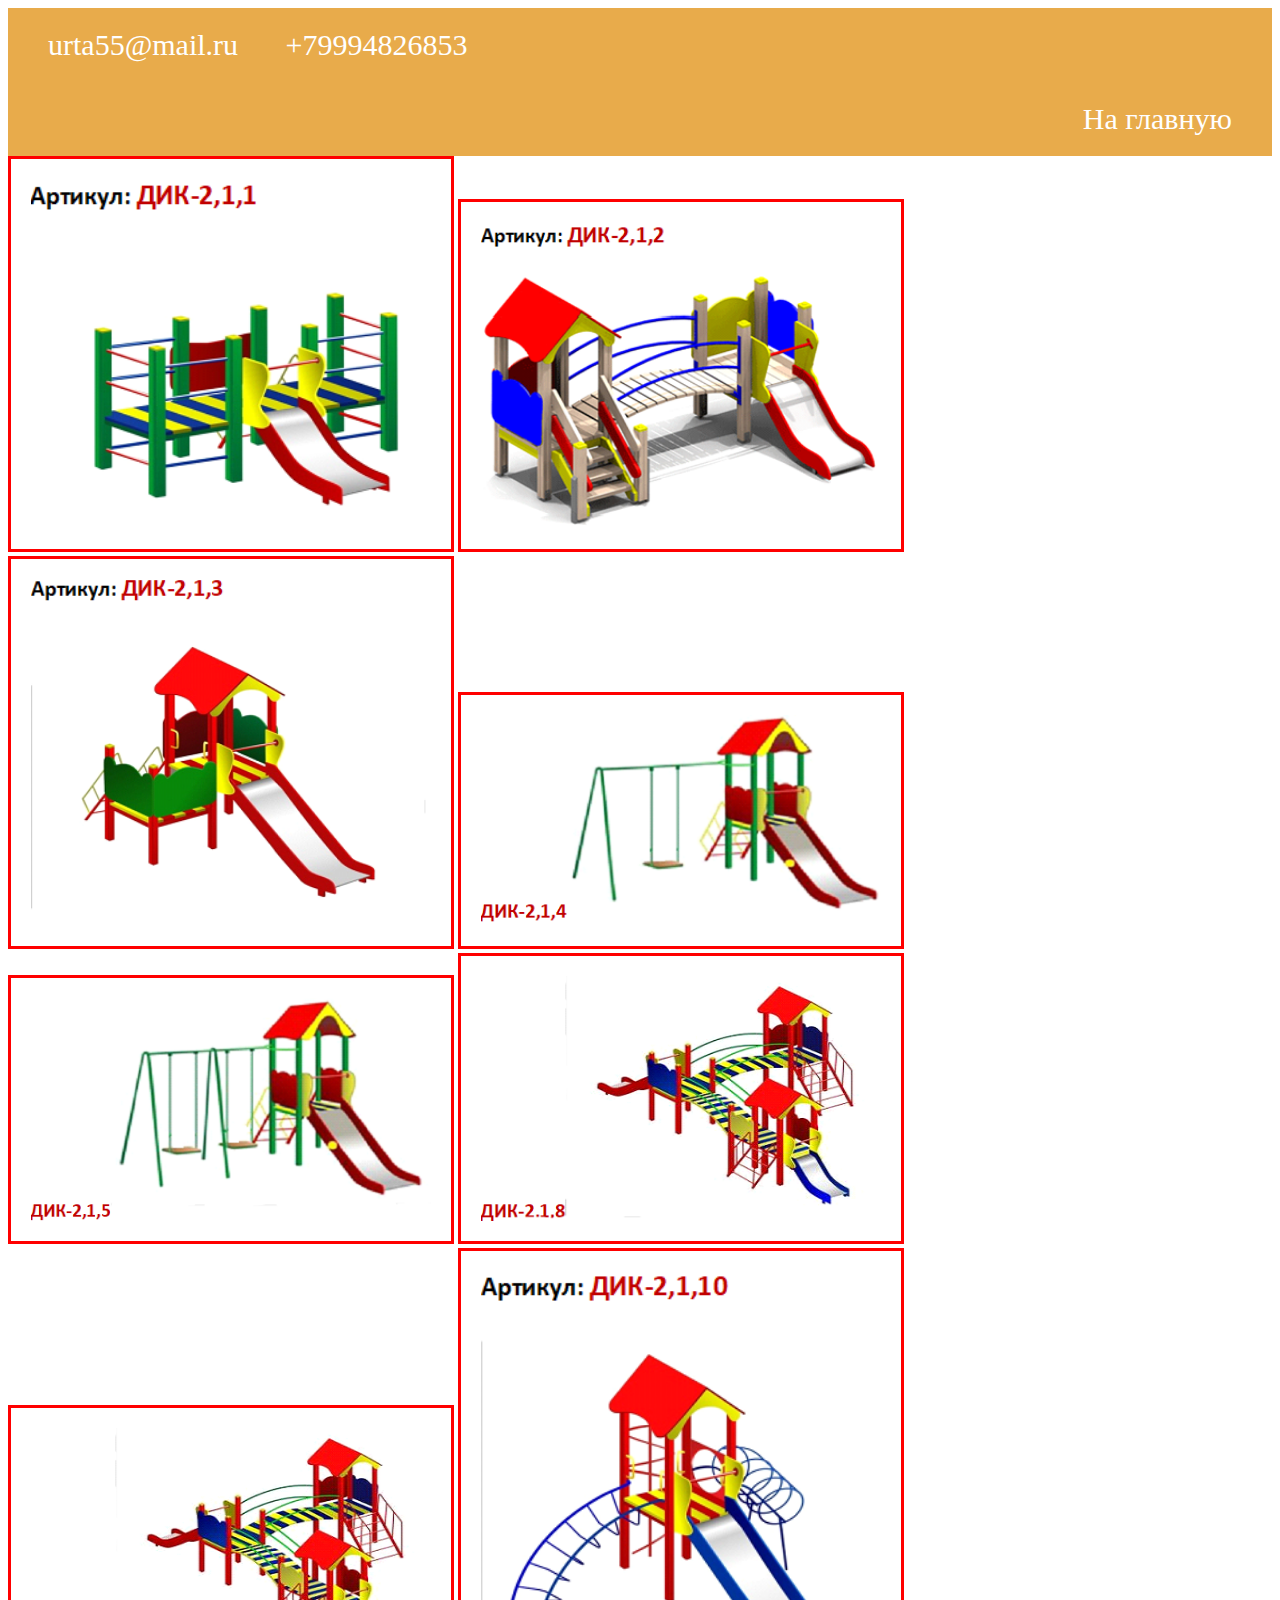
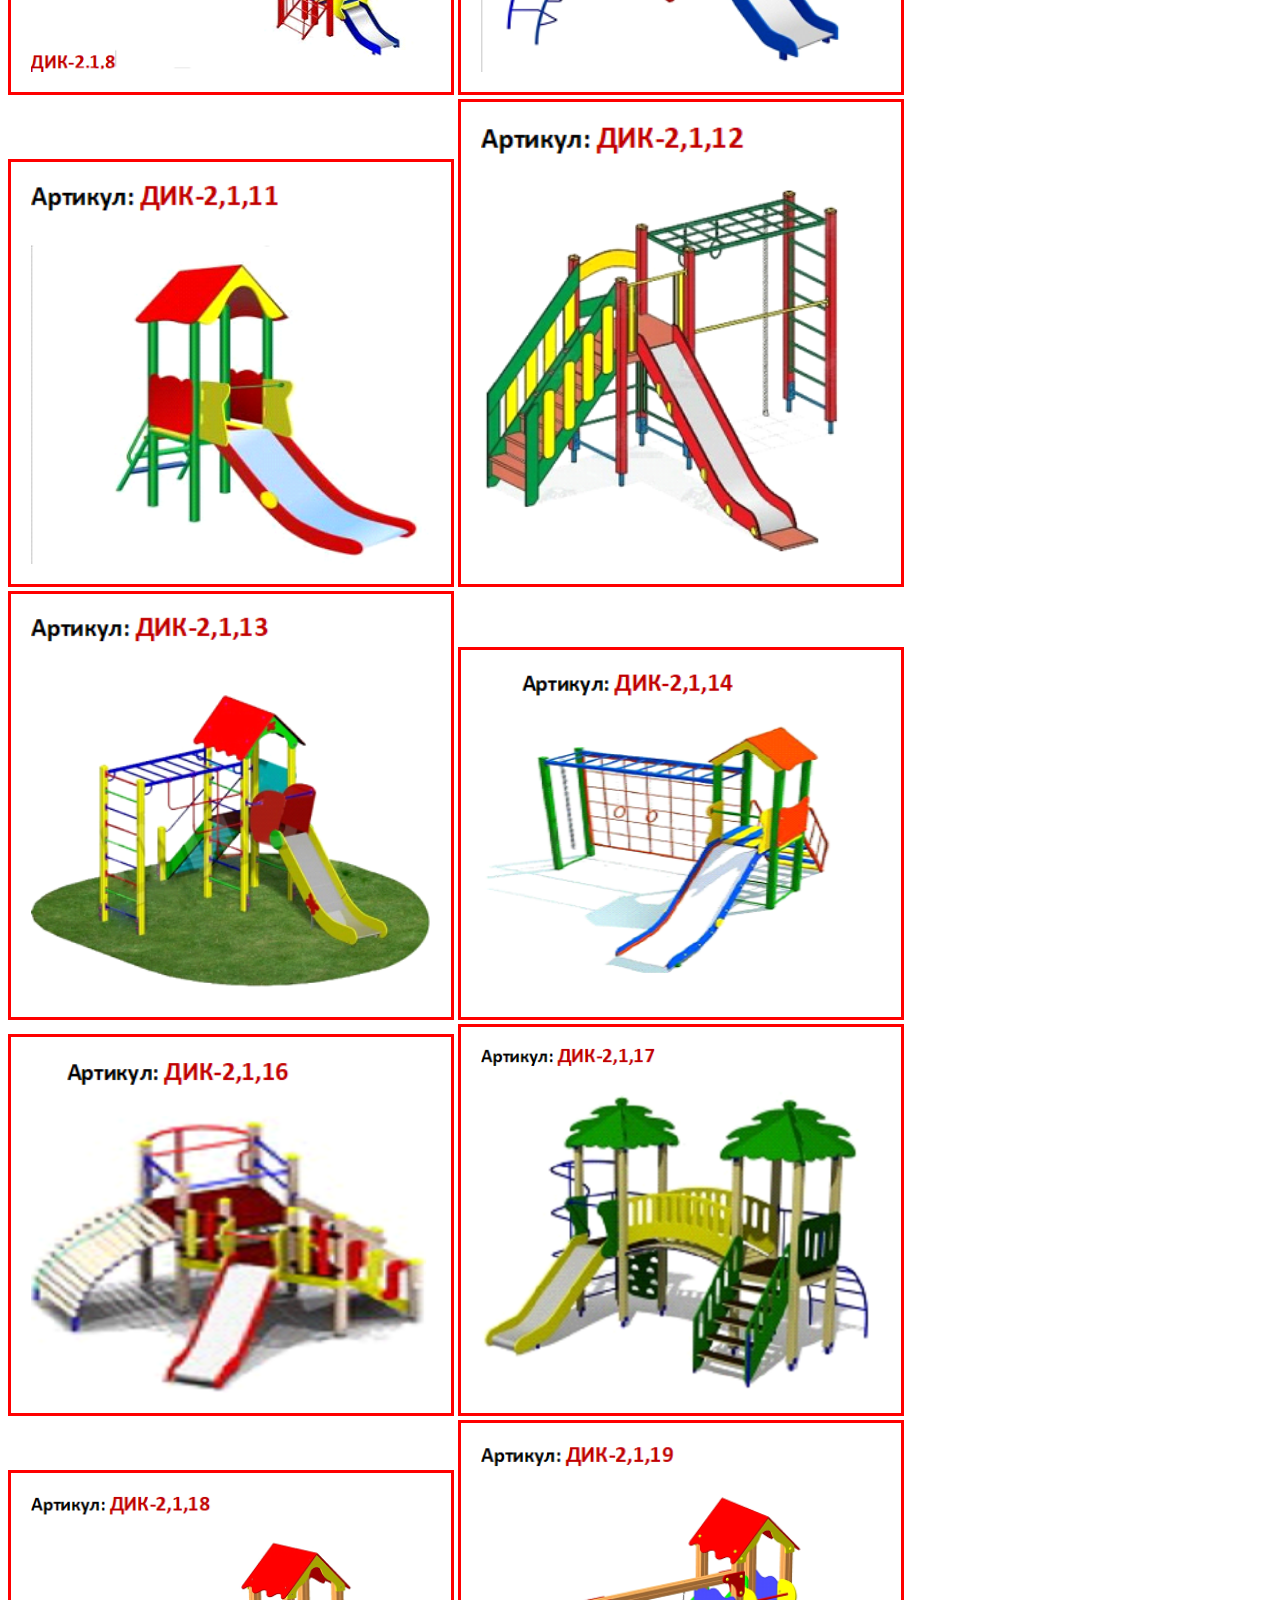
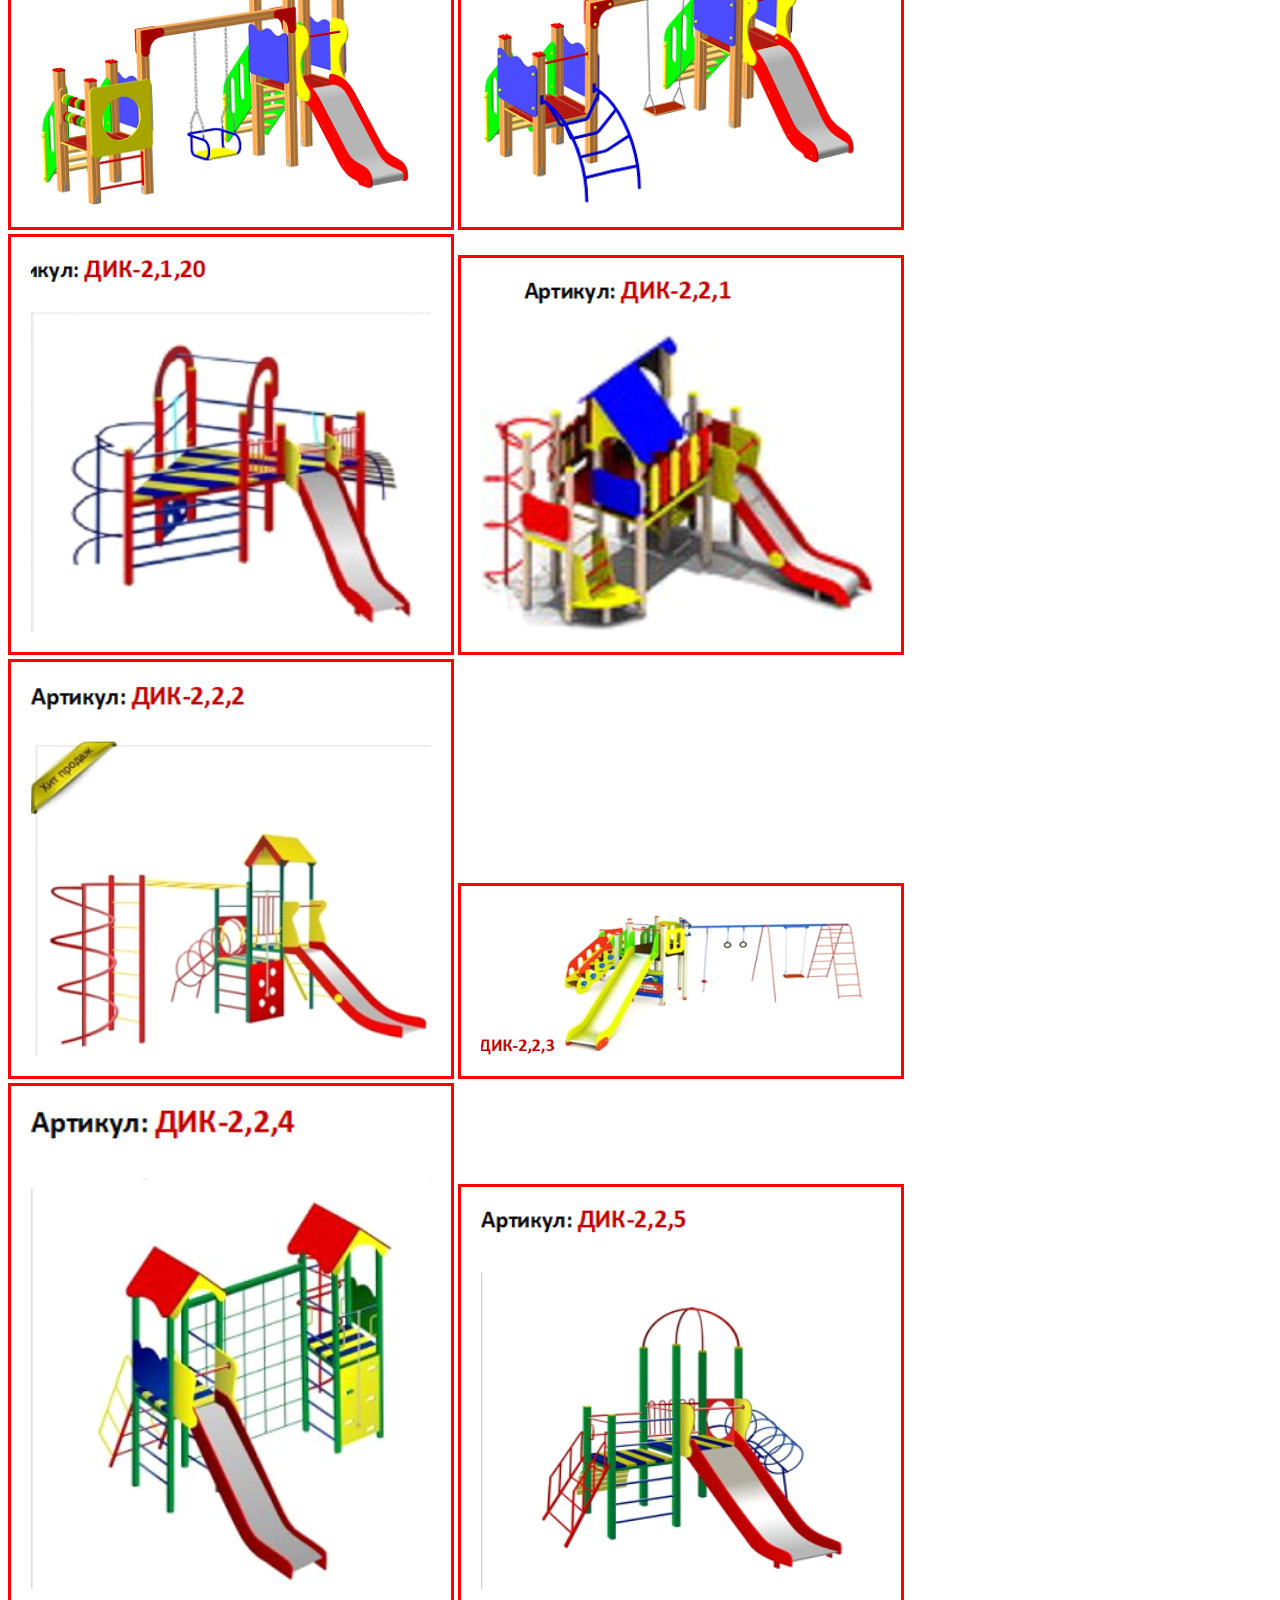
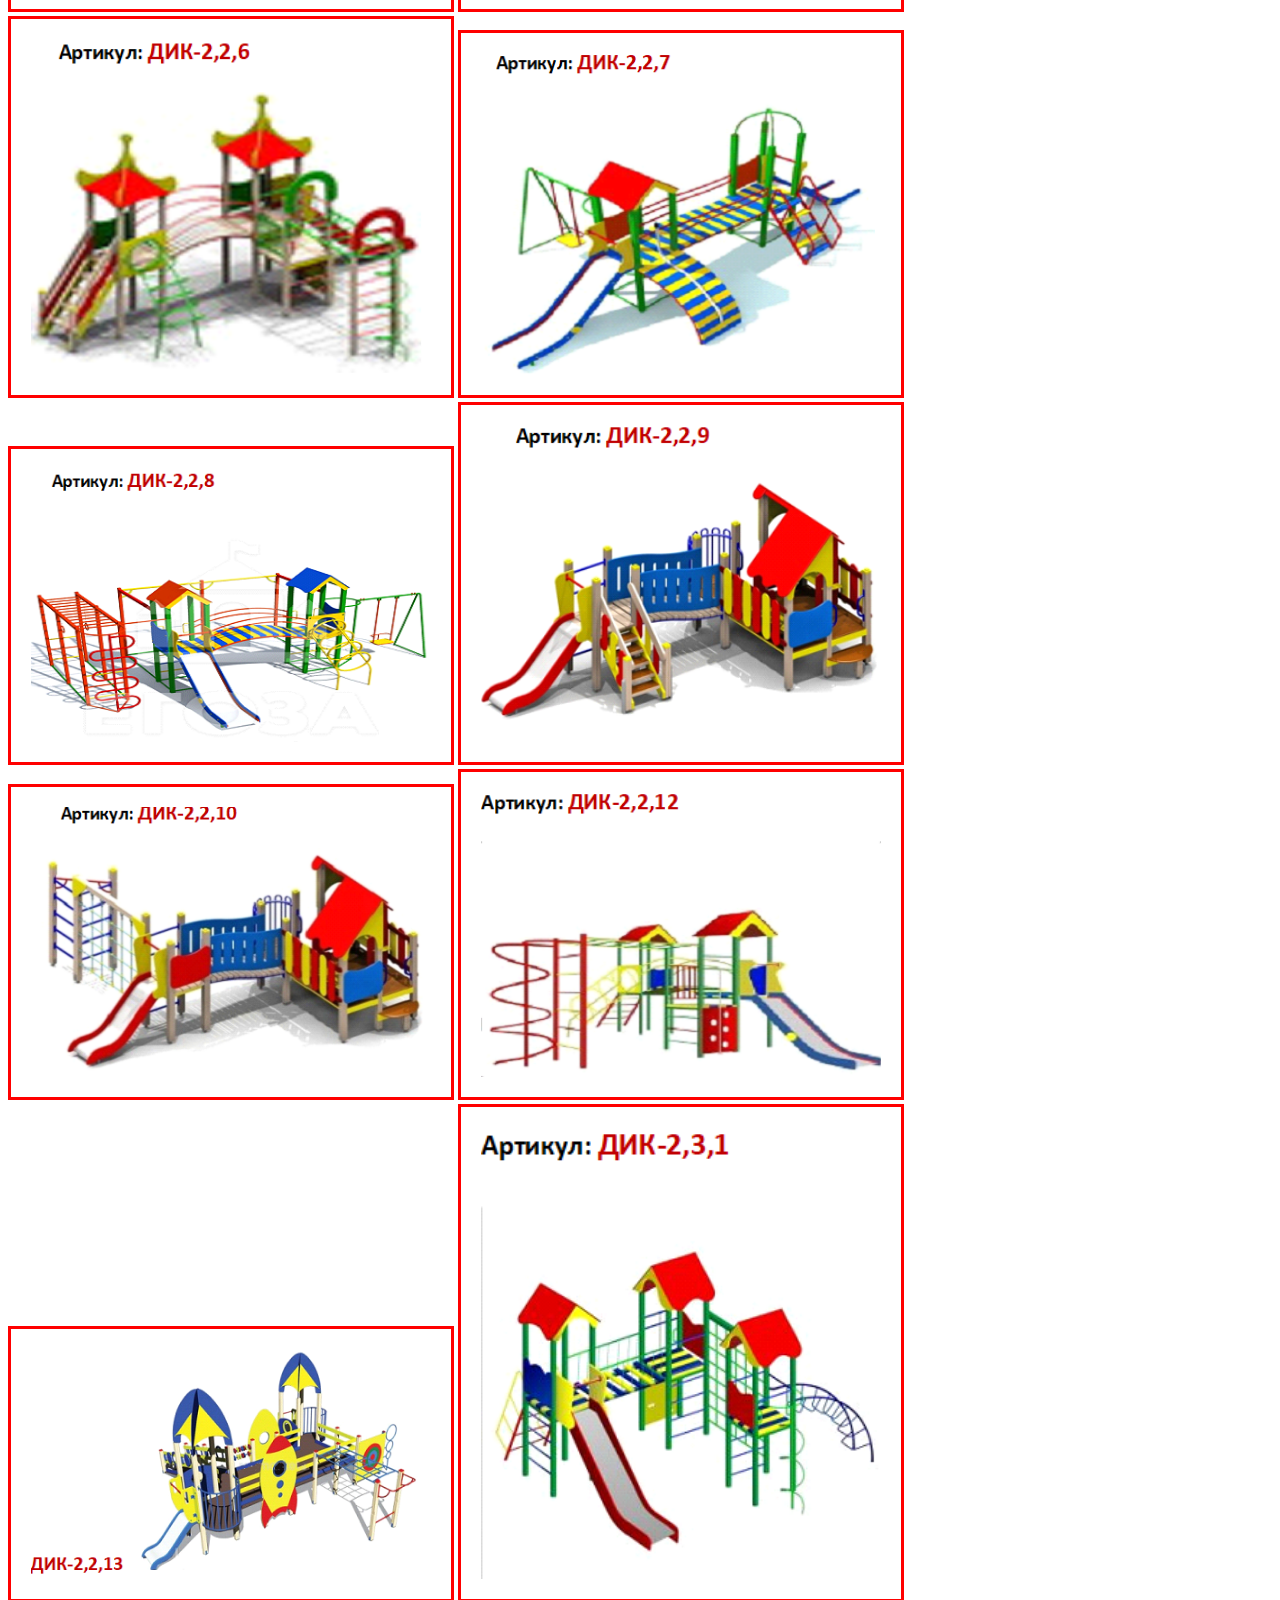
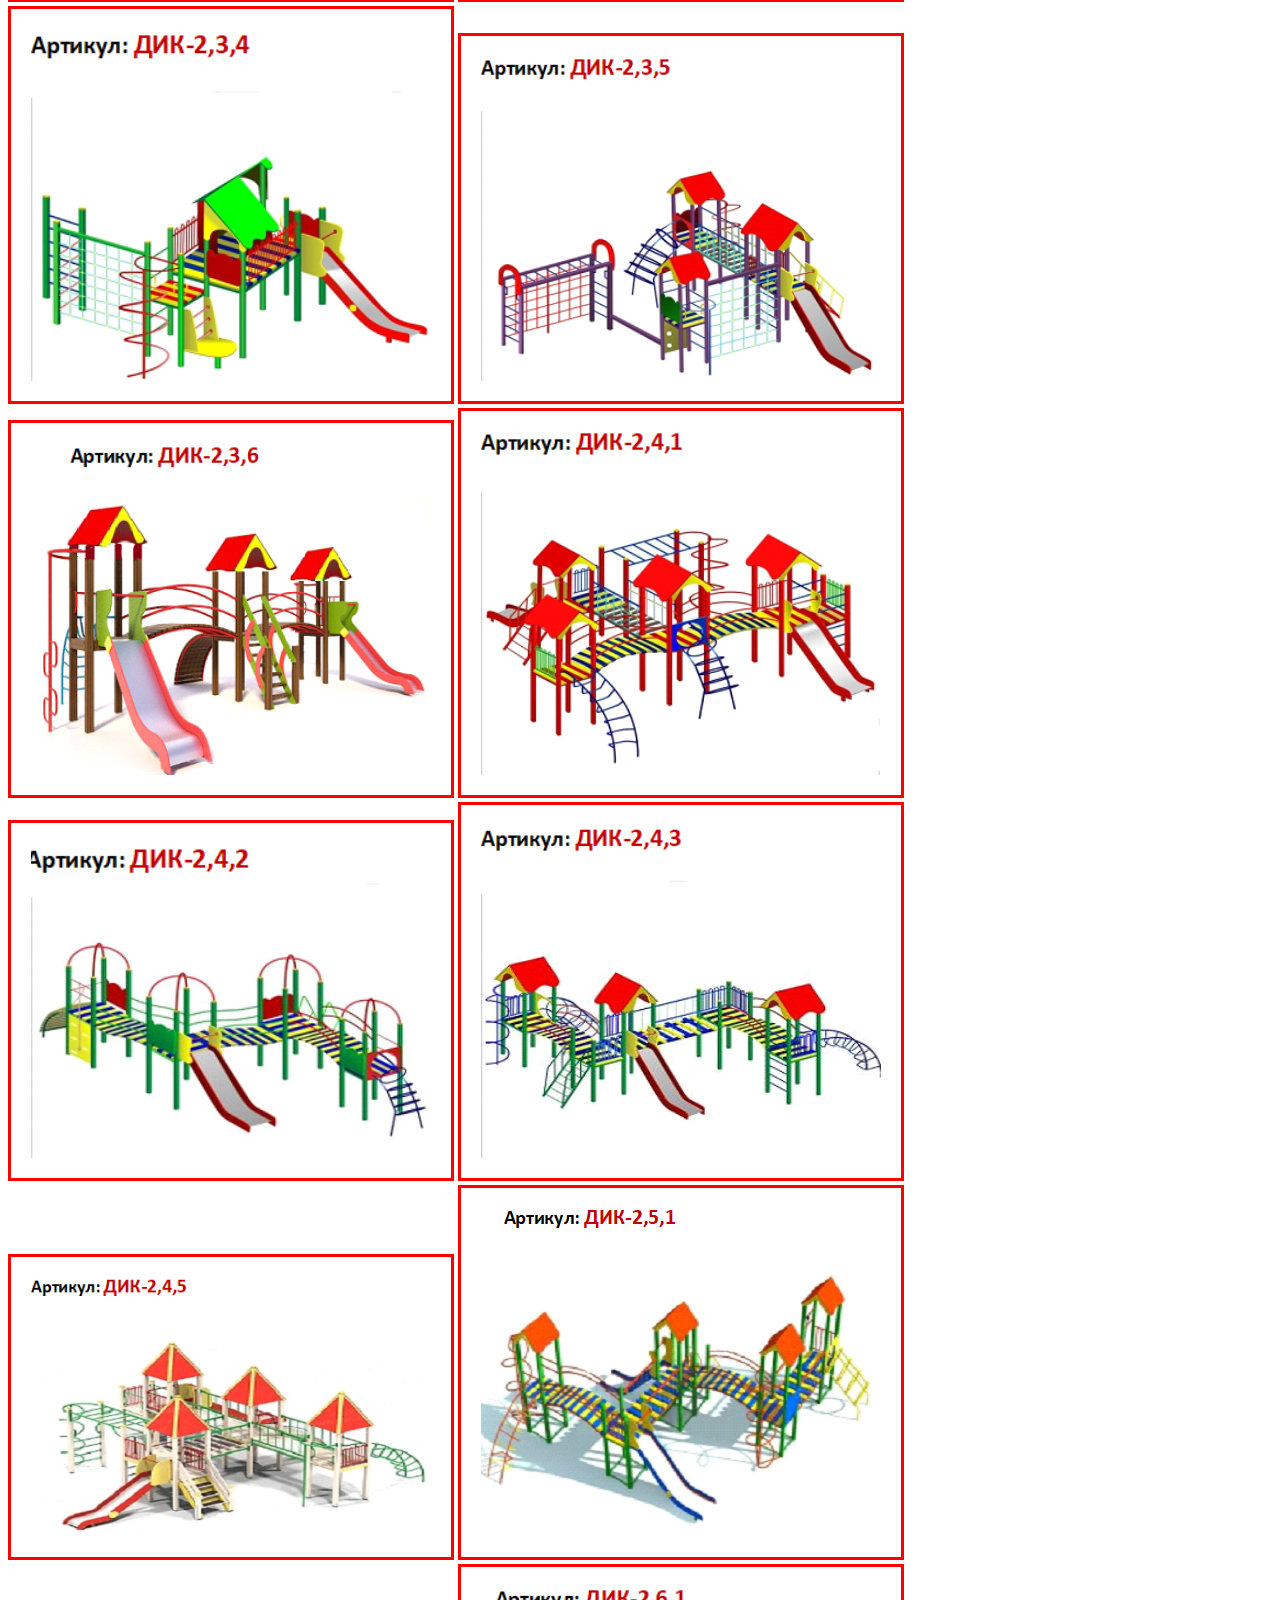
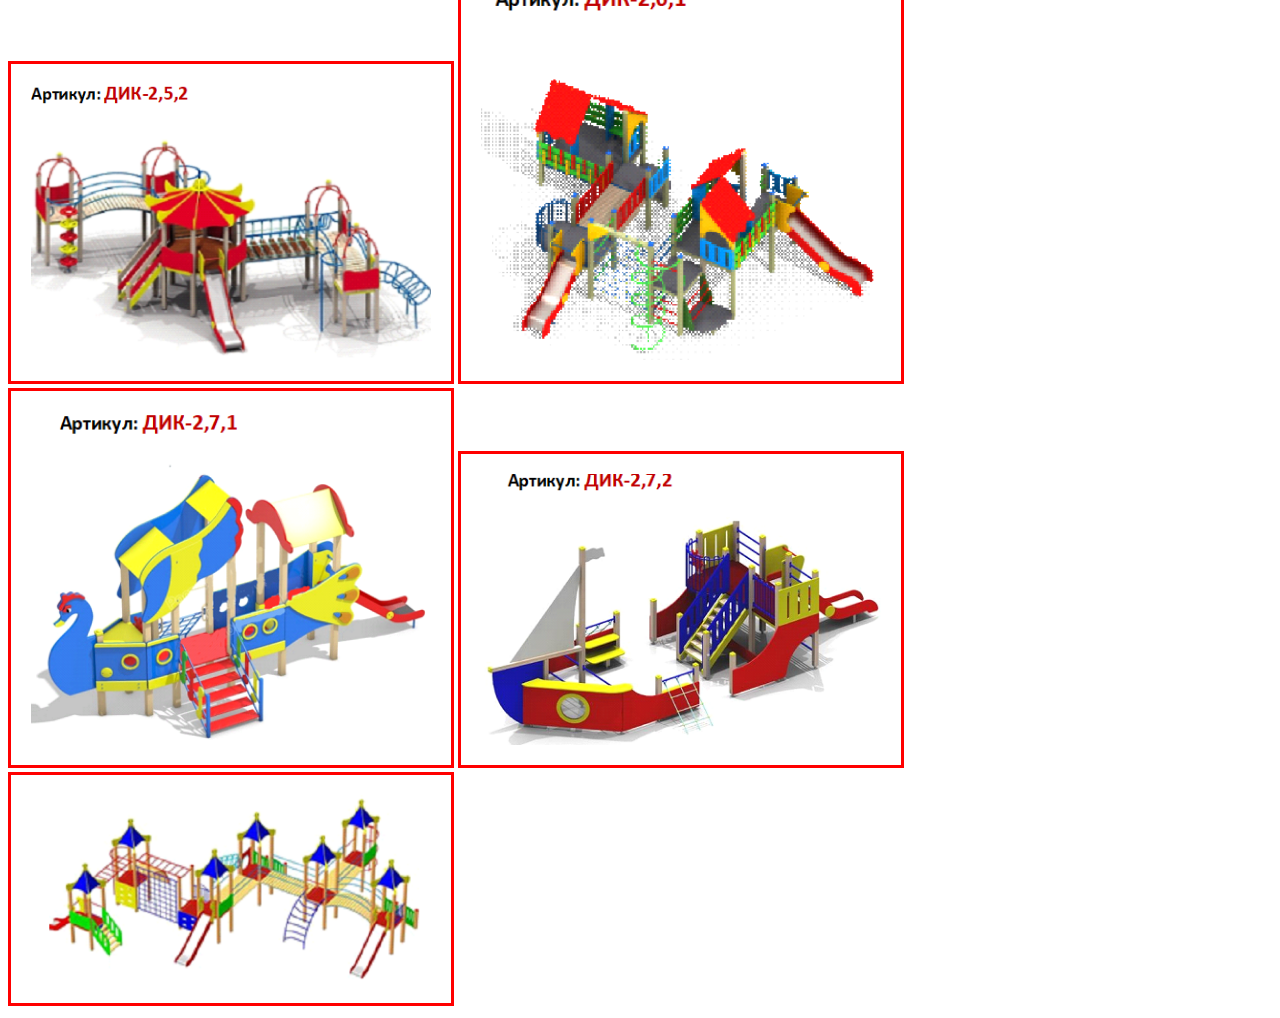
<file: площадка/detcki_igrov_komplekc.html>
<!DOCTYPE html>
<html lang="ru">
<head>
    <title>Детский игровой комплекс</title>
    <meta charset="utf-8">
    <link rel="stylesheet" type="text/css" href="style1.css">
</head>
<body>
    <header align="left">
        <ul>
            <li><a>urta55@mail.ru </a>      <a>    +79994826853</a></li>
        </ul>
    </header>
    <header align="right">
        <ul>
            <li><a href="index.html">На главную</a></li>
        </ul>
    </header>

    <img src="images/Игноровой комплекс/1.1.png" alt"" style="width: 400px; border:3px red solid; padding:20px">
    <img src="images/Игноровой комплекс/1.2.png" alt"" style="width: 400px; border:3px red solid; padding:20px">
    <img src="images/Игноровой комплекс/1.3.png" alt"" style="width: 400px; border:3px red solid; padding:20px">
    <img src="images/Игноровой комплекс/1.4.png" alt"" style="width: 400px; border:3px red solid; padding:20px">
    <img src="images/Игноровой комплекс/1.5.png" alt"" style="width: 400px; border:3px red solid; padding:20px">
    <img src="images/Игноровой комплекс/1.6.png" alt"" style="width: 400px; border:3px red solid; padding:20px">
    <img src="images/Игноровой комплекс/1.6.png" alt"" style="width: 400px; border:3px red solid; padding:20px">
    <img src="images/Игноровой комплекс/1.7.png" alt"" style="width: 400px; border:3px red solid; padding:20px">
    <img src="images/Игноровой комплекс/1.8.png" alt"" style="width: 400px; border:3px red solid; padding:20px">
    <img src="images/Игноровой комплекс/1.9.png" alt"" style="width: 400px; border:3px red solid; padding:20px">
    <img src="images/Игноровой комплекс/2.1.png" alt"" style="width: 400px; border:3px red solid; padding:20px">
    <img src="images/Игноровой комплекс/2.2.png" alt"" style="width: 400px; border:3px red solid; padding:20px">
    <img src="images/Игноровой комплекс/2.3.png" alt"" style="width: 400px; border:3px red solid; padding:20px">
    <img src="images/Игноровой комплекс/2.4.png" alt"" style="width: 400px; border:3px red solid; padding:20px">
    <img src="images/Игноровой комплекс/2.5.png" alt"" style="width: 400px; border:3px red solid; padding:20px">
    <img src="images/Игноровой комплекс/2.6.png" alt"" style="width: 400px; border:3px red solid; padding:20px">
    <img src="images/Игноровой комплекс/2.7.png" alt"" style="width: 400px; border:3px red solid; padding:20px">
    <img src="images/Игноровой комплекс/2.8.png" alt"" style="width: 400px; border:3px red solid; padding:20px">
    <img src="images/Игноровой комплекс/2.9.png" alt"" style="width: 400px; border:3px red solid; padding:20px">
    <img src="images/Игноровой комплекс/3.1.png" alt"" style="width: 400px; border:3px red solid; padding:20px">
    <img src="images/Игноровой комплекс/3.2.png" alt"" style="width: 400px; border:3px red solid; padding:20px">
    <img src="images/Игноровой комплекс/3.3.png" alt"" style="width: 400px; border:3px red solid; padding:20px">
    <img src="images/Игноровой комплекс/3.4.png" alt"" style="width: 400px; border:3px red solid; padding:20px">
    <img src="images/Игноровой комплекс/3.5.png" alt"" style="width: 400px; border:3px red solid; padding:20px">
    <img src="images/Игноровой комплекс/3.6.png" alt"" style="width: 400px; border:3px red solid; padding:20px">
    <img src="images/Игноровой комплекс/3.7.png" alt"" style="width: 400px; border:3px red solid; padding:20px">
    <img src="images/Игноровой комплекс/3.8.png" alt"" style="width: 400px; border:3px red solid; padding:20px">
    <img src="images/Игноровой комплекс/3.9.png" alt"" style="width: 400px; border:3px red solid; padding:20px">
    <img src="images/Игноровой комплекс/4.1.png" alt"" style="width: 400px; border:3px red solid; padding:20px">
    <img src="images/Игноровой комплекс/4.2.png" alt"" style="width: 400px; border:3px red solid; padding:20px">
    <img src="images/Игноровой комплекс/4.3.png" alt"" style="width: 400px; border:3px red solid; padding:20px">
    <img src="images/Игноровой комплекс/4.4.png" alt"" style="width: 400px; border:3px red solid; padding:20px">
    <img src="images/Игноровой комплекс/4.5.png" alt"" style="width: 400px; border:3px red solid; padding:20px">
    <img src="images/Игноровой комплекс/4.6.png" alt"" style="width: 400px; border:3px red solid; padding:20px">
    <img src="images/Игноровой комплекс/4.7.png" alt"" style="width: 400px; border:3px red solid; padding:20px">
    <img src="images/Игноровой комплекс/4.8.png" alt"" style="width: 400px; border:3px red solid; padding:20px">
    <img src="images/Игноровой комплекс/4.9.png" alt"" style="width: 400px; border:3px red solid; padding:20px">
    <img src="images/Игноровой комплекс/5.1.png" alt"" style="width: 400px; border:3px red solid; padding:20px">
    <img src="images/Игноровой комплекс/5.2.png" alt"" style="width: 400px; border:3px red solid; padding:20px">
    <img src="images/Игноровой комплекс/5.3.png" alt"" style="width: 400px; border:3px red solid; padding:20px">
    <img src="images/Игноровой комплекс/5.4.png" alt"" style="width: 400px; border:3px red solid; padding:20px">
    <img src="images/Игноровой комплекс/5.5.png" alt"" style="width: 400px; border:3px red solid; padding:20px">
    <img src="images/Игноровой комплекс/5.6.png" alt"" style="width: 400px; border:3px red solid; padding:20px">
</body>
</html>
</file>
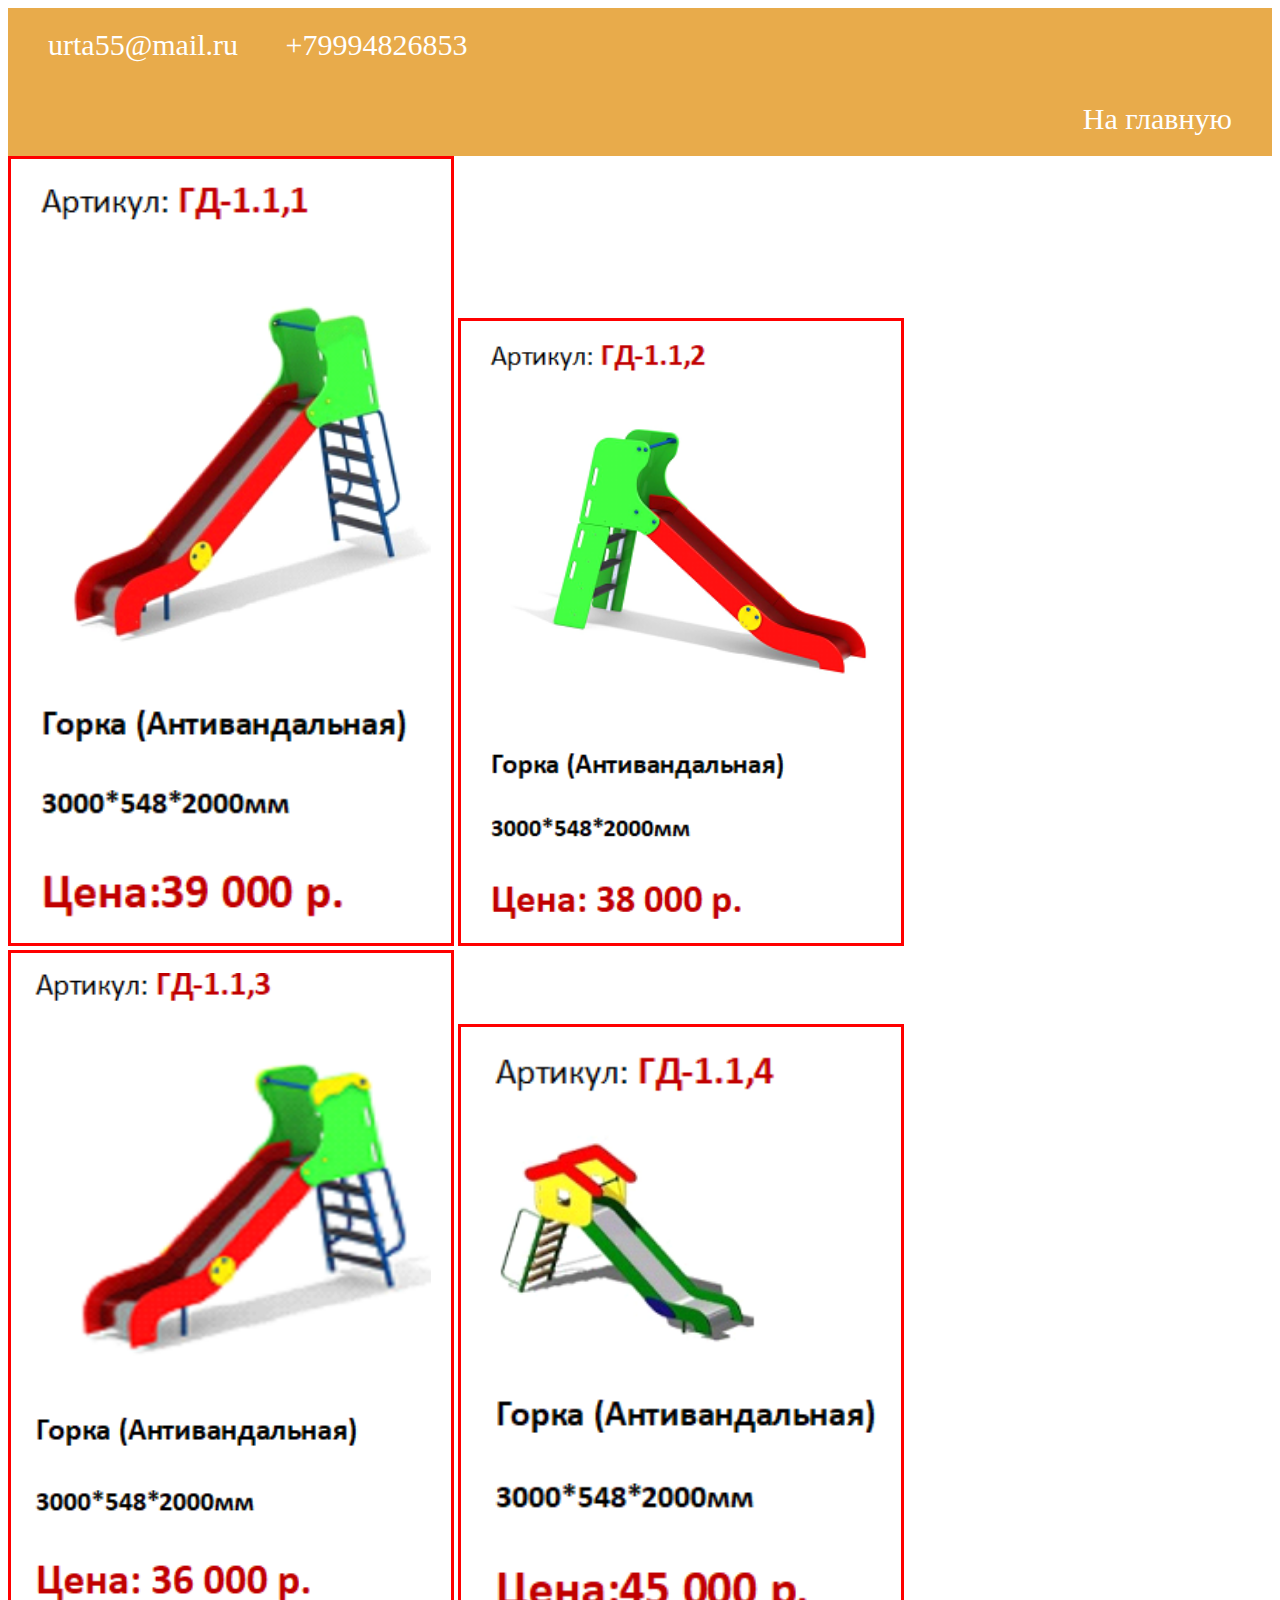
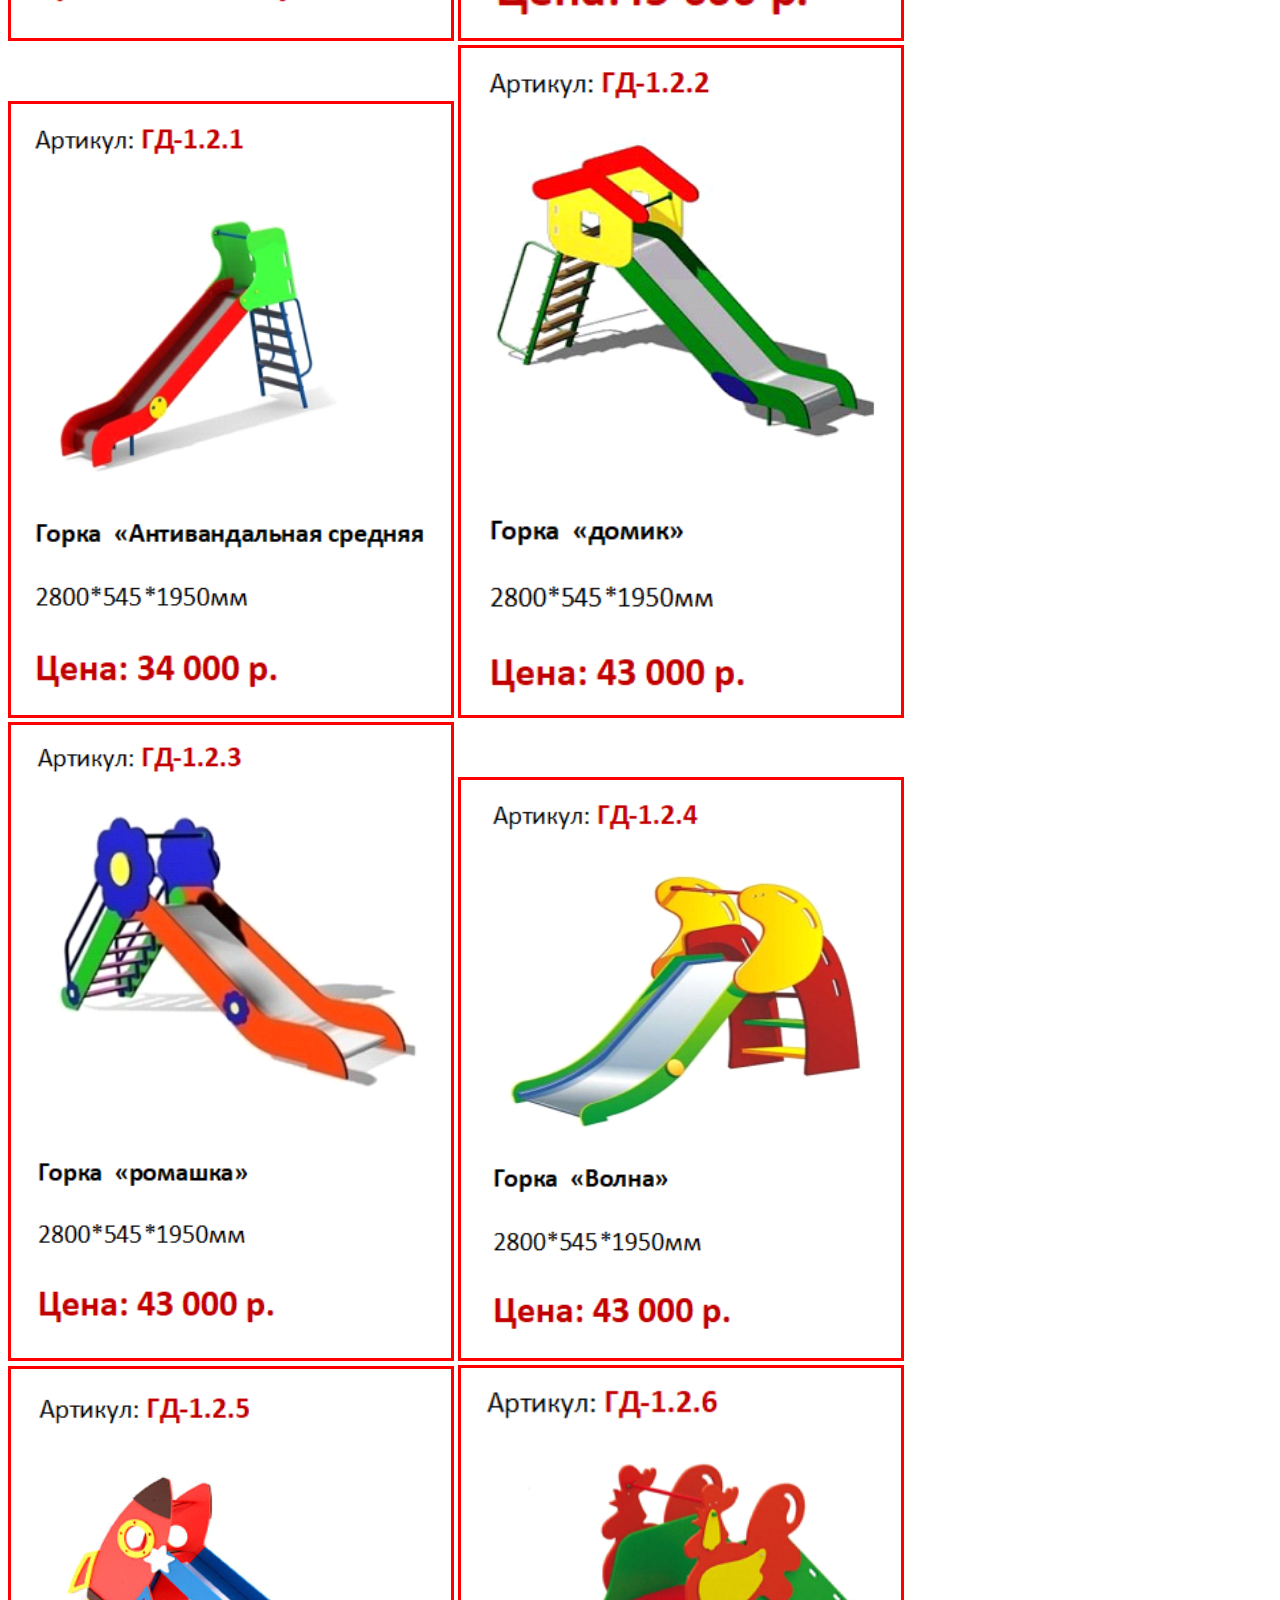
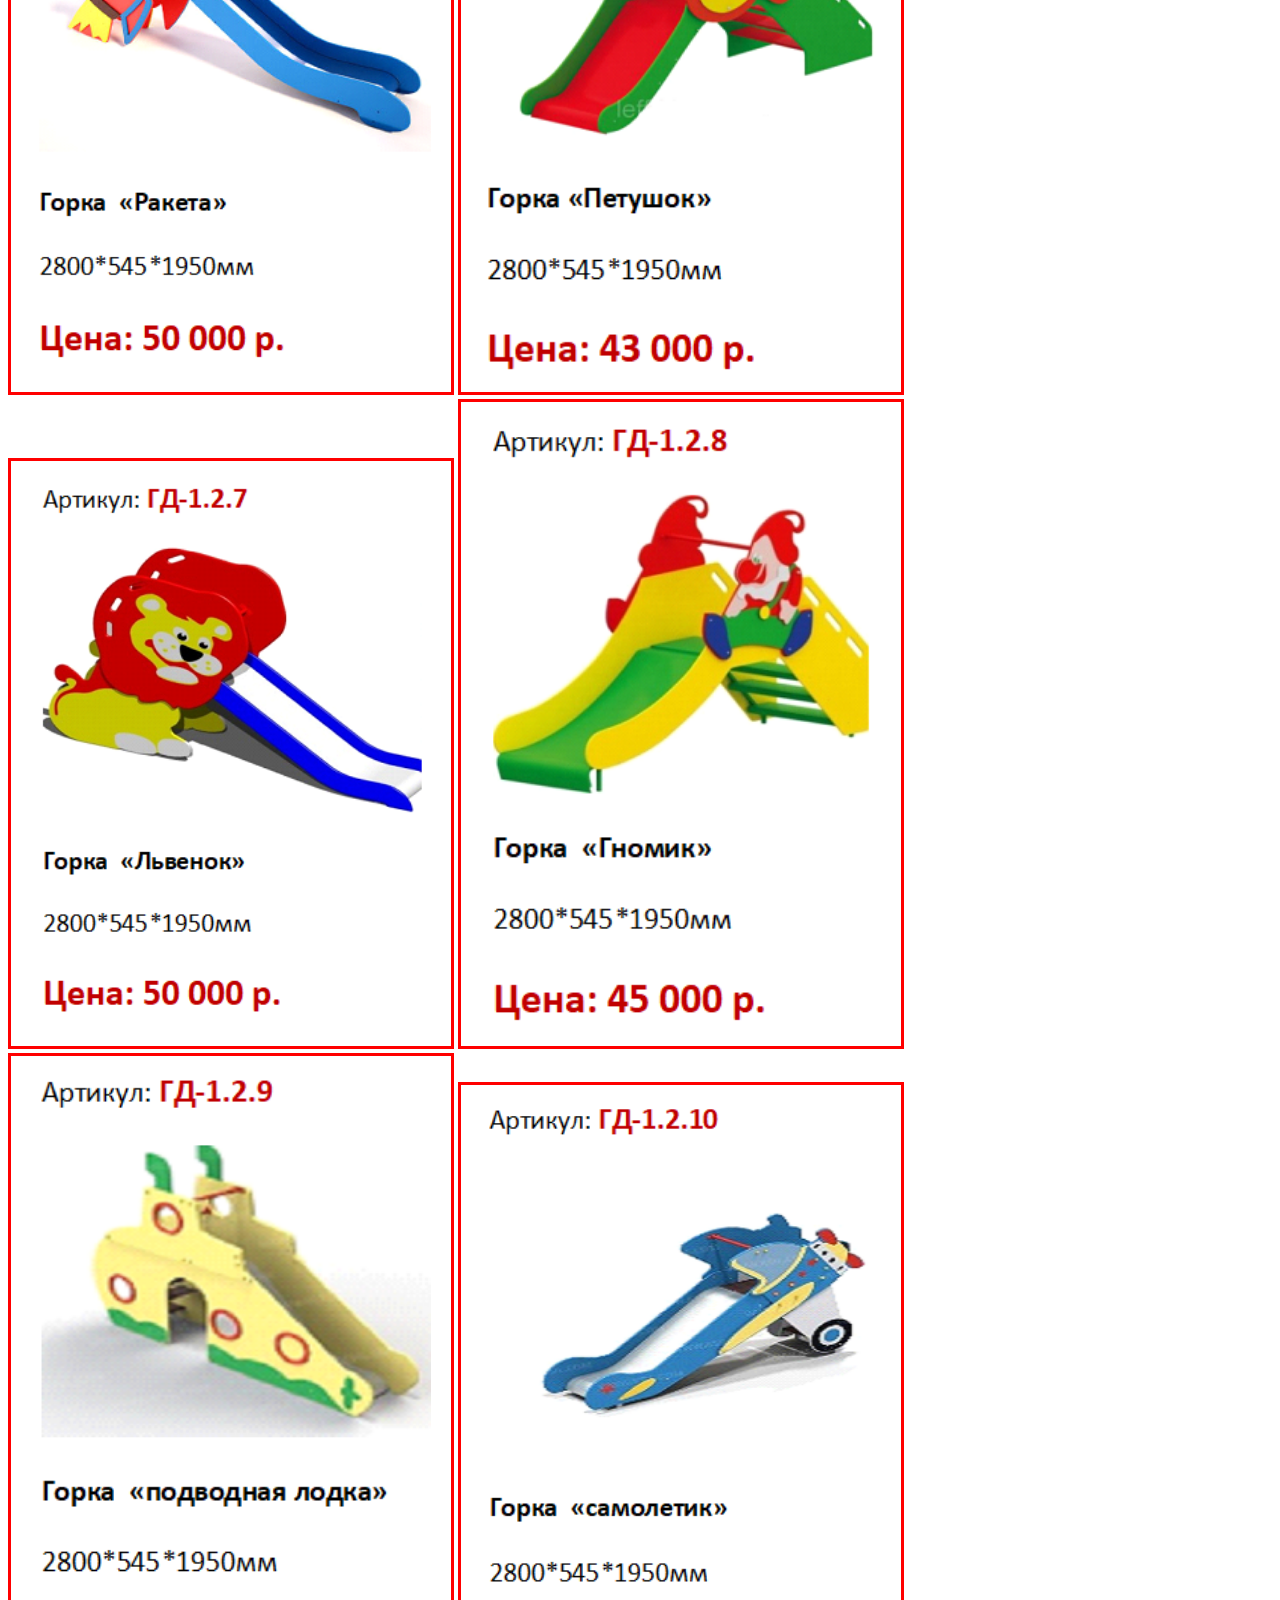
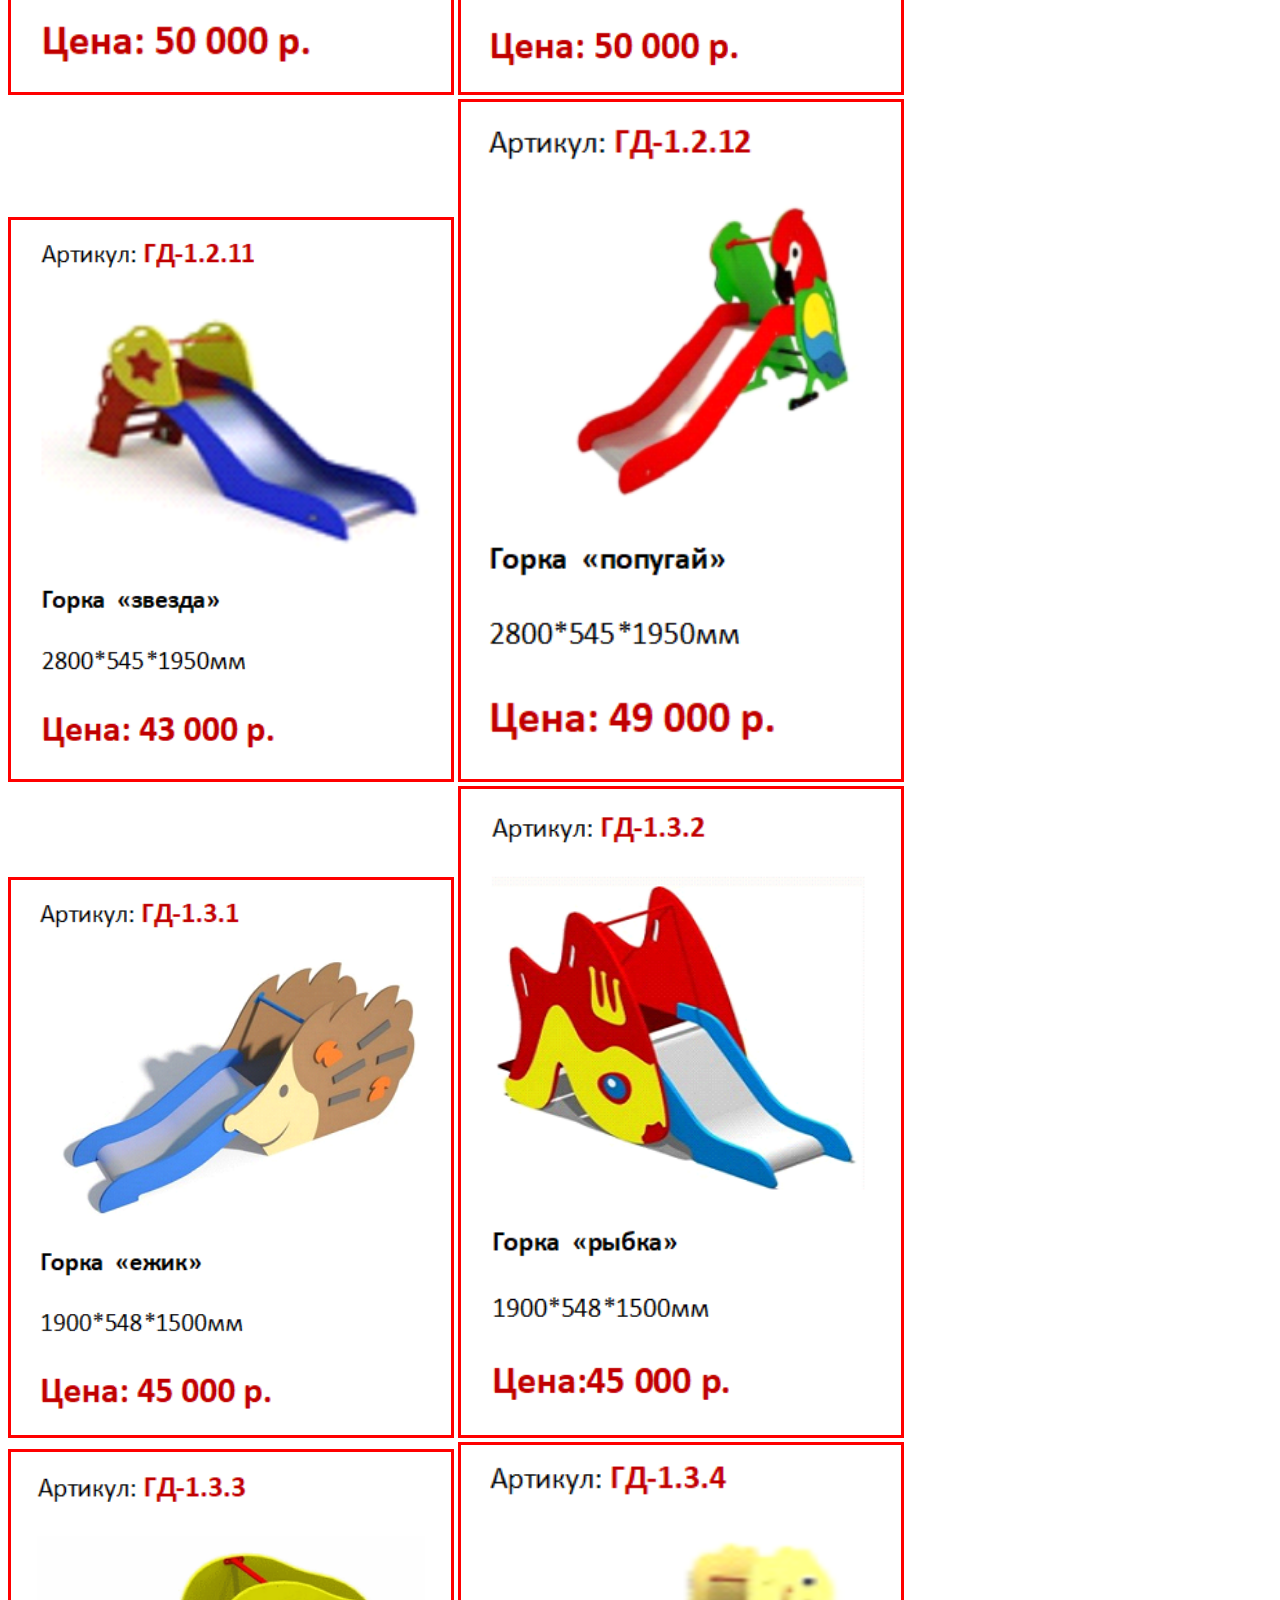
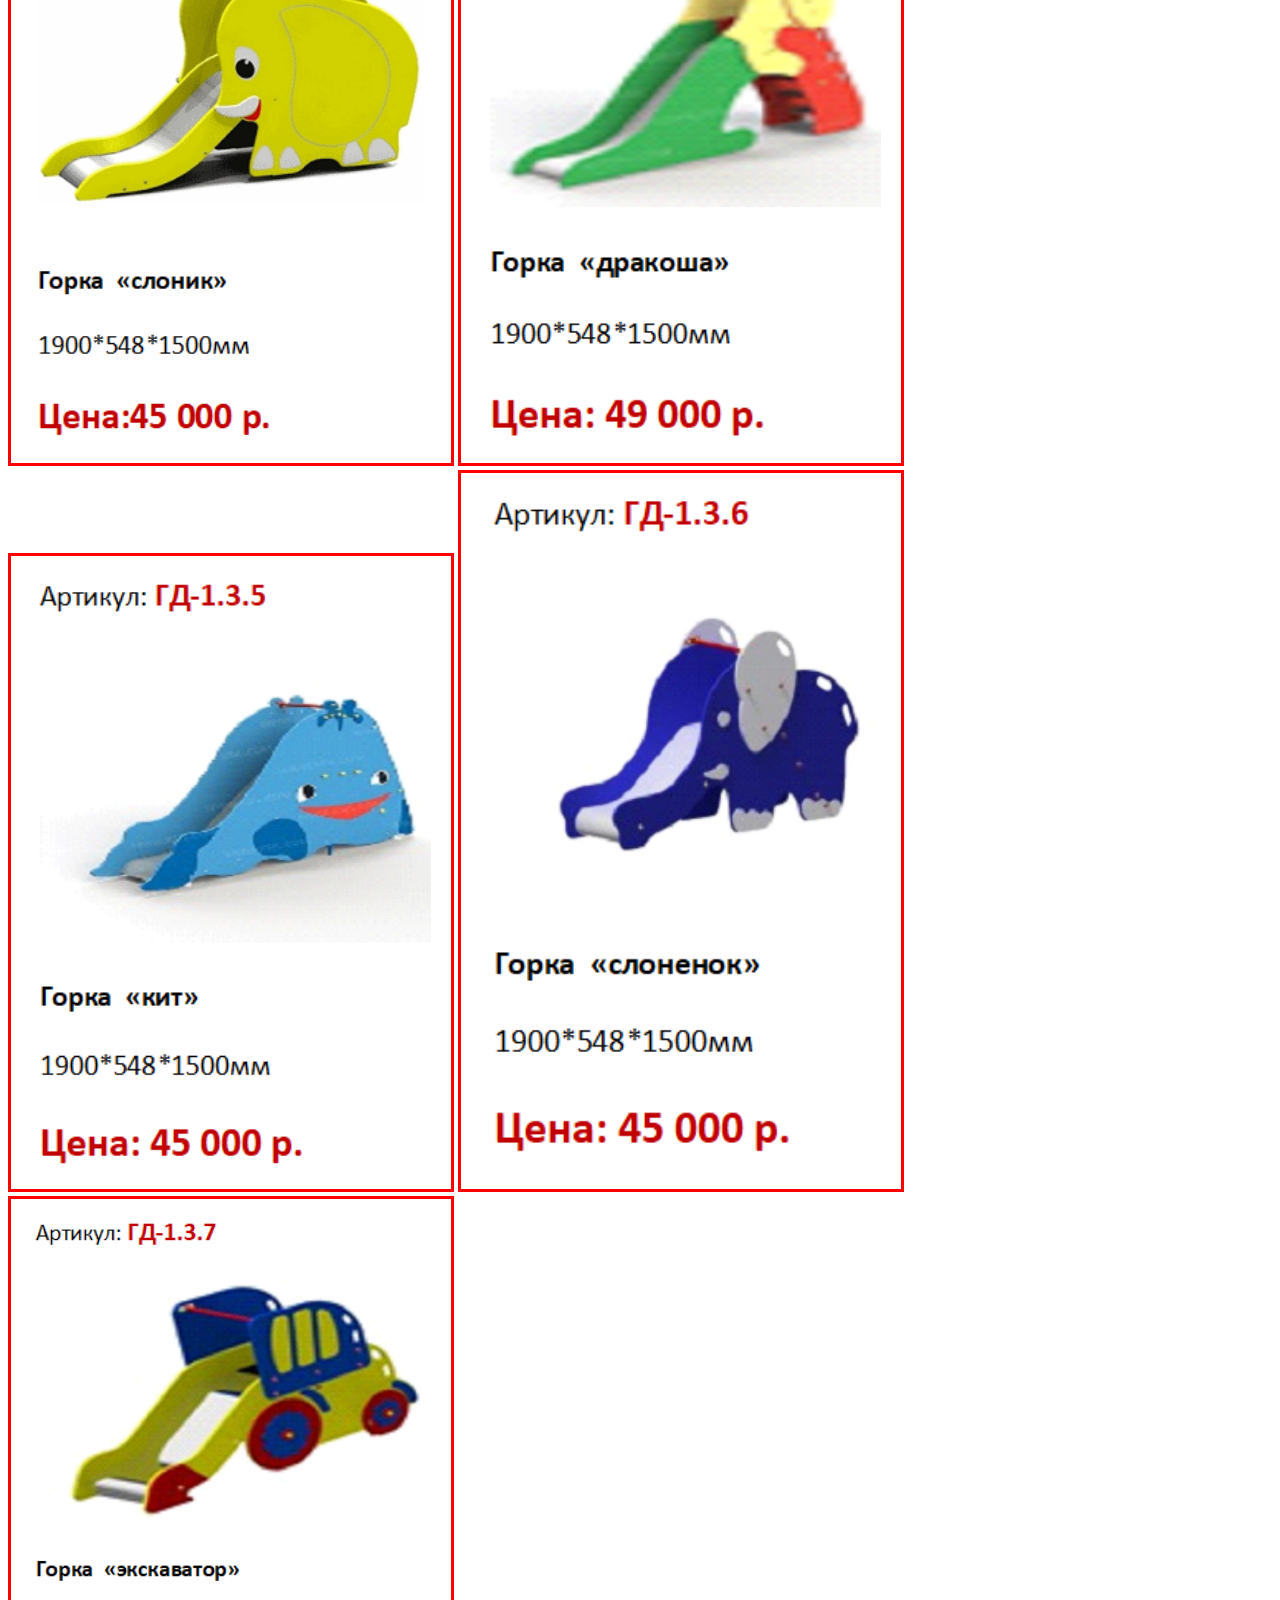
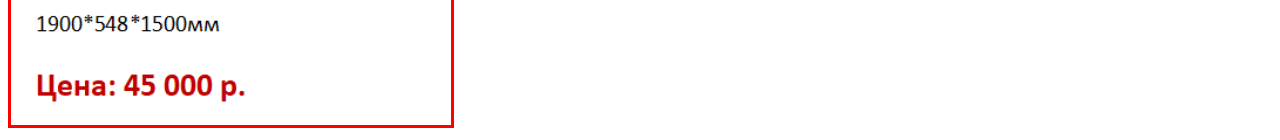
<file: площадка/gorki.html>
<!DOCTYPE html>
<html lang="ru">
<head>
    <title>Детский игровой комплекс</title>
    <meta charset="utf-8">
    <link rel="stylesheet" type="text/css" href="style2.css">
</head>
<body>
    <header align="left">
        <ul>
            <li><a>urta55@mail.ru </a>      <a>    +79994826853</a></li>
        </ul>
    </header>
    <header align="right">
        <ul>
            <li><a href="index.html">На главную</a></li>
        </ul>
    </header>
    <img src="images/Горки/1.png" alt"" style="width: 400px; border:3px red solid; padding:20px">
    <img src="images/Горки/2.png" alt"" style="width: 400px; border:3px red solid; padding:20px">
    <img src="images/Горки/3.png" alt"" style="width: 400px; border:3px red solid; padding:20px">
    <img src="images/Горки/4.png" alt"" style="width: 400px; border:3px red solid; padding:20px">
    <img src="images/Горки/5.png" alt"" style="width: 400px; border:3px red solid; padding:20px">
    <img src="images/Горки/6.png" alt"" style="width: 400px; border:3px red solid; padding:20px">
    <img src="images/Горки/7.png" alt"" style="width: 400px; border:3px red solid; padding:20px">
    <img src="images/Горки/8.png" alt"" style="width: 400px; border:3px red solid; padding:20px">
    <img src="images/Горки/9.png" alt"" style="width: 400px; border:3px red solid; padding:20px">
    <img src="images/Горки/10.png" alt"" style="width: 400px; border:3px red solid; padding:20px">
    <img src="images/Горки/11.png" alt"" style="width: 400px; border:3px red solid; padding:20px">
    <img src="images/Горки/12.png" alt"" style="width: 400px; border:3px red solid; padding:20px">
    <img src="images/Горки/13.png" alt"" style="width: 400px; border:3px red solid; padding:20px">
    <img src="images/Горки/14.png" alt"" style="width: 400px; border:3px red solid; padding:20px">
    <img src="images/Горки/15.png" alt"" style="width: 400px; border:3px red solid; padding:20px">
    <img src="images/Горки/16.png" alt"" style="width: 400px; border:3px red solid; padding:20px">
    <img src="images/Горки/17.png" alt"" style="width: 400px; border:3px red solid; padding:20px">
    <img src="images/Горки/18.png" alt"" style="width: 400px; border:3px red solid; padding:20px">
    <img src="images/Горки/19.png" alt"" style="width: 400px; border:3px red solid; padding:20px">
    <img src="images/Горки/20.png" alt"" style="width: 400px; border:3px red solid; padding:20px">
    <img src="images/Горки/21.png" alt"" style="width: 400px; border:3px red solid; padding:20px">
    <img src="images/Горки/22.png" alt"" style="width: 400px; border:3px red solid; padding:20px">
    <img src="images/Горки/23.png" alt"" style="width: 400px; border:3px red solid; padding:20px">
</body>
</html>
</file>
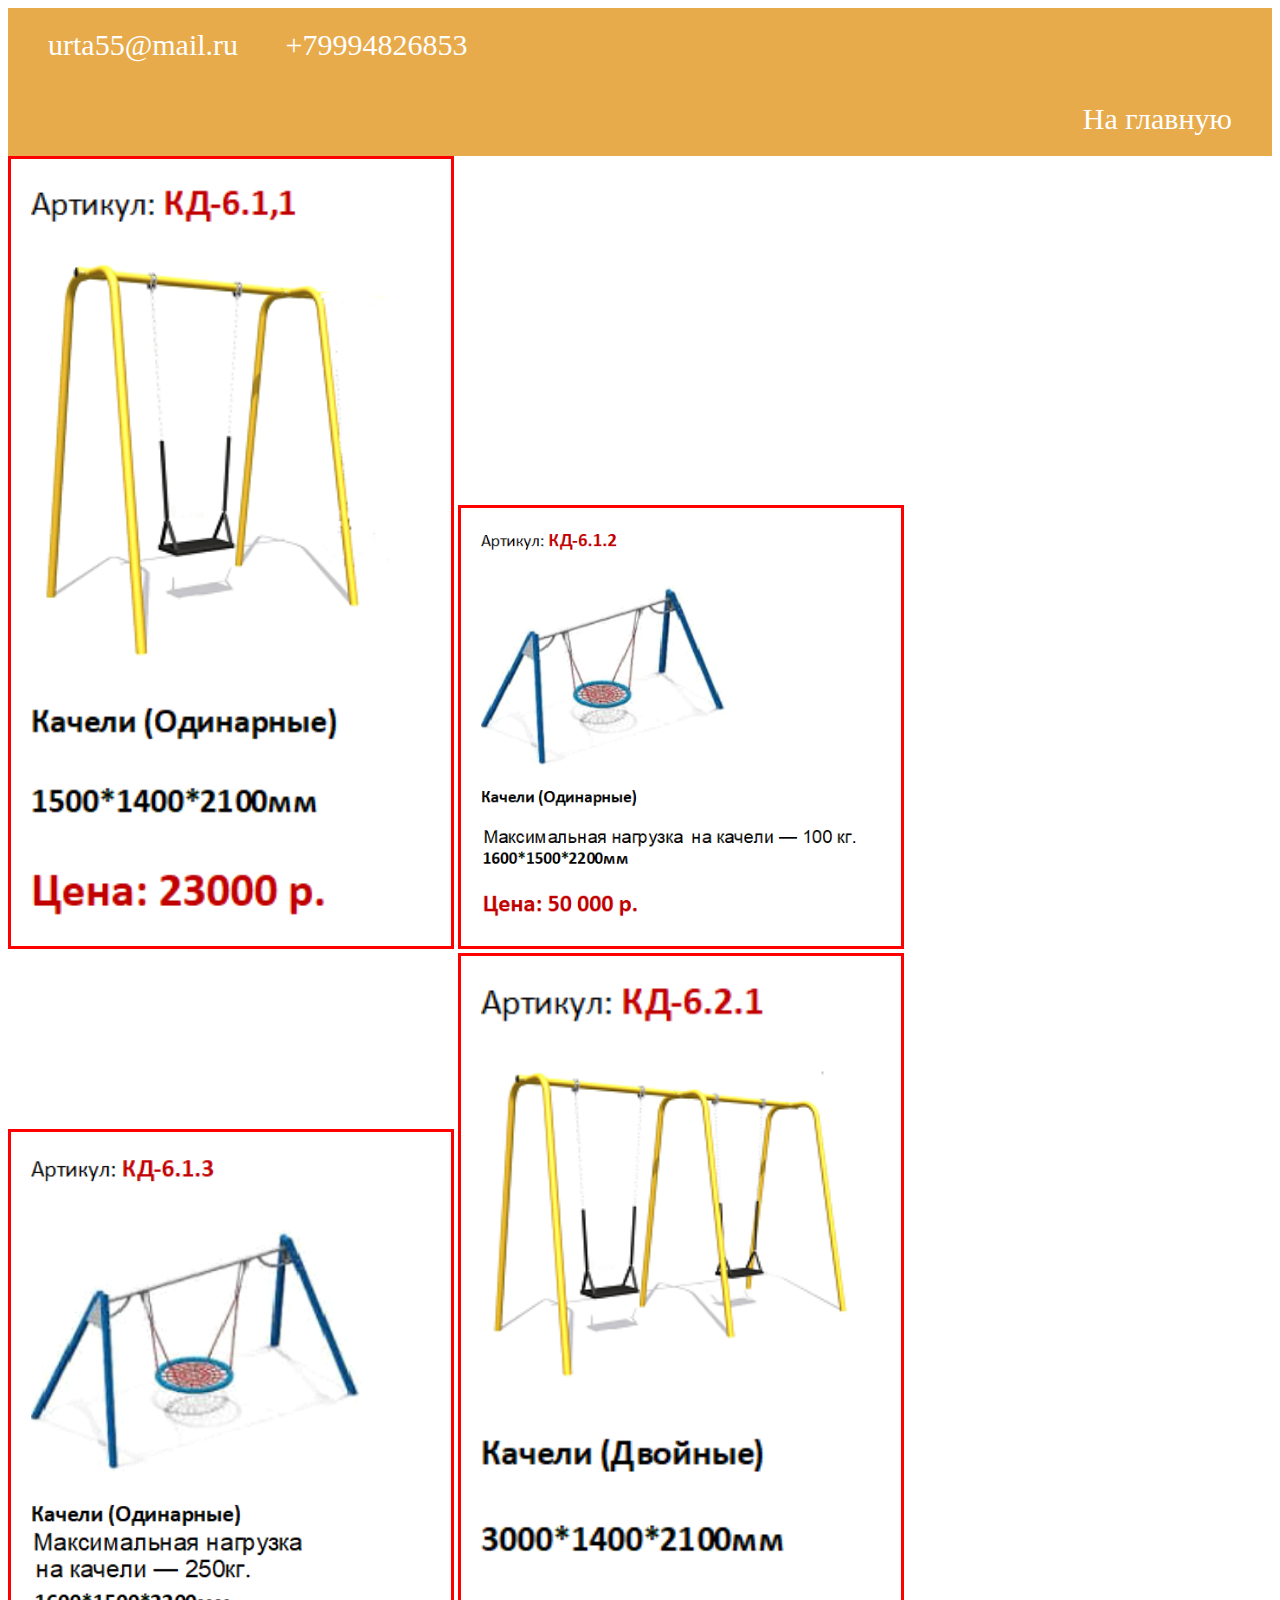
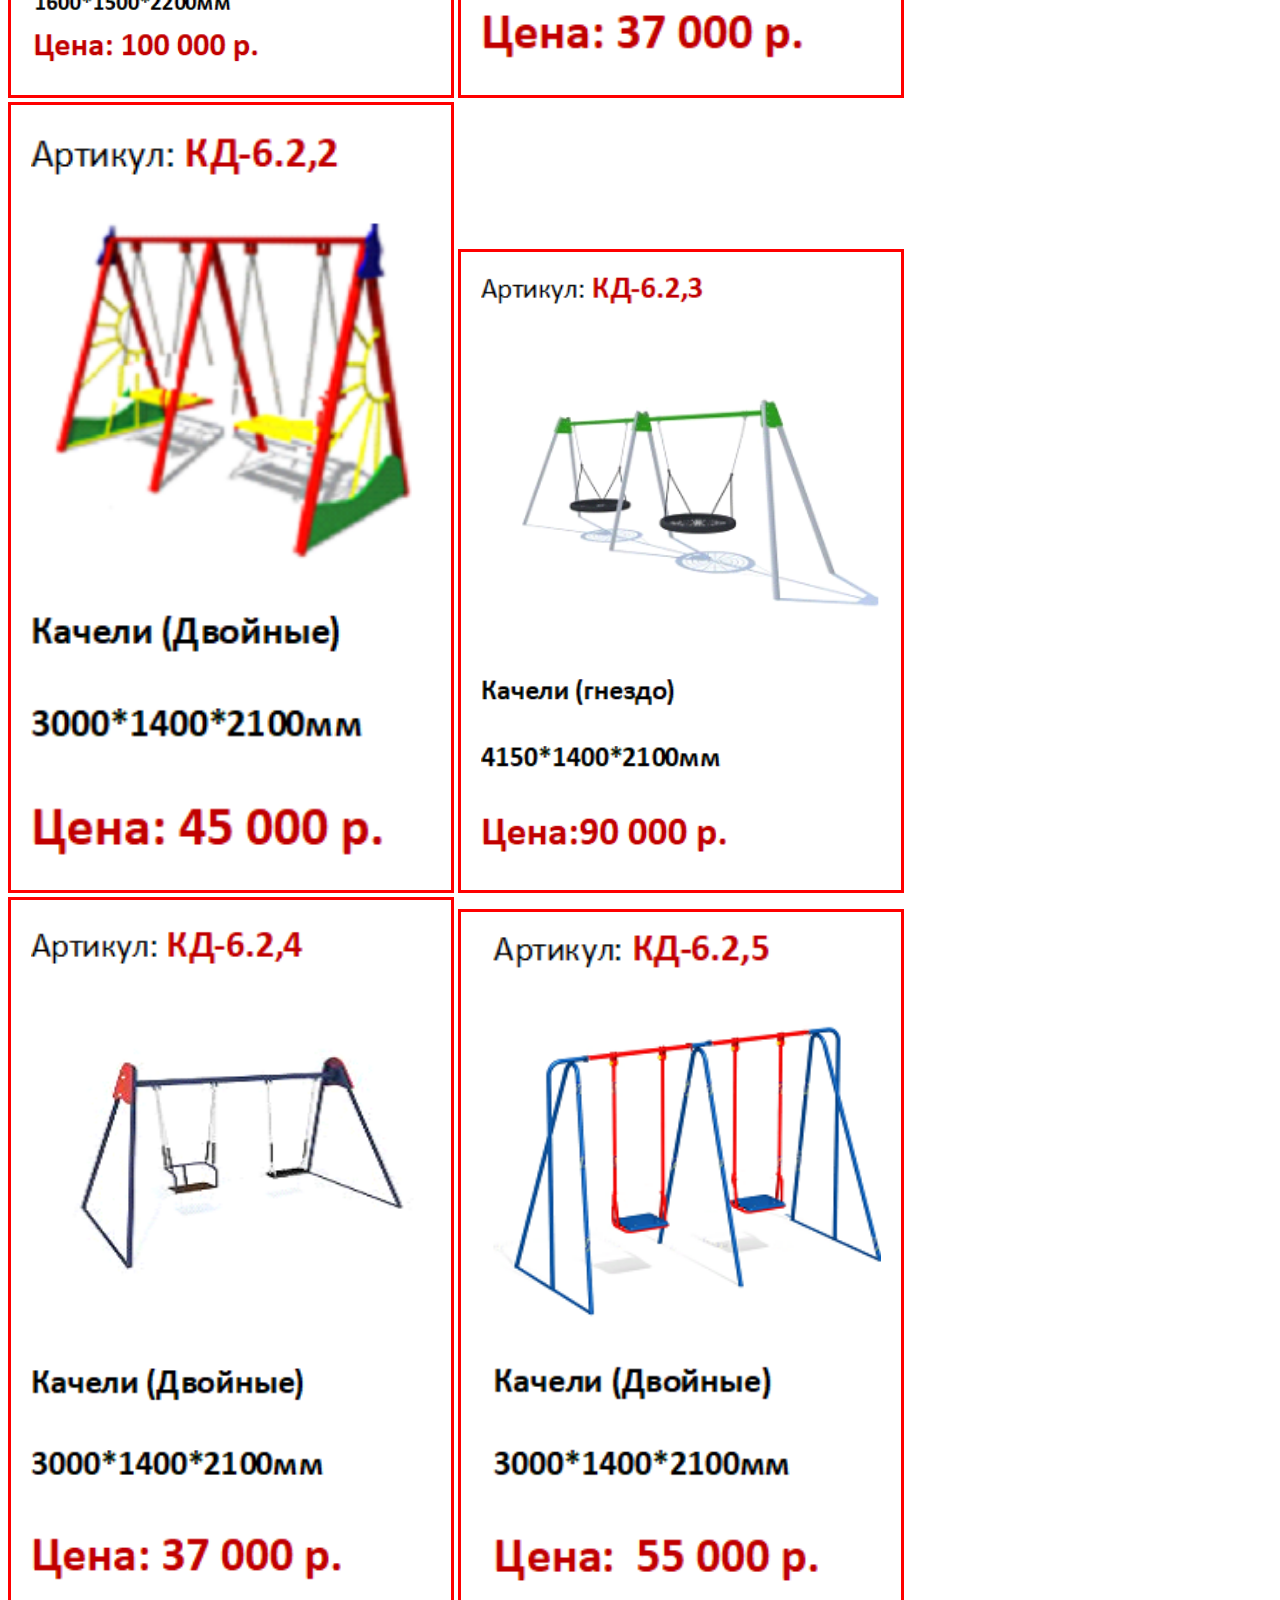
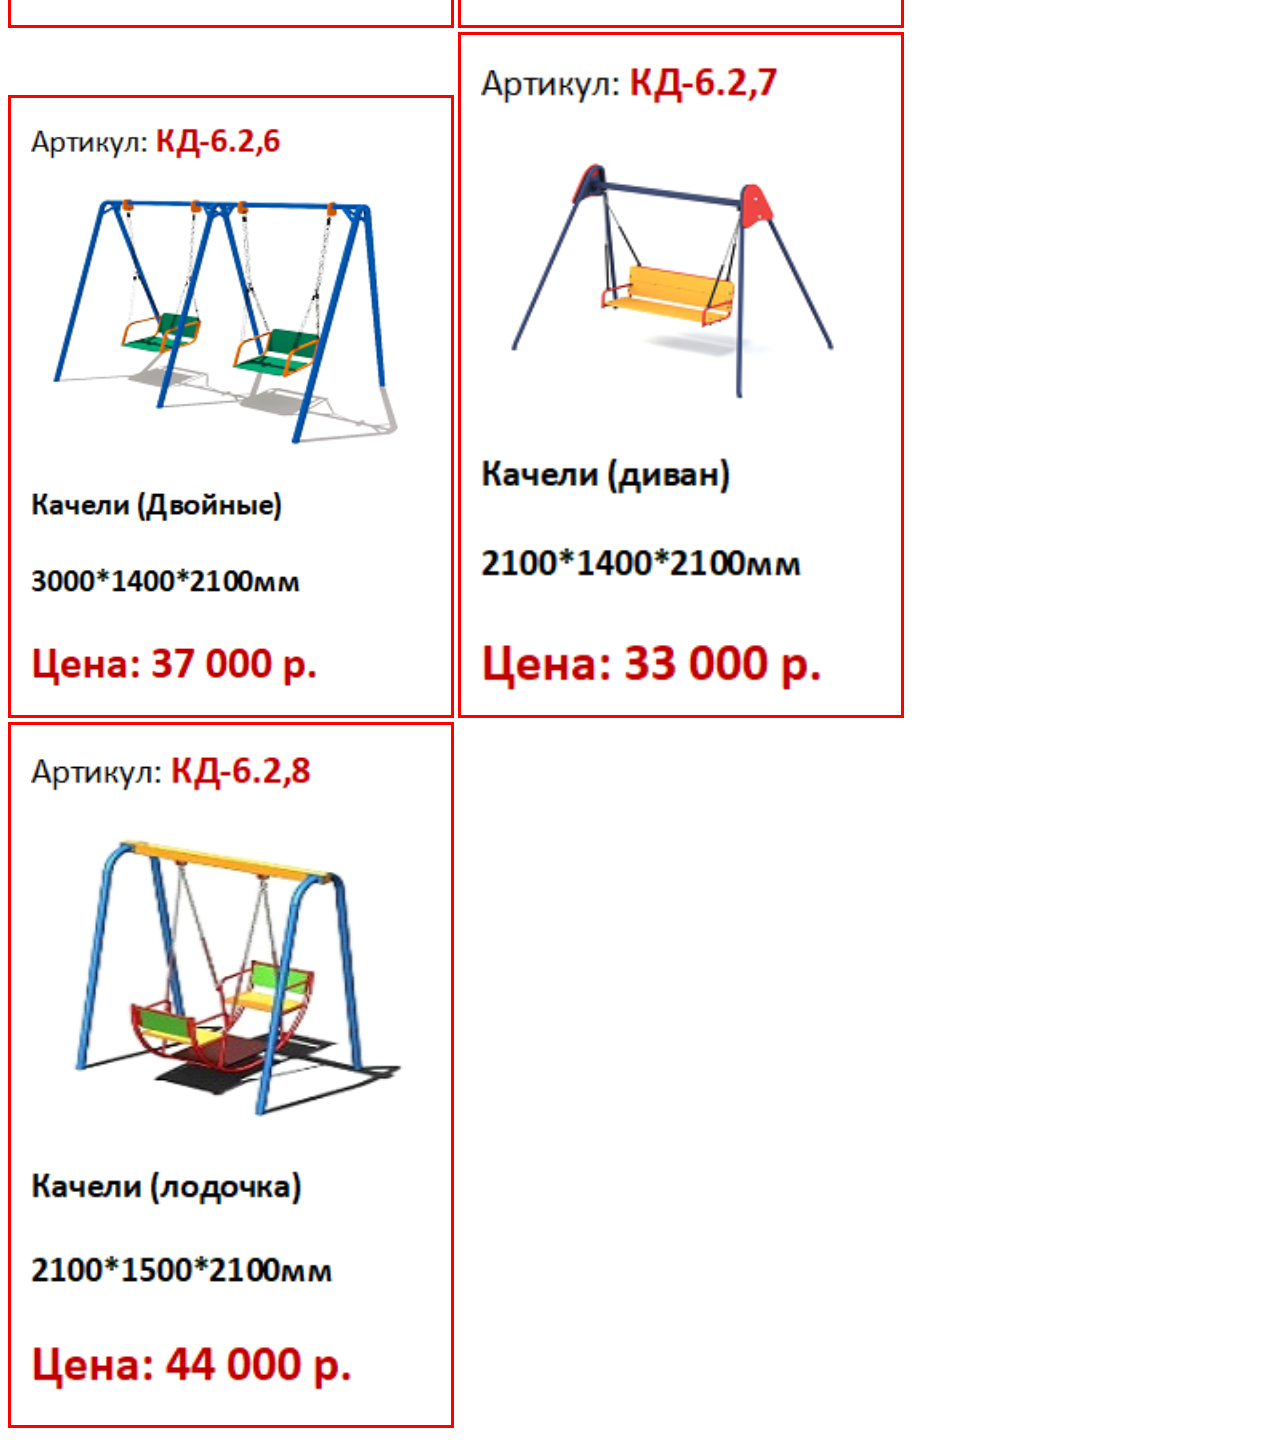
<file: площадка/kach.html>
<!DOCTYPE html>
<html lang="ru">
<head>
    <title>Детский игровой комплекс</title>
    <meta charset="utf-8">
    <link rel="stylesheet" type="text/css" href="style2.css">
</head>
<body>
    <header align="left">
        <ul>
            <li><a>urta55@mail.ru </a>      <a>    +79994826853</a></li>
        </ul>
    </header>
    <header align="right">
        <ul>
            <li><a href="index.html">На главную</a></li>
        </ul>
    </header>
    <img src="images/Качели/1.png" alt"" style="width: 400px; border:3px red solid; padding:20px">
    <img src="images/Качели/2.png" alt"" style="width: 400px; border:3px red solid; padding:20px">
    <img src="images/Качели/3.png" alt"" style="width: 400px; border:3px red solid; padding:20px">
    <img src="images/Качели/4.png" alt"" style="width: 400px; border:3px red solid; padding:20px">
    <img src="images/Качели/5.png" alt"" style="width: 400px; border:3px red solid; padding:20px">
    <img src="images/Качели/6.png" alt"" style="width: 400px; border:3px red solid; padding:20px">
    <img src="images/Качели/7.png" alt"" style="width: 400px; border:3px red solid; padding:20px">
    <img src="images/Качели/8.png" alt"" style="width: 400px; border:3px red solid; padding:20px">
    <img src="images/Качели/9.png" alt"" style="width: 400px; border:3px red solid; padding:20px">
    <img src="images/Качели/10.png" alt"" style="width: 400px; border:3px red solid; padding:20px">
    <img src="images/Качели/11.png" alt"" style="width: 400px; border:3px red solid; padding:20px">
</body>
</html>
</file>
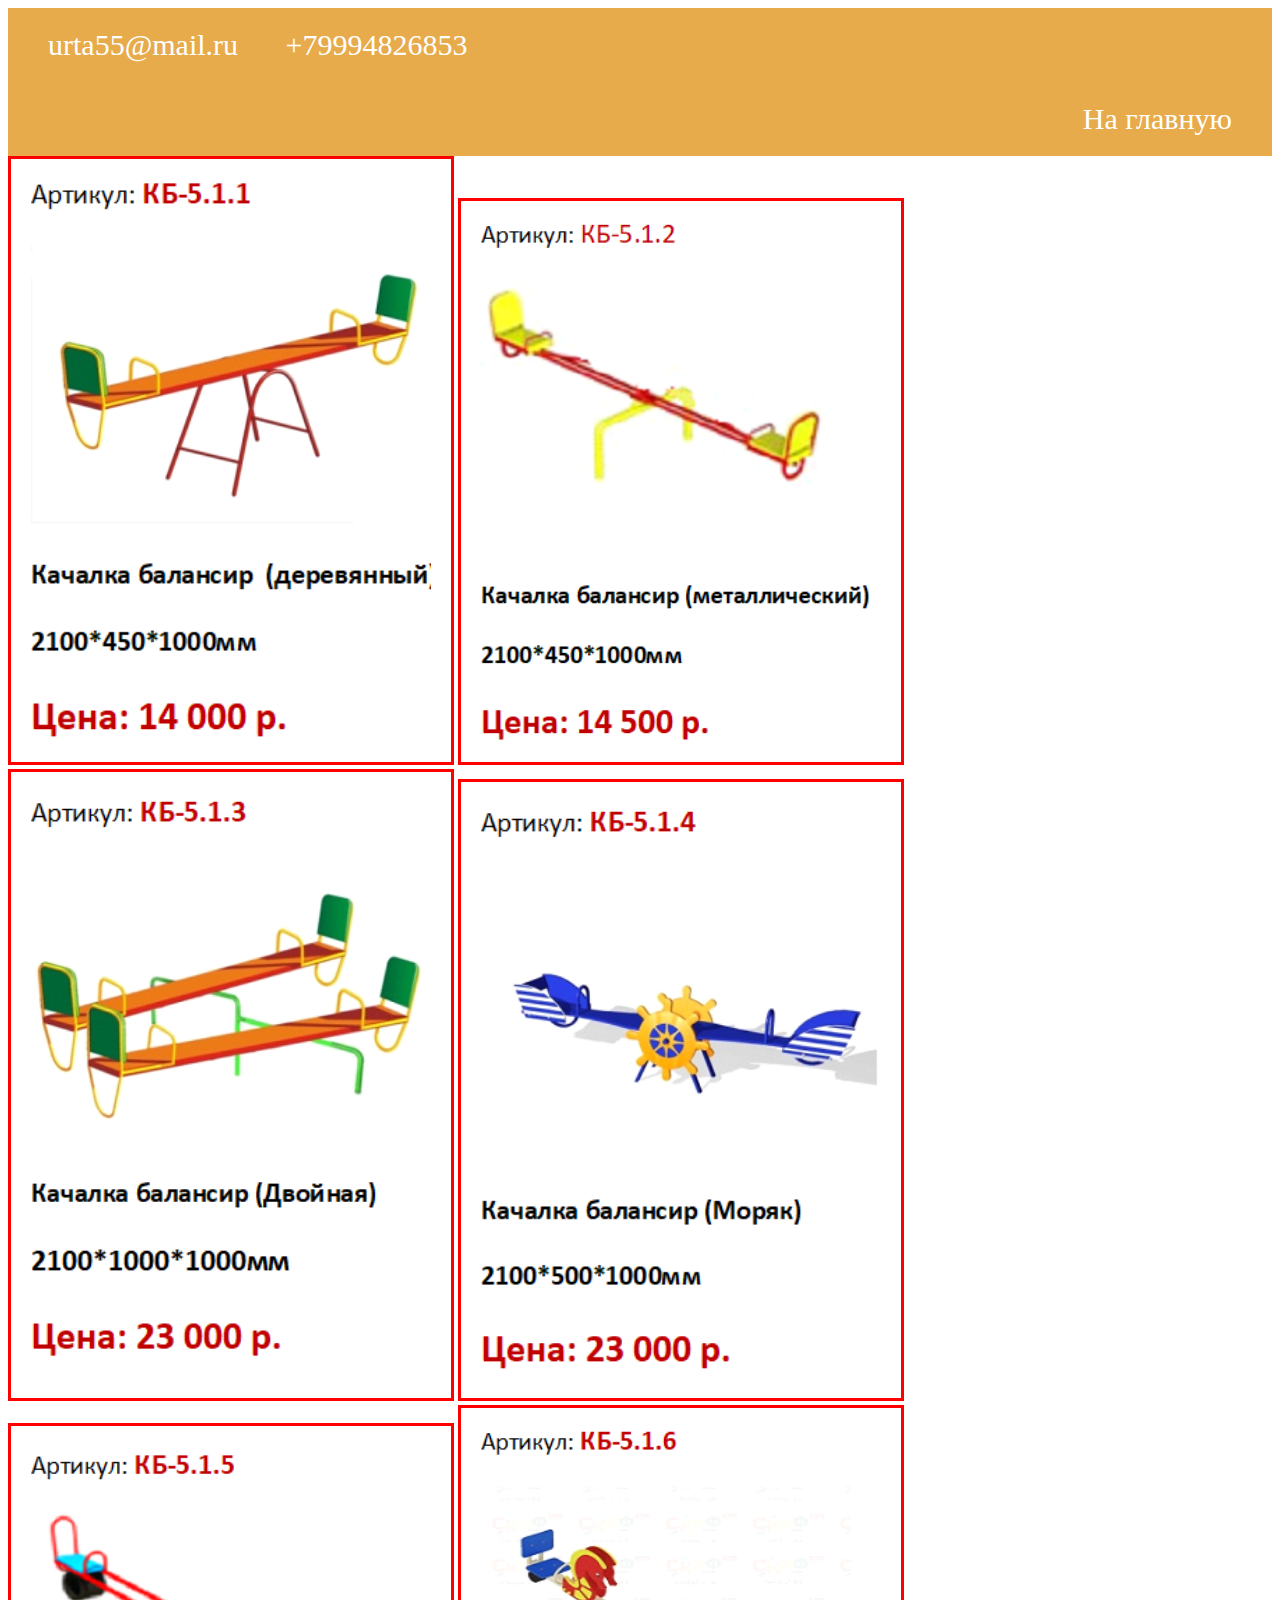
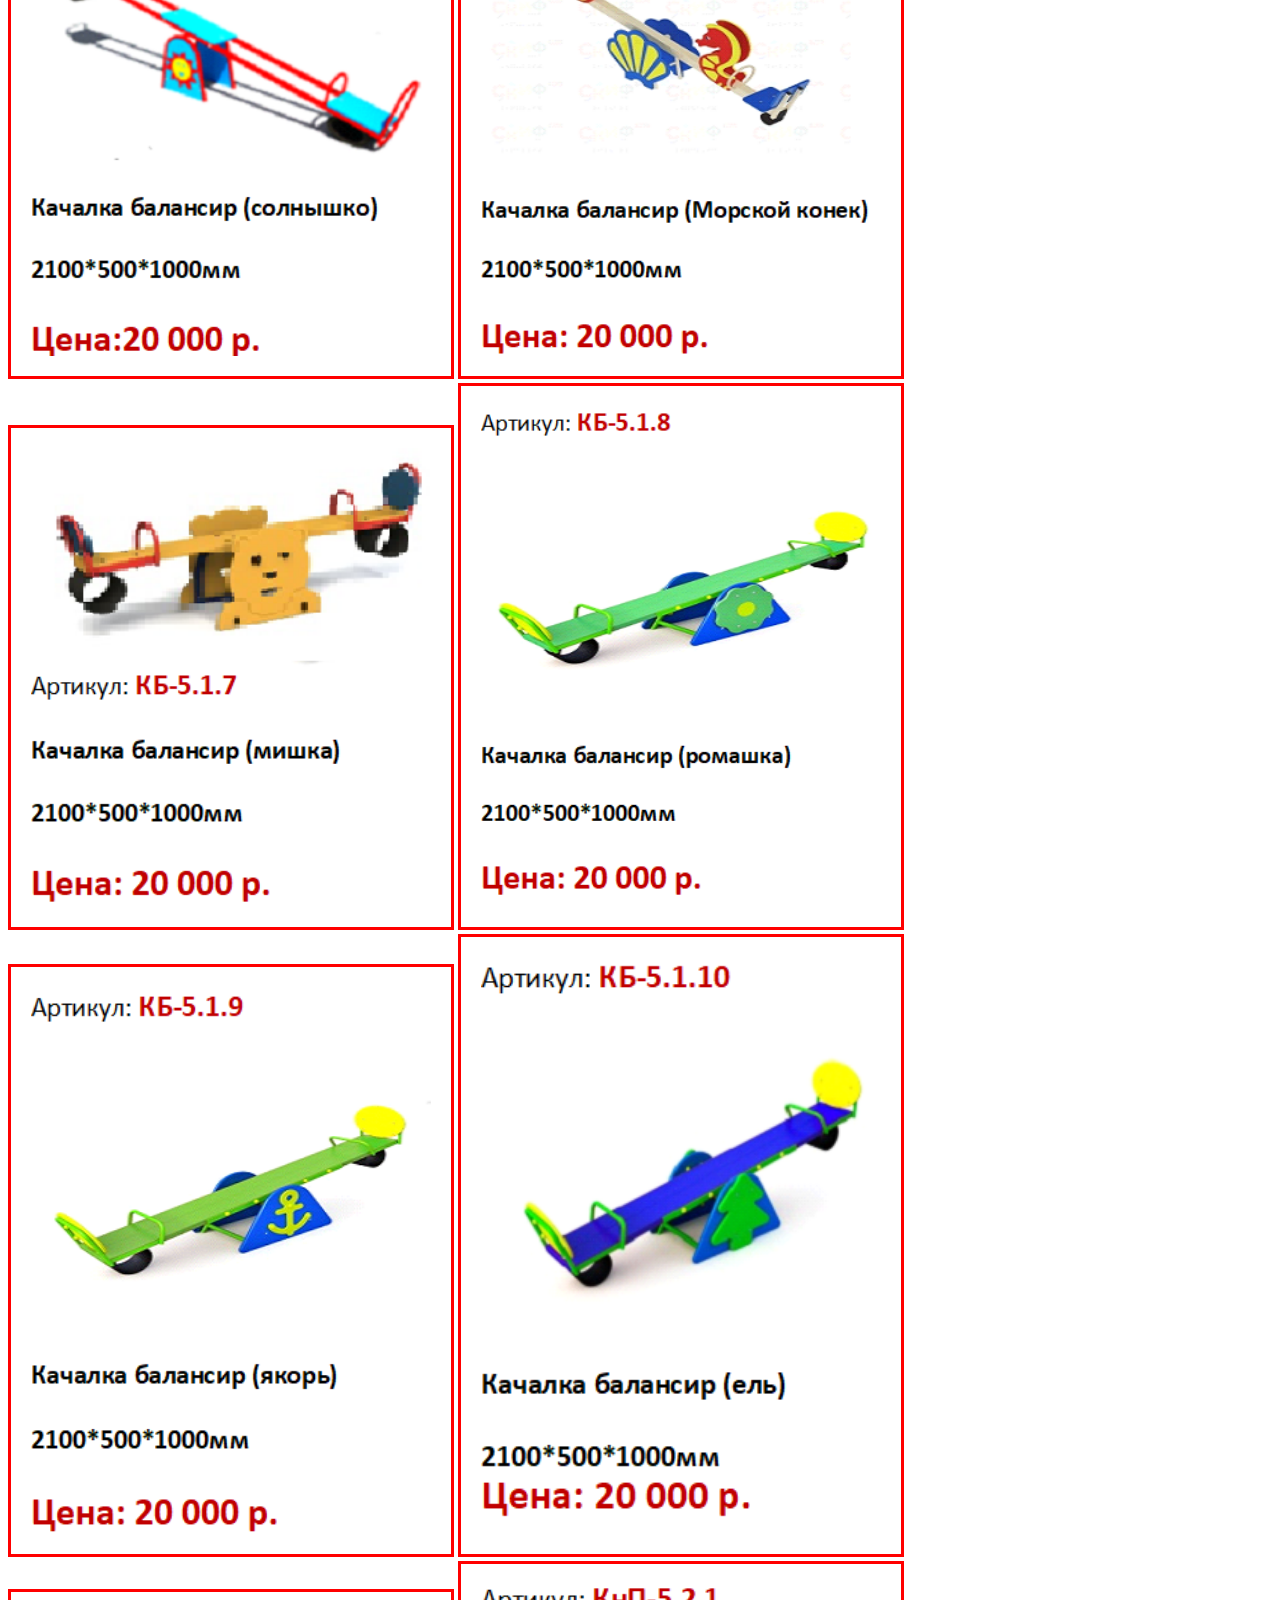
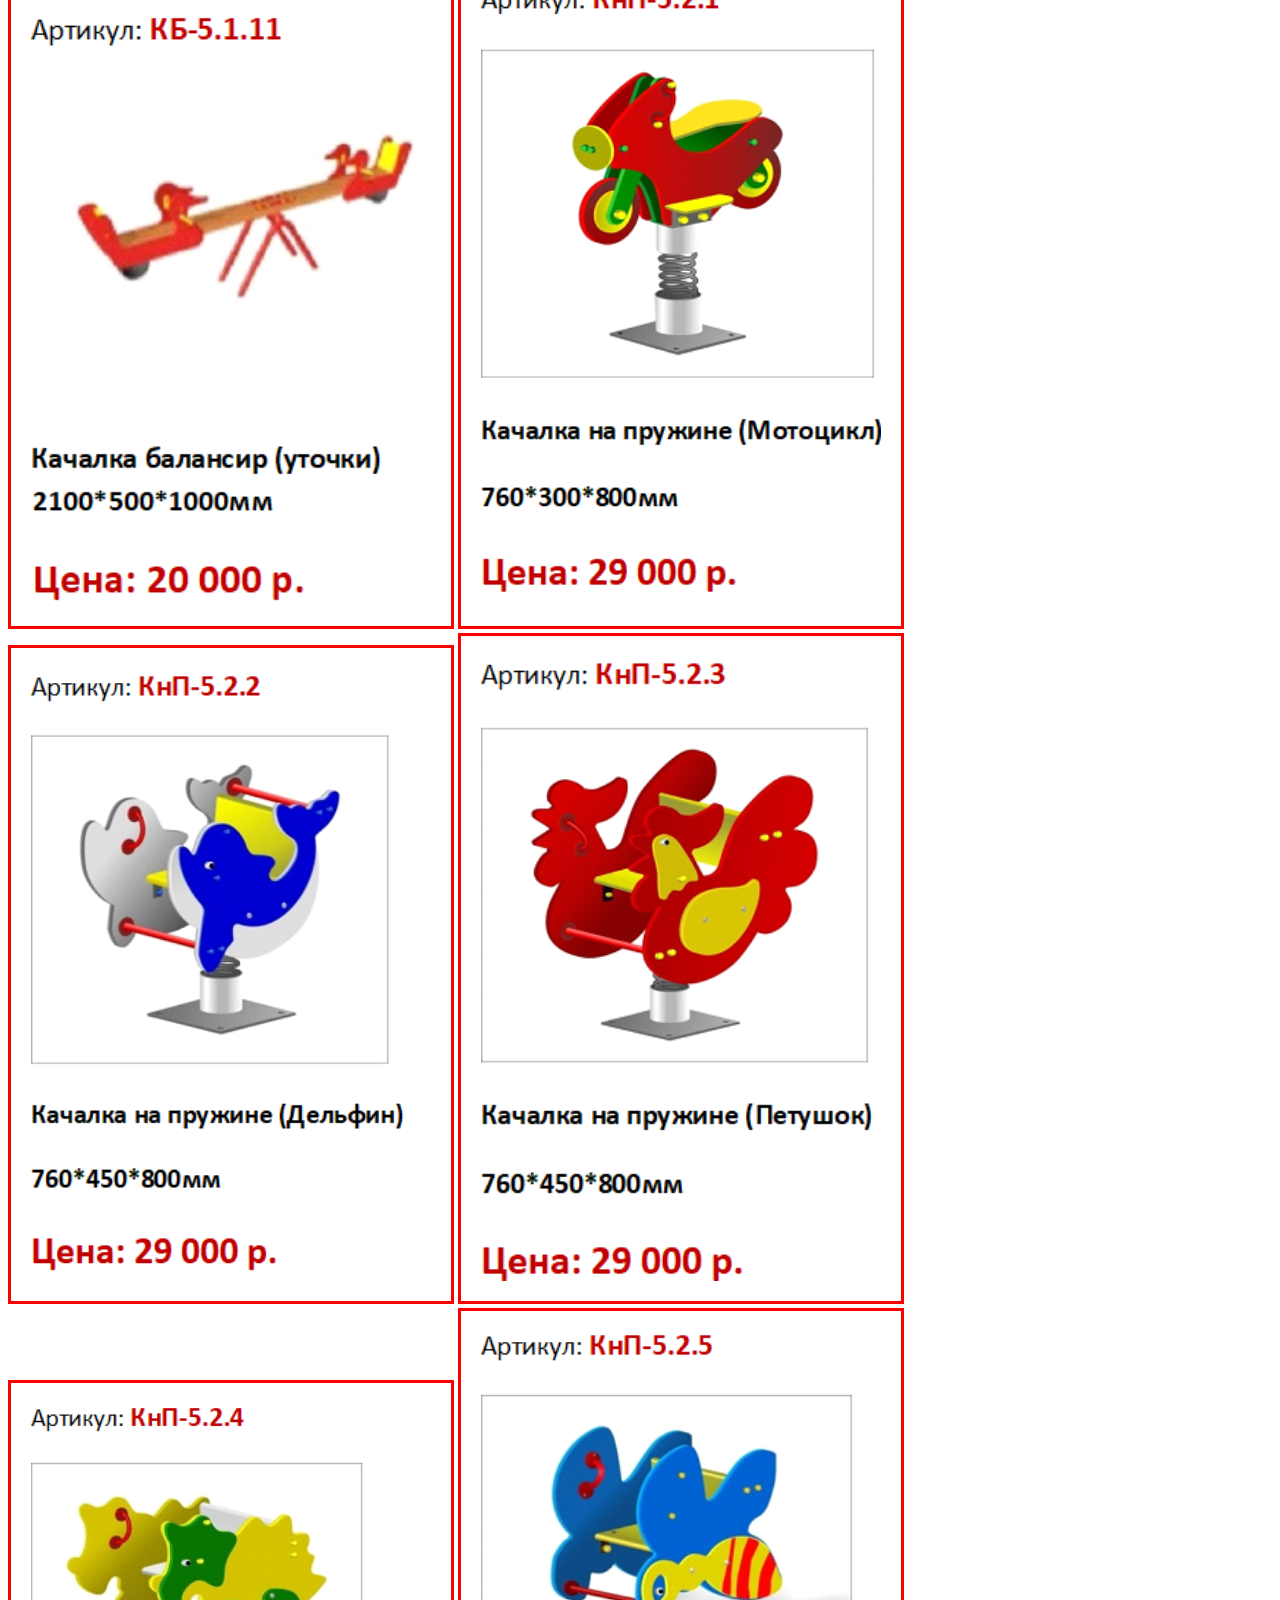
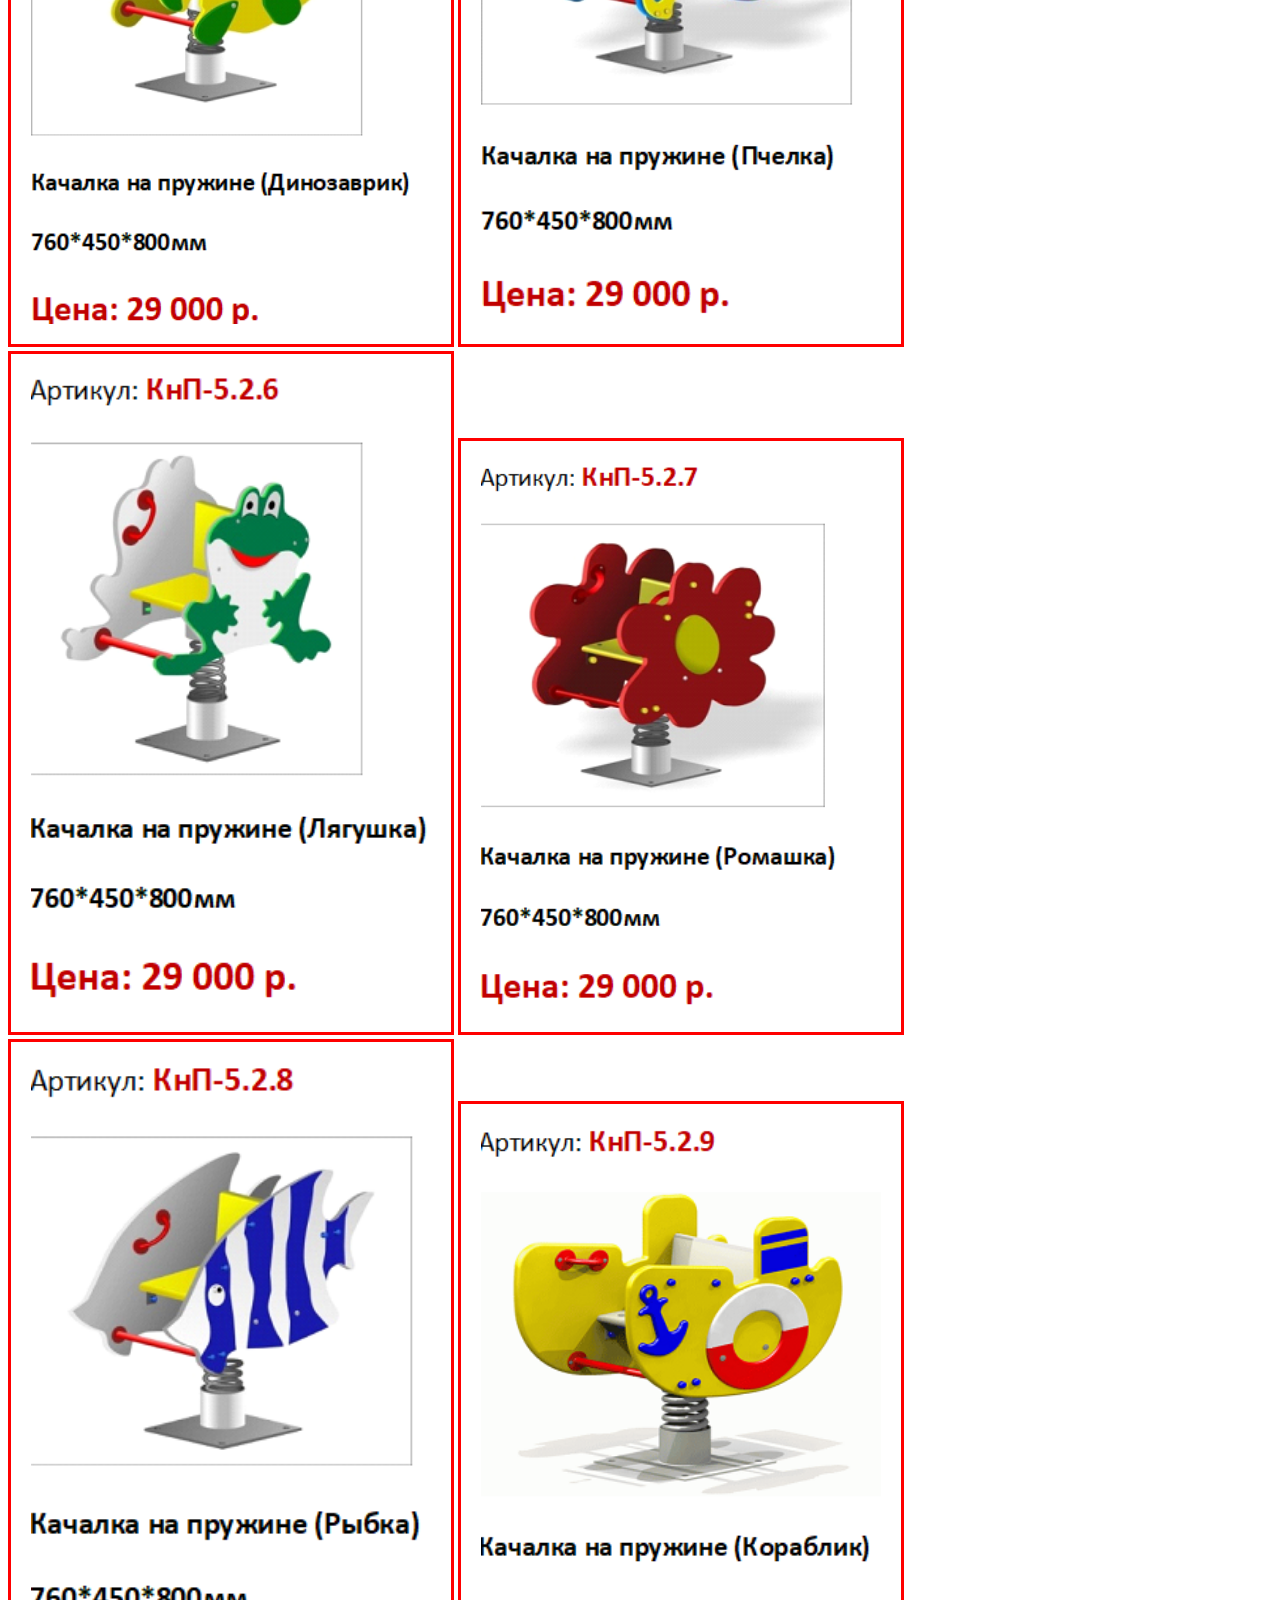
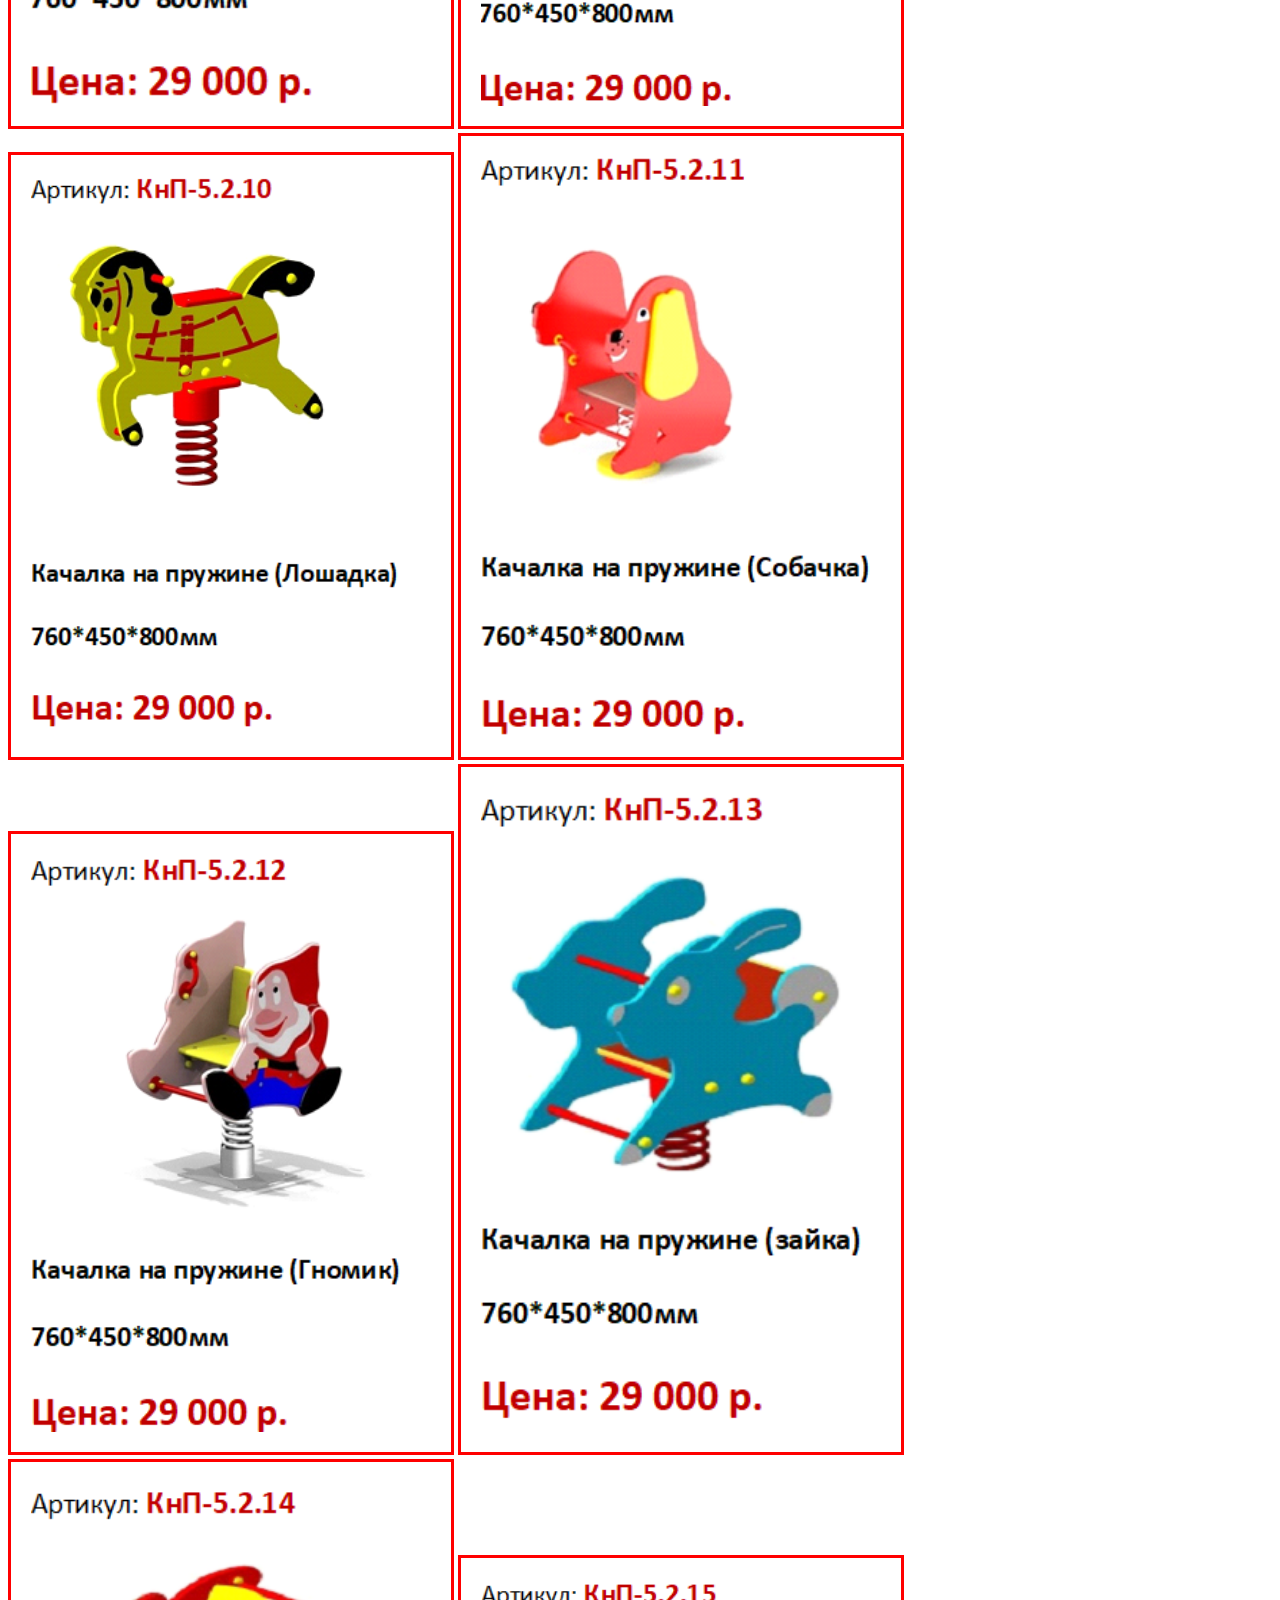
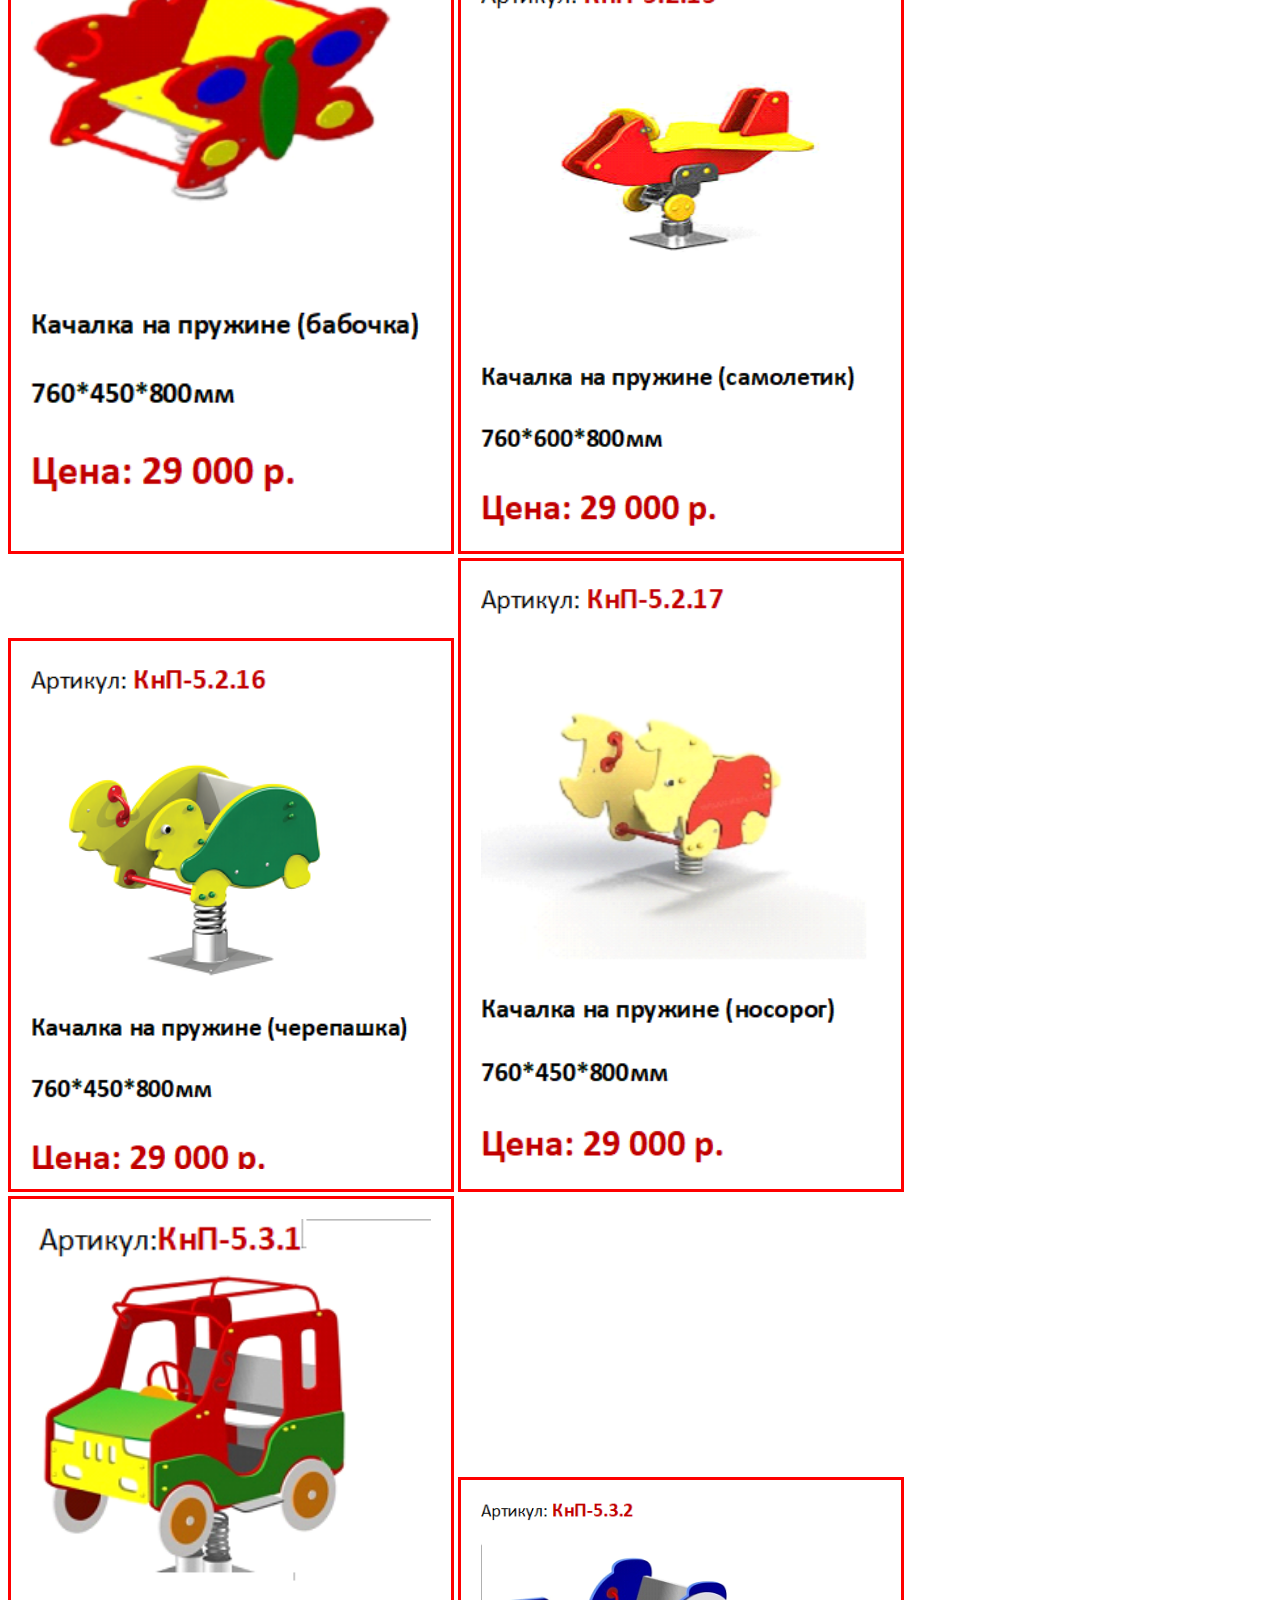
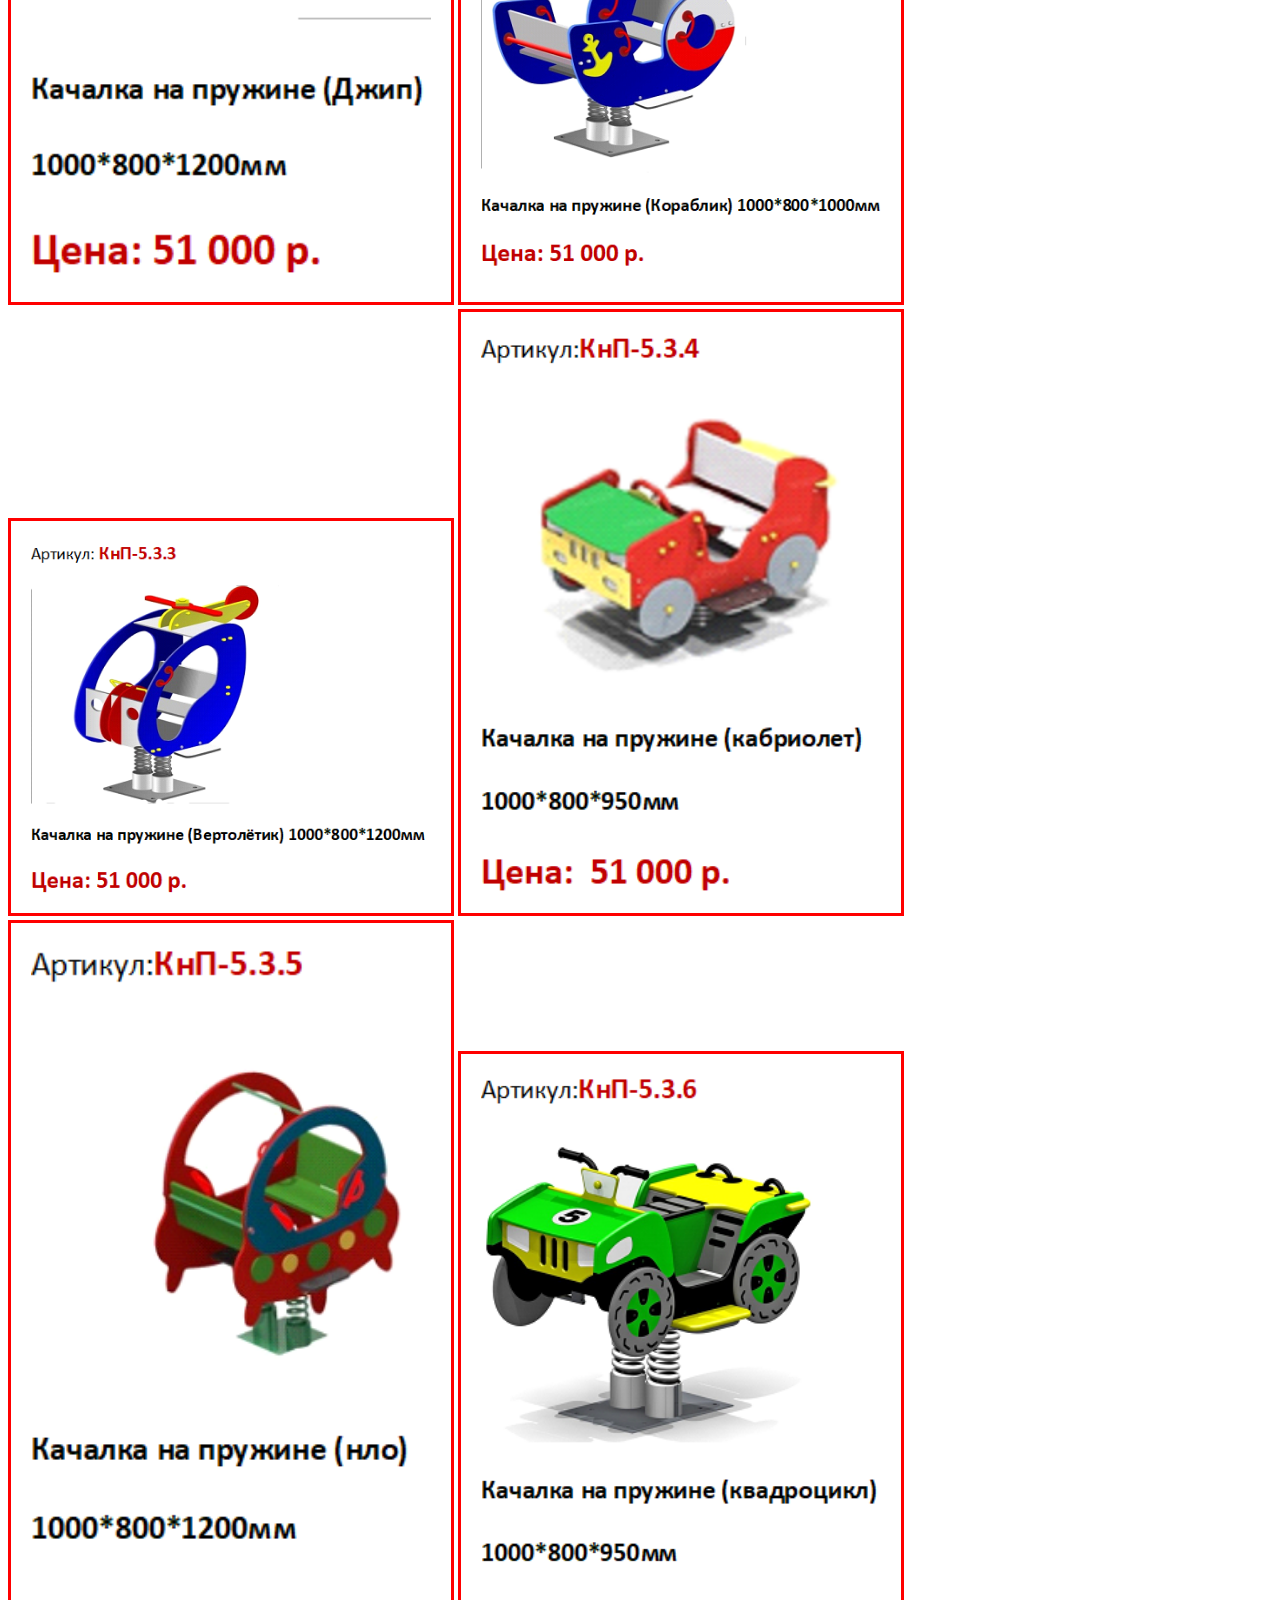
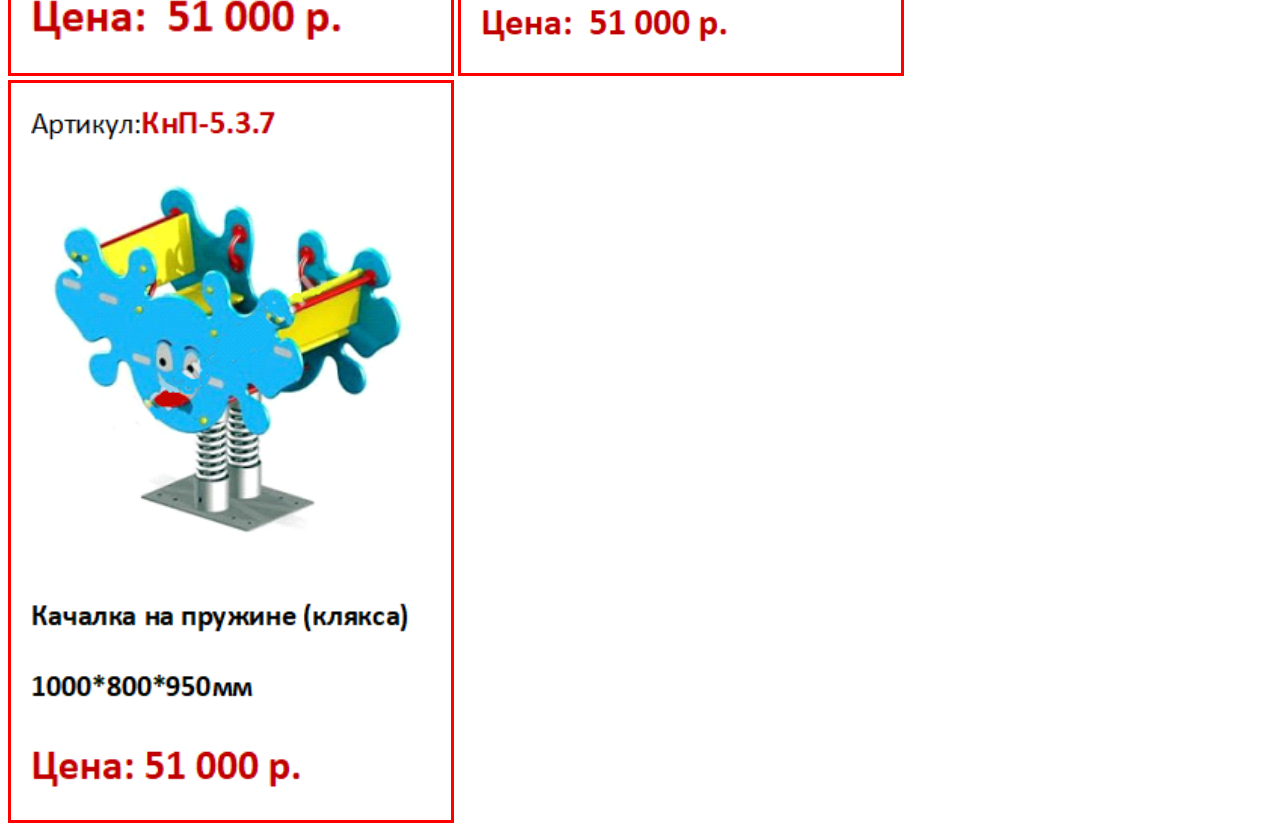
<file: площадка/kachalke.html>
<!DOCTYPE html>
<html lang="ru">
<head>
    <title>Детский игровой комплекс</title>
    <meta charset="utf-8">
    <link rel="stylesheet" type="text/css" href="style2.css">
</head>
<body>
    <header align="left">
        <ul>
            <li><a>urta55@mail.ru </a>      <a>    +79994826853</a></li>
        </ul>
    </header>
    <header align="right">
        <ul>
            <li><a href="index.html">На главную</a></li>
        </ul>
    </header>
    <img src="images/Качалки/1.png" alt"" style="width: 400px; border:3px red solid; padding:20px">
    <img src="images/Качалки/2.png" alt"" style="width: 400px; border:3px red solid; padding:20px">
    <img src="images/Качалки/3.png" alt"" style="width: 400px; border:3px red solid; padding:20px">
    <img src="images/Качалки/4.png" alt"" style="width: 400px; border:3px red solid; padding:20px">
    <img src="images/Качалки/5.png" alt"" style="width: 400px; border:3px red solid; padding:20px">
    <img src="images/Качалки/6.png" alt"" style="width: 400px; border:3px red solid; padding:20px">
    <img src="images/Качалки/7.png" alt"" style="width: 400px; border:3px red solid; padding:20px">
    <img src="images/Качалки/8.png" alt"" style="width: 400px; border:3px red solid; padding:20px">
    <img src="images/Качалки/9.png" alt"" style="width: 400px; border:3px red solid; padding:20px">
    <img src="images/Качалки/10.png" alt"" style="width: 400px; border:3px red solid; padding:20px">
    <img src="images/Качалки/11.png" alt"" style="width: 400px; border:3px red solid; padding:20px">
    <img src="images/Качалки/12.png" alt"" style="width: 400px; border:3px red solid; padding:20px">
    <img src="images/Качалки/13.png" alt"" style="width: 400px; border:3px red solid; padding:20px">
    <img src="images/Качалки/14.png" alt"" style="width: 400px; border:3px red solid; padding:20px">
    <img src="images/Качалки/15.png" alt"" style="width: 400px; border:3px red solid; padding:20px">
    <img src="images/Качалки/16.png" alt"" style="width: 400px; border:3px red solid; padding:20px">
    <img src="images/Качалки/17.png" alt"" style="width: 400px; border:3px red solid; padding:20px">
    <img src="images/Качалки/18.png" alt"" style="width: 400px; border:3px red solid; padding:20px">
    <img src="images/Качалки/19.png" alt"" style="width: 400px; border:3px red solid; padding:20px">
    <img src="images/Качалки/20.png" alt"" style="width: 400px; border:3px red solid; padding:20px">
    <img src="images/Качалки/21.png" alt"" style="width: 400px; border:3px red solid; padding:20px">
    <img src="images/Качалки/22.png" alt"" style="width: 400px; border:3px red solid; padding:20px">
    <img src="images/Качалки/23.png" alt"" style="width: 400px; border:3px red solid; padding:20px">
    <img src="images/Качалки/24.png" alt"" style="width: 400px; border:3px red solid; padding:20px">
    <img src="images/Качалки/25.png" alt"" style="width: 400px; border:3px red solid; padding:20px">
    <img src="images/Качалки/26.png" alt"" style="width: 400px; border:3px red solid; padding:20px">
    <img src="images/Качалки/27.png" alt"" style="width: 400px; border:3px red solid; padding:20px">
    <img src="images/Качалки/28.png" alt"" style="width: 400px; border:3px red solid; padding:20px">
    <img src="images/Качалки/29.png" alt"" style="width: 400px; border:3px red solid; padding:20px">
    <img src="images/Качалки/30.png" alt"" style="width: 400px; border:3px red solid; padding:20px">
    <img src="images/Качалки/31.png" alt"" style="width: 400px; border:3px red solid; padding:20px">
    <img src="images/Качалки/32.png" alt"" style="width: 400px; border:3px red solid; padding:20px">
    <img src="images/Качалки/33.png" alt"" style="width: 400px; border:3px red solid; padding:20px">
    <img src="images/Качалки/34.png" alt"" style="width: 400px; border:3px red solid; padding:20px">
    <img src="images/Качалки/35.png" alt"" style="width: 400px; border:3px red solid; padding:20px">
</body>
</html>
</file>
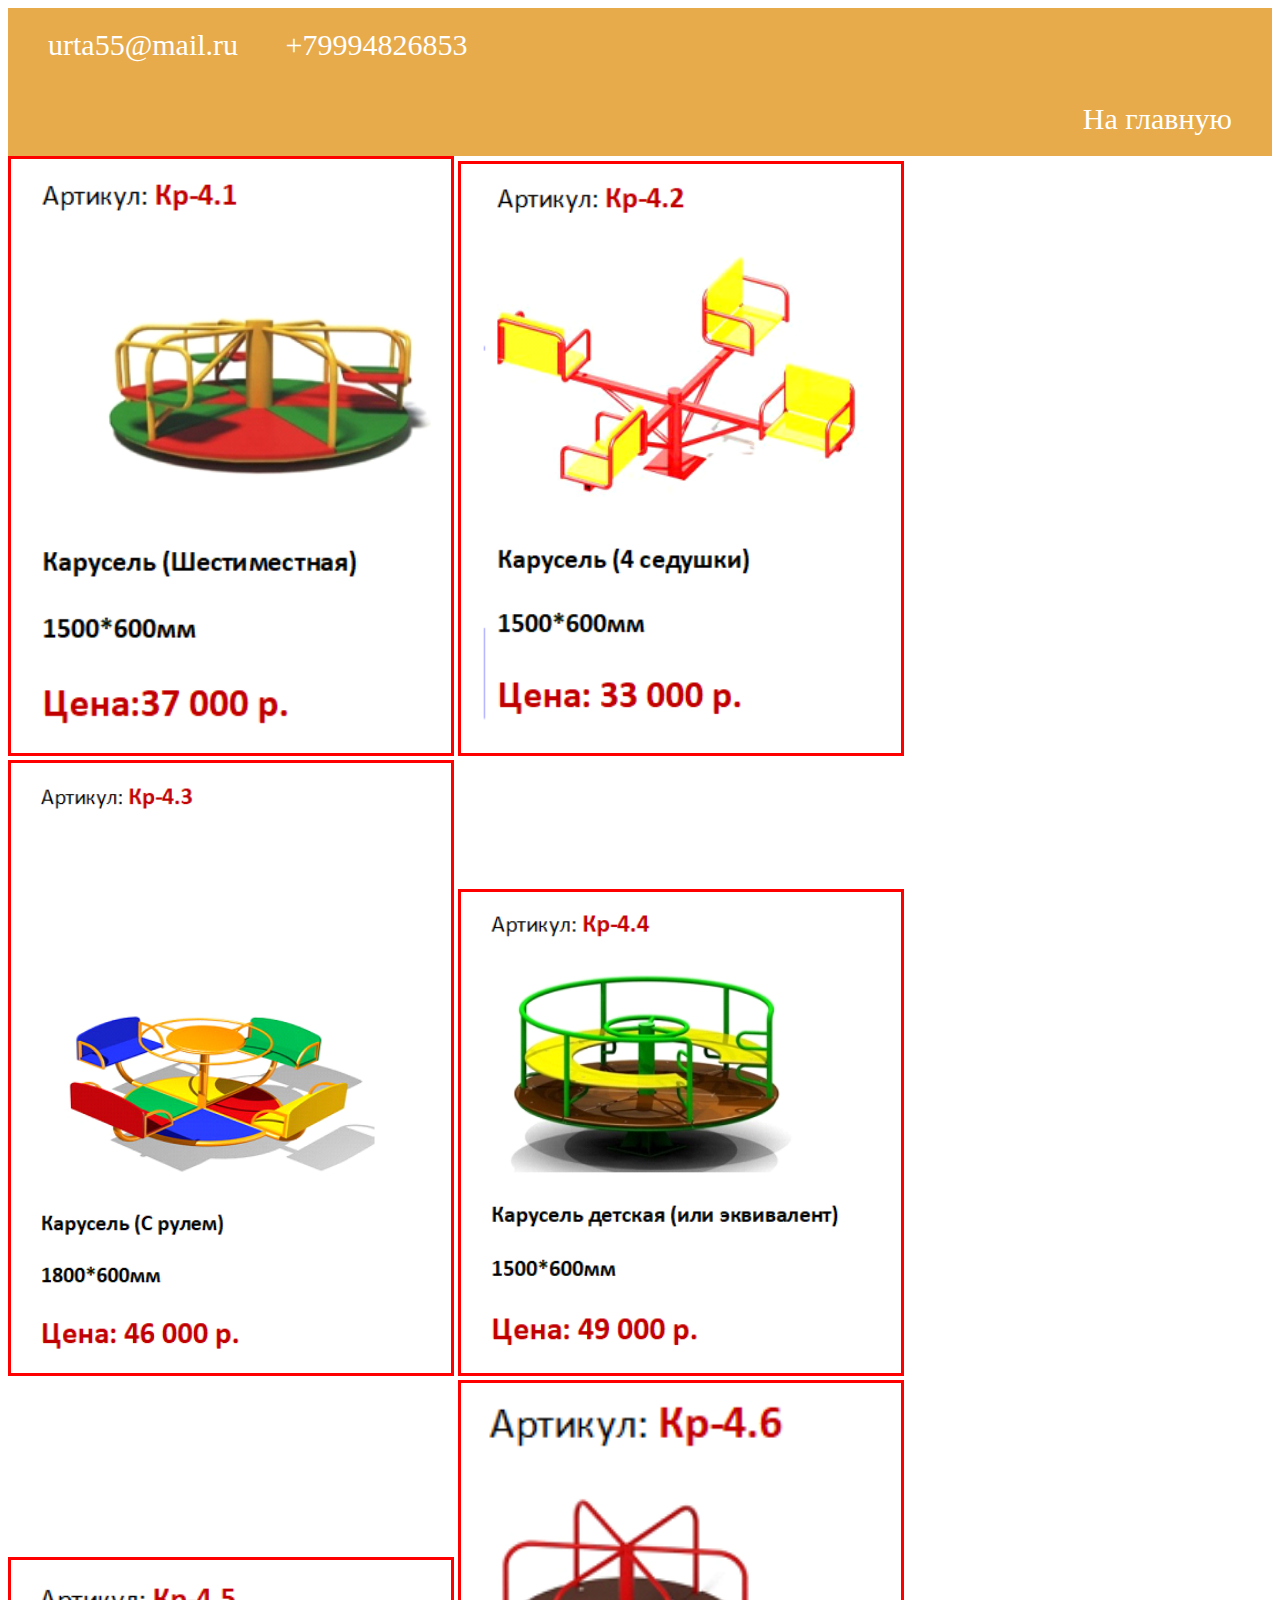
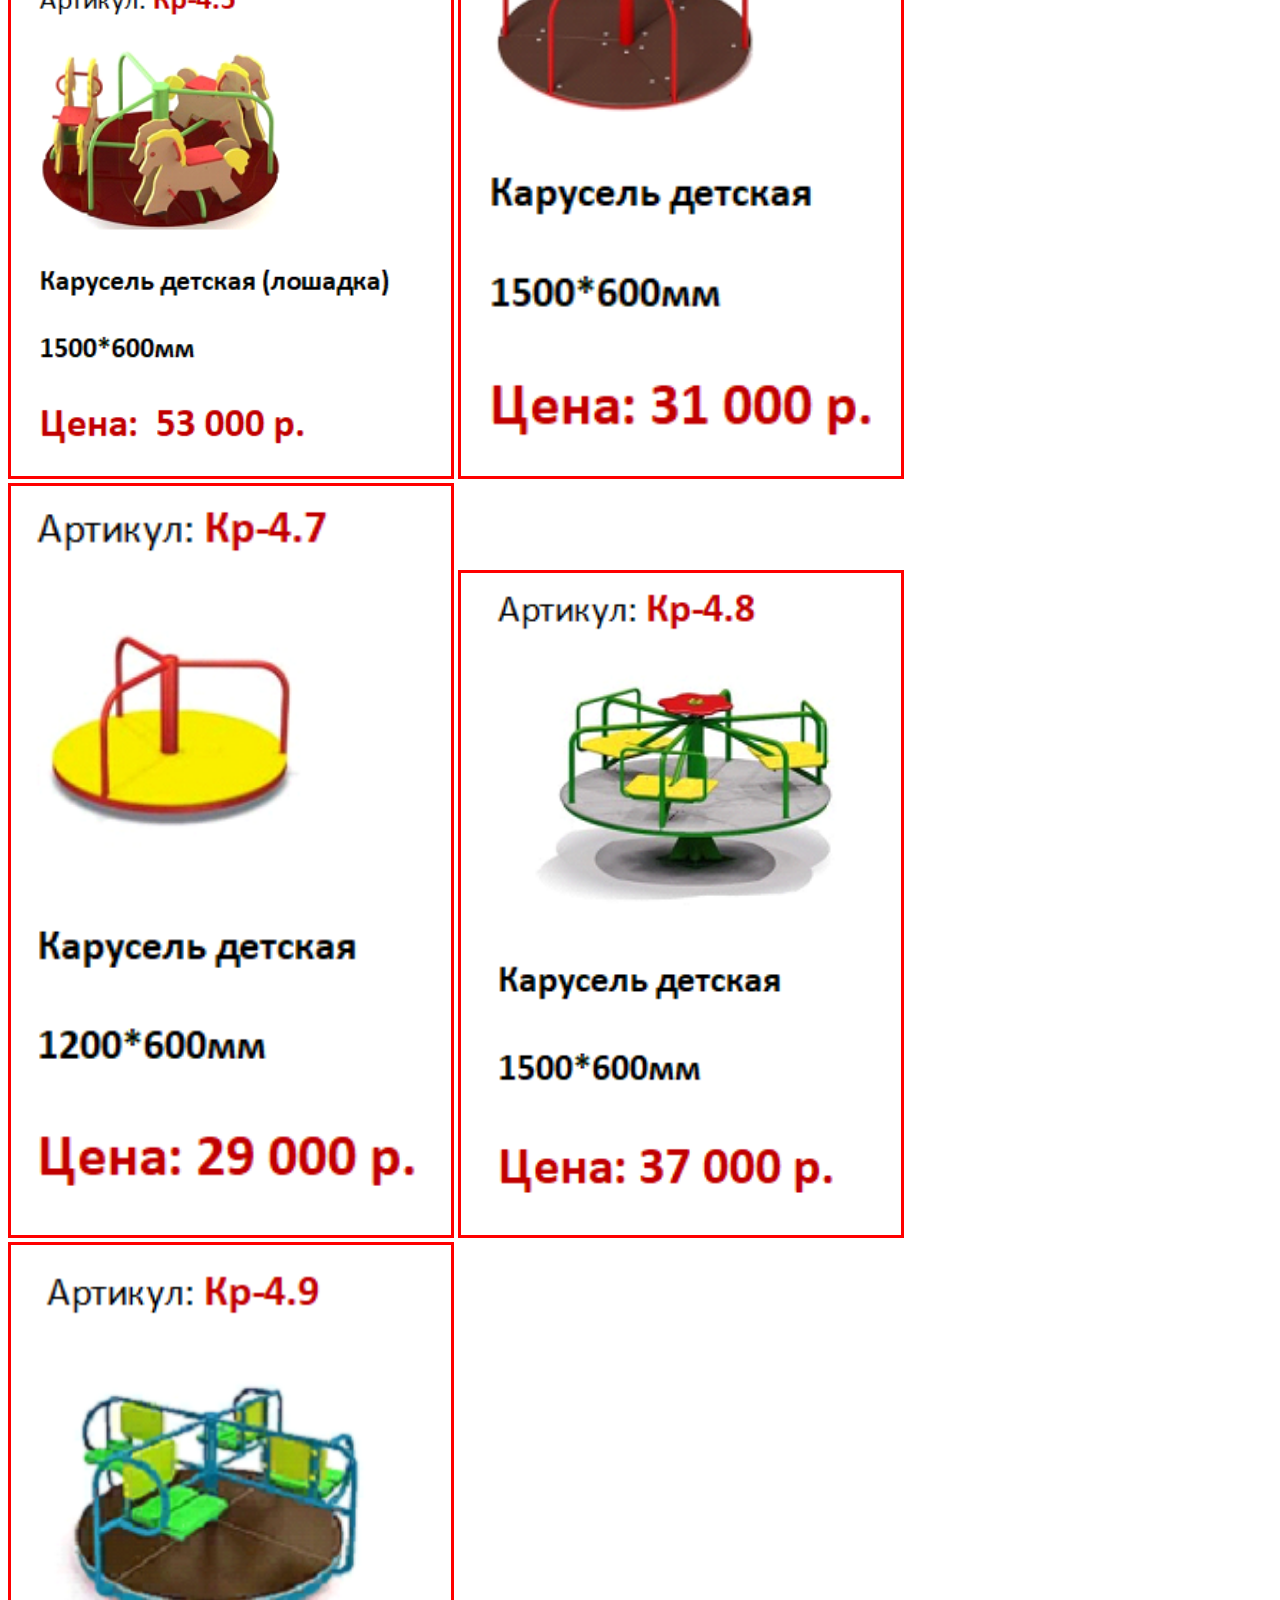
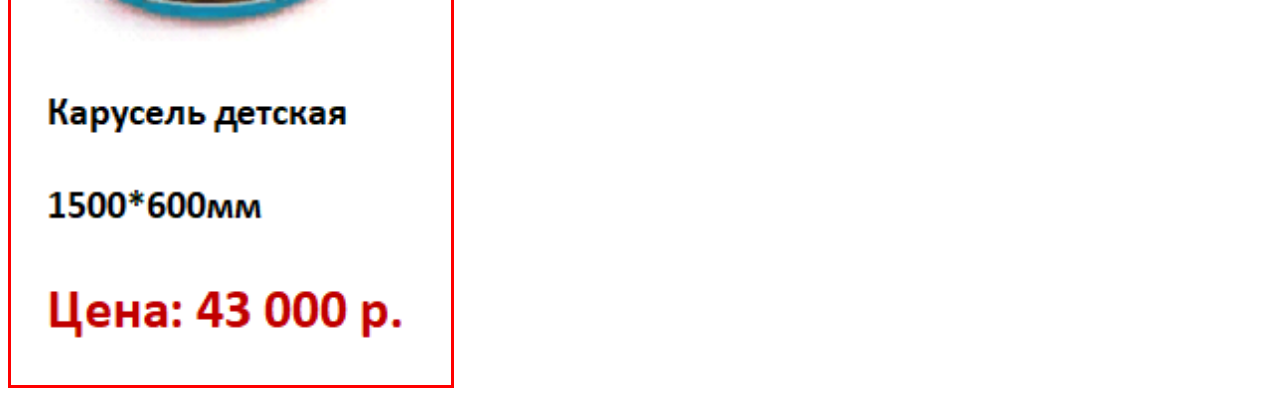
<file: площадка/karuseli.html>
<!DOCTYPE html>
<html lang="ru">
<head>
    <title>Детский игровой комплекс</title>
    <meta charset="utf-8">
    <link rel="stylesheet" type="text/css" href="style2.css">
</head>
<body>
    <header align="left">
        <ul>
            <li><a>urta55@mail.ru </a>      <a>    +79994826853</a></li>
        </ul>
    </header>
    <header align="right">
        <ul>
            <li><a href="index.html">На главную</a></li>
        </ul>
    </header>
    <img src="images/Карусели/1.png" alt"" style="width: 400px; border:3px red solid; padding:20px">
    <img src="images/Карусели/2.png" alt"" style="width: 400px; border:3px red solid; padding:20px">
    <img src="images/Карусели/3.png" alt"" style="width: 400px; border:3px red solid; padding:20px">
    <img src="images/Карусели/4.png" alt"" style="width: 400px; border:3px red solid; padding:20px">
    <img src="images/Карусели/5.png" alt"" style="width: 400px; border:3px red solid; padding:20px">
    <img src="images/Карусели/6.png" alt"" style="width: 400px; border:3px red solid; padding:20px">
    <img src="images/Карусели/7.png" alt"" style="width: 400px; border:3px red solid; padding:20px">
    <img src="images/Карусели/8.png" alt"" style="width: 400px; border:3px red solid; padding:20px">
    <img src="images/Карусели/9.png" alt"" style="width: 400px; border:3px red solid; padding:20px">
</body>
</html>
</file>
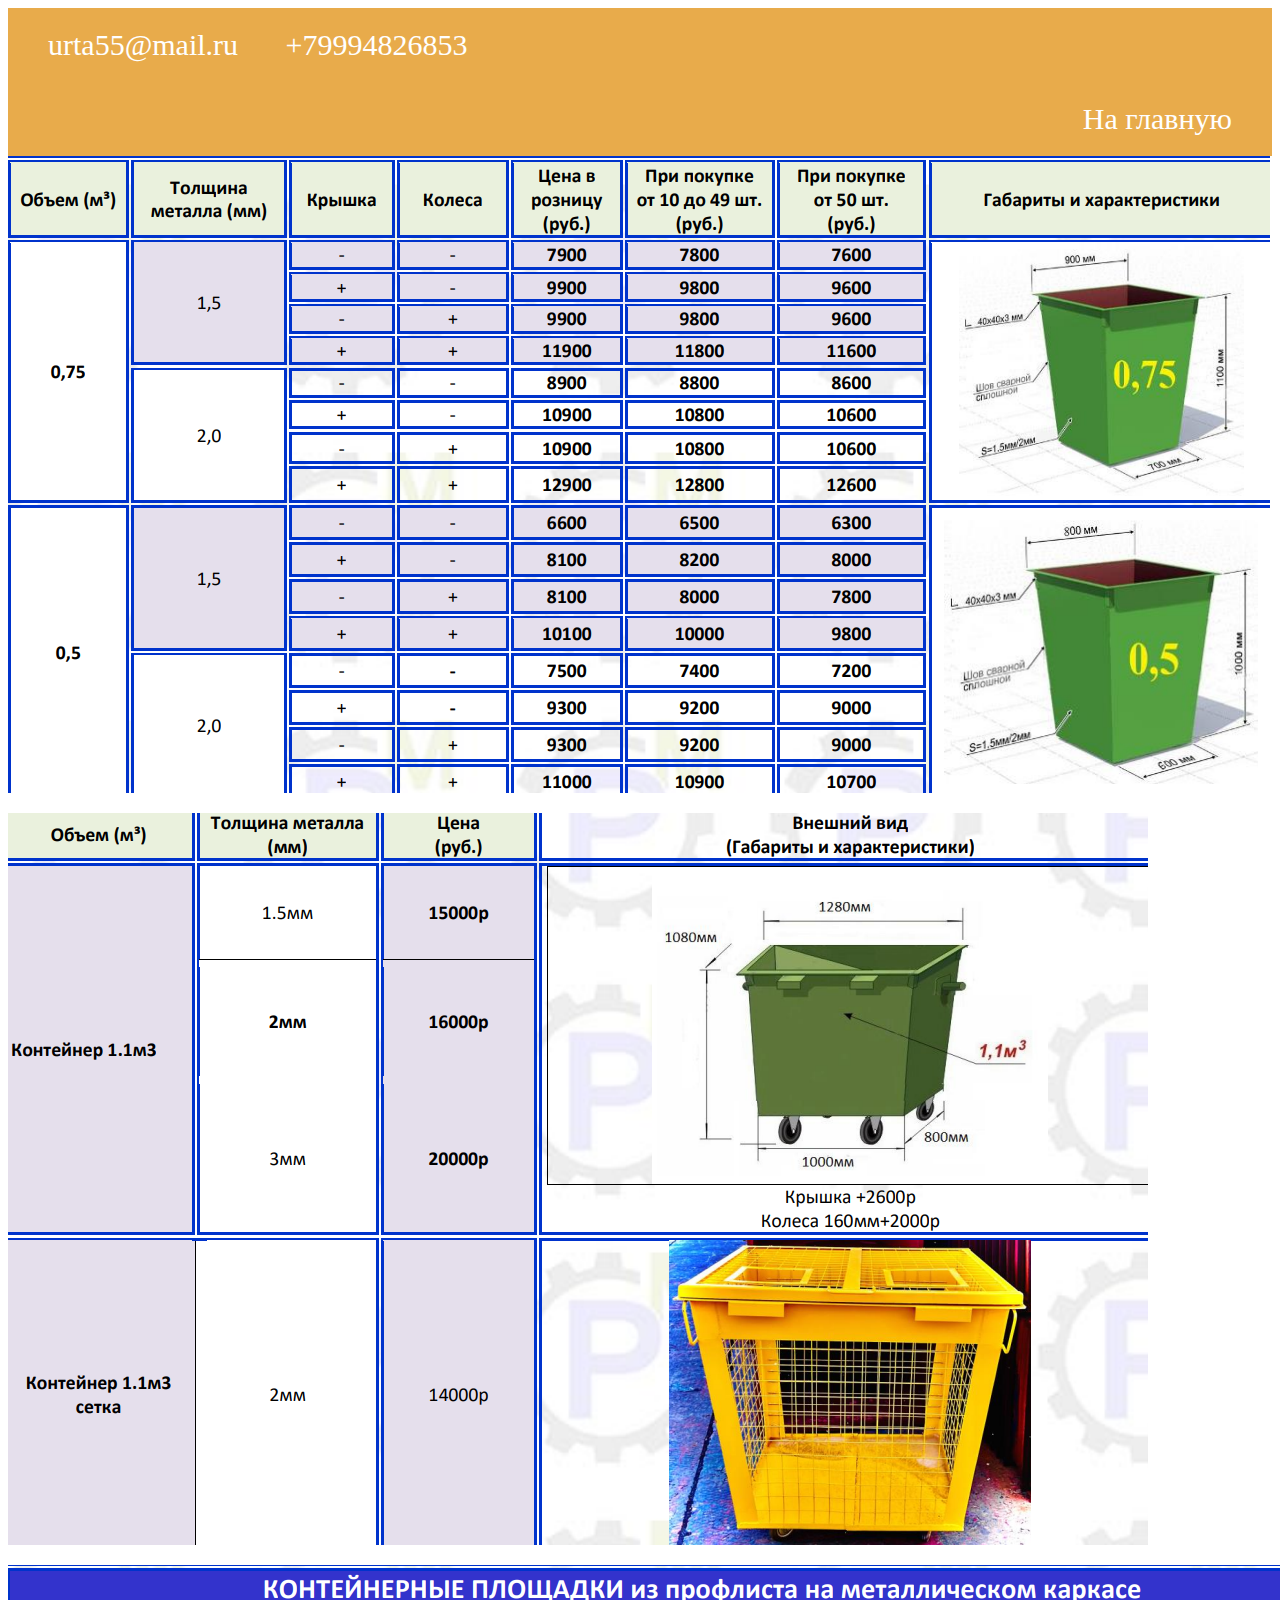
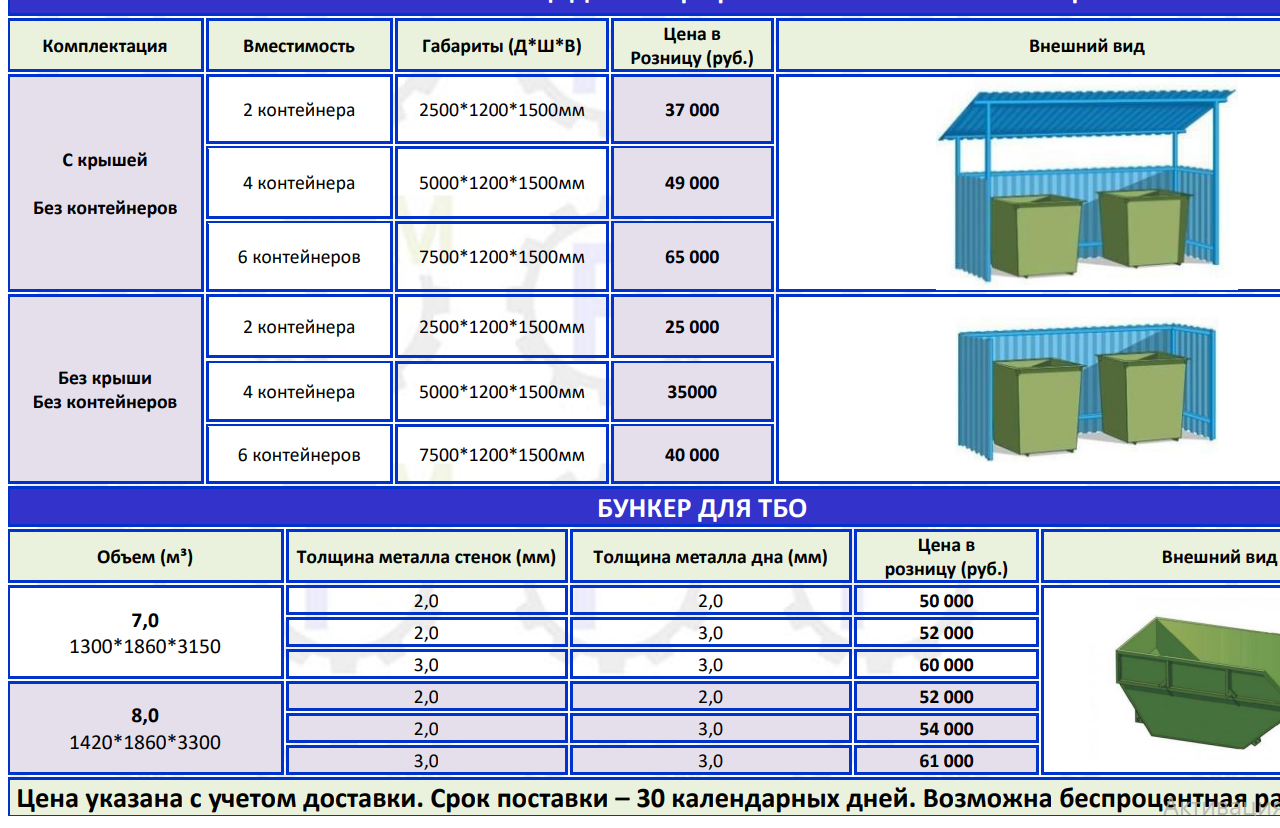
<file: площадка/konter.html>
<!DOCTYPE html>
<html lang="ru">
<head>
    <title>Детский игровой комплекс</title>
    <meta charset="utf-8">
    <link rel="stylesheet" type="text/css" href="style2.css">
</head>
<body>
    <header align="left">
        <ul>
            <li><a>urta55@mail.ru </a>      <a>    +79994826853</a></li>
        </ul>
    </header>
    <header align="right">
        <ul>
            <li><a href="index.html">На главную</a></li>
        </ul>
    </header>
        <img src="images/Контейнеры/Снимок экрана (377).png" alt"">
        <p></p>
        <img src="images/Контейнеры/Снимок экрана (378).png" alt"">
        <p></p>
        <img src="images/Контейнеры/Снимок экрана (379).png" alt"">
</body>
</html>
</file>
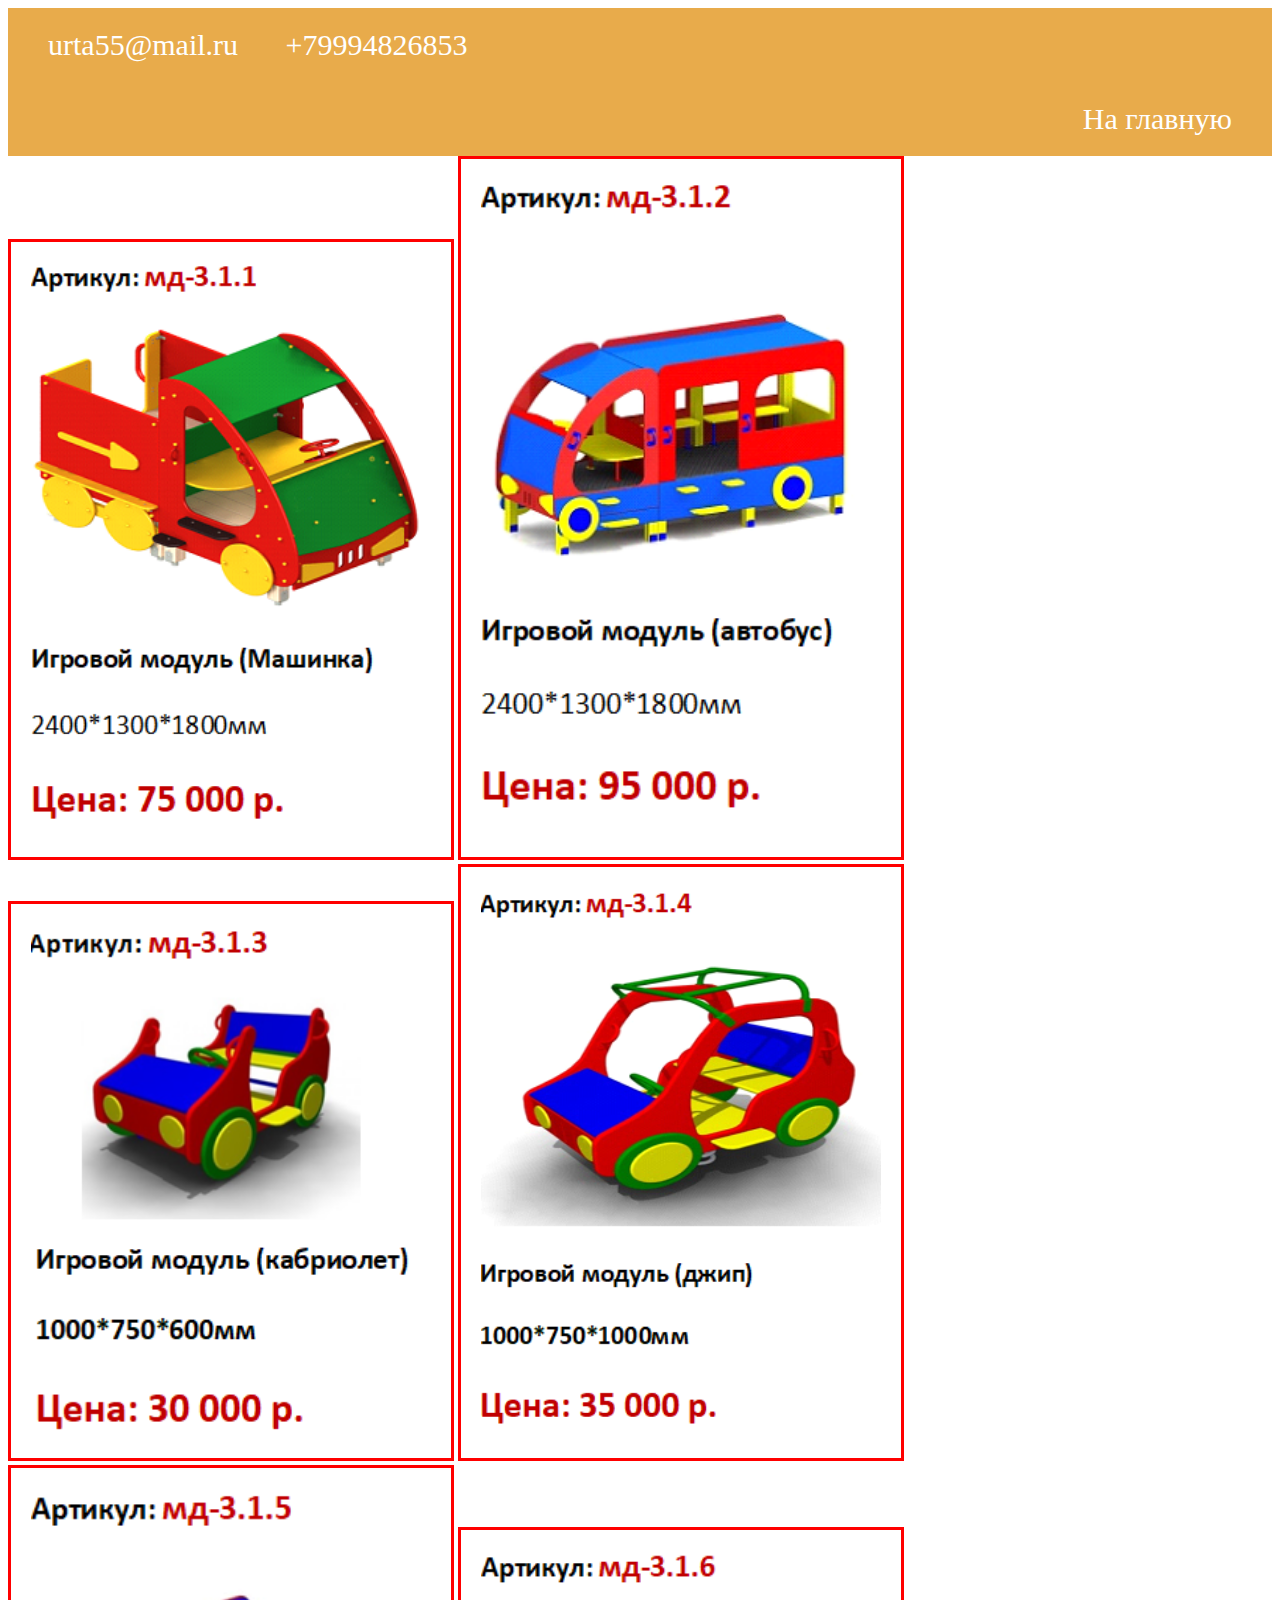
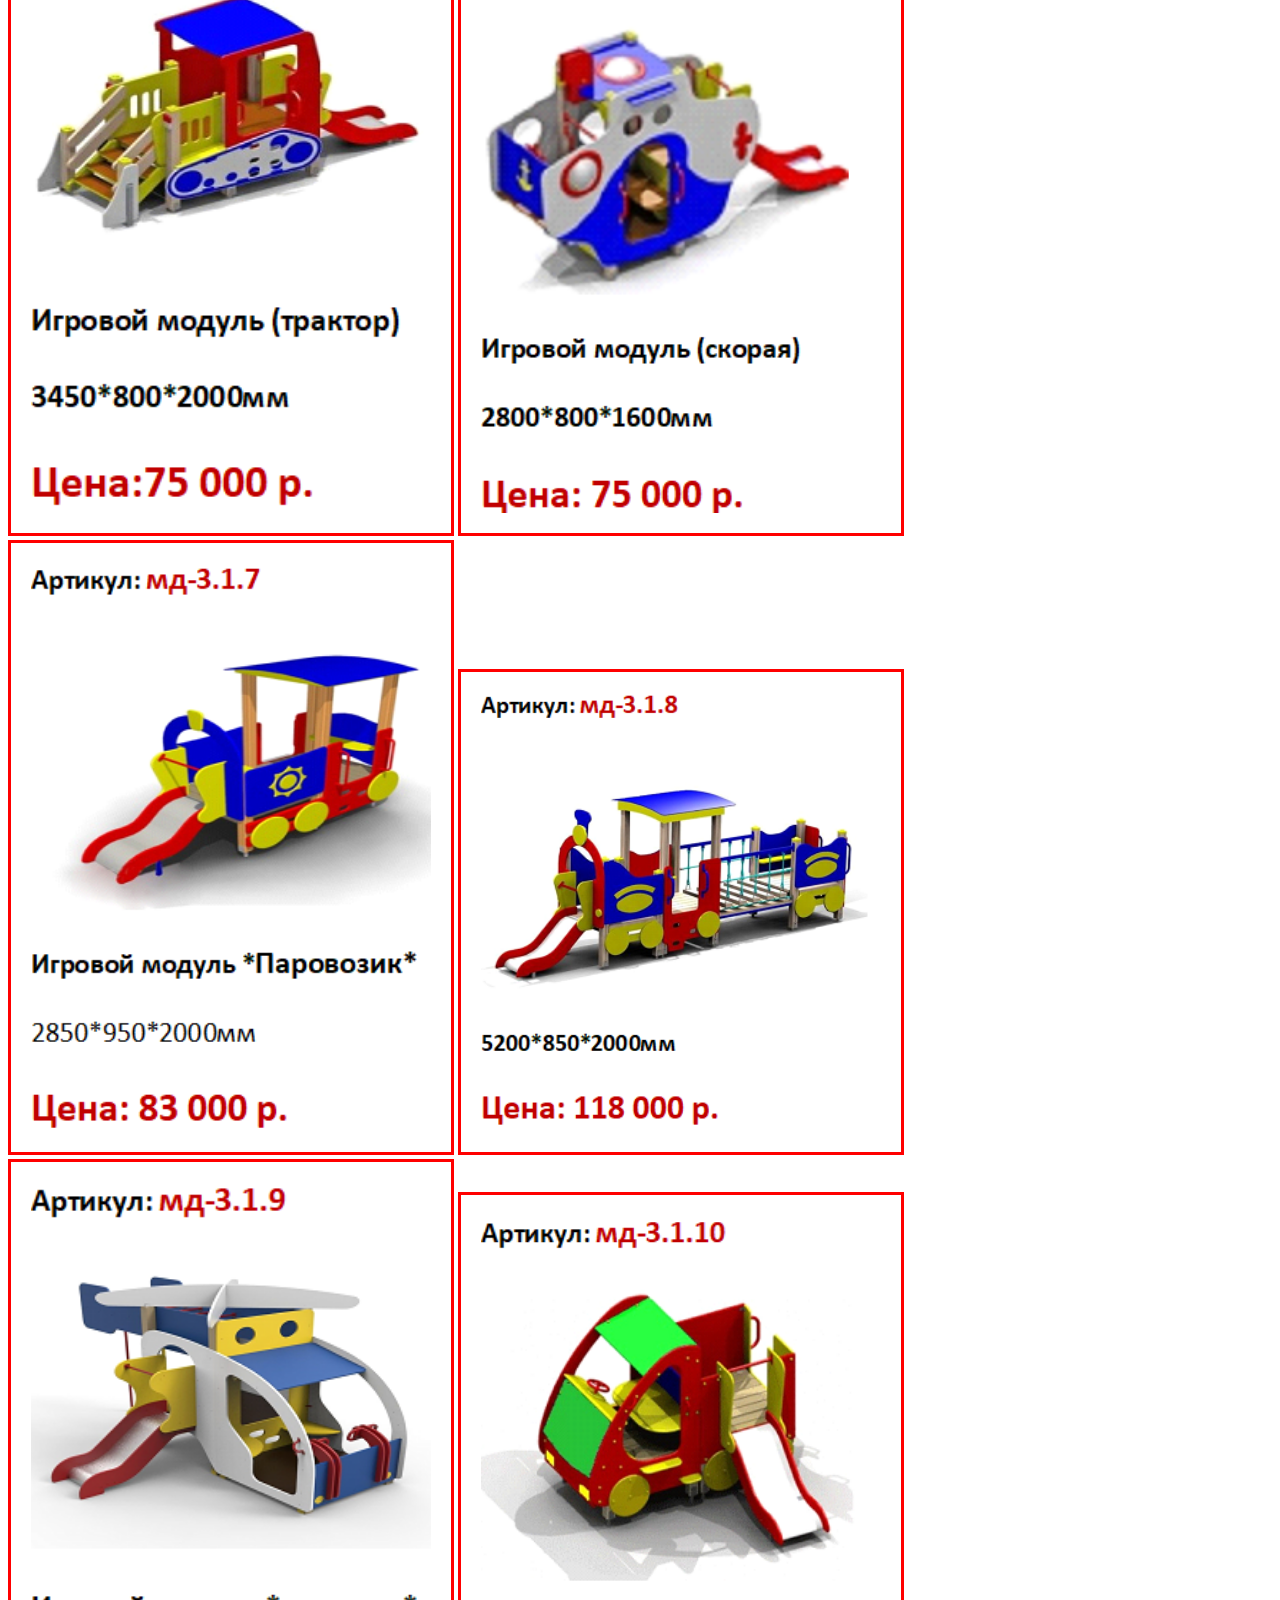
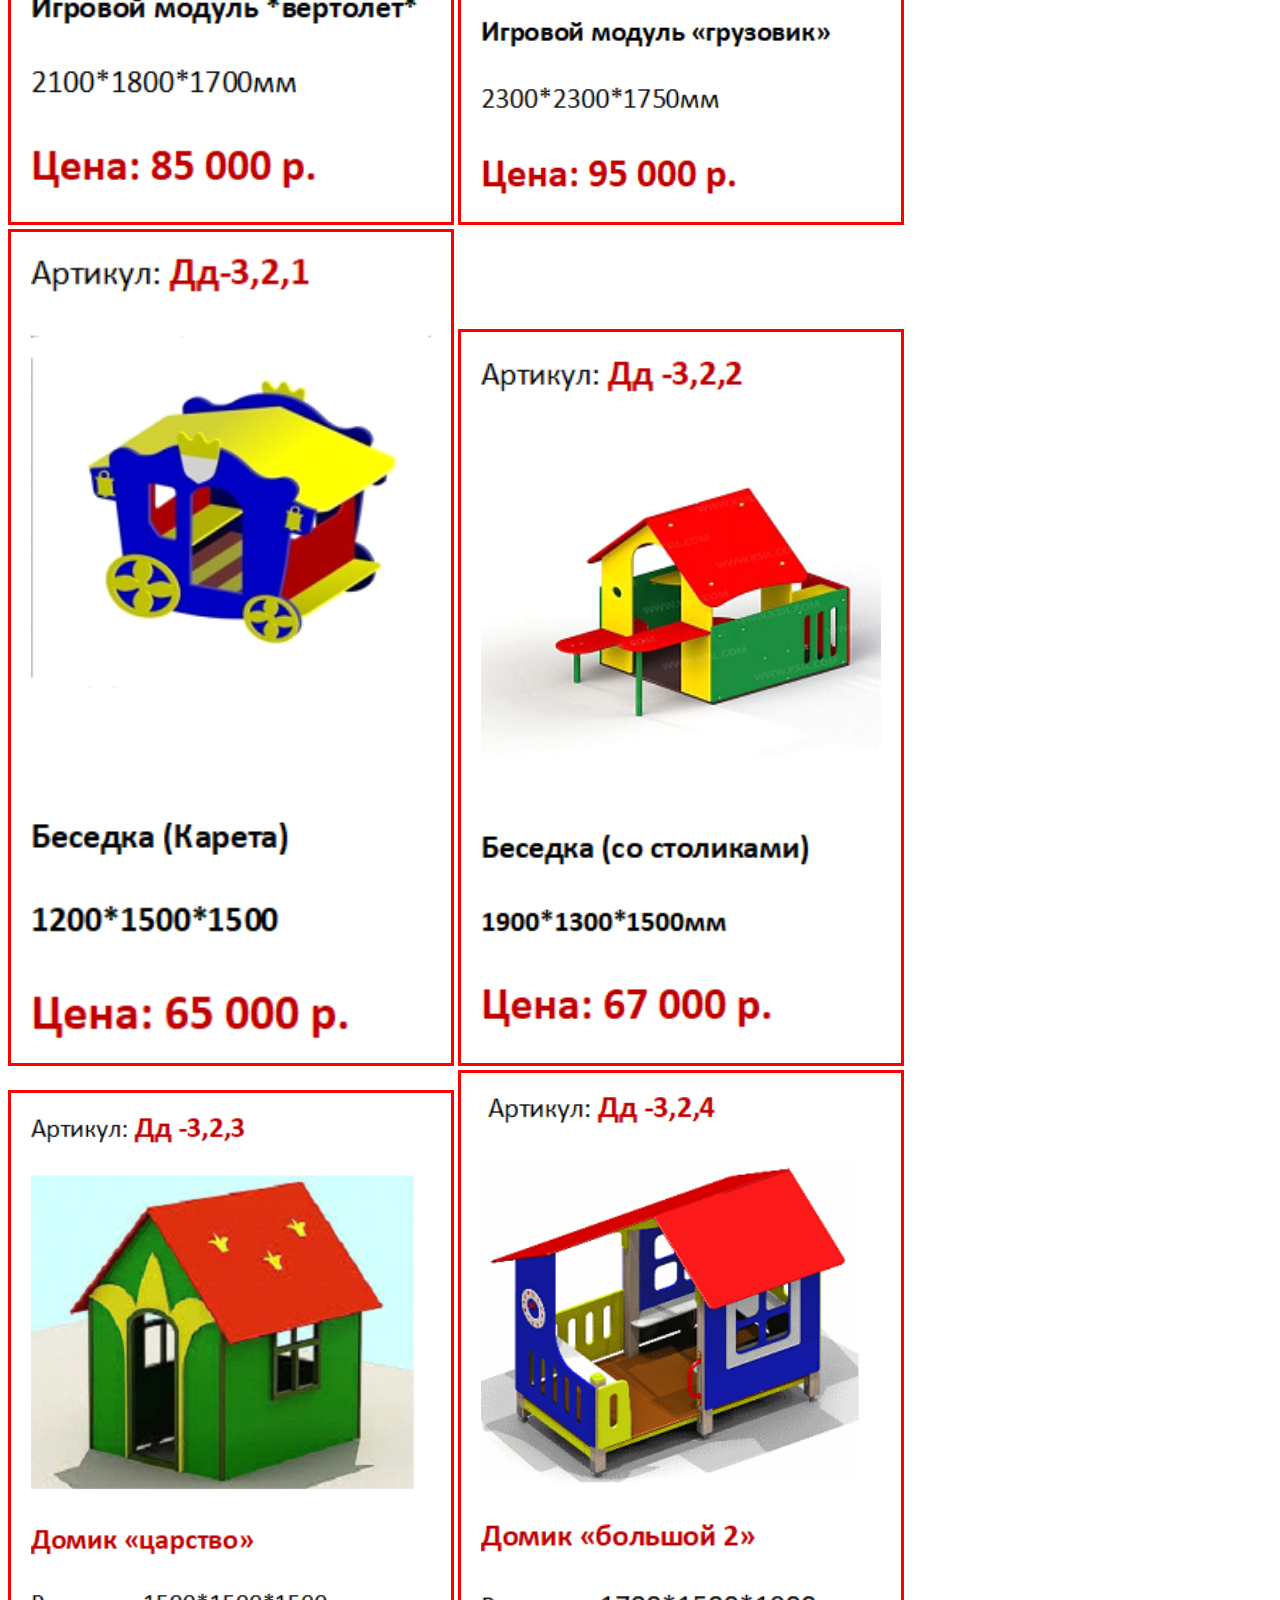
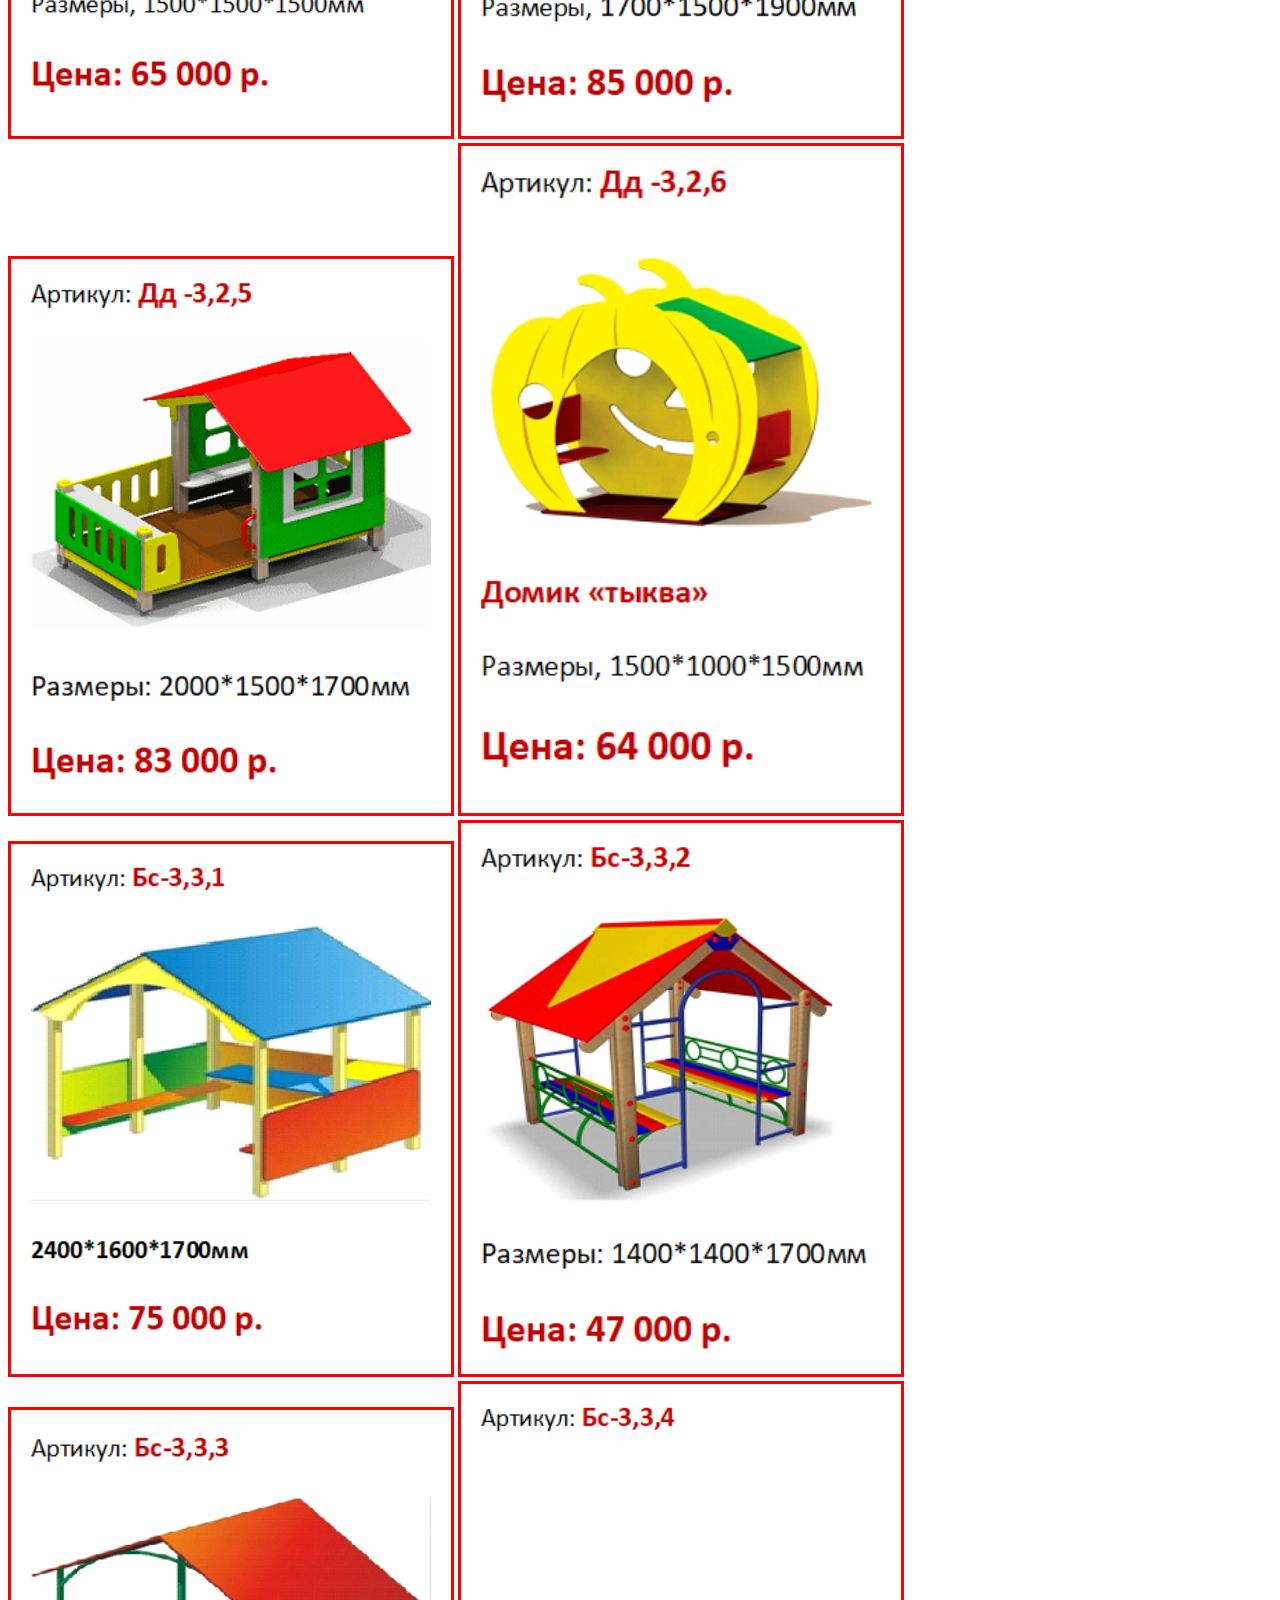
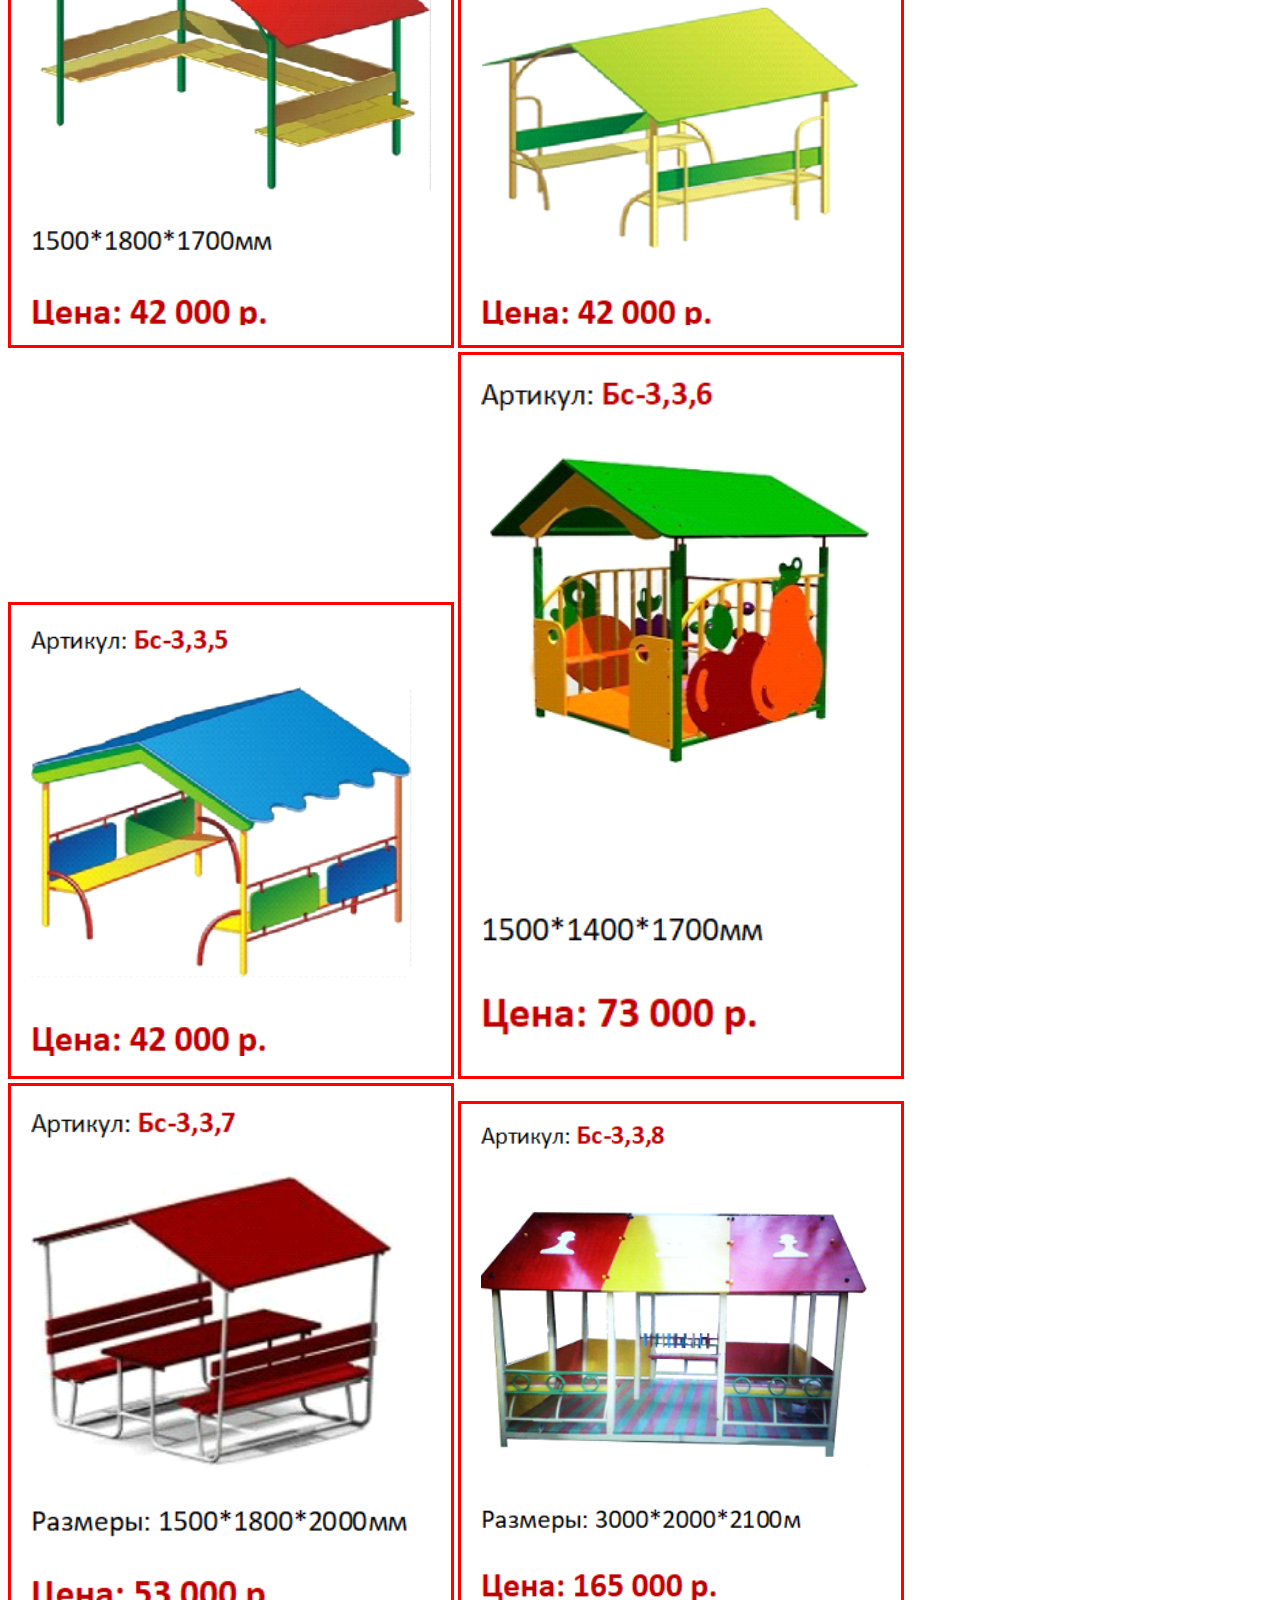
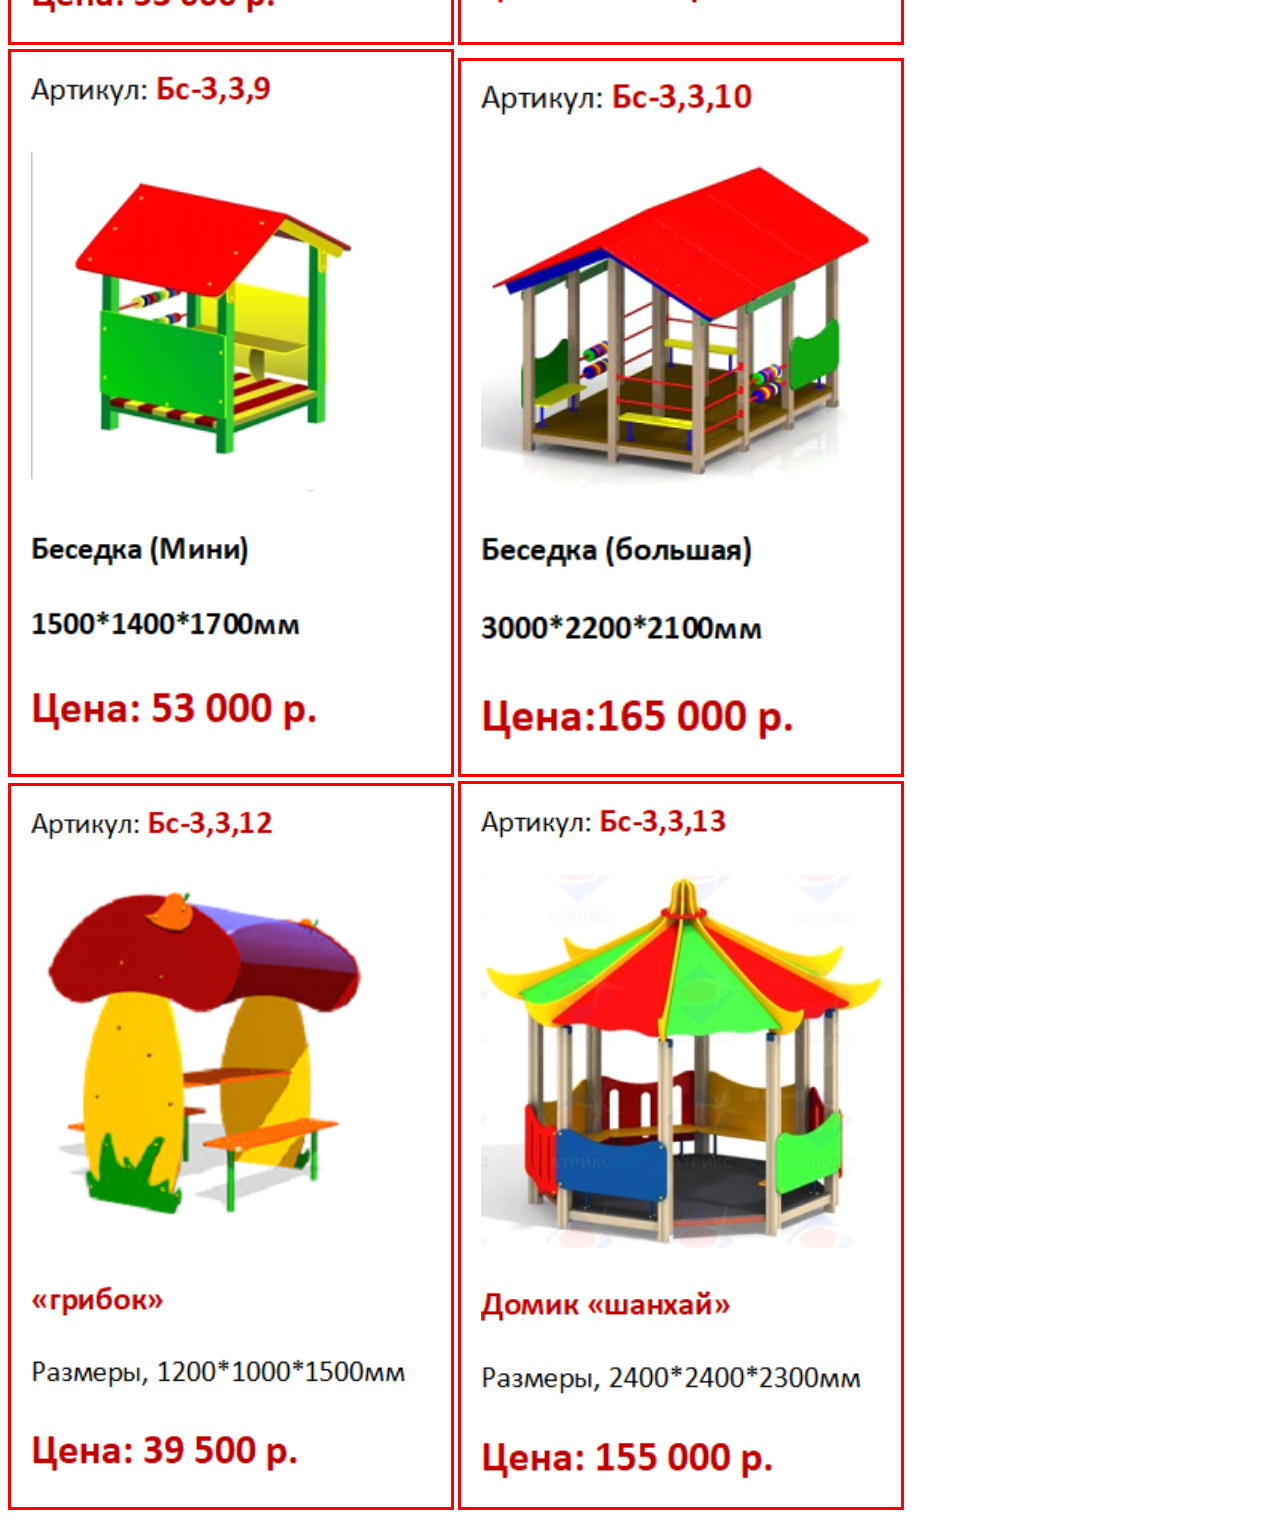
<file: площадка/mashin,besedki,domike, naves.html>
<!DOCTYPE html>
<html lang="ru">
<head>
    <title>Детский игровой комплекс</title>
    <meta charset="utf-8">
    <link rel="stylesheet" type="text/css" href="style2.css">
</head>
<body>
    <header align="left">
        <ul>
            <li><a>urta55@mail.ru </a>      <a>    +79994826853</a></li>
        </ul>
    </header>
    <header align="right">
        <ul>
            <li><a href="index.html">На главную</a></li>
        </ul>
    </header>
    <img src="images/Машинки/1.png" alt"" style="width: 400px; border:3px red solid; padding:20px">
    <img src="images/Машинки/2.png" alt"" style="width: 400px; border:3px red solid; padding:20px">
    <img src="images/Машинки/3.png" alt"" style="width: 400px; border:3px red solid; padding:20px">
    <img src="images/Машинки/4.png" alt"" style="width: 400px; border:3px red solid; padding:20px">
    <img src="images/Машинки/5.png" alt"" style="width: 400px; border:3px red solid; padding:20px">
    <img src="images/Машинки/6.png" alt"" style="width: 400px; border:3px red solid; padding:20px">
    <img src="images/Машинки/7.png" alt"" style="width: 400px; border:3px red solid; padding:20px">
    <img src="images/Машинки/8.png" alt"" style="width: 400px; border:3px red solid; padding:20px">
    <img src="images/Машинки/9.png" alt"" style="width: 400px; border:3px red solid; padding:20px">
    <img src="images/Машинки/10.png" alt"" style="width: 400px; border:3px red solid; padding:20px">
    <img src="images/Машинки/11.png" alt"" style="width: 400px; border:3px red solid; padding:20px">
    <img src="images/Машинки/12.png" alt"" style="width: 400px; border:3px red solid; padding:20px">
    <img src="images/Машинки/13.png" alt"" style="width: 400px; border:3px red solid; padding:20px">
    <img src="images/Машинки/14.png" alt"" style="width: 400px; border:3px red solid; padding:20px">
    <img src="images/Машинки/15.png" alt"" style="width: 400px; border:3px red solid; padding:20px">
    <img src="images/Машинки/16.png" alt"" style="width: 400px; border:3px red solid; padding:20px">
    <img src="images/Машинки/17.png" alt"" style="width: 400px; border:3px red solid; padding:20px">
    <img src="images/Машинки/18.png" alt"" style="width: 400px; border:3px red solid; padding:20px">
    <img src="images/Машинки/19.png" alt"" style="width: 400px; border:3px red solid; padding:20px">
    <img src="images/Машинки/20.png" alt"" style="width: 400px; border:3px red solid; padding:20px">
    <img src="images/Машинки/21.png" alt"" style="width: 400px; border:3px red solid; padding:20px">
    <img src="images/Машинки/22.png" alt"" style="width: 400px; border:3px red solid; padding:20px">
    <img src="images/Машинки/23.png" alt"" style="width: 400px; border:3px red solid; padding:20px">
    <img src="images/Машинки/24.png" alt"" style="width: 400px; border:3px red solid; padding:20px">
    <img src="images/Машинки/25.png" alt"" style="width: 400px; border:3px red solid; padding:20px">
    <img src="images/Машинки/26.png" alt"" style="width: 400px; border:3px red solid; padding:20px">
    <img src="images/Машинки/27.png" alt"" style="width: 400px; border:3px red solid; padding:20px">
    <img src="images/Машинки/28.png" alt"" style="width: 400px; border:3px red solid; padding:20px">
</body>
</html>
</file>
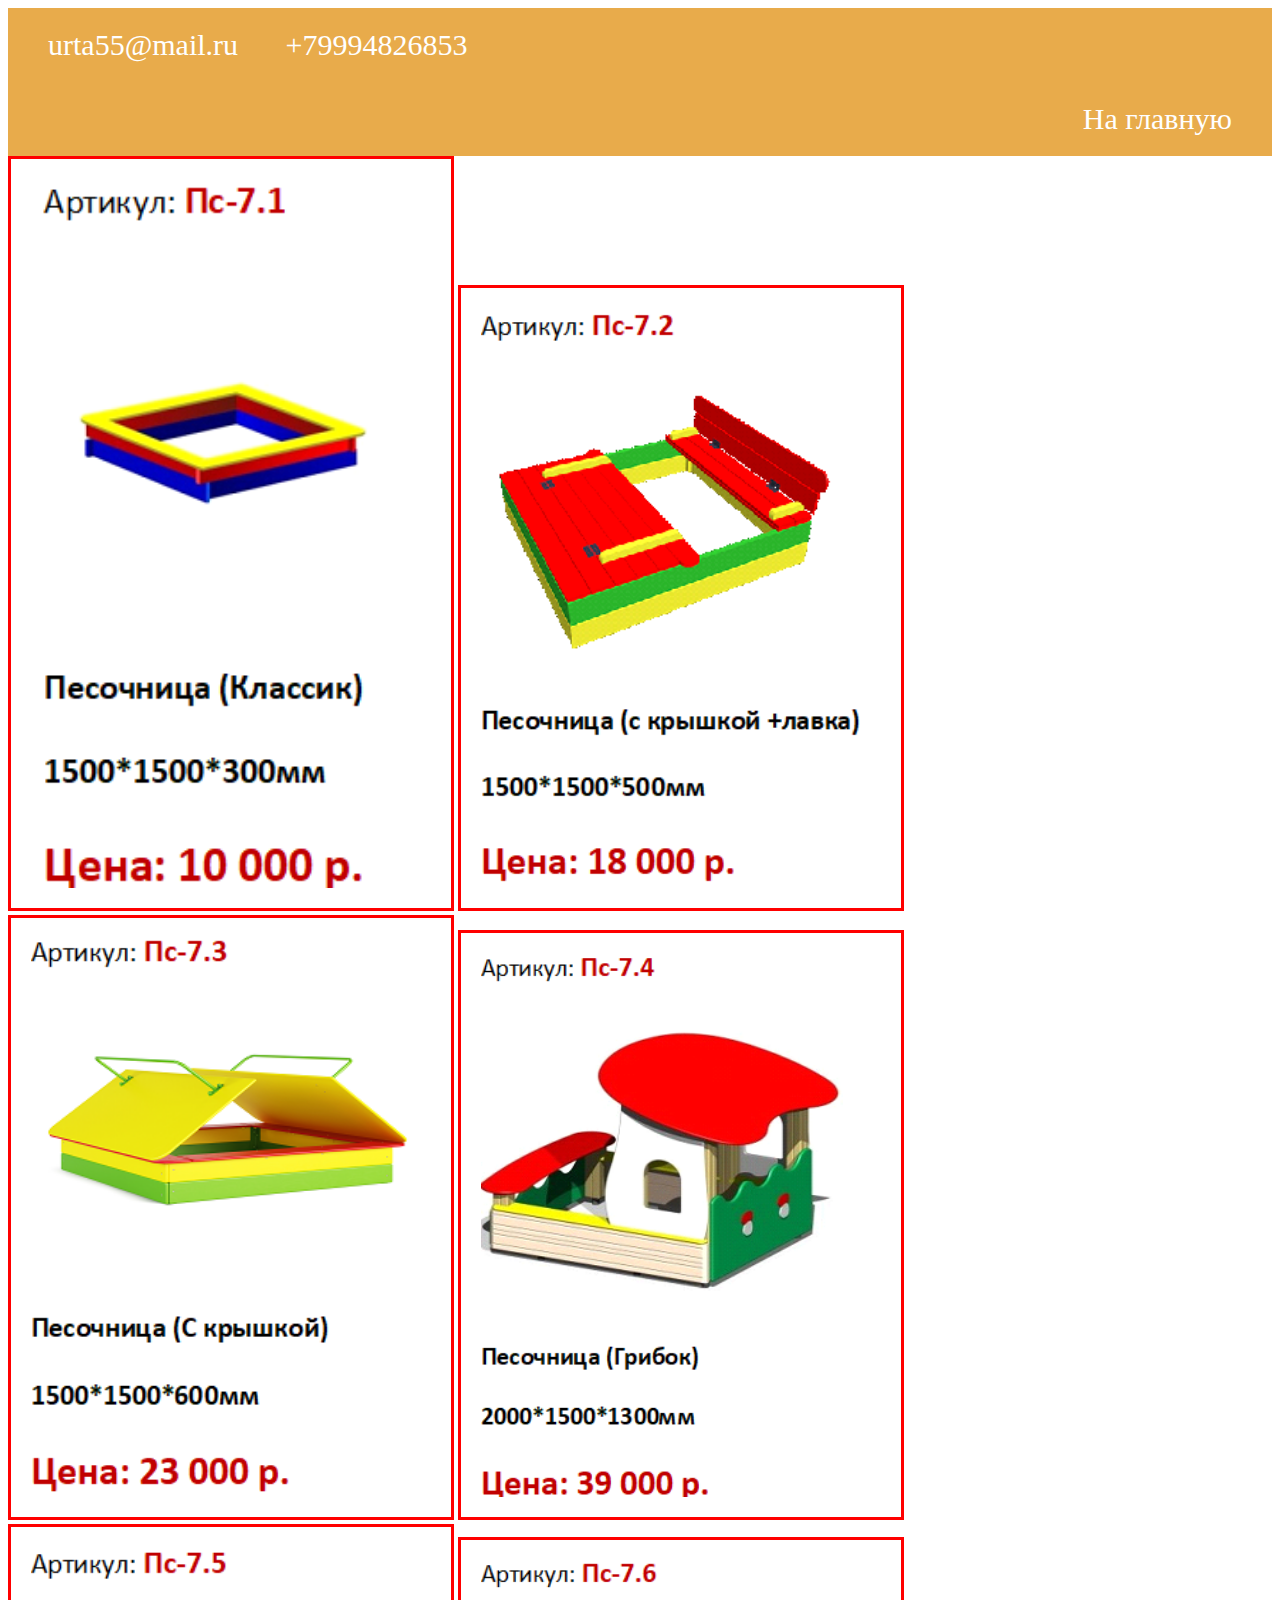
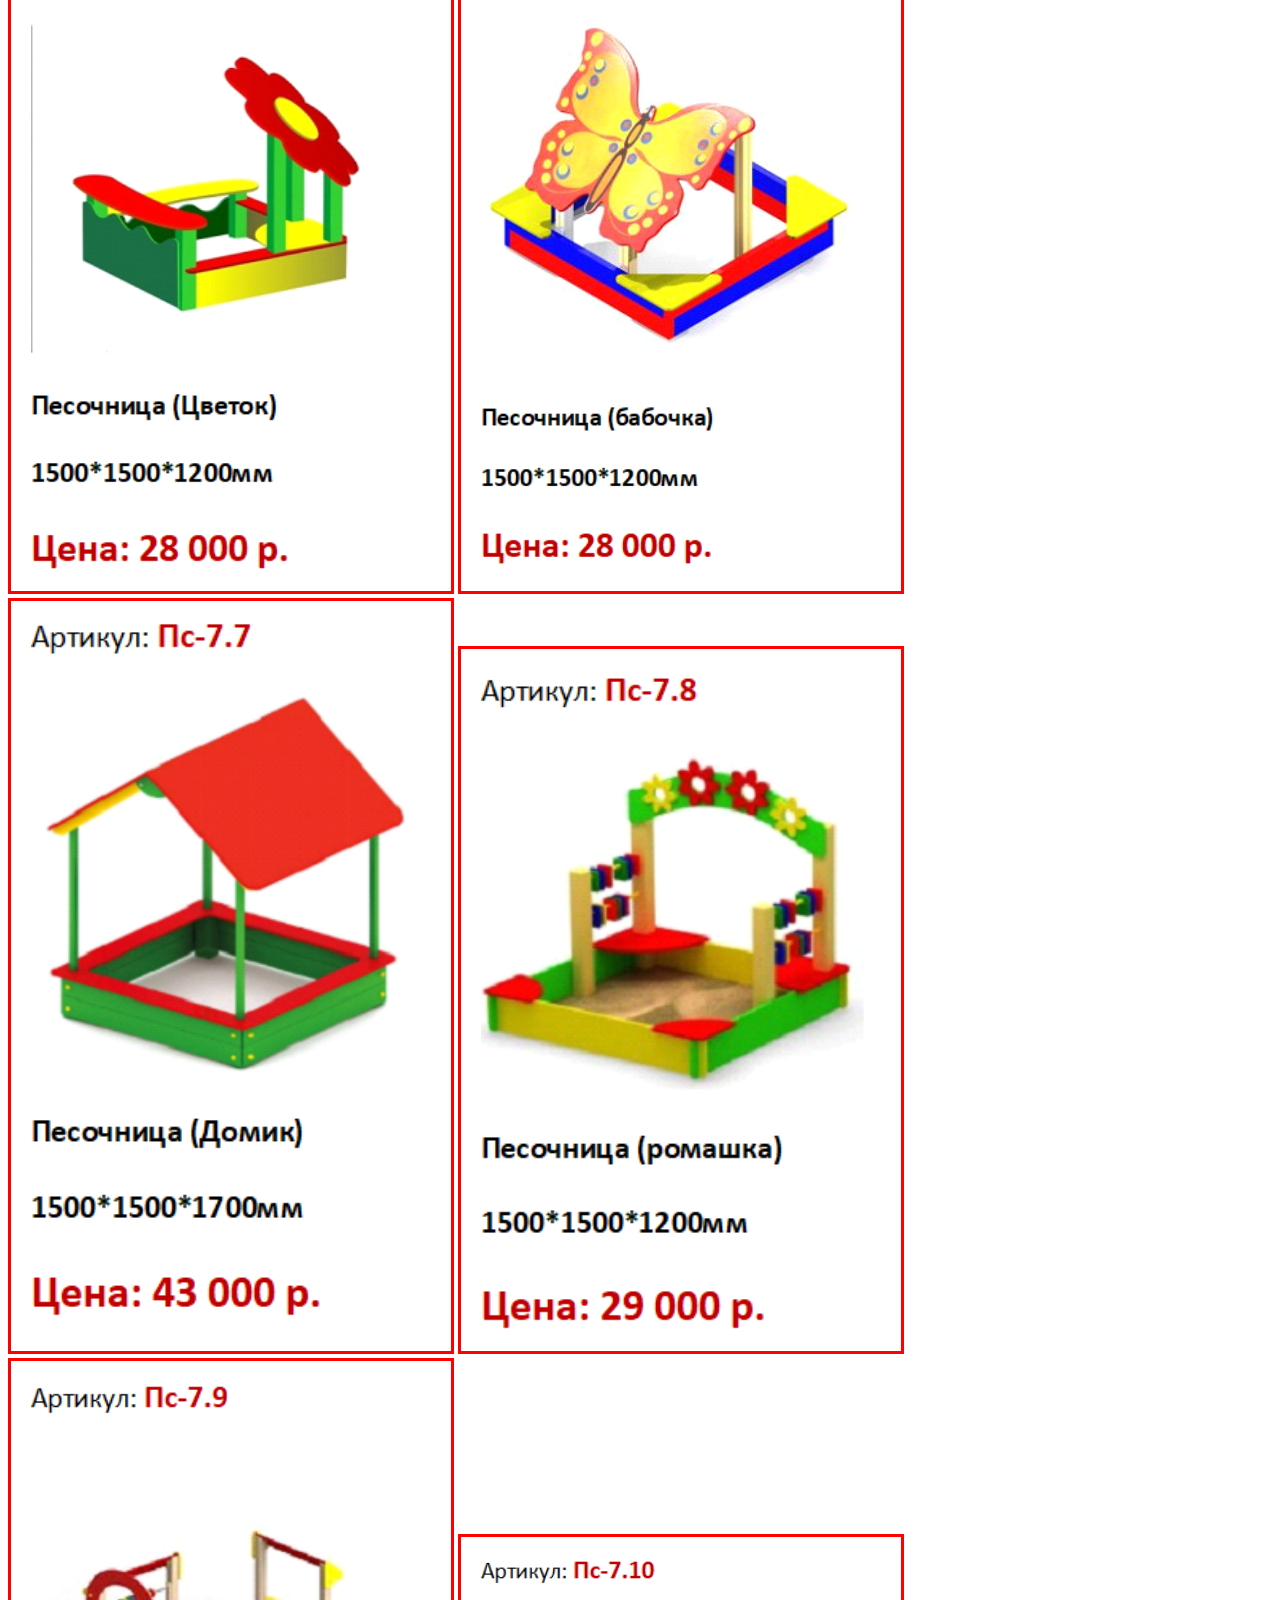
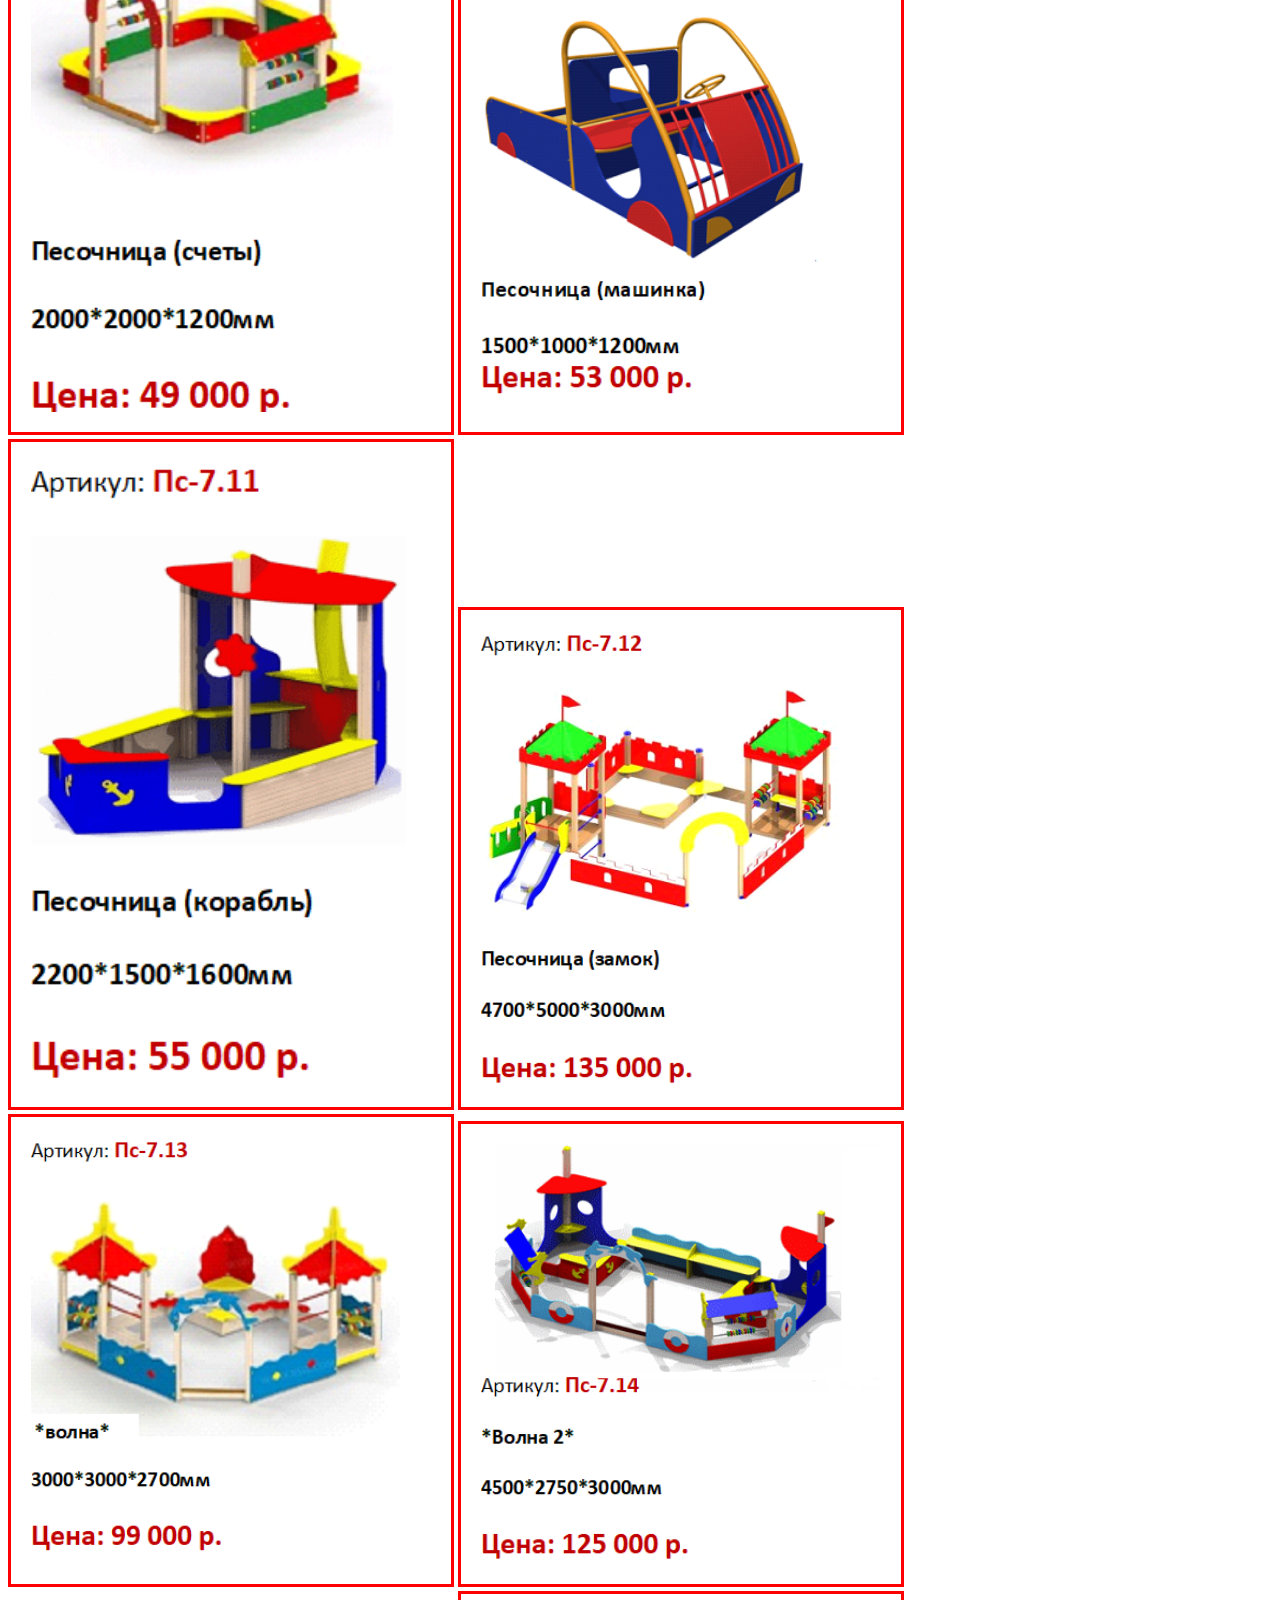
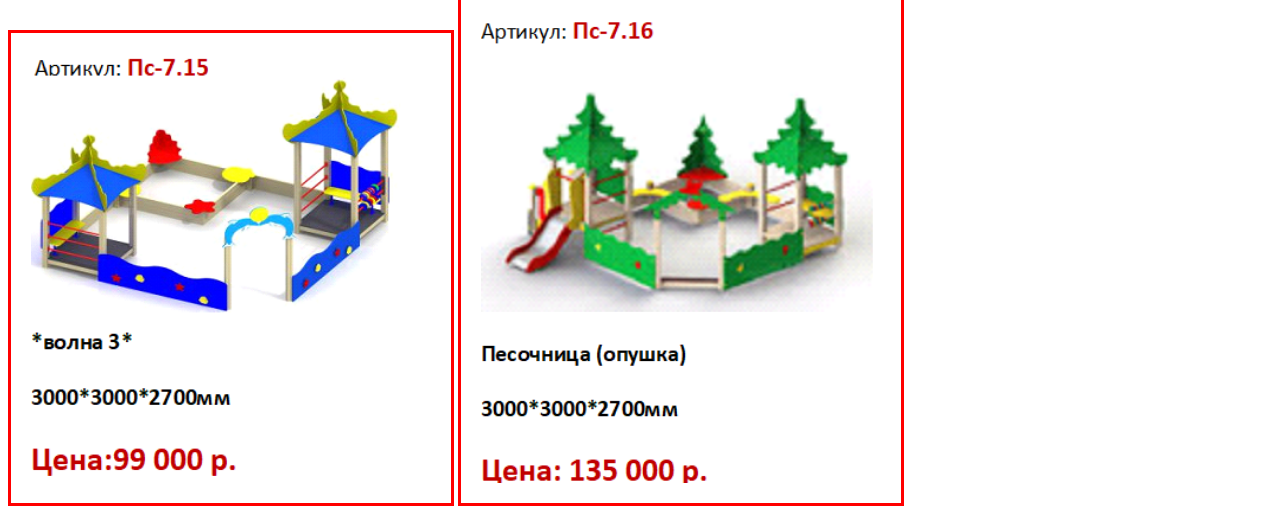
<file: площадка/pesochn.html>
<!DOCTYPE html>
<html lang="ru">
<head>
    <title>Детский игровой комплекс</title>
    <meta charset="utf-8">
    <link rel="stylesheet" type="text/css" href="style2.css">
</head>
<body>
    <header align="left">
        <ul>
            <li><a>urta55@mail.ru </a>      <a>    +79994826853</a></li>
        </ul>
    </header>
    <header align="right">
        <ul>
            <li><a href="index.html">На главную</a></li>
        </ul>
    </header>
    <img src="images/Песочницы/1.png" alt"" style="width: 400px; border:3px red solid; padding:20px">
    <img src="images/Песочницы/2.png" alt"" style="width: 400px; border:3px red solid; padding:20px">
    <img src="images/Песочницы/3.png" alt"" style="width: 400px; border:3px red solid; padding:20px">
    <img src="images/Песочницы/4.png" alt"" style="width: 400px; border:3px red solid; padding:20px">
    <img src="images/Песочницы/5.png" alt"" style="width: 400px; border:3px red solid; padding:20px">
    <img src="images/Песочницы/6.png" alt"" style="width: 400px; border:3px red solid; padding:20px">
    <img src="images/Песочницы/7.png" alt"" style="width: 400px; border:3px red solid; padding:20px">
    <img src="images/Песочницы/8.png" alt"" style="width: 400px; border:3px red solid; padding:20px">
    <img src="images/Песочницы/9.png" alt"" style="width: 400px; border:3px red solid; padding:20px">
    <img src="images/Песочницы/10.png" alt"" style="width: 400px; border:3px red solid; padding:20px">
    <img src="images/Песочницы/11.png" alt"" style="width: 400px; border:3px red solid; padding:20px">
    <img src="images/Песочницы/12.png" alt"" style="width: 400px; border:3px red solid; padding:20px">
    <img src="images/Песочницы/13.png" alt"" style="width: 400px; border:3px red solid; padding:20px">
    <img src="images/Песочницы/14.png" alt"" style="width: 400px; border:3px red solid; padding:20px">
    <img src="images/Песочницы/15.png" alt"" style="width: 400px; border:3px red solid; padding:20px">
    <img src="images/Песочницы/16.png" alt"" style="width: 400px; border:3px red solid; padding:20px">
</body>
</html>
</file>
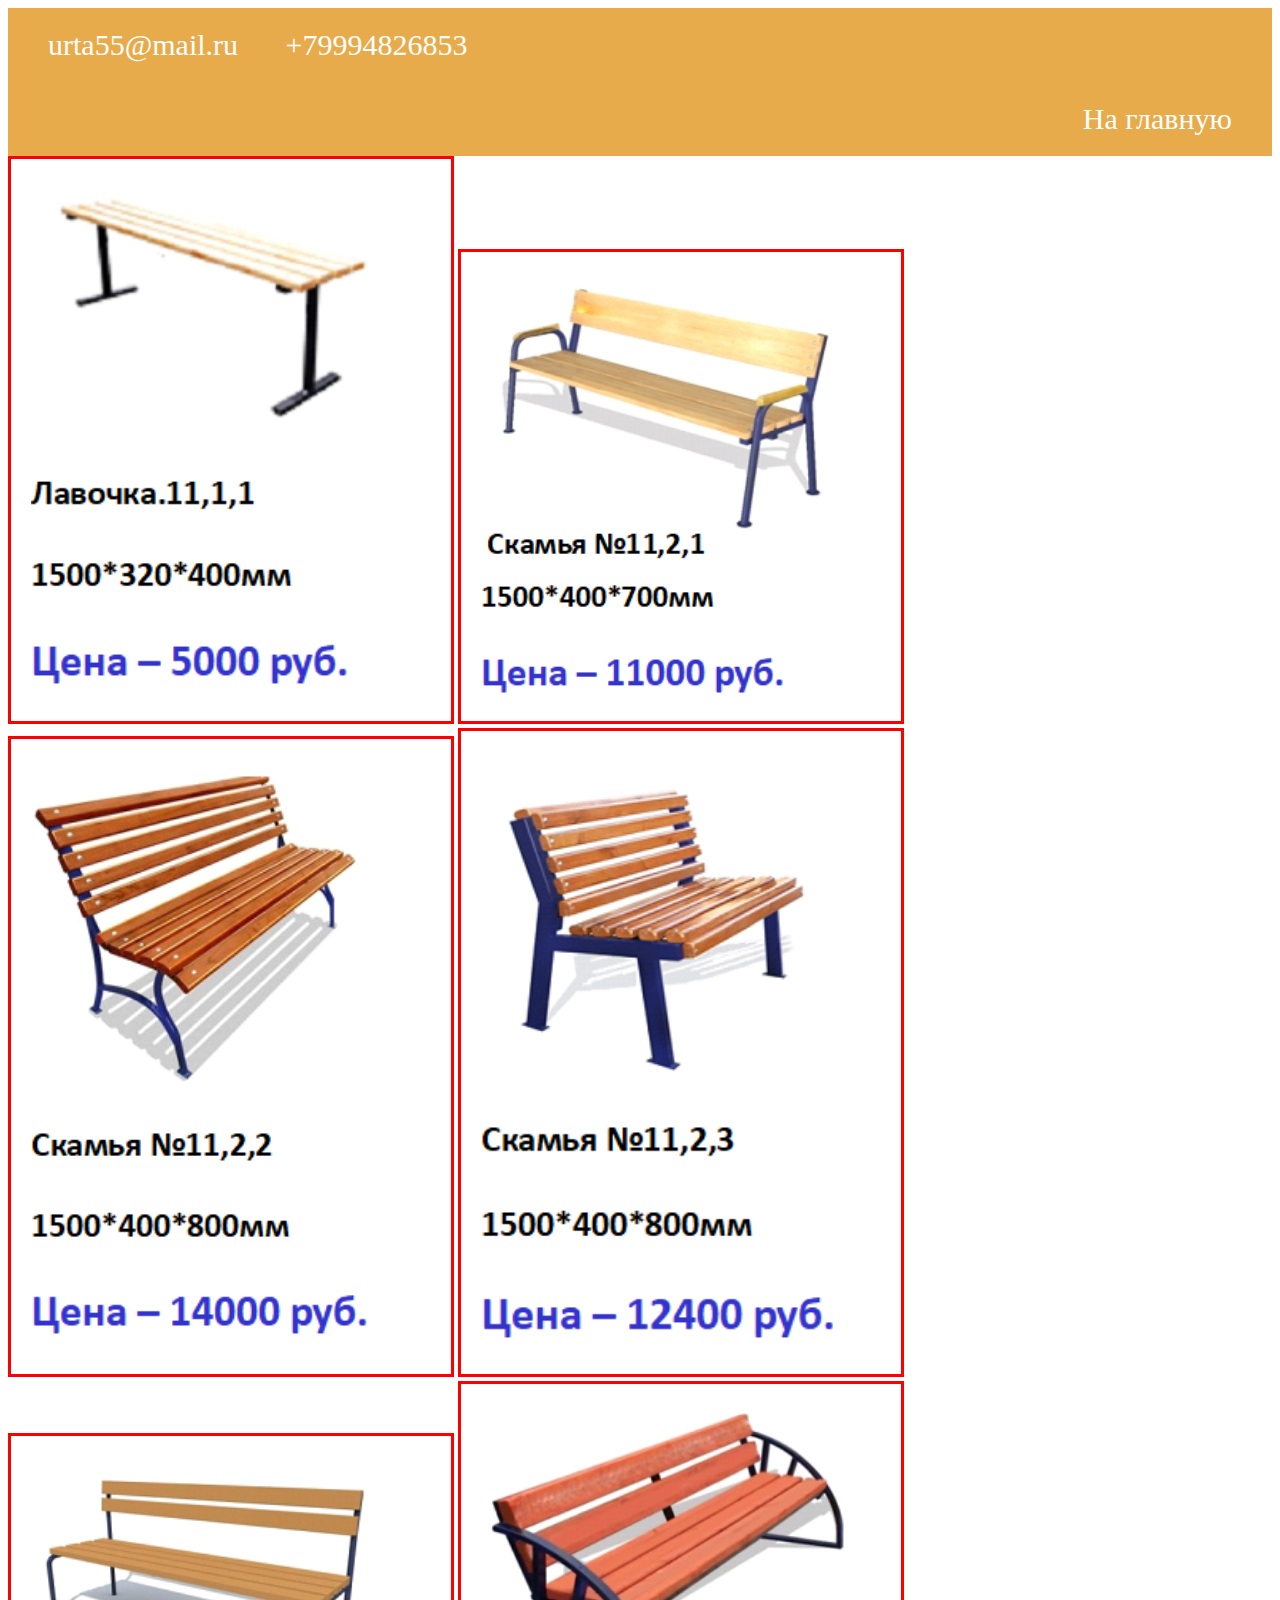
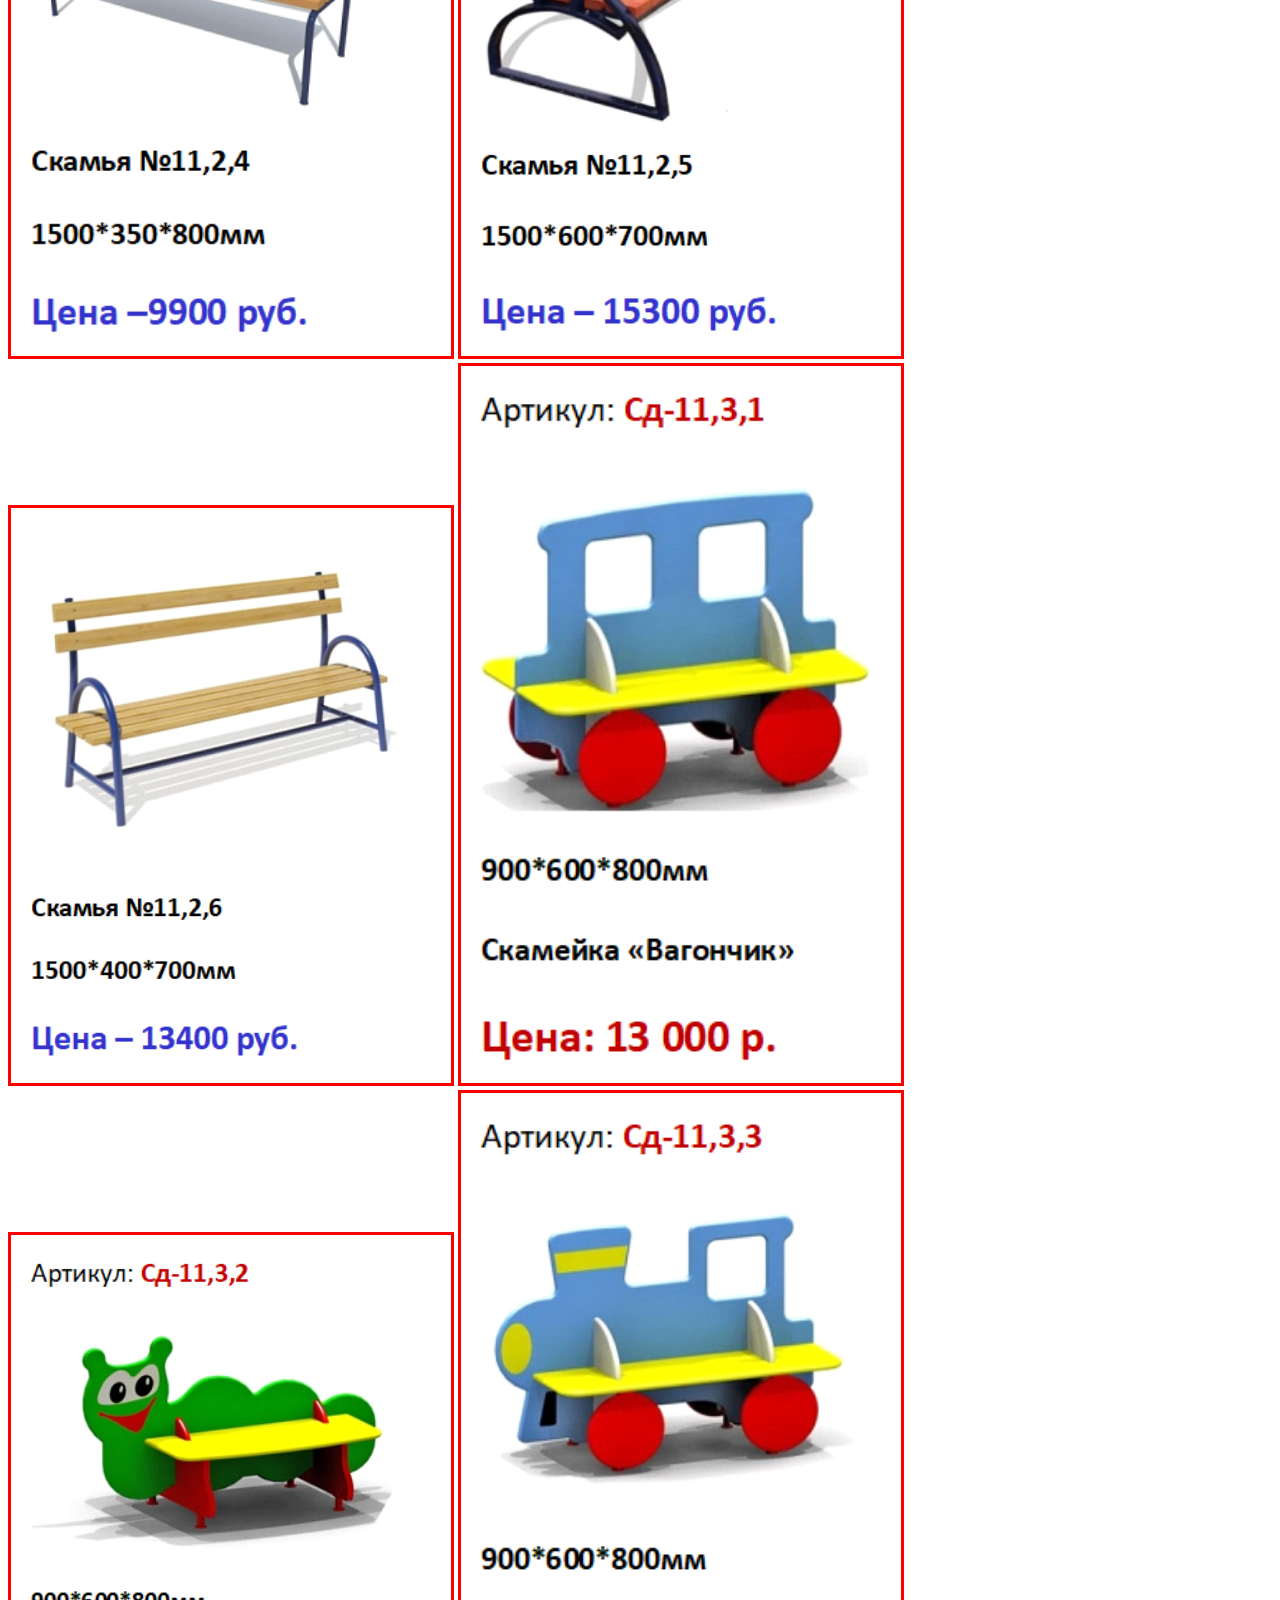
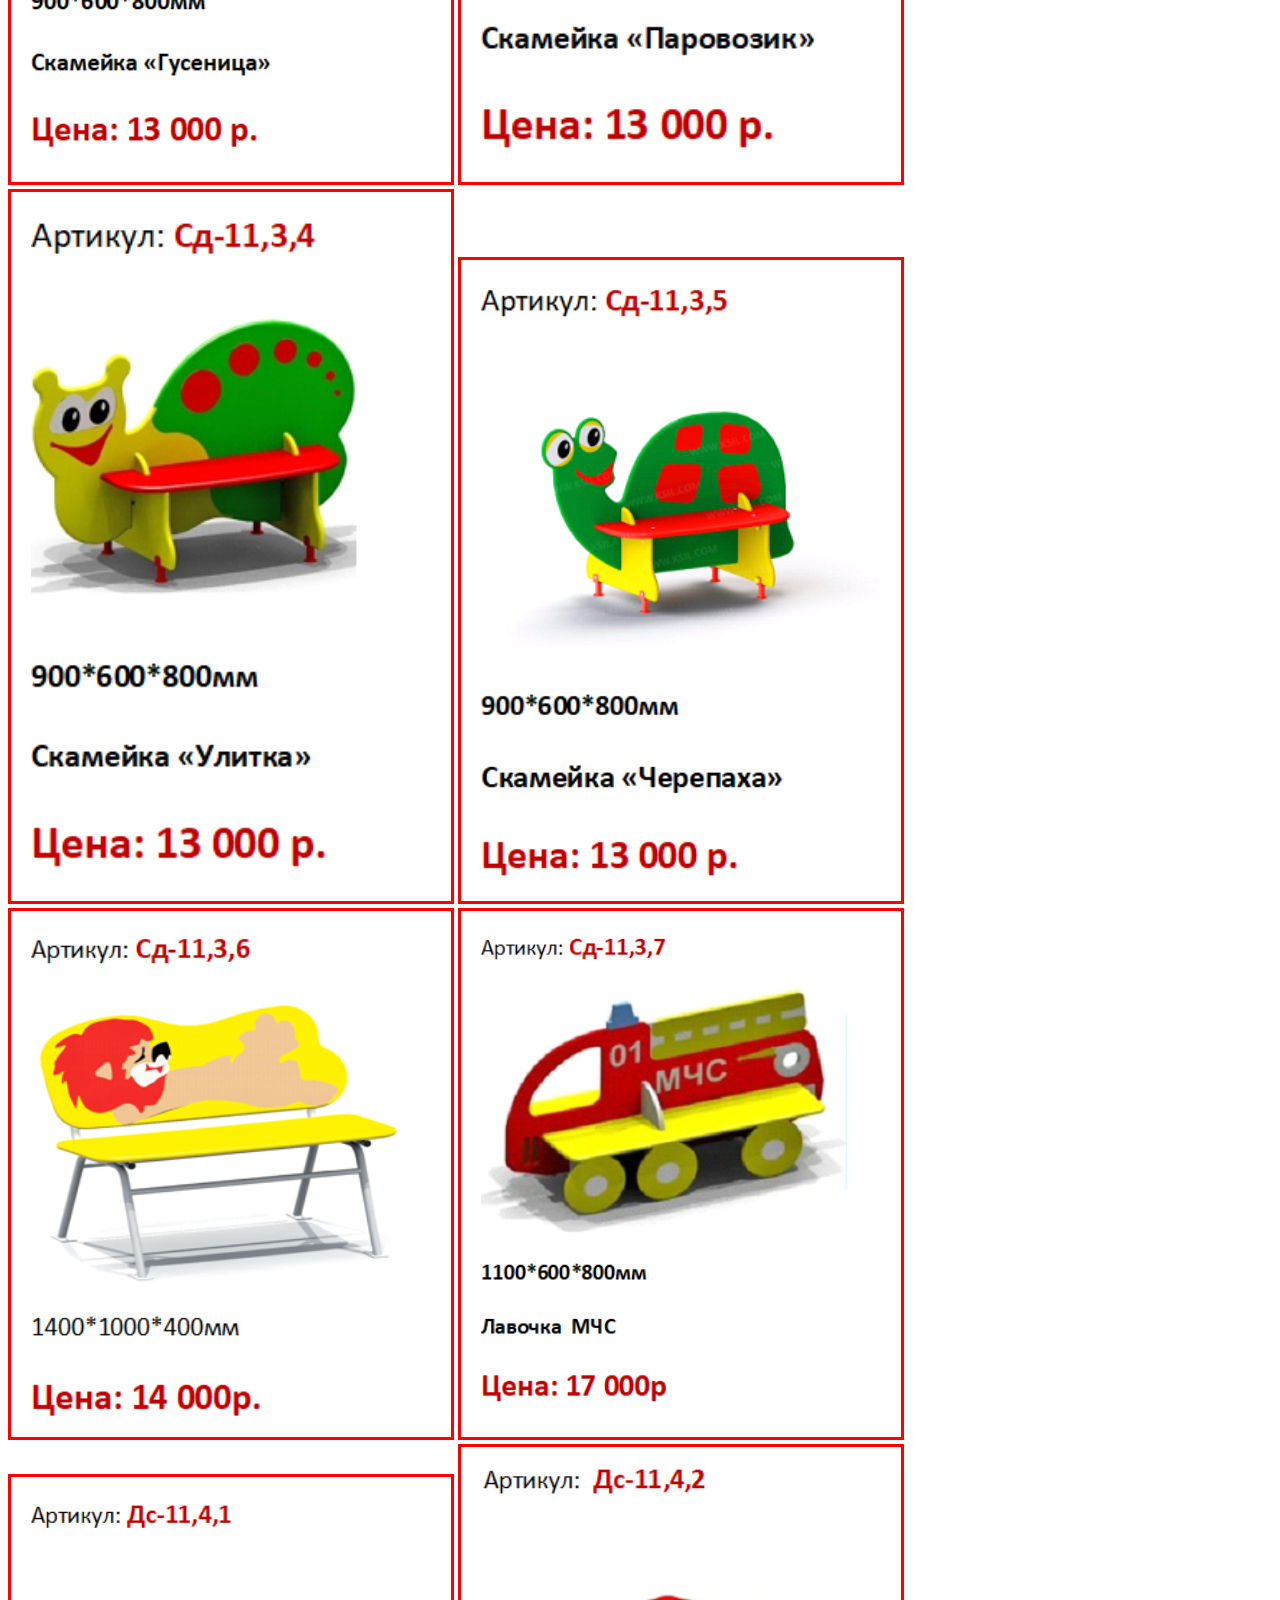
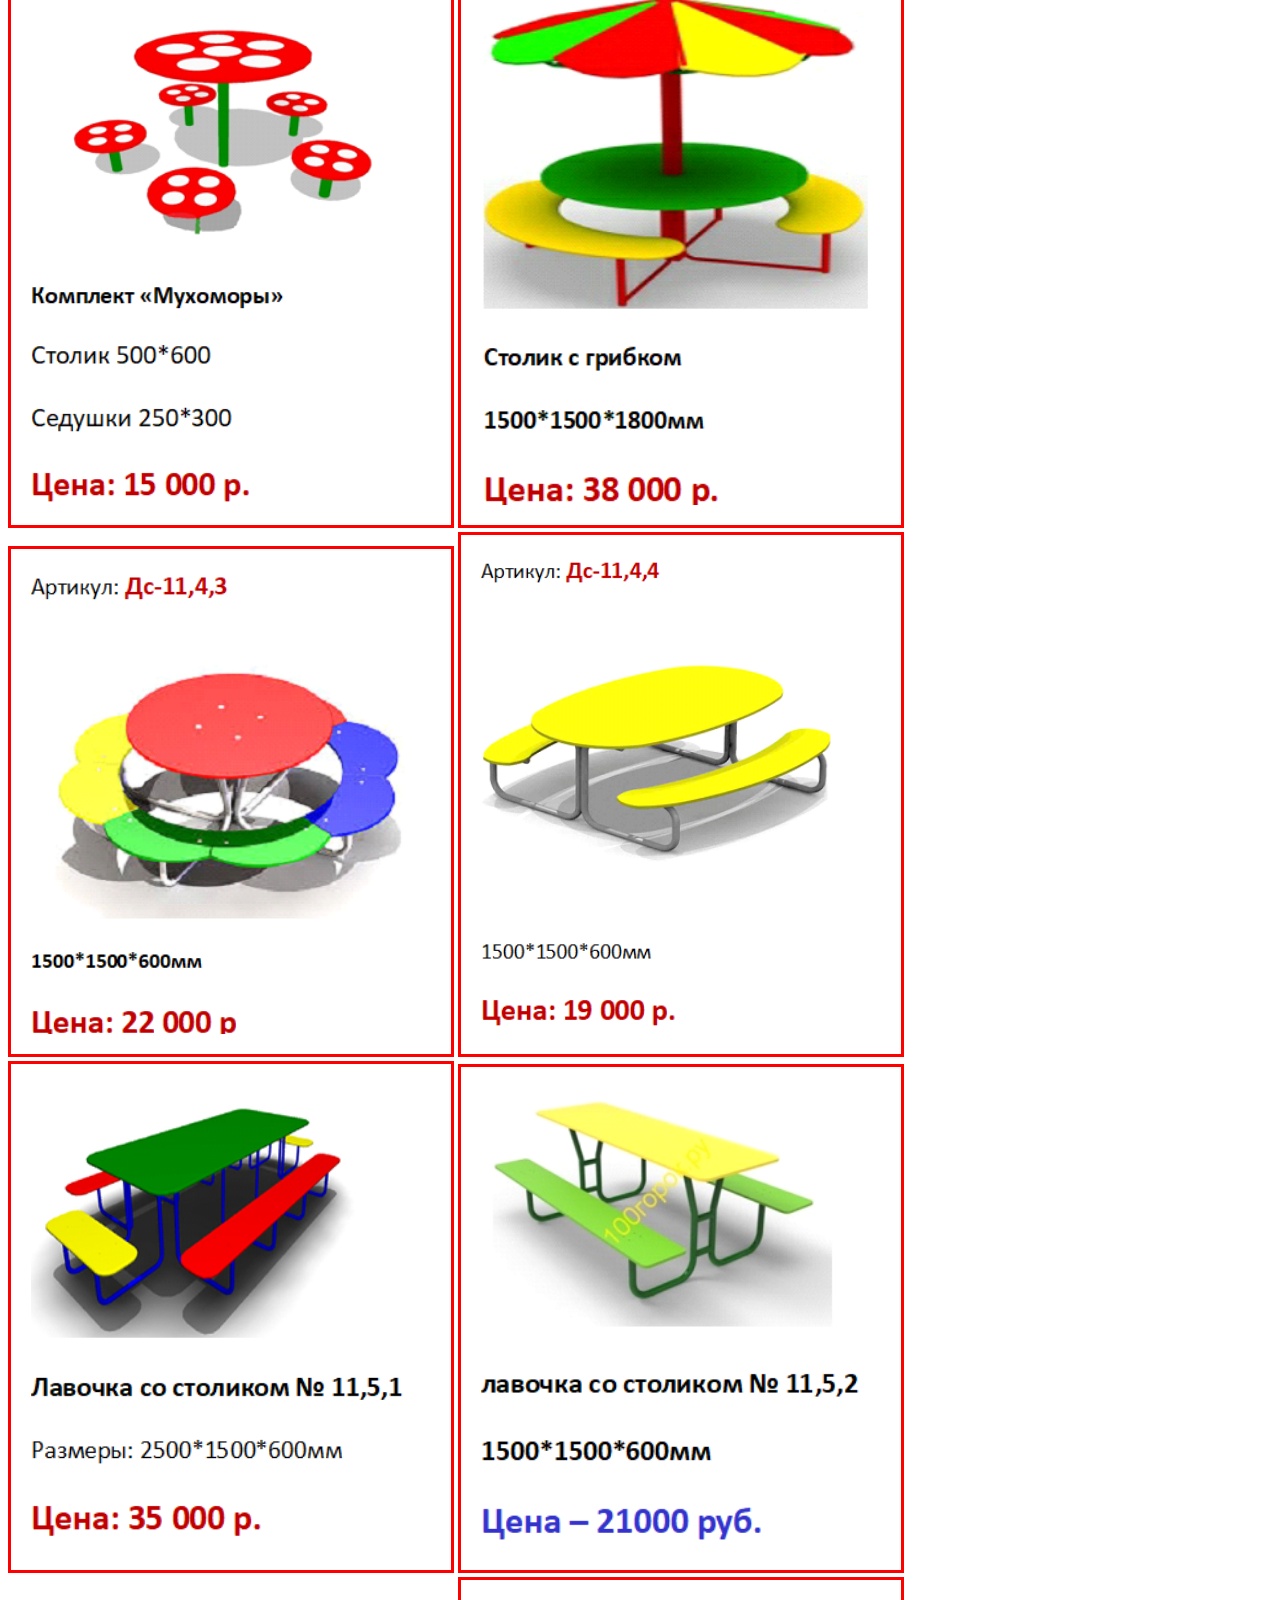
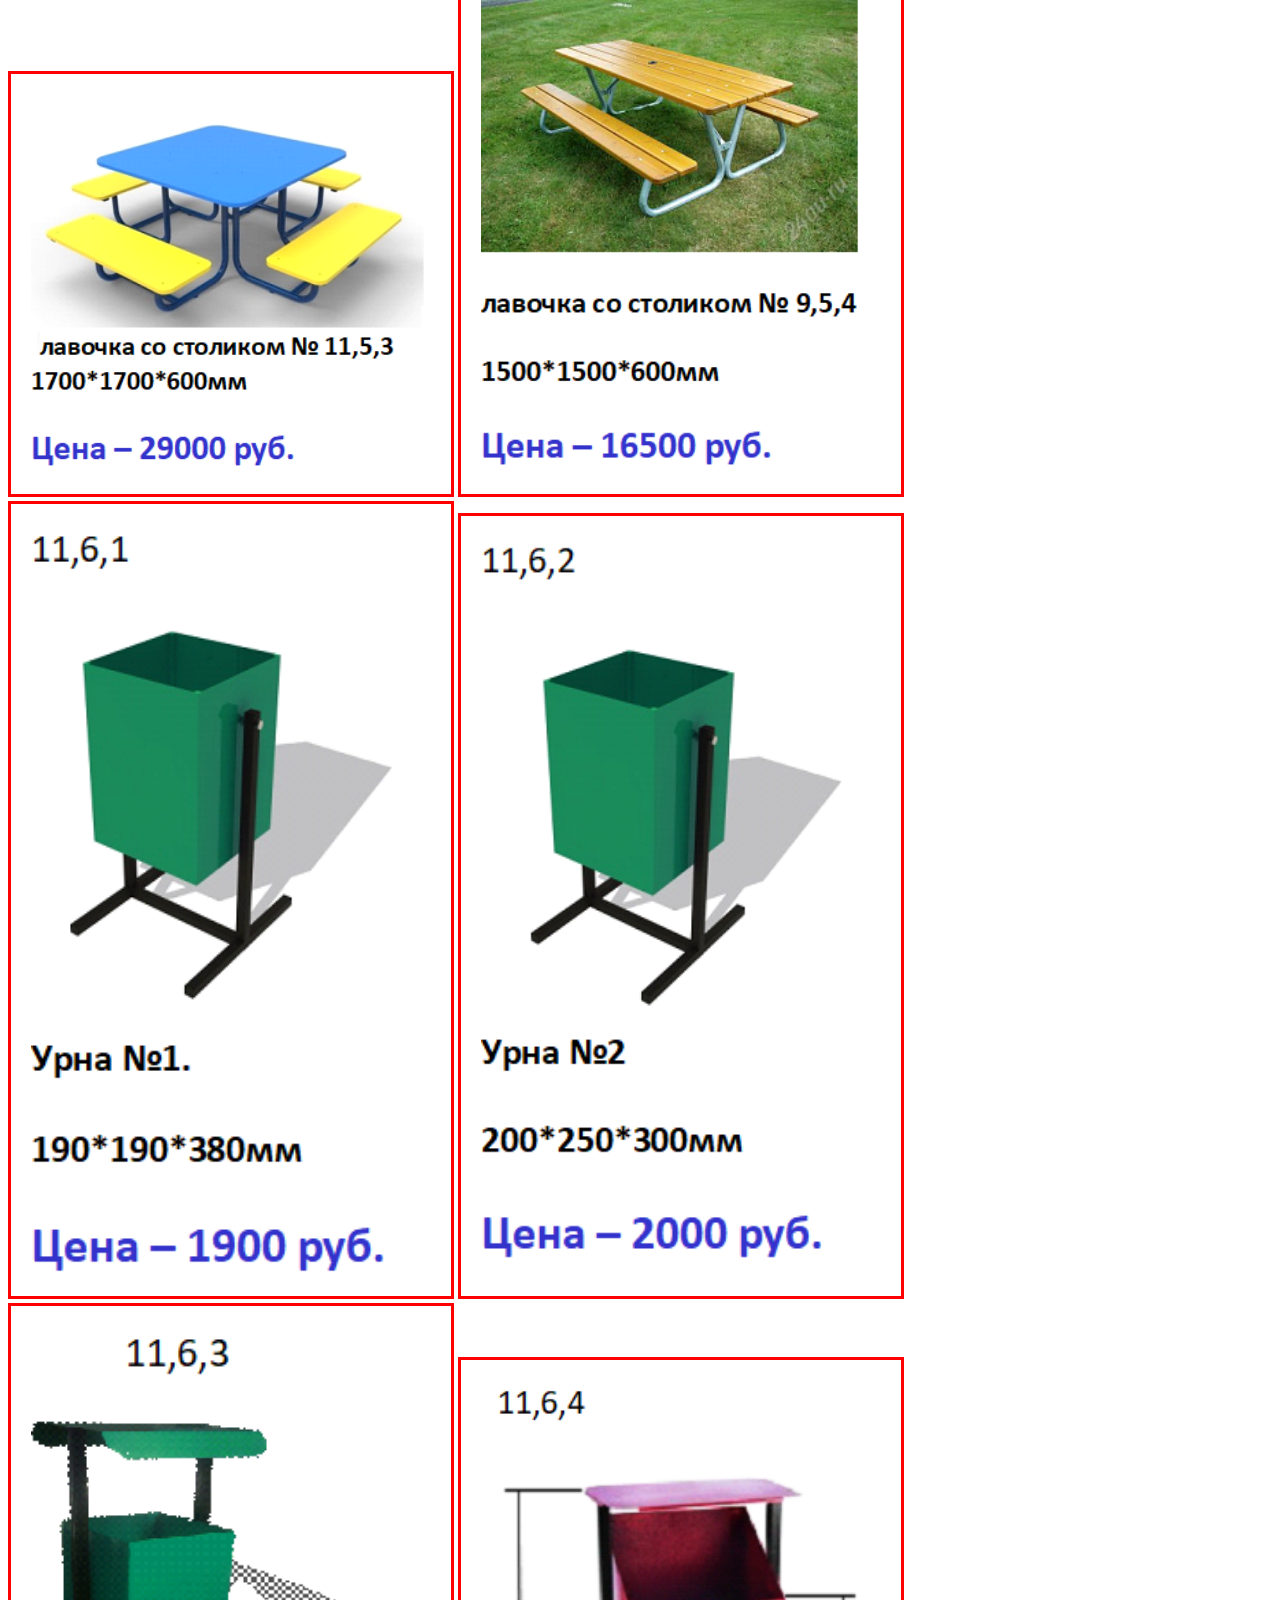
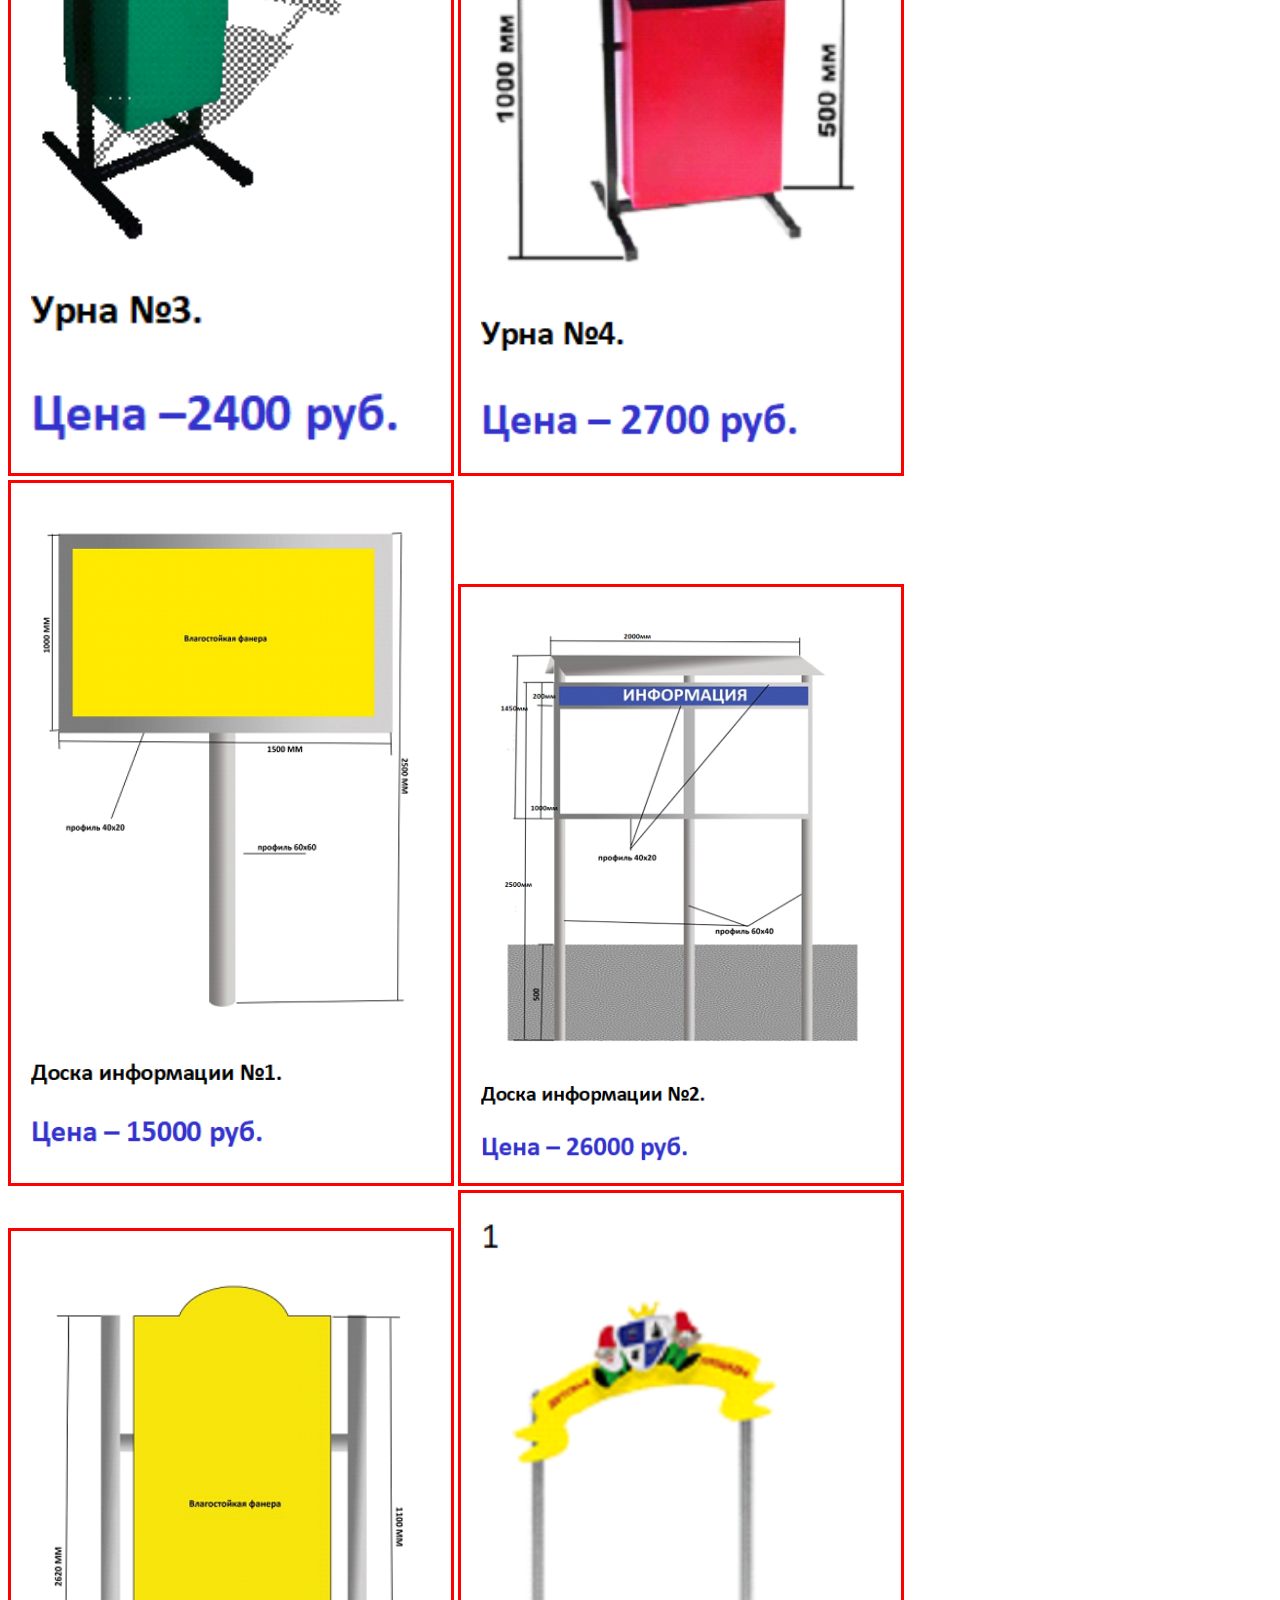
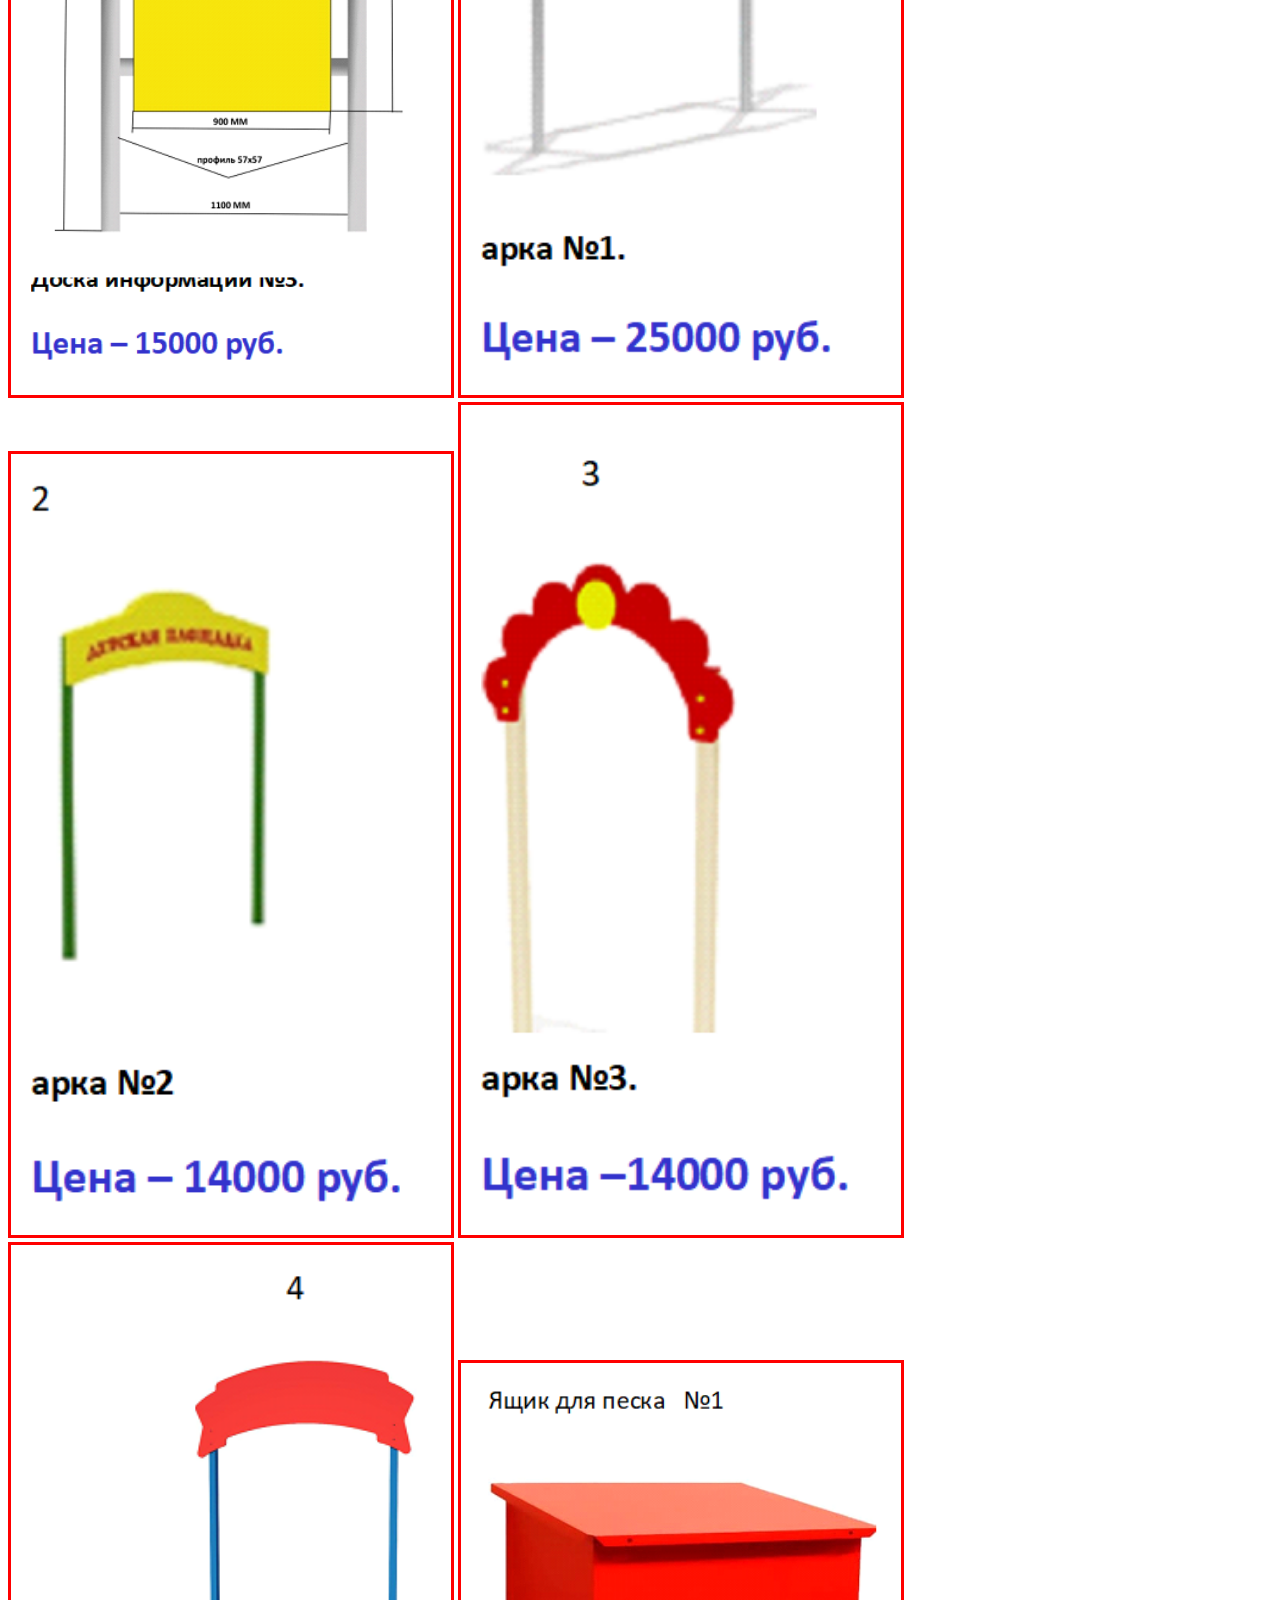
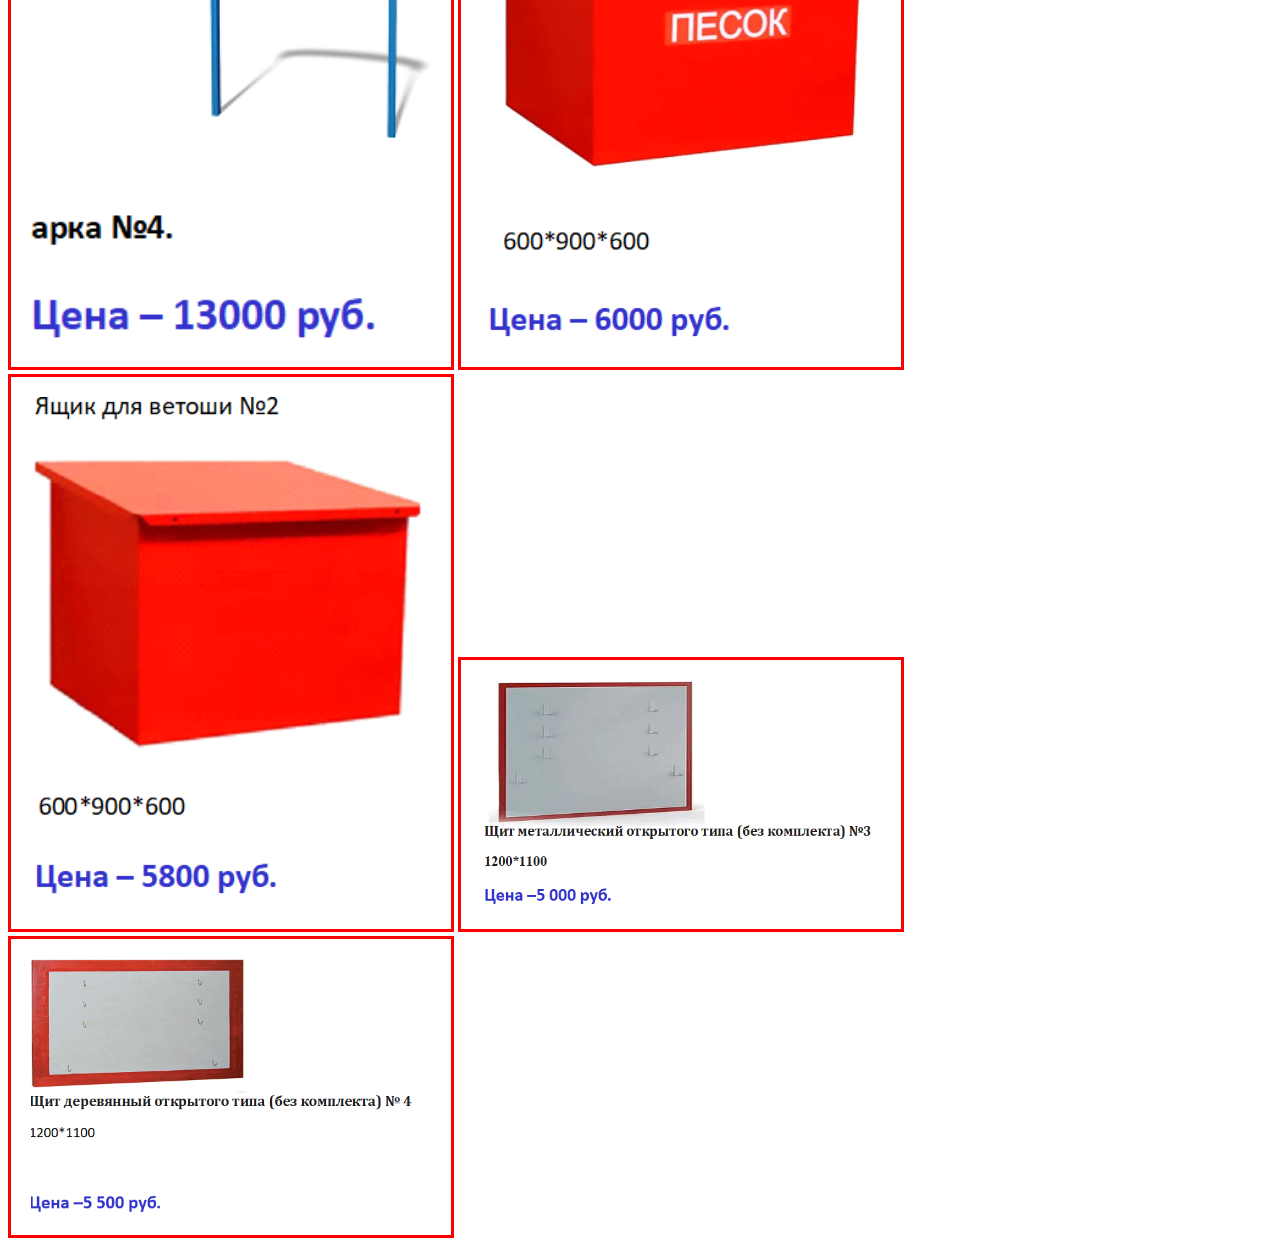
<file: площадка/skam.html>
<!DOCTYPE html>
<html lang="ru">
<head>
    <title>Детский игровой комплекс</title>
    <meta charset="utf-8">
    <link rel="stylesheet" type="text/css" href="style2.css">
</head>
<body>
    <header align="left">
        <ul>
            <li><a>urta55@mail.ru </a>      <a>    +79994826853</a></li>
        </ul>
    </header>
    <header align="right">
        <ul>
            <li><a href="index.html">На главную</a></li>
        </ul>
    </header>
    <img src="images/Скамейки, лавочки детские, арки/1.png" alt"" style="width: 400px; border:3px red solid; padding:20px">
    <img src="images/Скамейки, лавочки детские, арки/2.png" alt"" style="width: 400px; border:3px red solid; padding:20px">
    <img src="images/Скамейки, лавочки детские, арки/3.png" alt"" style="width: 400px; border:3px red solid; padding:20px">
    <img src="images/Скамейки, лавочки детские, арки/4.png" alt"" style="width: 400px; border:3px red solid; padding:20px">
    <img src="images/Скамейки, лавочки детские, арки/5.png" alt"" style="width: 400px; border:3px red solid; padding:20px">
    <img src="images/Скамейки, лавочки детские, арки/6.png" alt"" style="width: 400px; border:3px red solid; padding:20px">
    <img src="images/Скамейки, лавочки детские, арки/7.png" alt"" style="width: 400px; border:3px red solid; padding:20px">
    <img src="images/Скамейки, лавочки детские, арки/8.png" alt"" style="width: 400px; border:3px red solid; padding:20px">
    <img src="images/Скамейки, лавочки детские, арки/9.png" alt"" style="width: 400px; border:3px red solid; padding:20px">
    <img src="images/Скамейки, лавочки детские, арки/10.png" alt"" style="width: 400px; border:3px red solid; padding:20px">
    <img src="images/Скамейки, лавочки детские, арки/11.png" alt"" style="width: 400px; border:3px red solid; padding:20px">
    <img src="images/Скамейки, лавочки детские, арки/12.png" alt"" style="width: 400px; border:3px red solid; padding:20px">
    <img src="images/Скамейки, лавочки детские, арки/13.png" alt"" style="width: 400px; border:3px red solid; padding:20px">
    <img src="images/Скамейки, лавочки детские, арки/14.png" alt"" style="width: 400px; border:3px red solid; padding:20px">
    <img src="images/Скамейки, лавочки детские, арки/15.png" alt"" style="width: 400px; border:3px red solid; padding:20px">
    <img src="images/Скамейки, лавочки детские, арки/16.png" alt"" style="width: 400px; border:3px red solid; padding:20px">
    <img src="images/Скамейки, лавочки детские, арки/17.png" alt"" style="width: 400px; border:3px red solid; padding:20px">
    <img src="images/Скамейки, лавочки детские, арки/18.png" alt"" style="width: 400px; border:3px red solid; padding:20px">
    <img src="images/Скамейки, лавочки детские, арки/19.png" alt"" style="width: 400px; border:3px red solid; padding:20px">
    <img src="images/Скамейки, лавочки детские, арки/20.png" alt"" style="width: 400px; border:3px red solid; padding:20px">
    <img src="images/Скамейки, лавочки детские, арки/21.png" alt"" style="width: 400px; border:3px red solid; padding:20px">
    <img src="images/Скамейки, лавочки детские, арки/22.png" alt"" style="width: 400px; border:3px red solid; padding:20px">
    <img src="images/Скамейки, лавочки детские, арки/23.png" alt"" style="width: 400px; border:3px red solid; padding:20px">
    <img src="images/Скамейки, лавочки детские, арки/24.png" alt"" style="width: 400px; border:3px red solid; padding:20px">
    <img src="images/Скамейки, лавочки детские, арки/25.png" alt"" style="width: 400px; border:3px red solid; padding:20px">
    <img src="images/Скамейки, лавочки детские, арки/26.png" alt"" style="width: 400px; border:3px red solid; padding:20px">
    <img src="images/Скамейки, лавочки детские, арки/27.png" alt"" style="width: 400px; border:3px red solid; padding:20px">
    <img src="images/Скамейки, лавочки детские, арки/28.png" alt"" style="width: 400px; border:3px red solid; padding:20px">
    <img src="images/Скамейки, лавочки детские, арки/29.png" alt"" style="width: 400px; border:3px red solid; padding:20px">
    <img src="images/Скамейки, лавочки детские, арки/30.png" alt"" style="width: 400px; border:3px red solid; padding:20px">
    <img src="images/Скамейки, лавочки детские, арки/31.png" alt"" style="width: 400px; border:3px red solid; padding:20px">
    <img src="images/Скамейки, лавочки детские, арки/32.png" alt"" style="width: 400px; border:3px red solid; padding:20px">
    <img src="images/Скамейки, лавочки детские, арки/33.png" alt"" style="width: 400px; border:3px red solid; padding:20px">
    <img src="images/Скамейки, лавочки детские, арки/34.png" alt"" style="width: 400px; border:3px red solid; padding:20px">
    <img src="images/Скамейки, лавочки детские, арки/35.png" alt"" style="width: 400px; border:3px red solid; padding:20px">
    <img src="images/Скамейки, лавочки детские, арки/36.png" alt"" style="width: 400px; border:3px red solid; padding:20px">
    <img src="images/Скамейки, лавочки детские, арки/37.png" alt"" style="width: 400px; border:3px red solid; padding:20px">
</body>
</html>
</file>
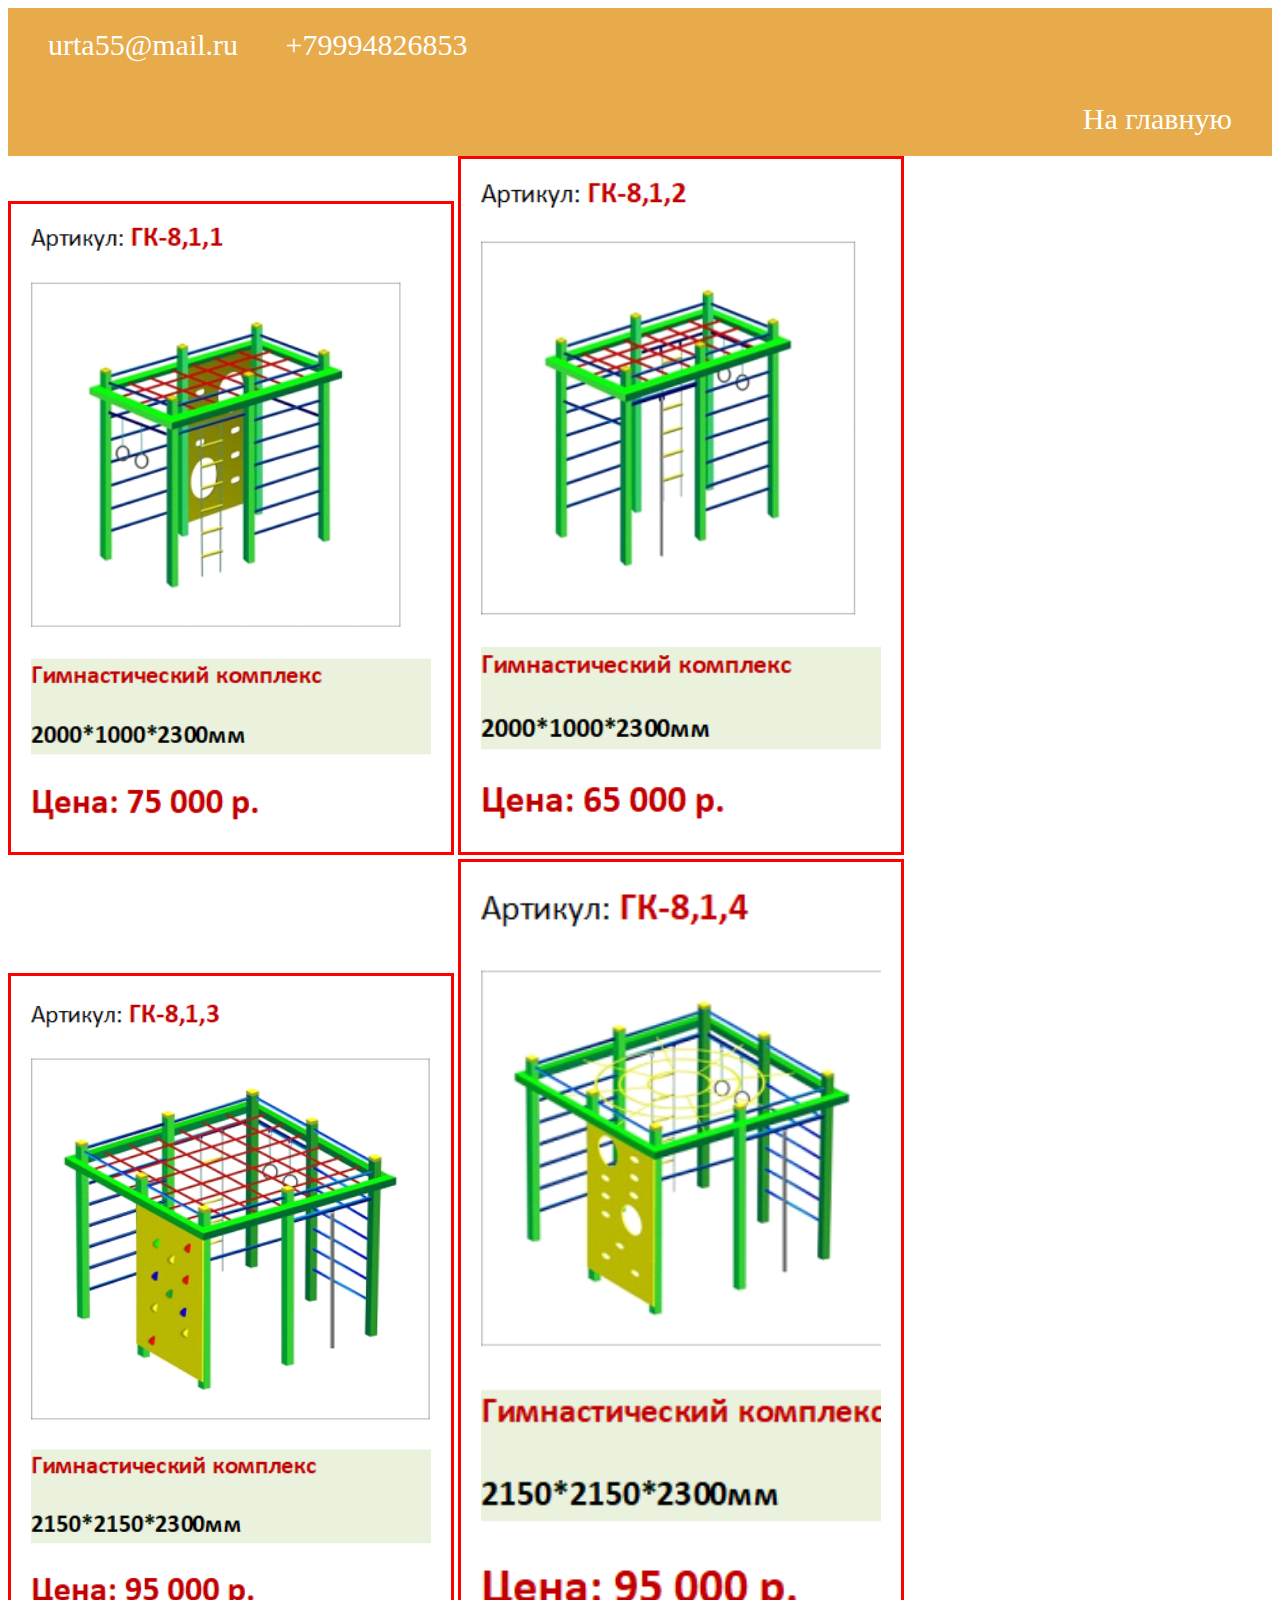
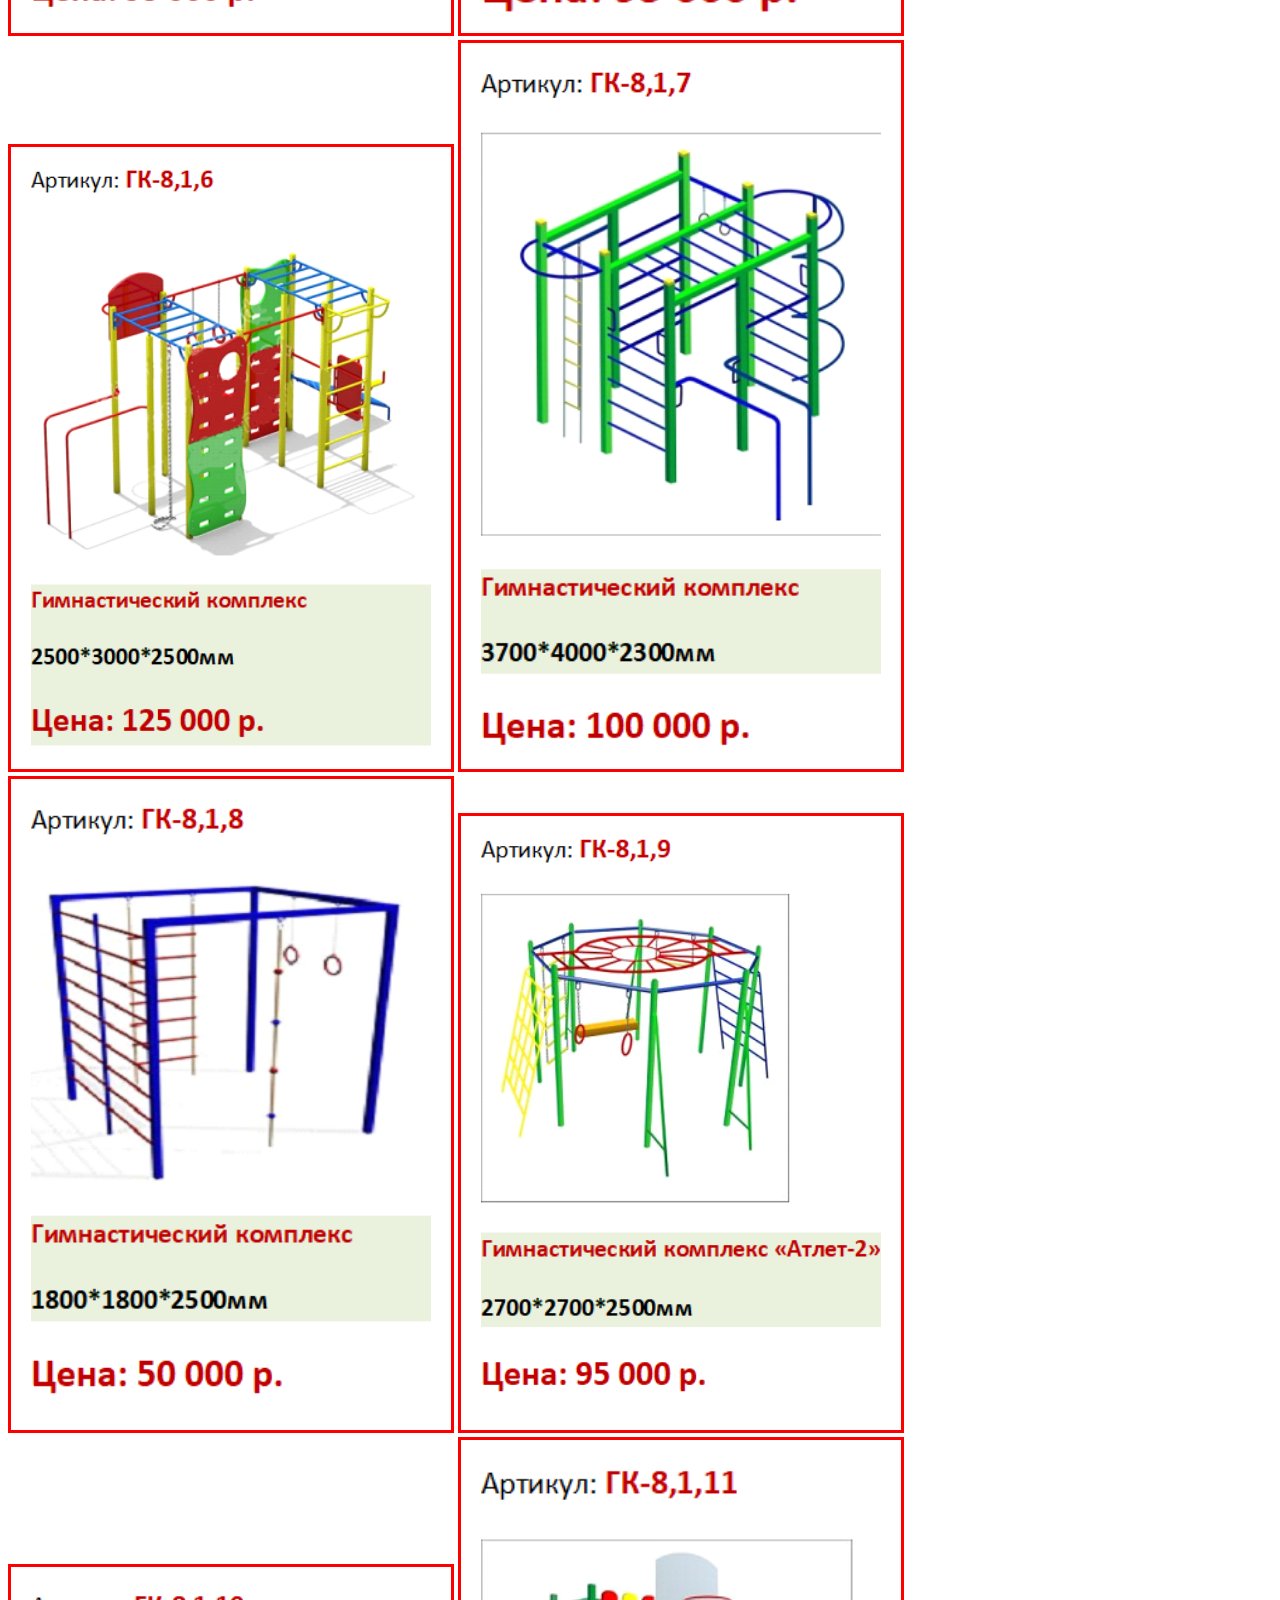
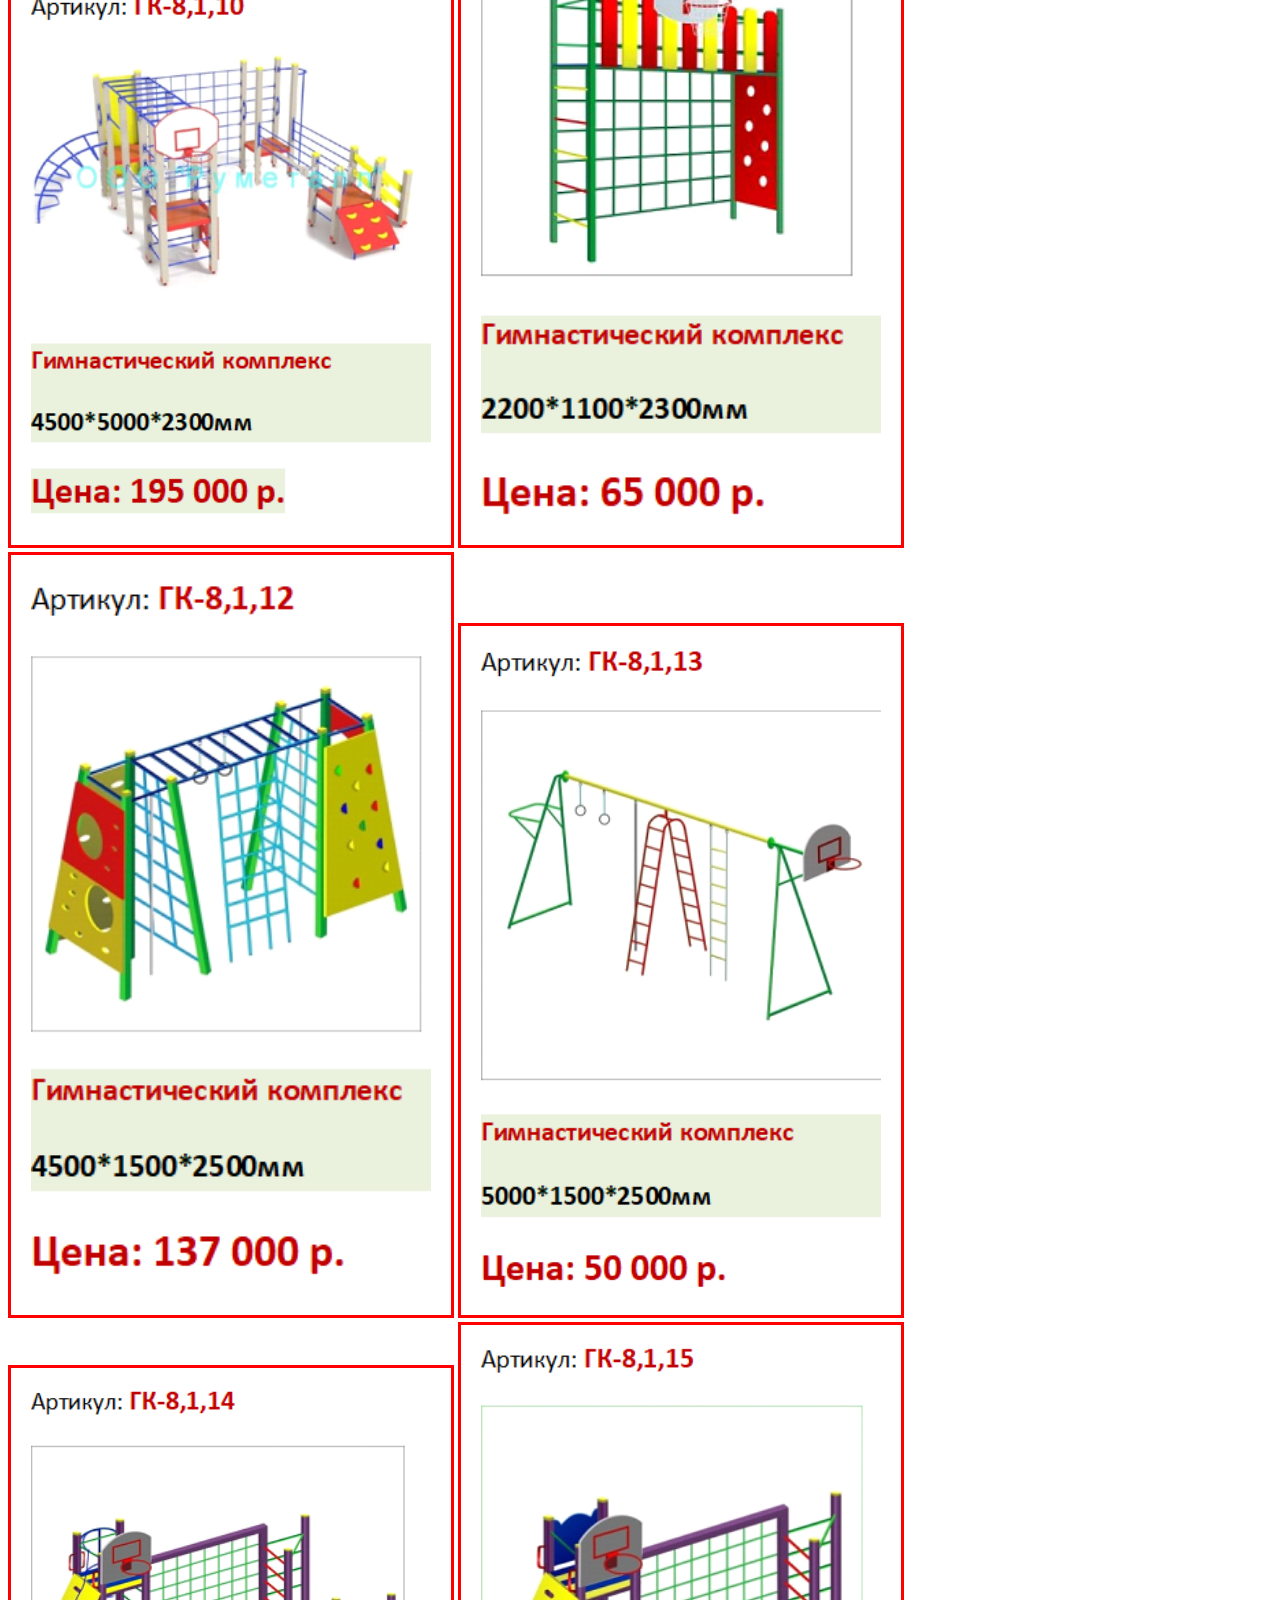
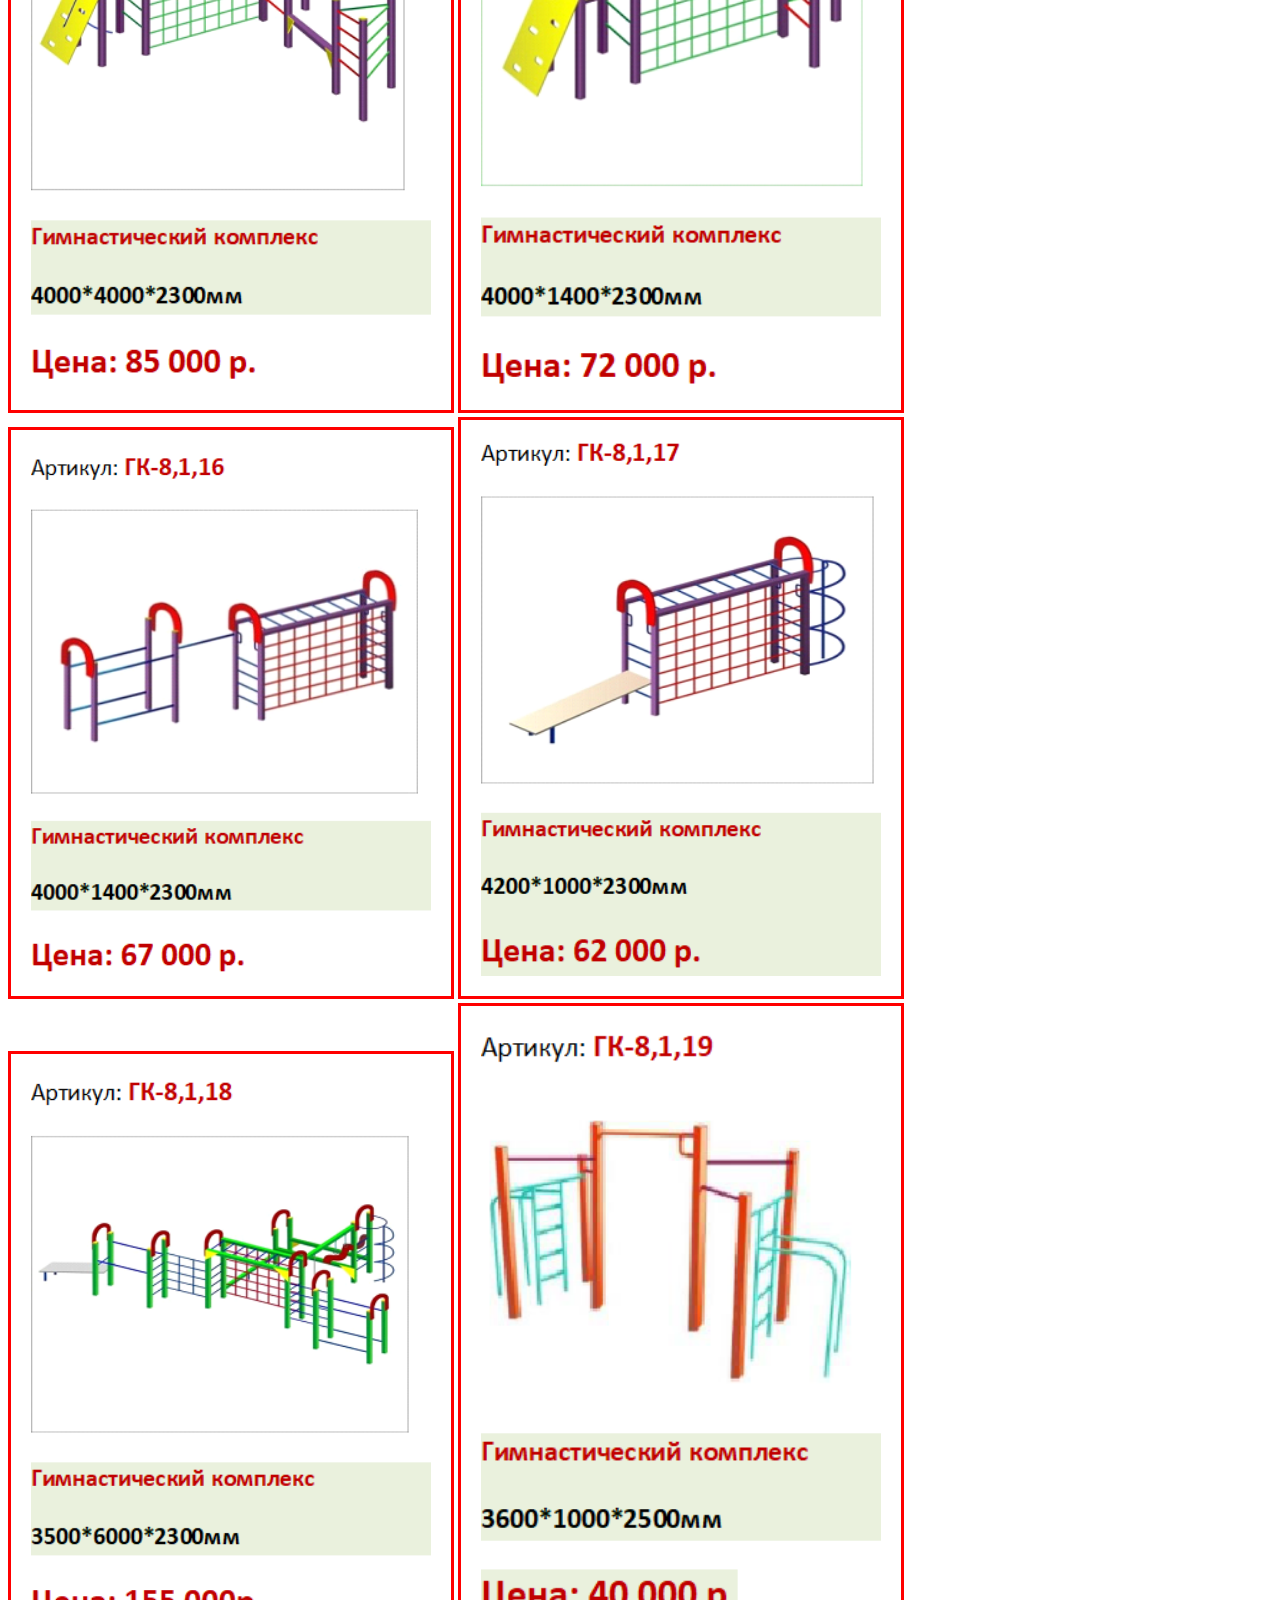
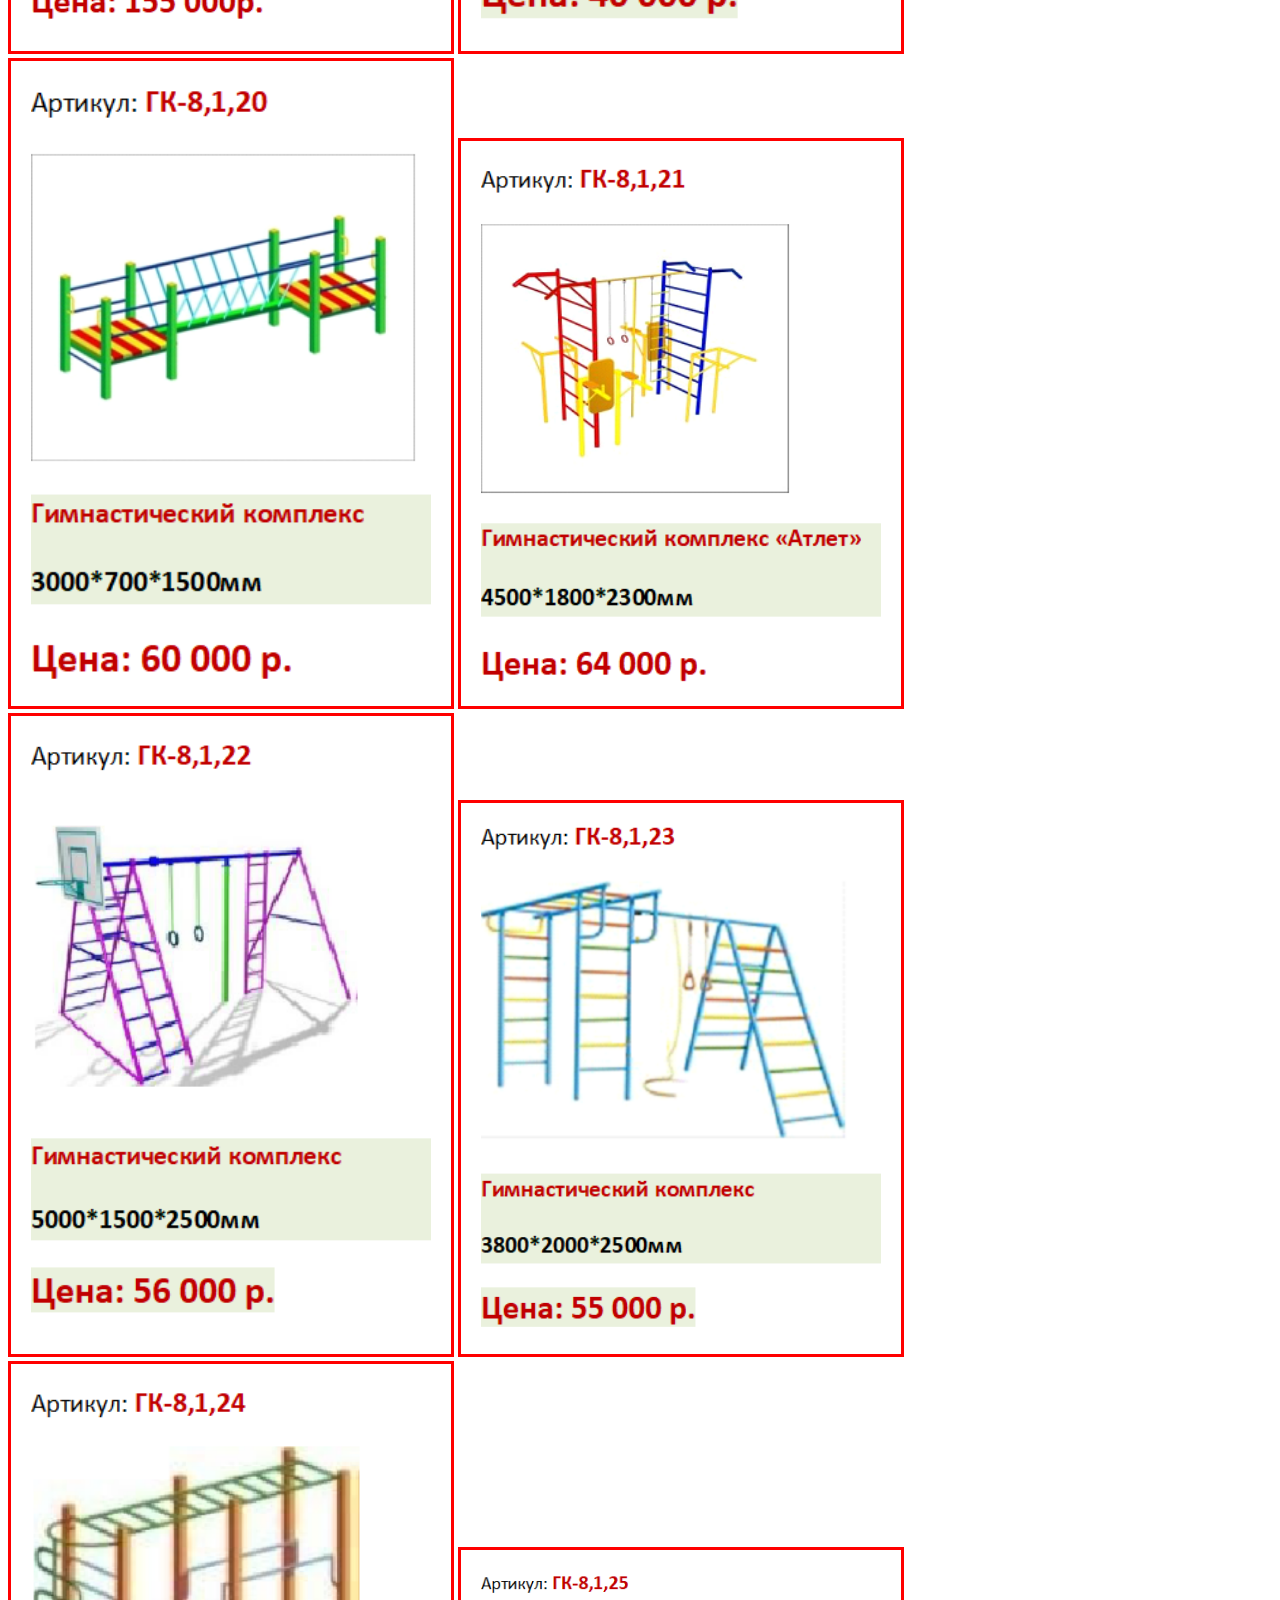
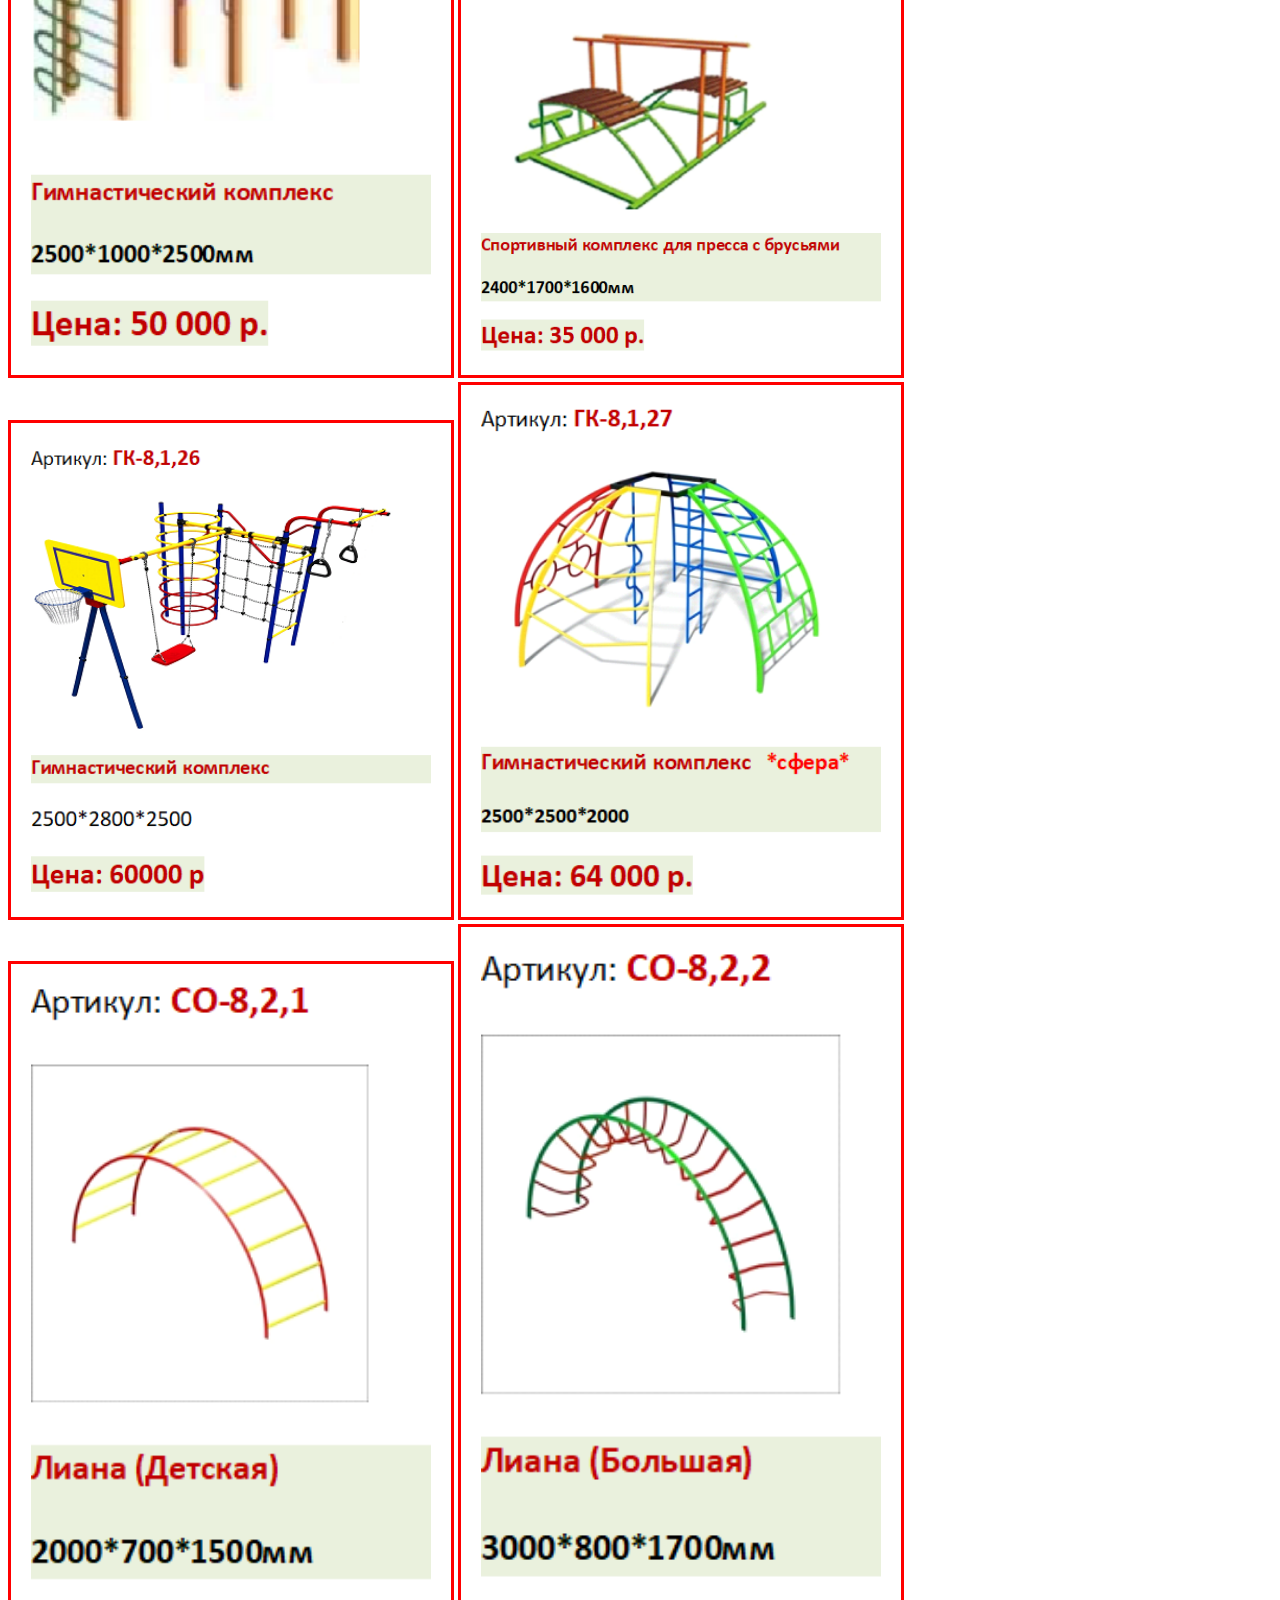
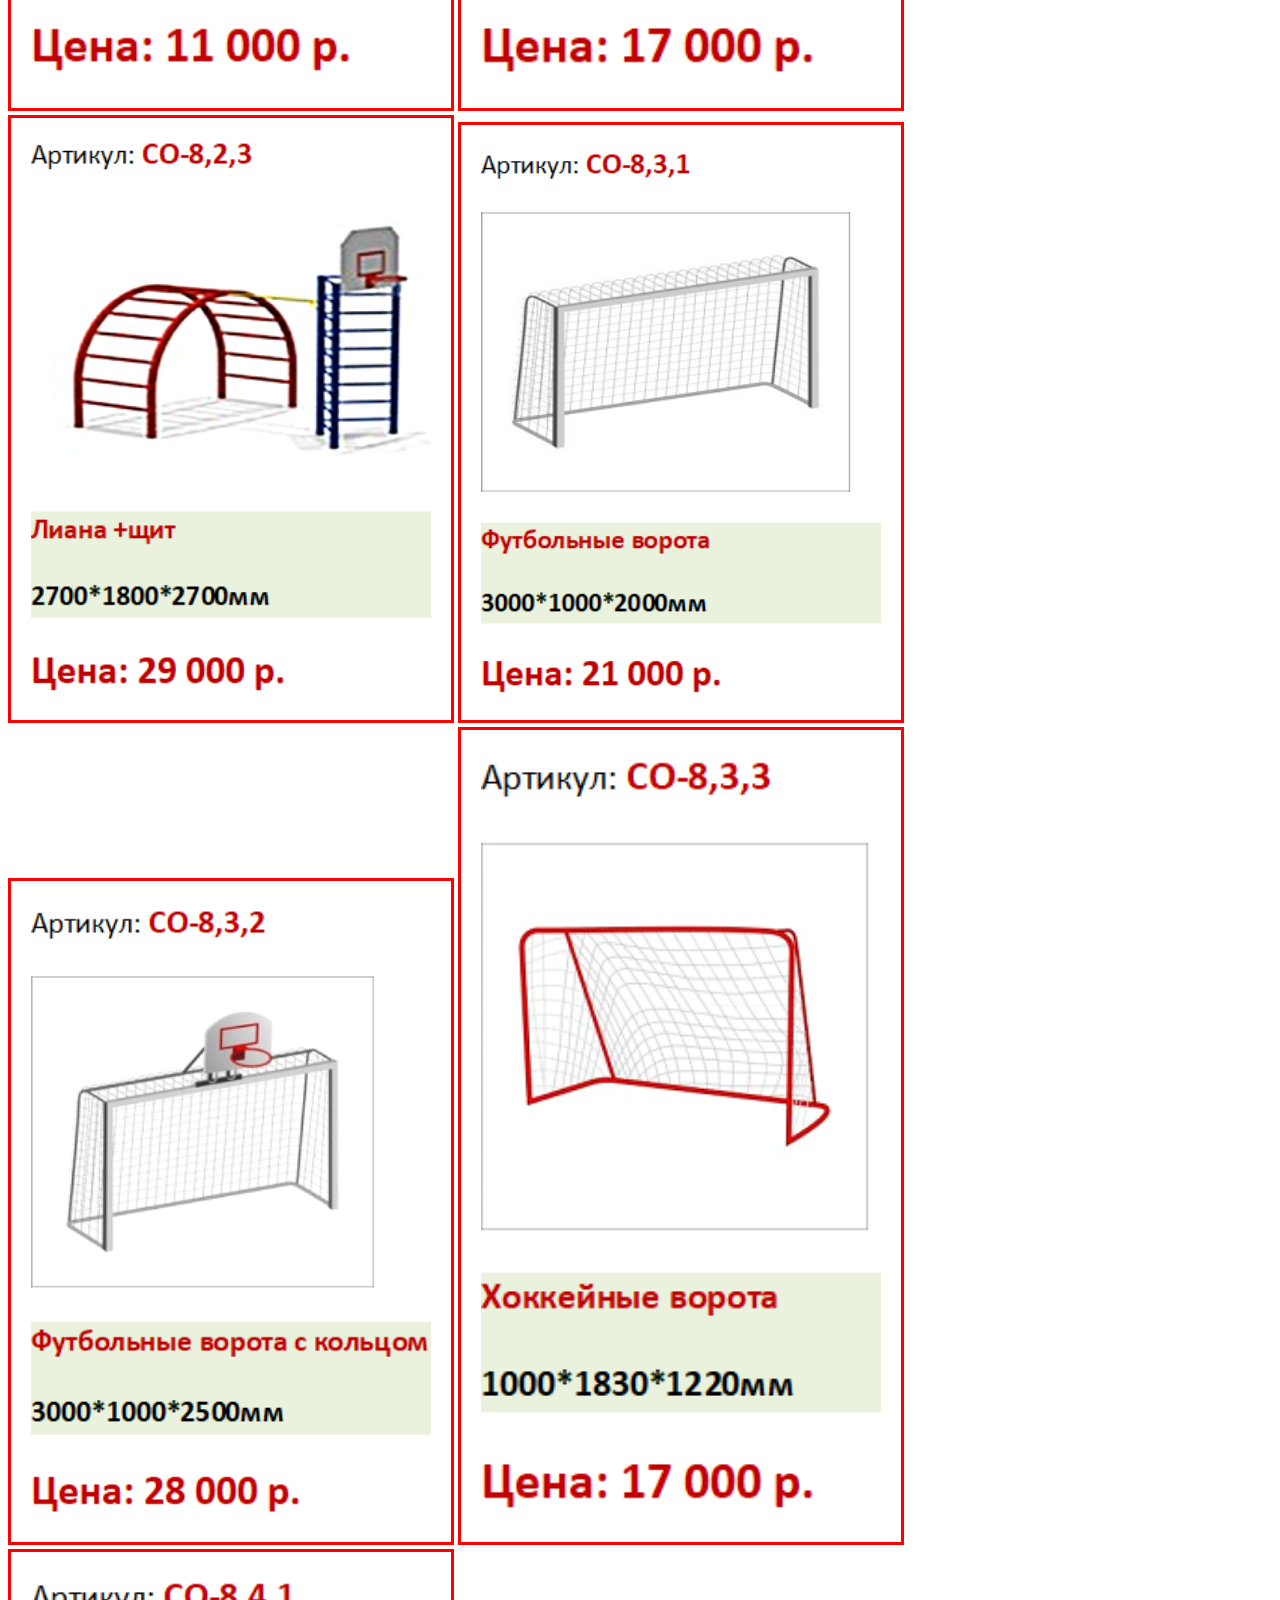
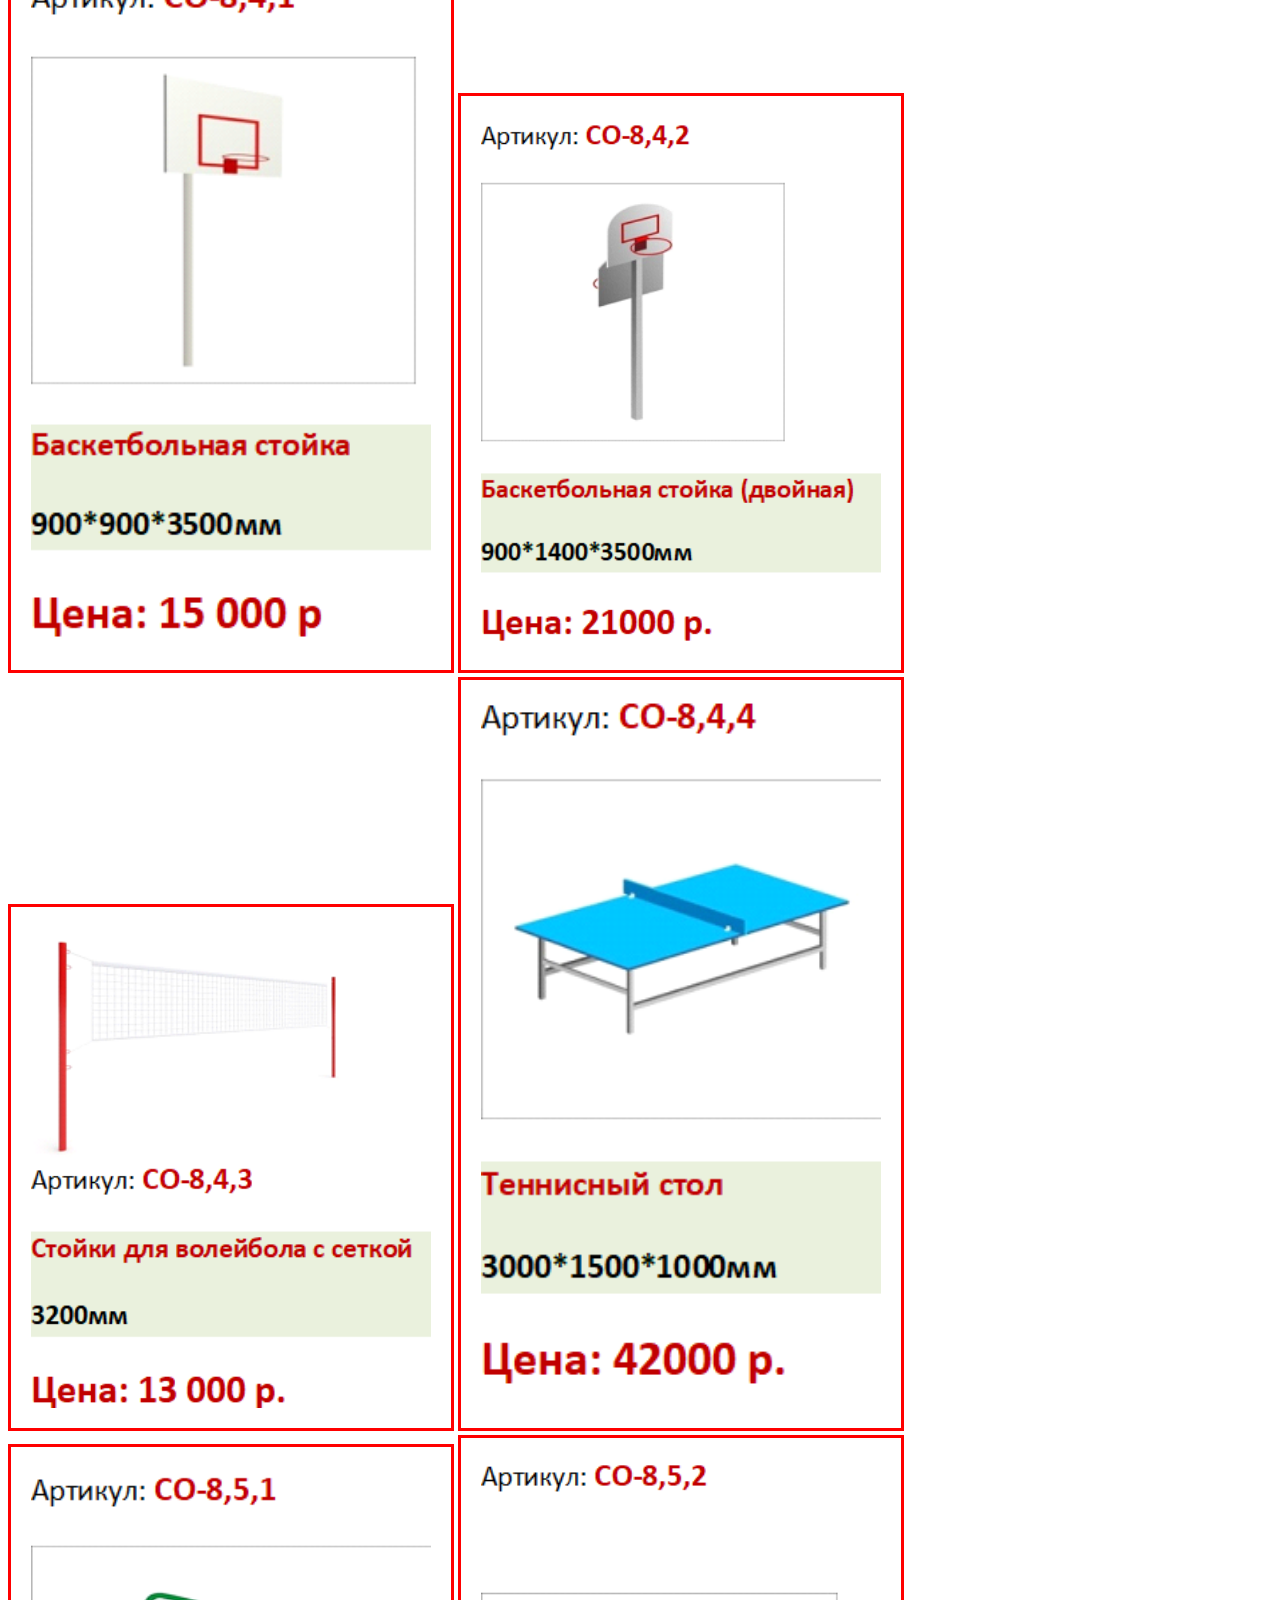
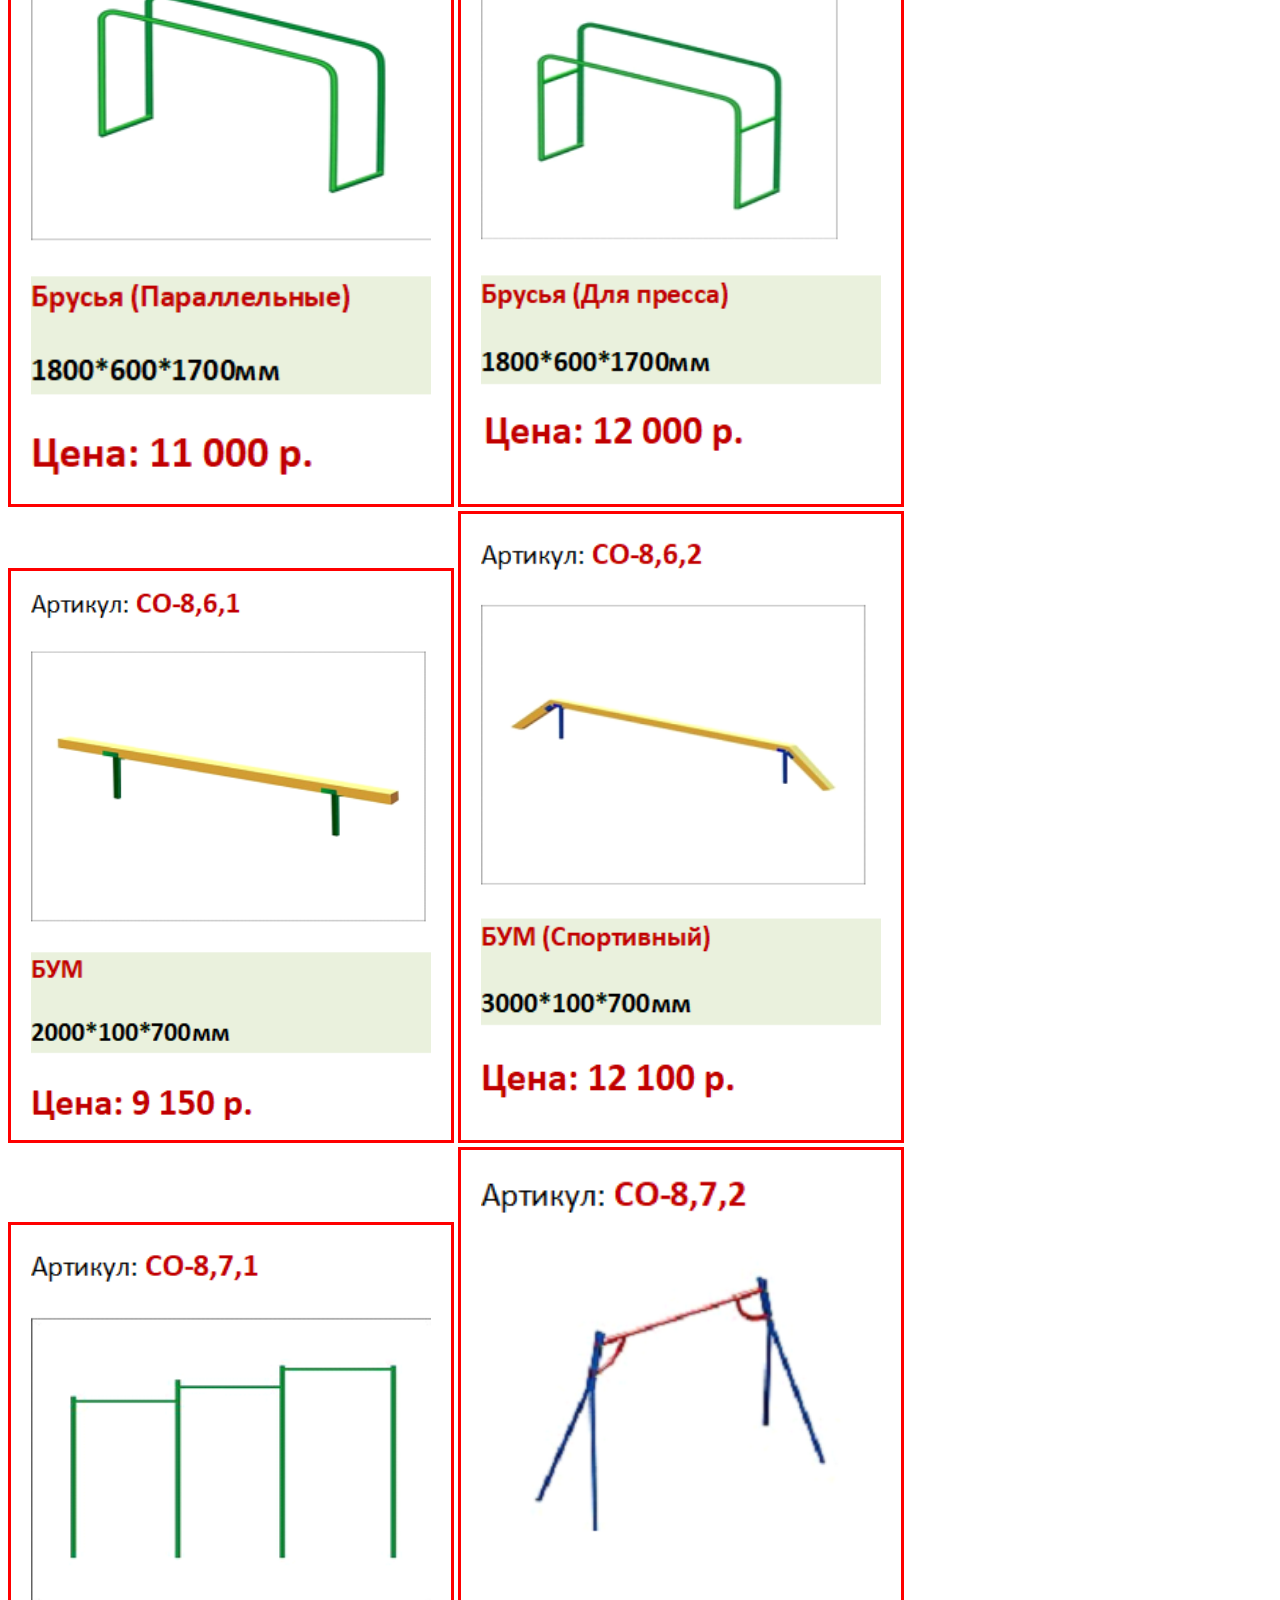
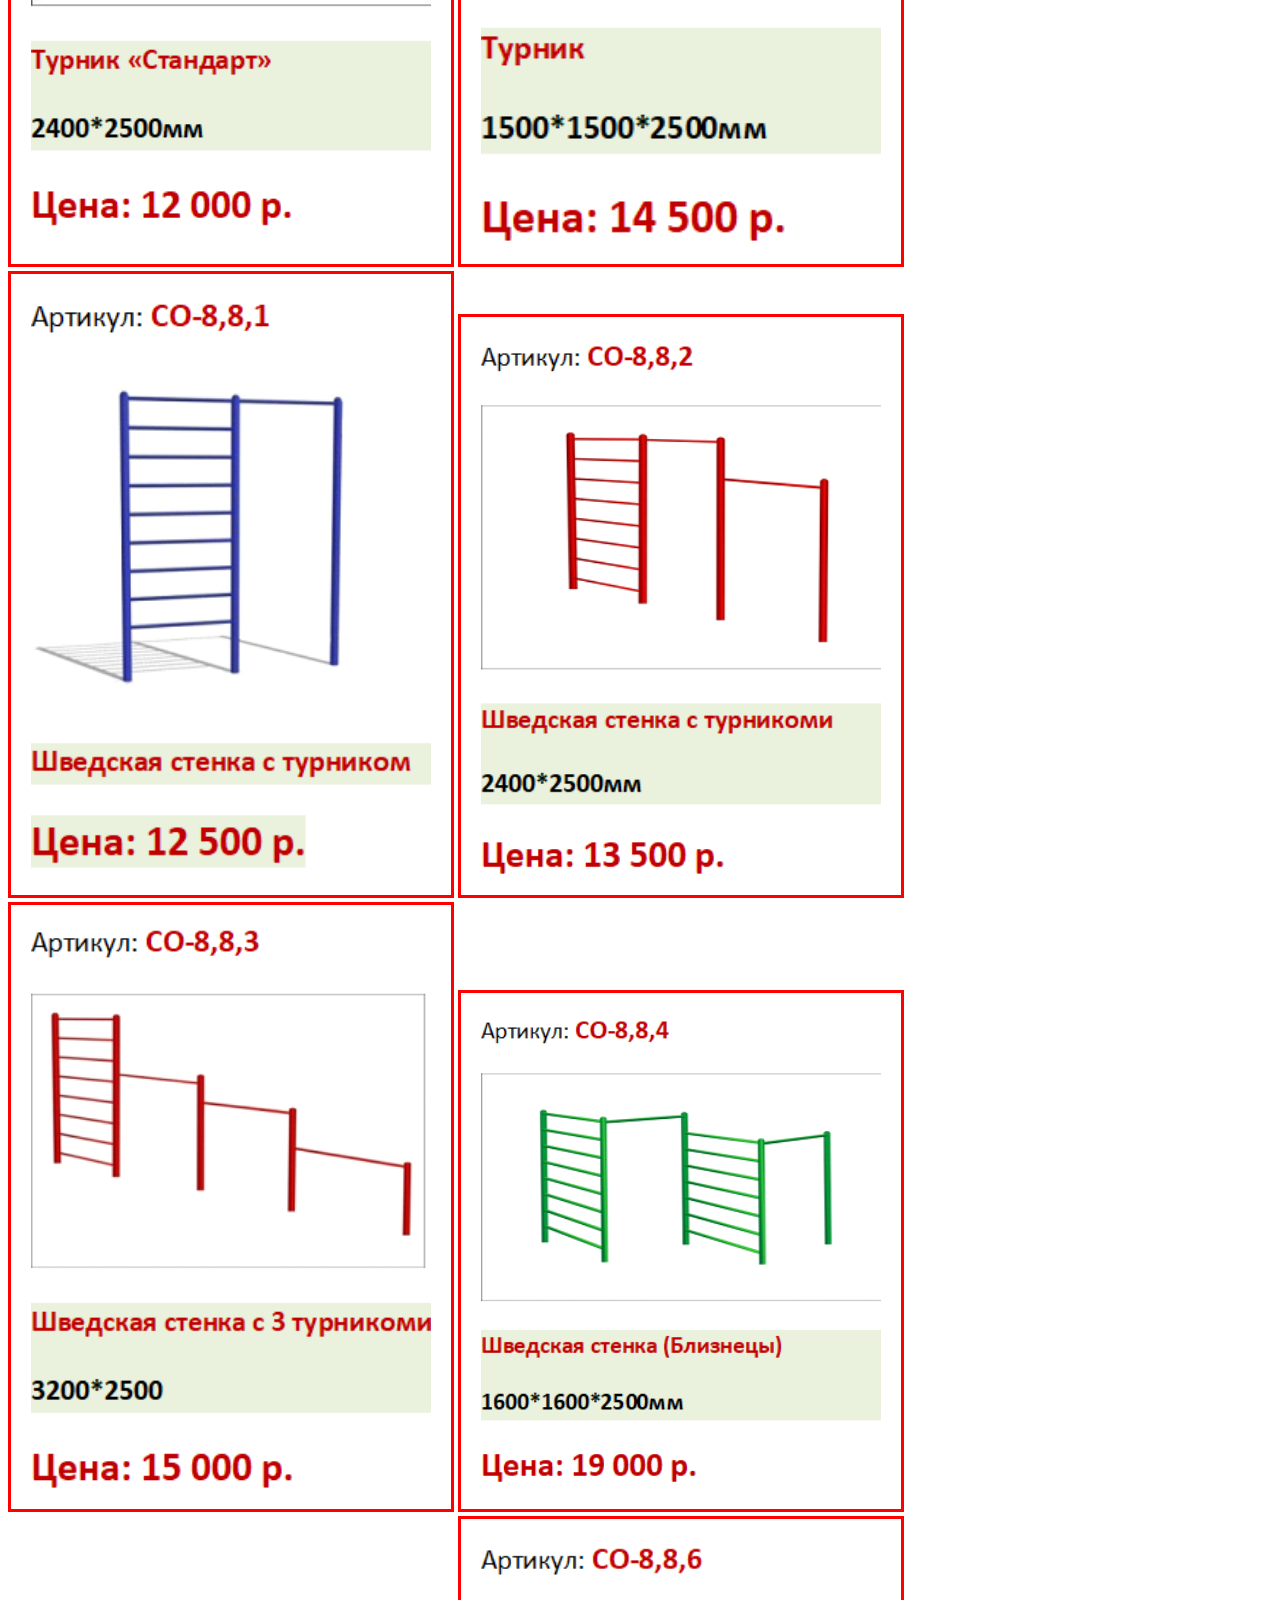
<file: площадка/sport_obor.html>
<!DOCTYPE html>
<html lang="ru">
<head>
    <title>Детский игровой комплекс</title>
    <meta charset="utf-8">
    <link rel="stylesheet" type="text/css" href="style2.css">
</head>
<body>
    <header align="left">
        <ul>
            <li><a>urta55@mail.ru </a>      <a>    +79994826853</a></li>
        </ul>
    </header>
    <header align="right">
        <ul>
            <li><a href="index.html">На главную</a></li>
        </ul>
    </header>
    <img src="images/Спортивное оборудование/1.png" alt"" style="width: 400px; border:3px red solid; padding:20px">
    <img src="images/Спортивное оборудование/2.png" alt"" style="width: 400px; border:3px red solid; padding:20px">
    <img src="images/Спортивное оборудование/3.png" alt"" style="width: 400px; border:3px red solid; padding:20px">
    <img src="images/Спортивное оборудование/4.png" alt"" style="width: 400px; border:3px red solid; padding:20px">
    <img src="images/Спортивное оборудование/6.png" alt"" style="width: 400px; border:3px red solid; padding:20px">
    <img src="images/Спортивное оборудование/7.png" alt"" style="width: 400px; border:3px red solid; padding:20px">
    <img src="images/Спортивное оборудование/8.png" alt"" style="width: 400px; border:3px red solid; padding:20px">
    <img src="images/Спортивное оборудование/9.png" alt"" style="width: 400px; border:3px red solid; padding:20px">
    <img src="images/Спортивное оборудование/10.png" alt"" style="width: 400px; border:3px red solid; padding:20px">
    <img src="images/Спортивное оборудование/11.png" alt"" style="width: 400px; border:3px red solid; padding:20px">
    <img src="images/Спортивное оборудование/12.png" alt"" style="width: 400px; border:3px red solid; padding:20px">
    <img src="images/Спортивное оборудование/13.png" alt"" style="width: 400px; border:3px red solid; padding:20px">
    <img src="images/Спортивное оборудование/14.png" alt"" style="width: 400px; border:3px red solid; padding:20px">
    <img src="images/Спортивное оборудование/15.png" alt"" style="width: 400px; border:3px red solid; padding:20px">
    <img src="images/Спортивное оборудование/16.png" alt"" style="width: 400px; border:3px red solid; padding:20px">
    <img src="images/Спортивное оборудование/17.png" alt"" style="width: 400px; border:3px red solid; padding:20px">
    <img src="images/Спортивное оборудование/18.png" alt"" style="width: 400px; border:3px red solid; padding:20px">
    <img src="images/Спортивное оборудование/19.png" alt"" style="width: 400px; border:3px red solid; padding:20px">
    <img src="images/Спортивное оборудование/20.png" alt"" style="width: 400px; border:3px red solid; padding:20px">
    <img src="images/Спортивное оборудование/21.png" alt"" style="width: 400px; border:3px red solid; padding:20px">
    <img src="images/Спортивное оборудование/22.png" alt"" style="width: 400px; border:3px red solid; padding:20px">
    <img src="images/Спортивное оборудование/23.png" alt"" style="width: 400px; border:3px red solid; padding:20px">
    <img src="images/Спортивное оборудование/24.png" alt"" style="width: 400px; border:3px red solid; padding:20px">
    <img src="images/Спортивное оборудование/25.png" alt"" style="width: 400px; border:3px red solid; padding:20px">
    <img src="images/Спортивное оборудование/26.png" alt"" style="width: 400px; border:3px red solid; padding:20px">
    <img src="images/Спортивное оборудование/27.png" alt"" style="width: 400px; border:3px red solid; padding:20px">
    <img src="images/Спортивное оборудование/28.png" alt"" style="width: 400px; border:3px red solid; padding:20px">
    <img src="images/Спортивное оборудование/29.png" alt"" style="width: 400px; border:3px red solid; padding:20px">
    <img src="images/Спортивное оборудование/30.png" alt"" style="width: 400px; border:3px red solid; padding:20px">
    <img src="images/Спортивное оборудование/31.png" alt"" style="width: 400px; border:3px red solid; padding:20px">
    <img src="images/Спортивное оборудование/32.png" alt"" style="width: 400px; border:3px red solid; padding:20px">
    <img src="images/Спортивное оборудование/33.png" alt"" style="width: 400px; border:3px red solid; padding:20px">
    <img src="images/Спортивное оборудование/34.png" alt"" style="width: 400px; border:3px red solid; padding:20px">
    <img src="images/Спортивное оборудование/35.png" alt"" style="width: 400px; border:3px red solid; padding:20px">
    <img src="images/Спортивное оборудование/36.png" alt"" style="width: 400px; border:3px red solid; padding:20px">
    <img src="images/Спортивное оборудование/37.png" alt"" style="width: 400px; border:3px red solid; padding:20px">
    <img src="images/Спортивное оборудование/38.png" alt"" style="width: 400px; border:3px red solid; padding:20px">
    <img src="images/Спортивное оборудование/39.png" alt"" style="width: 400px; border:3px red solid; padding:20px">
    <img src="images/Спортивное оборудование/40.png" alt"" style="width: 400px; border:3px red solid; padding:20px">
    <img src="images/Спортивное оборудование/41.png" alt"" style="width: 400px; border:3px red solid; padding:20px">
    <img src="images/Спортивное оборудование/42.png" alt"" style="width: 400px; border:3px red solid; padding:20px">
    <img src="images/Спортивное оборудование/43.png" alt"" style="width: 400px; border:3px red solid; padding:20px">
    <img src="images/Спортивное оборудование/44.png" alt"" style="width: 400px; border:3px red solid; padding:20px">
    <img src="images/Спортивное оборудование/45.png" alt"" style="width: 400px; border:3px red solid; padding:20px">
    <img src="images/Спортивное оборудование/46.png" alt"" style="width: 400px; border:3px red solid; padding:20px">
    <img src="images/Спортивное оборудование/47.png" alt"" style="width: 400px; border:3px red solid; padding:20px">
    <img src="images/Спортивное оборудование/48.png" alt"" style="width: 400px; border:3px red solid; padding:20px">
    <img src="images/Спортивное оборудование/49.png" alt"" style="width: 400px; border:3px red solid; padding:20px">
    <img src="images/Спортивное оборудование/50.png" alt"" style="width: 400px; border:3px red solid; padding:20px">
    <img src="images/Спортивное оборудование/51.png" alt"" style="width: 400px; border:3px red solid; padding:20px">
    <img src="images/Спортивное оборудование/52.png" alt"" style="width: 400px; border:3px red solid; padding:20px">
    <img src="images/Спортивное оборудование/53.png" alt"" style="width: 400px; border:3px red solid; padding:20px">
    <img src="images/Спортивное оборудование/54.png" alt"" style="width: 400px; border:3px red solid; padding:20px">
    <img src="images/Спортивное оборудование/55.png" alt"" style="width: 400px; border:3px red solid; padding:20px">
    <img src="images/Спортивное оборудование/56.png" alt"" style="width: 400px; border:3px red solid; padding:20px">
    <img src="images/Спортивное оборудование/57.png" alt"" style="width: 400px; border:3px red solid; padding:20px">
    <img src="images/Спортивное оборудование/58.png" alt"" style="width: 400px; border:3px red solid; padding:20px">
    <img src="images/Спортивное оборудование/59.png" alt"" style="width: 400px; border:3px red solid; padding:20px">
    <img src="images/Спортивное оборудование/60.png" alt"" style="width: 400px; border:3px red solid; padding:20px">
    <img src="images/Спортивное оборудование/61.png" alt"" style="width: 400px; border:3px red solid; padding:20px">
    <img src="images/Спортивное оборудование/62.png" alt"" style="width: 400px; border:3px red solid; padding:20px">
    <img src="images/Спортивное оборудование/63.png" alt"" style="width: 400px; border:3px red solid; padding:20px">
    <img src="images/Спортивное оборудование/64.png" alt"" style="width: 400px; border:3px red solid; padding:20px">
    <img src="images/Спортивное оборудование/65.png" alt"" style="width: 400px; border:3px red solid; padding:20px">
    <img src="images/Спортивное оборудование/66.png" alt"" style="width: 400px; border:3px red solid; padding:20px">
    <img src="images/Спортивное оборудование/67.png" alt"" style="width: 400px; border:3px red solid; padding:20px">
    <img src="images/Спортивное оборудование/68.png" alt"" style="width: 400px; border:3px red solid; padding:20px">
    <img src="images/Спортивное оборудование/69.png" alt"" style="width: 400px; border:3px red solid; padding:20px">
    <img src="images/Спортивное оборудование/70.png" alt"" style="width: 400px; border:3px red solid; padding:20px">
    <img src="images/Спортивное оборудование/71.png" alt"" style="width: 400px; border:3px red solid; padding:20px">
    <img src="images/Спортивное оборудование/72.png" alt"" style="width: 400px; border:3px red solid; padding:20px">
    <img src="images/Спортивное оборудование/73.png" alt"" style="width: 400px; border:3px red solid; padding:20px">
    <img src="images/Спортивное оборудование/74.png" alt"" style="width: 400px; border:3px red solid; padding:20px">
    <img src="images/Спортивное оборудование/75.png" alt"" style="width: 400px; border:3px red solid; padding:20px">
    <img src="images/Спортивное оборудование/76.png" alt"" style="width: 400px; border:3px red solid; padding:20px">
    <img src="images/Спортивное оборудование/77.png" alt"" style="width: 400px; border:3px red solid; padding:20px">
    <img src="images/Спортивное оборудование/78.png" alt"" style="width: 400px; border:3px red solid; padding:20px">
    <img src="images/Спортивное оборудование/79.png" alt"" style="width: 400px; border:3px red solid; padding:20px">
    <img src="images/Спортивное оборудование/80.png" alt"" style="width: 400px; border:3px red solid; padding:20px">
    <img src="images/Спортивное оборудование/81.png" alt"" style="width: 400px; border:3px red solid; padding:20px">
    <img src="images/Спортивное оборудование/82.png" alt"" style="width: 400px; border:3px red solid; padding:20px">
    <img src="images/Спортивное оборудование/83.png" alt"" style="width: 400px; border:3px red solid; padding:20px">
    <img src="images/Спортивное оборудование/84.png" alt"" style="width: 400px; border:3px red solid; padding:20px">
    <img src="images/Спортивное оборудование/85.png" alt"" style="width: 400px; border:3px red solid; padding:20px">
    <img src="images/Спортивное оборудование/86.png" alt"" style="width: 400px; border:3px red solid; padding:20px">
    <img src="images/Спортивное оборудование/87.png" alt"" style="width: 400px; border:3px red solid; padding:20px">
    <img src="images/Спортивное оборудование/88.png" alt"" style="width: 400px; border:3px red solid; padding:20px">
    <img src="images/Спортивное оборудование/89.png" alt"" style="width: 400px; border:3px red solid; padding:20px">
    <img src="images/Спортивное оборудование/90.png" alt"" style="width: 400px; border:3px red solid; padding:20px">
    <img src="images/Спортивное оборудование/91.png" alt"" style="width: 400px; border:3px red solid; padding:20px">
    <img src="images/Спортивное оборудование/92.png" alt"" style="width: 400px; border:3px red solid; padding:20px">
</body>
</html>
</file>
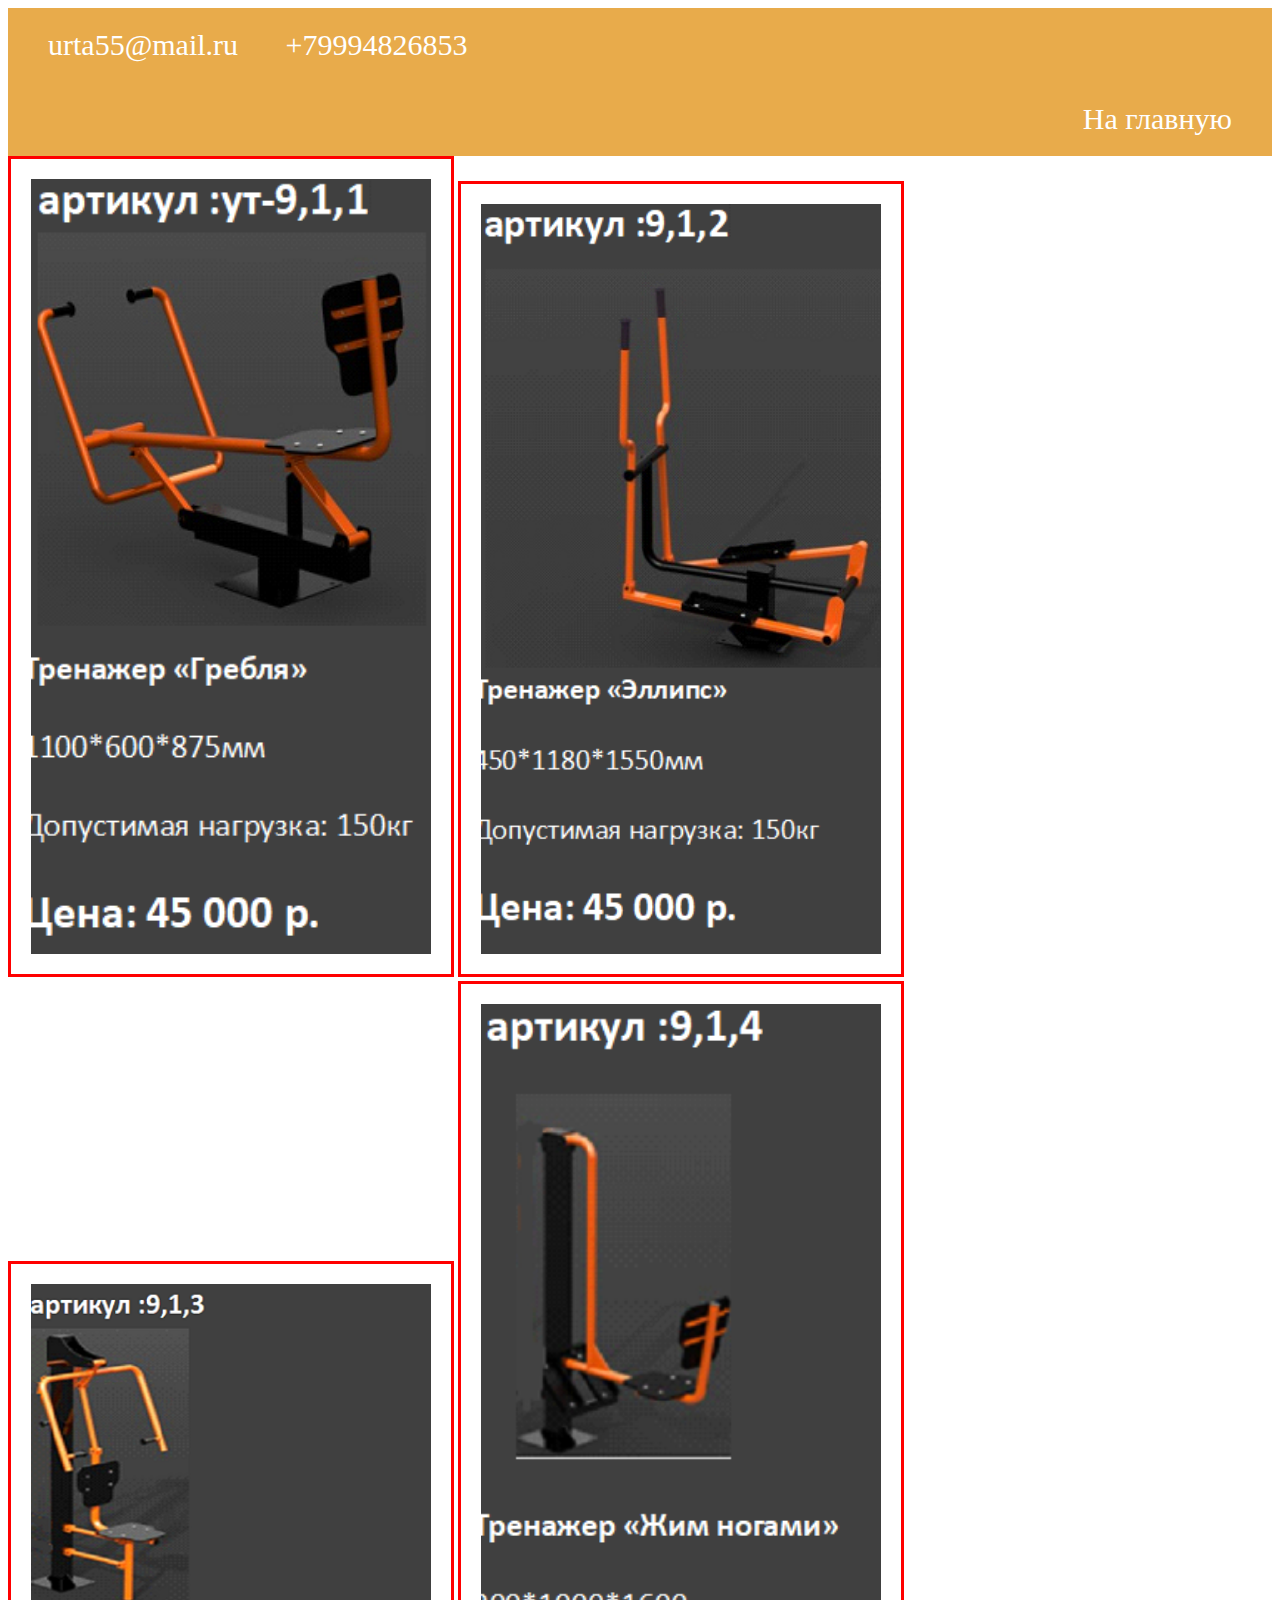
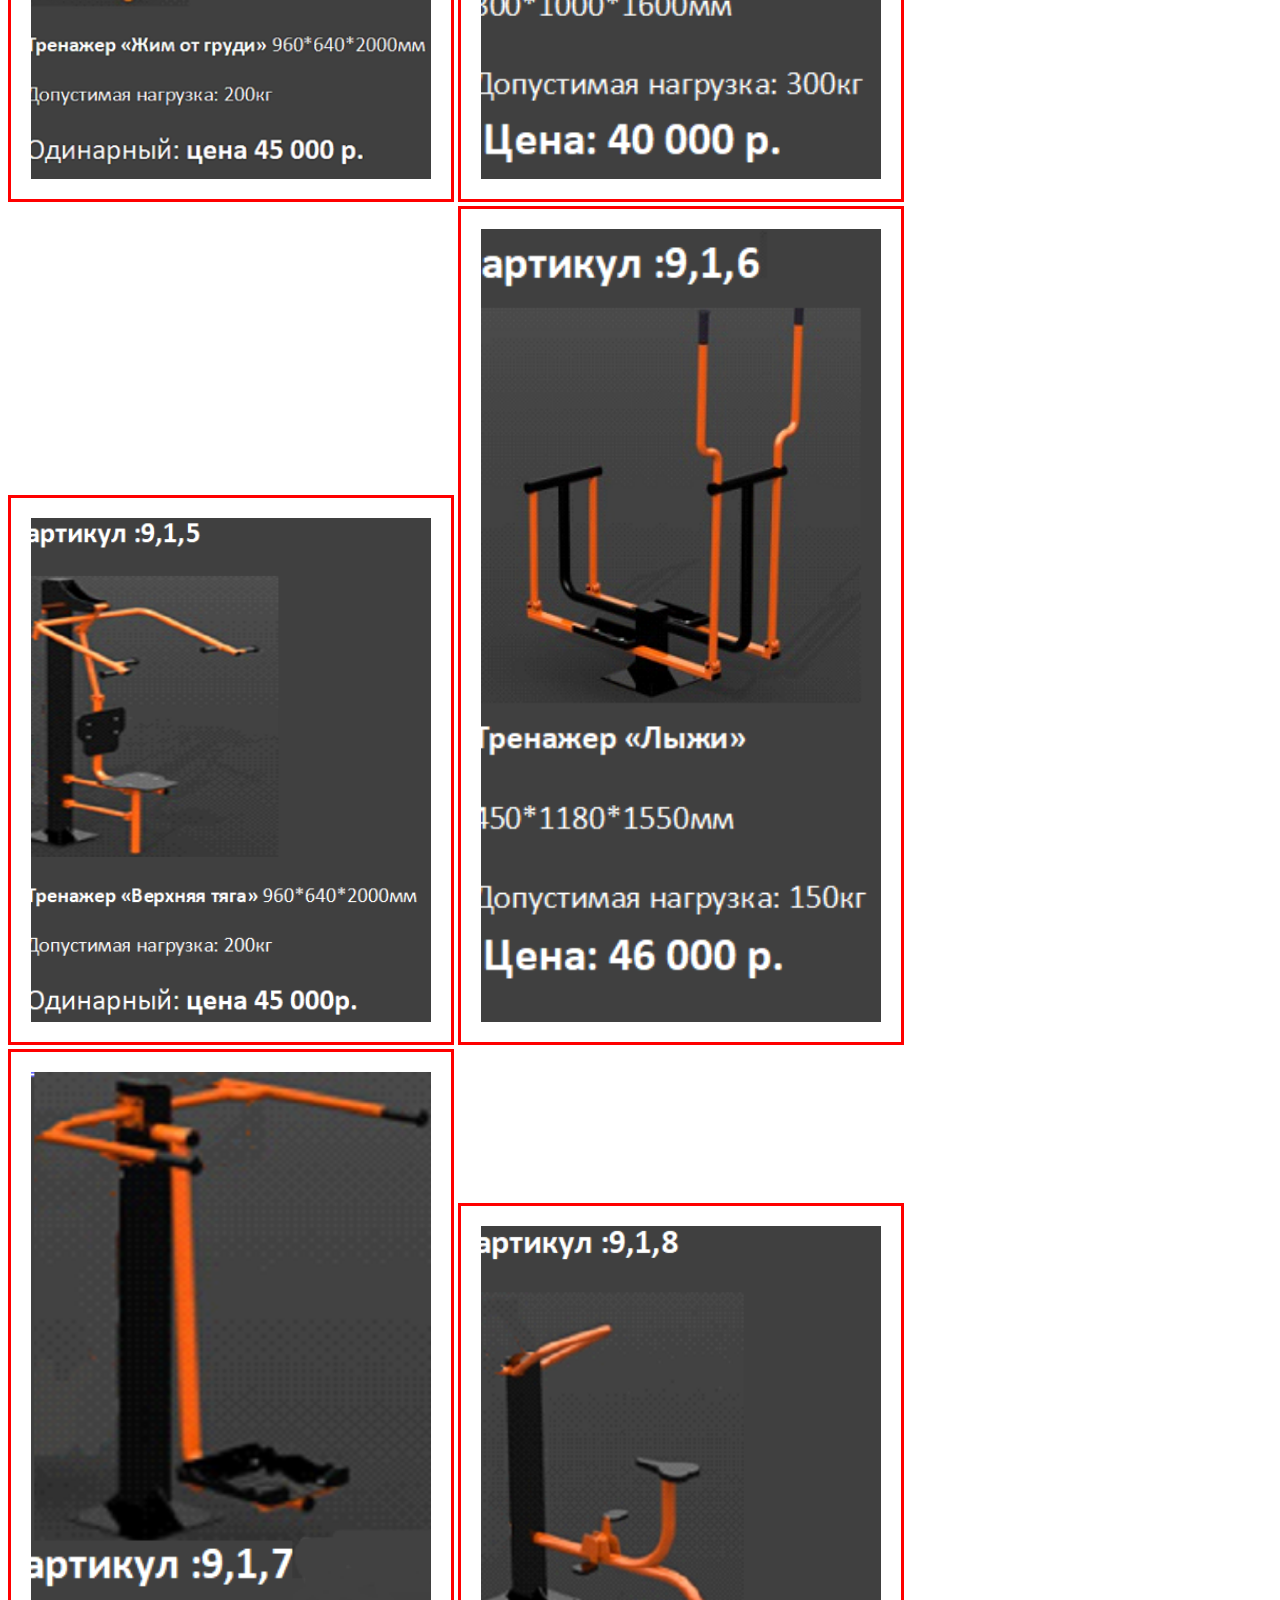
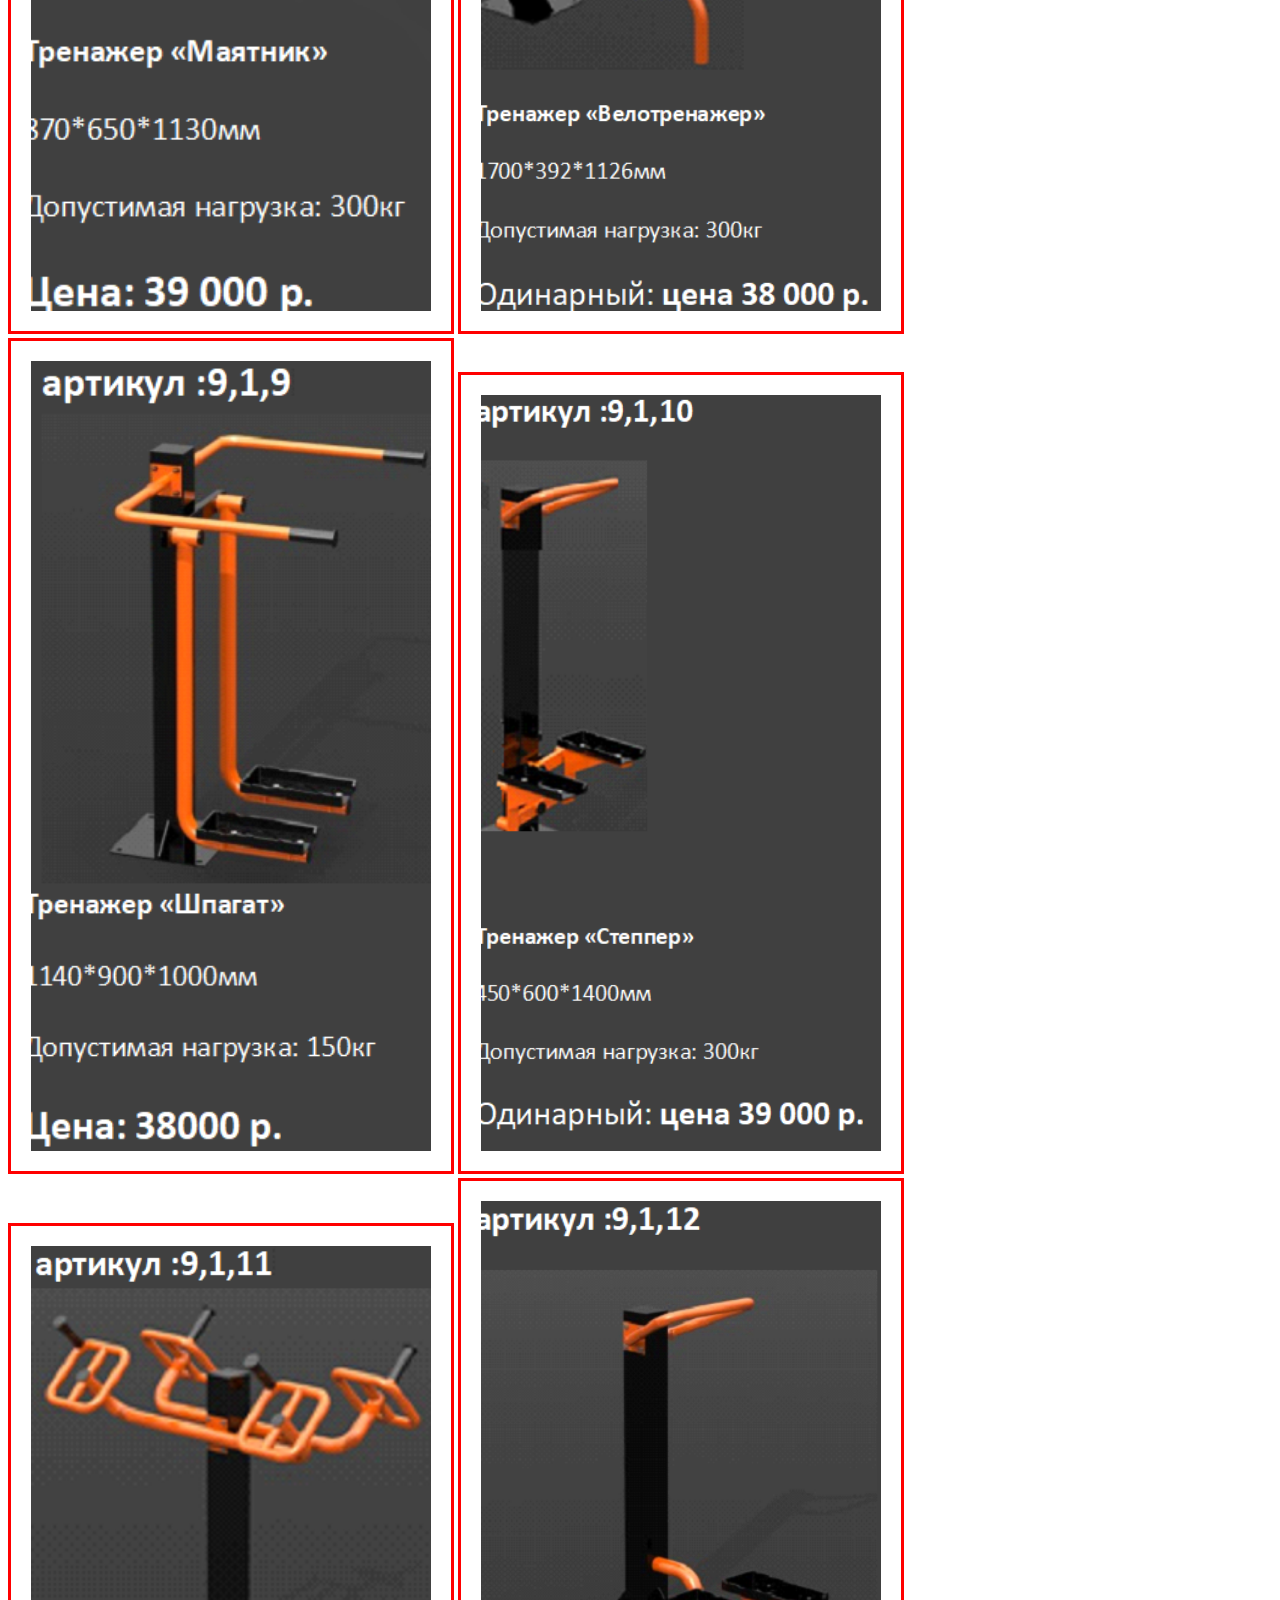
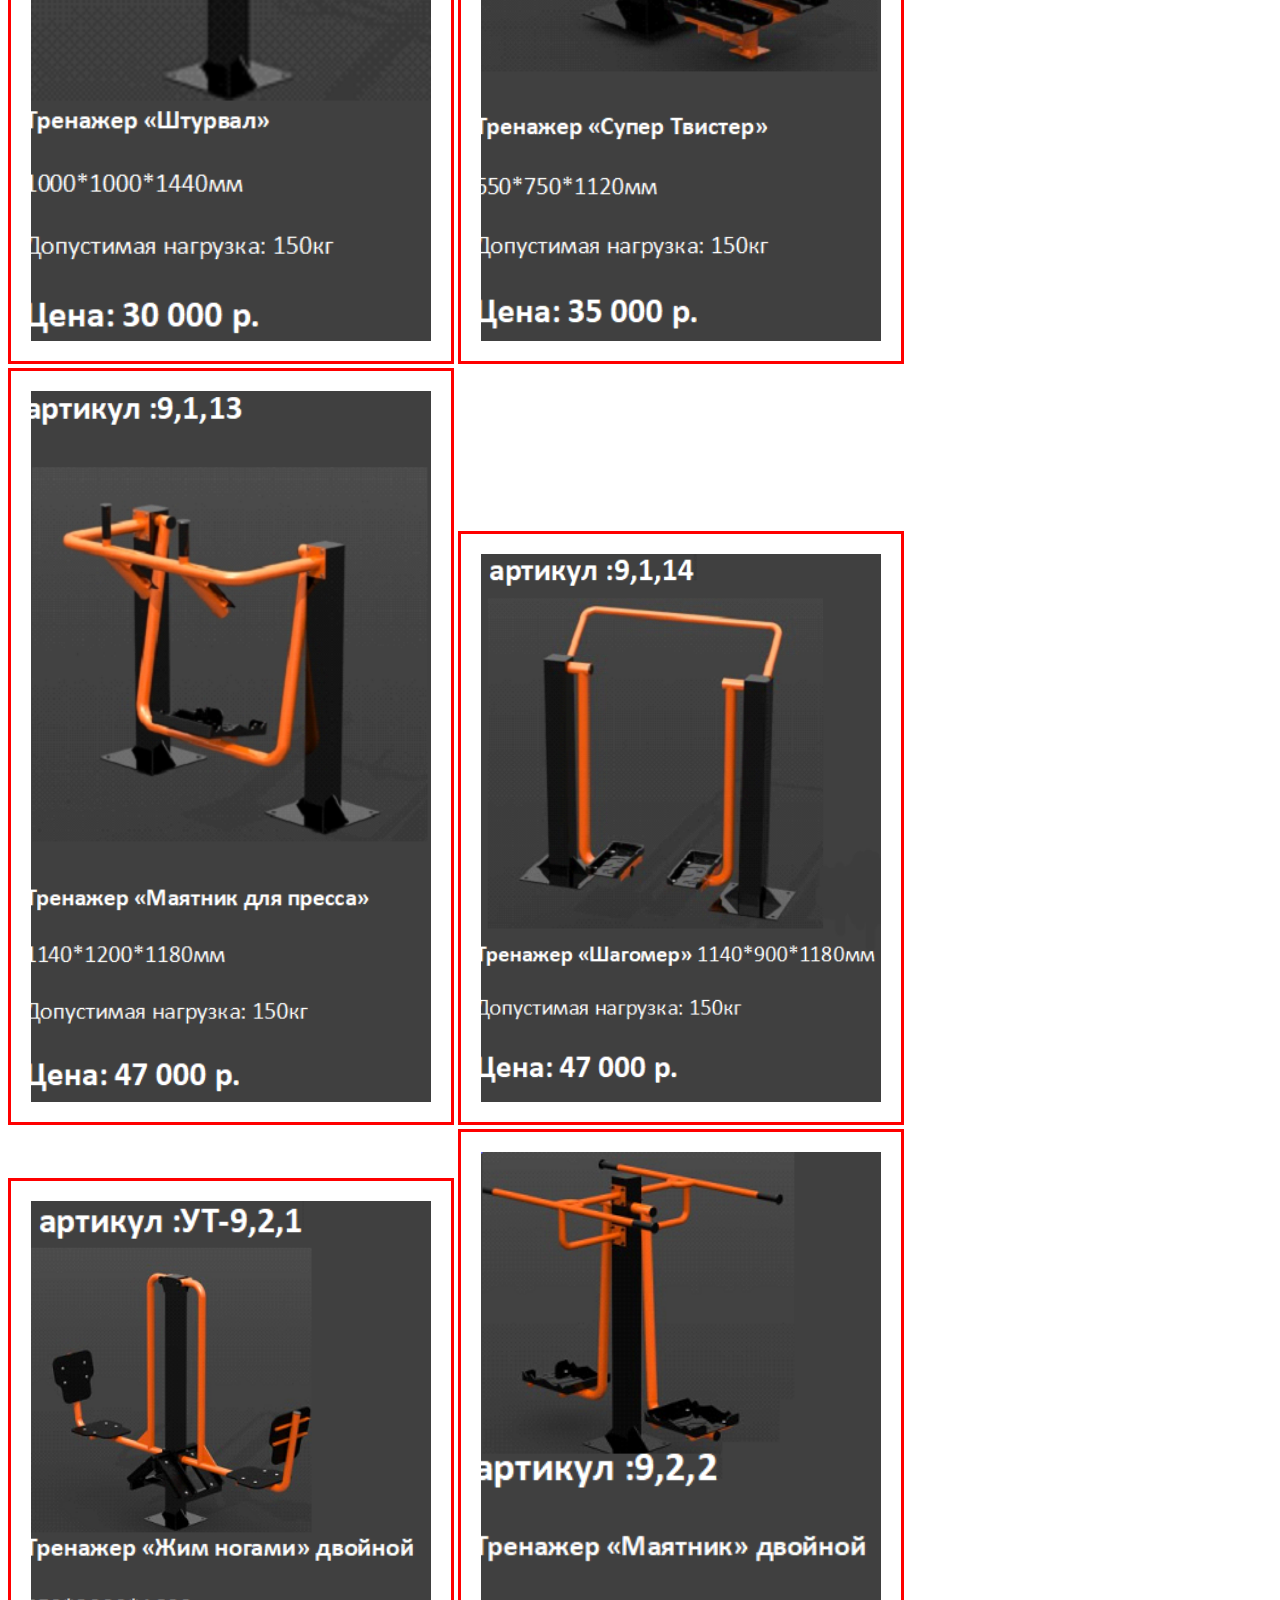
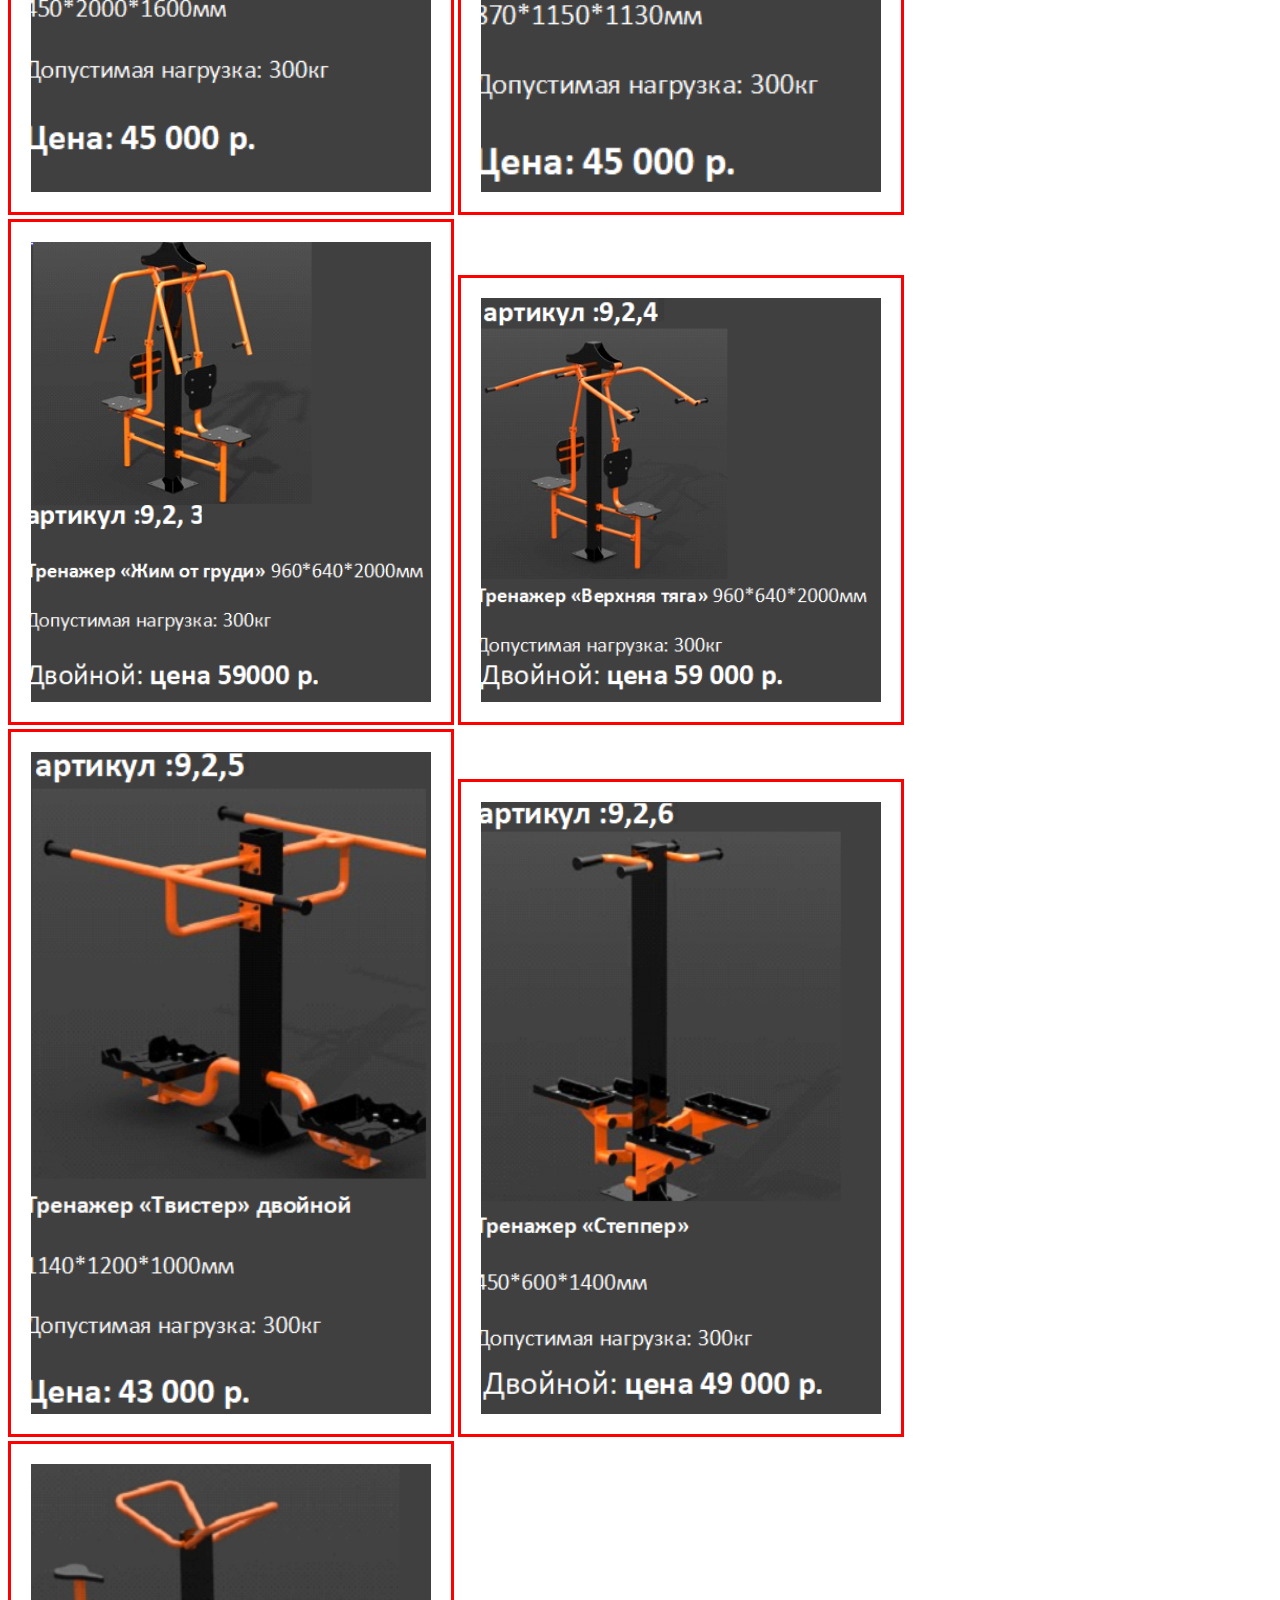
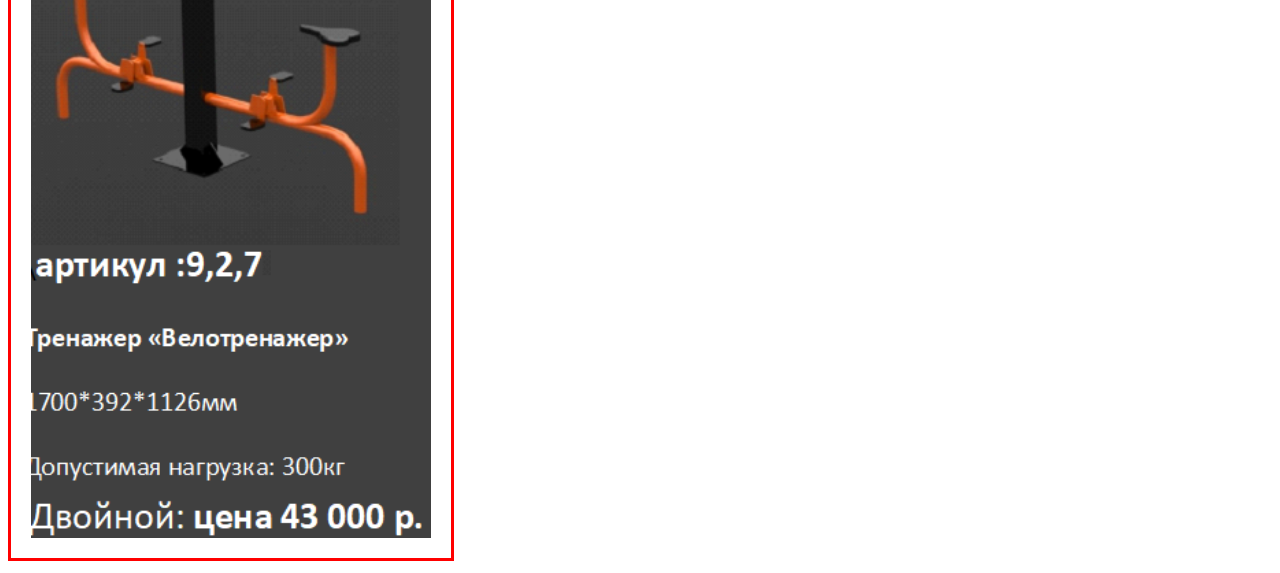
<file: площадка/trenajor.html>
<!DOCTYPE html>
<html lang="ru">
<head>
    <title>Детский игровой комплекс</title>
    <meta charset="utf-8">
    <link rel="stylesheet" type="text/css" href="style2.css">
</head>
<body>
    <header align="left">
        <ul>
            <li><a>urta55@mail.ru </a>      <a>    +79994826853</a></li>
        </ul>
    </header>
    <header align="right">
        <ul>
            <li><a href="index.html">На главную</a></li>
        </ul>
    </header>
    <img src="images/Тренажеры/1.png" alt"" style="width: 400px; border:3px red solid; padding:20px">
    <img src="images/Тренажеры/2.png" alt"" style="width: 400px; border:3px red solid; padding:20px">
    <img src="images/Тренажеры/3.png" alt"" style="width: 400px; border:3px red solid; padding:20px">
    <img src="images/Тренажеры/4.png" alt"" style="width: 400px; border:3px red solid; padding:20px">
    <img src="images/Тренажеры/5.png" alt"" style="width: 400px; border:3px red solid; padding:20px">
    <img src="images/Тренажеры/6.png" alt"" style="width: 400px; border:3px red solid; padding:20px">
    <img src="images/Тренажеры/7.png" alt"" style="width: 400px; border:3px red solid; padding:20px">
    <img src="images/Тренажеры/8.png" alt"" style="width: 400px; border:3px red solid; padding:20px">
    <img src="images/Тренажеры/9.png" alt"" style="width: 400px; border:3px red solid; padding:20px">
    <img src="images/Тренажеры/10.png" alt"" style="width: 400px; border:3px red solid; padding:20px">
    <img src="images/Тренажеры/11.png" alt"" style="width: 400px; border:3px red solid; padding:20px">
    <img src="images/Тренажеры/12.png" alt"" style="width: 400px; border:3px red solid; padding:20px">
    <img src="images/Тренажеры/13.png" alt"" style="width: 400px; border:3px red solid; padding:20px">
    <img src="images/Тренажеры/14.png" alt"" style="width: 400px; border:3px red solid; padding:20px">
    <img src="images/Тренажеры/15.png" alt"" style="width: 400px; border:3px red solid; padding:20px">
    <img src="images/Тренажеры/16.png" alt"" style="width: 400px; border:3px red solid; padding:20px">
    <img src="images/Тренажеры/17.png" alt"" style="width: 400px; border:3px red solid; padding:20px">
    <img src="images/Тренажеры/18.png" alt"" style="width: 400px; border:3px red solid; padding:20px">
    <img src="images/Тренажеры/19.png" alt"" style="width: 400px; border:3px red solid; padding:20px">
    <img src="images/Тренажеры/20.png" alt"" style="width: 400px; border:3px red solid; padding:20px">
    <img src="images/Тренажеры/21.png" alt"" style="width: 400px; border:3px red solid; padding:20px">
</body>
</html>
</file>
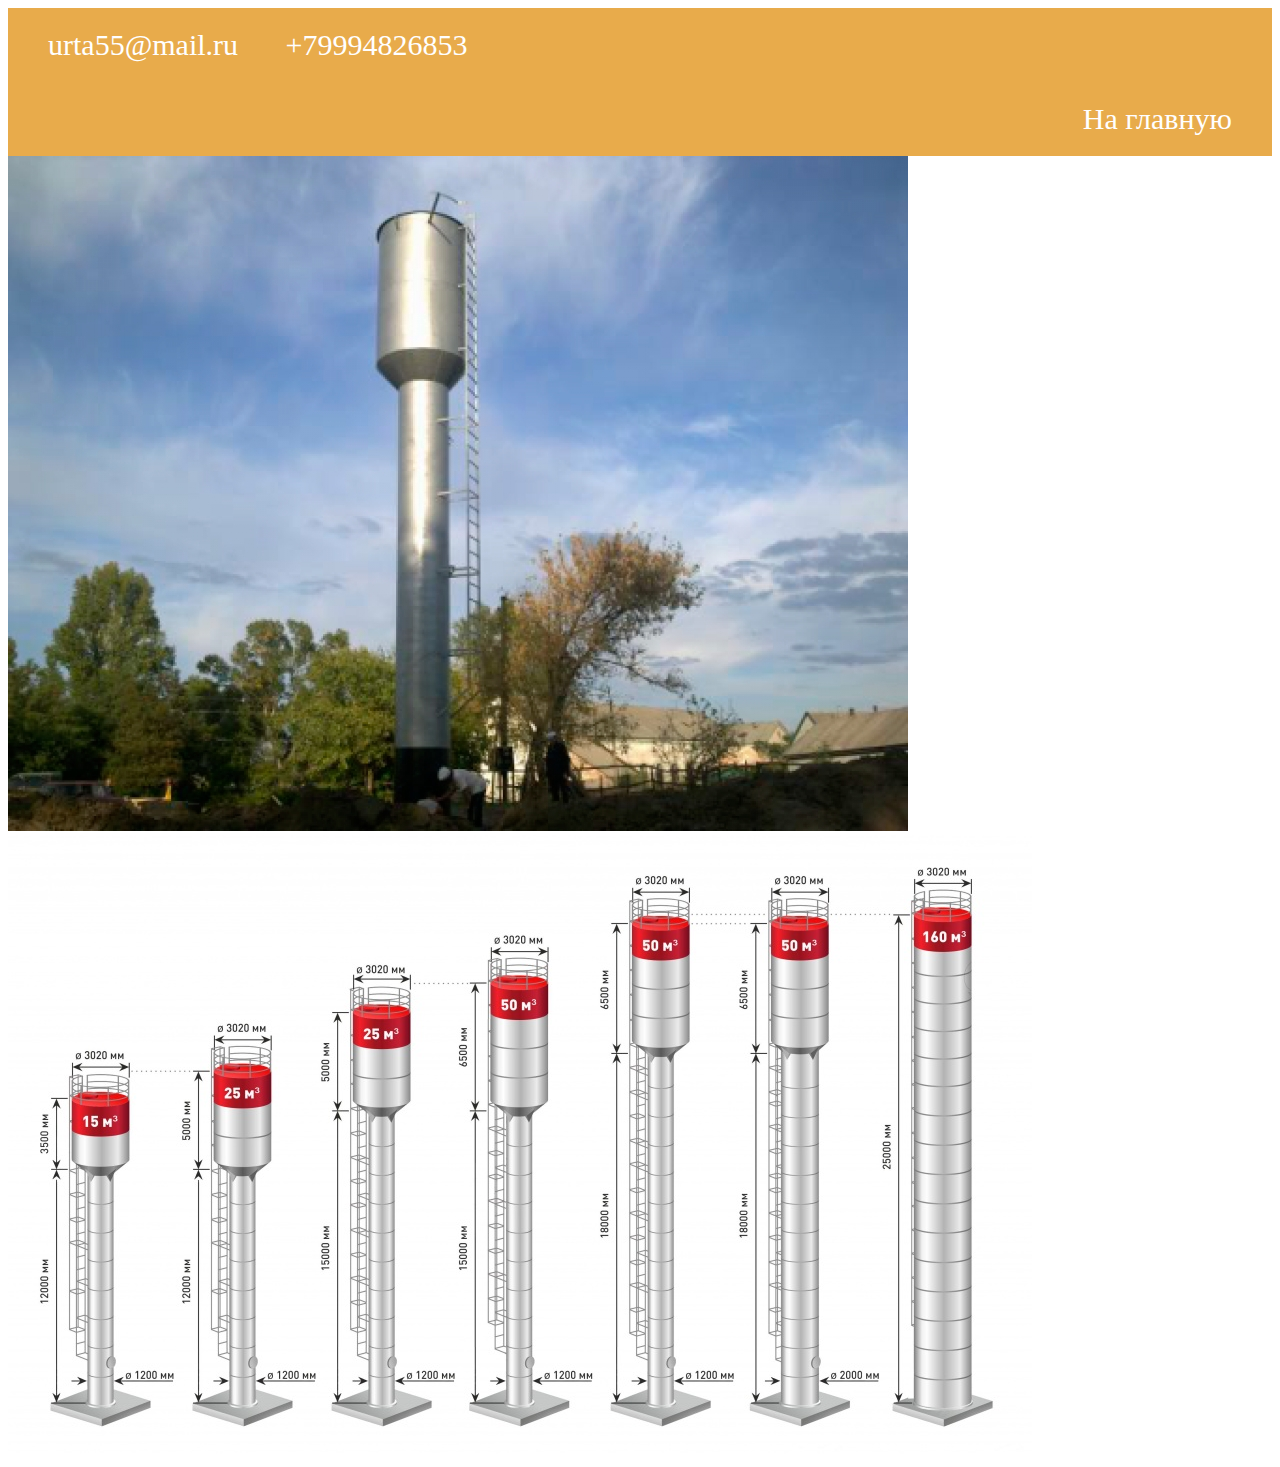
<file: площадка/vodonap.html>
<!DOCTYPE html>
<html lang="ru">
<head>
    <title>Детский игровой комплекс</title>
    <meta charset="utf-8">
    <link rel="stylesheet" type="text/css" href="style2.css">
</head>
<body>
    <header align="left">
        <ul>
            <li><a>urta55@mail.ru </a>      <a>    +79994826853</a></li>
        </ul>
    </header>
    <header align="right">
        <ul>
            <li><a href="index.html">На главную</a></li>
        </ul>
    </header>
    <img src="images/Водонапорные башни/ada9a09acea936d776a6f55c82778c43_XL.jpg" alt"">
    <img src="images/Водонапорные башни/b773cf62216896c0d8baf3f318890296.jpg" alt"">
</body>
</html>
</file>
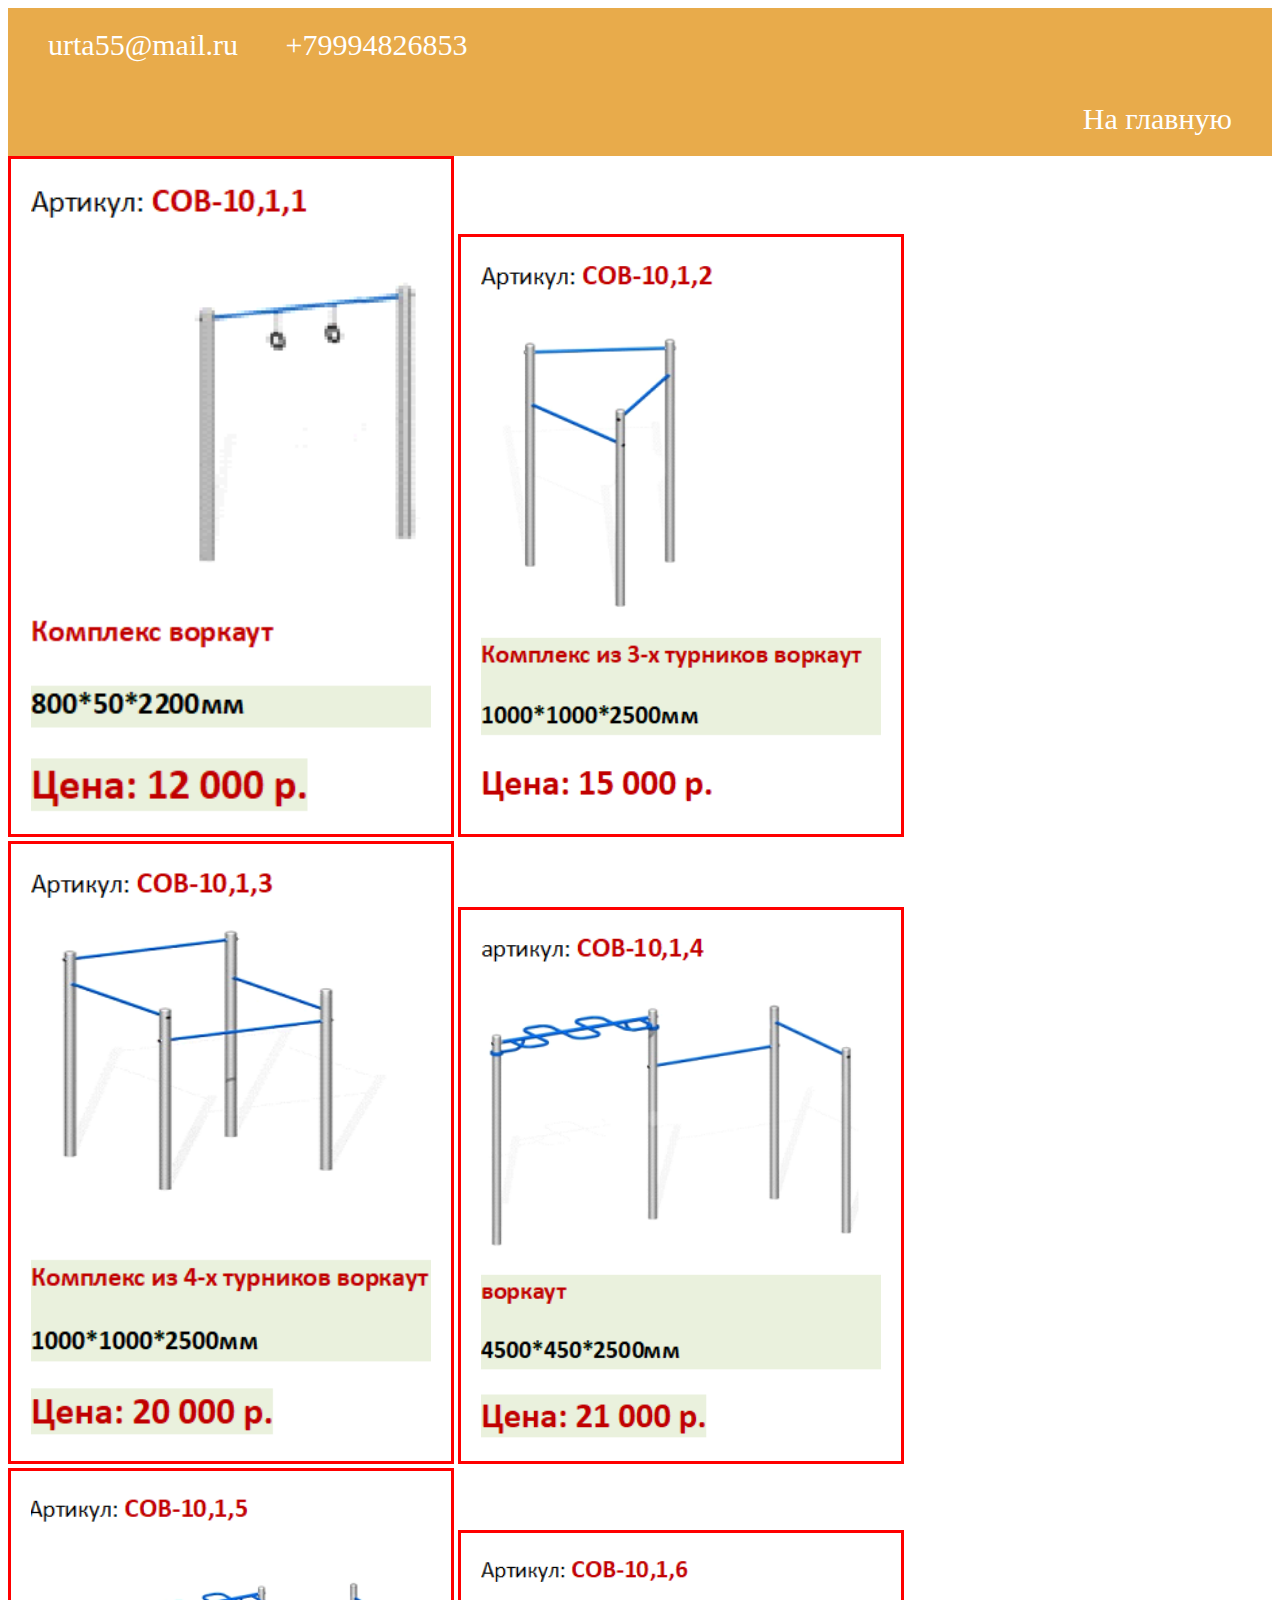
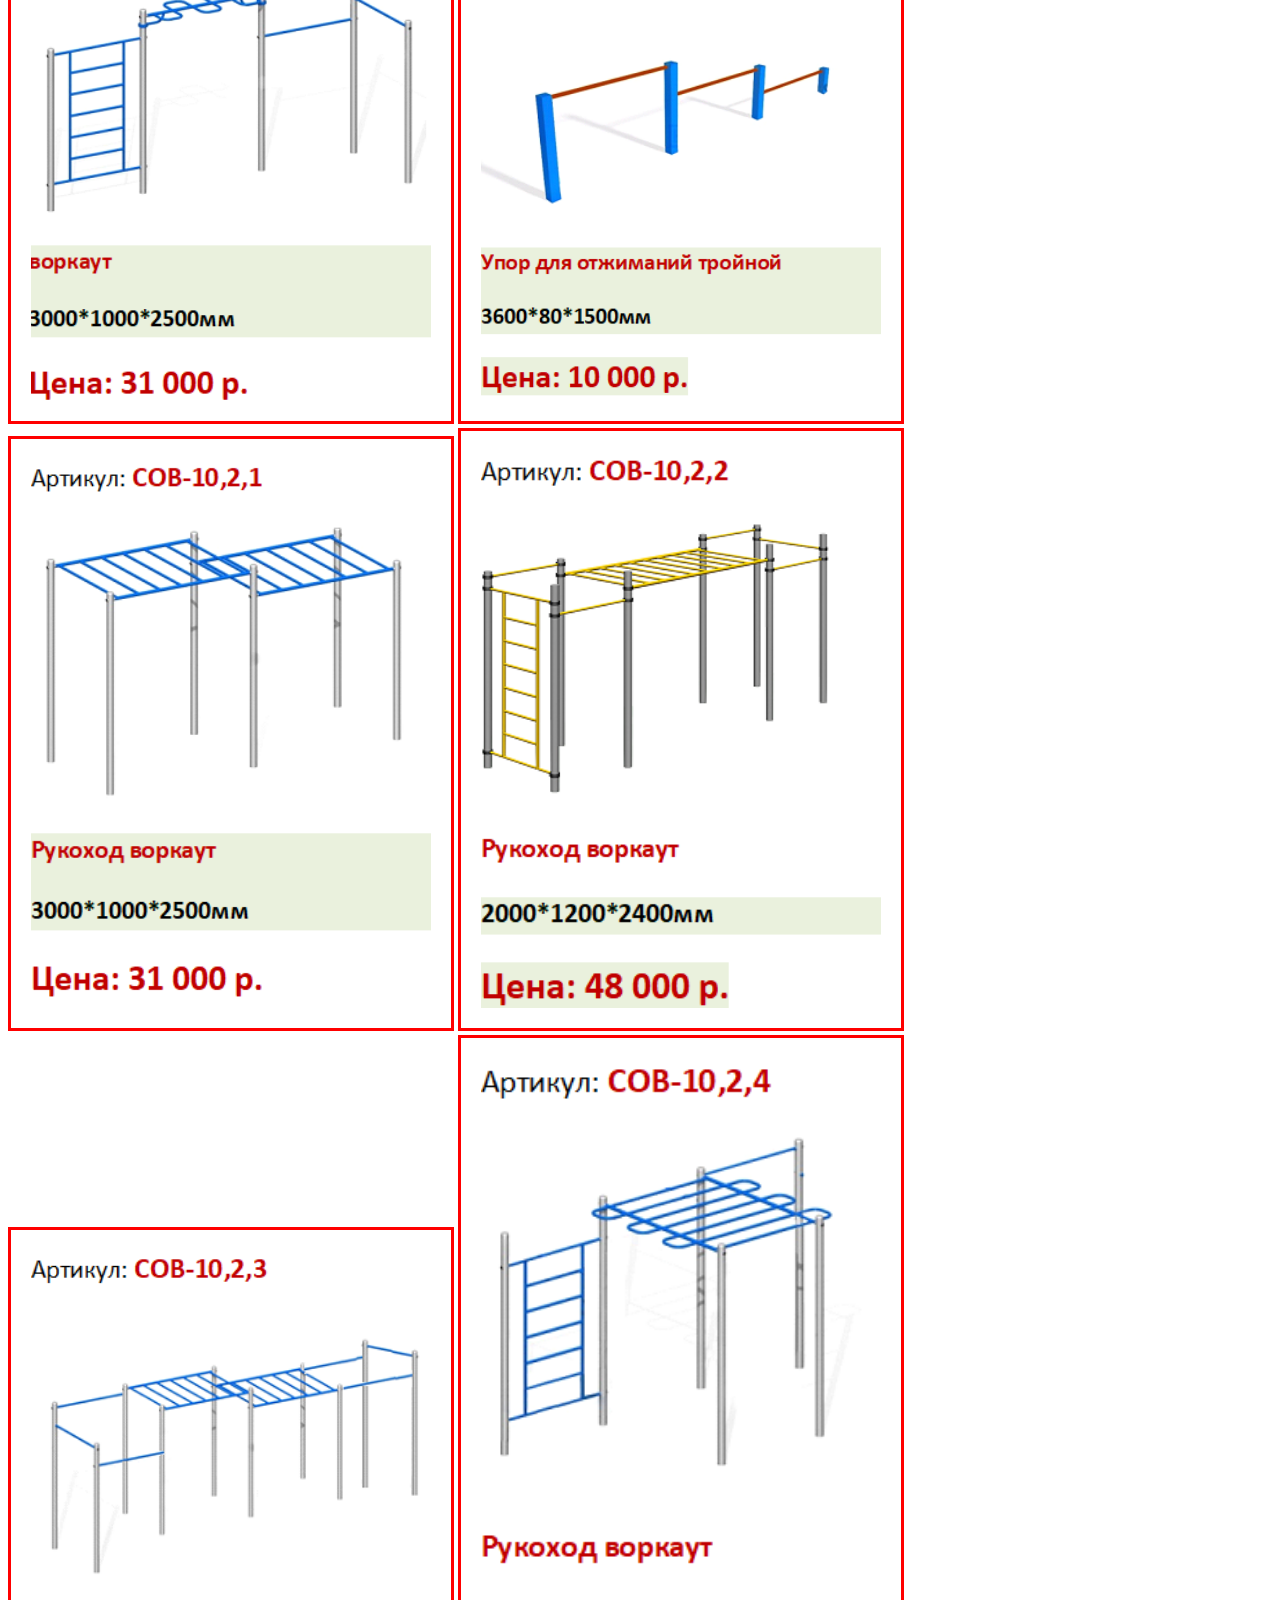
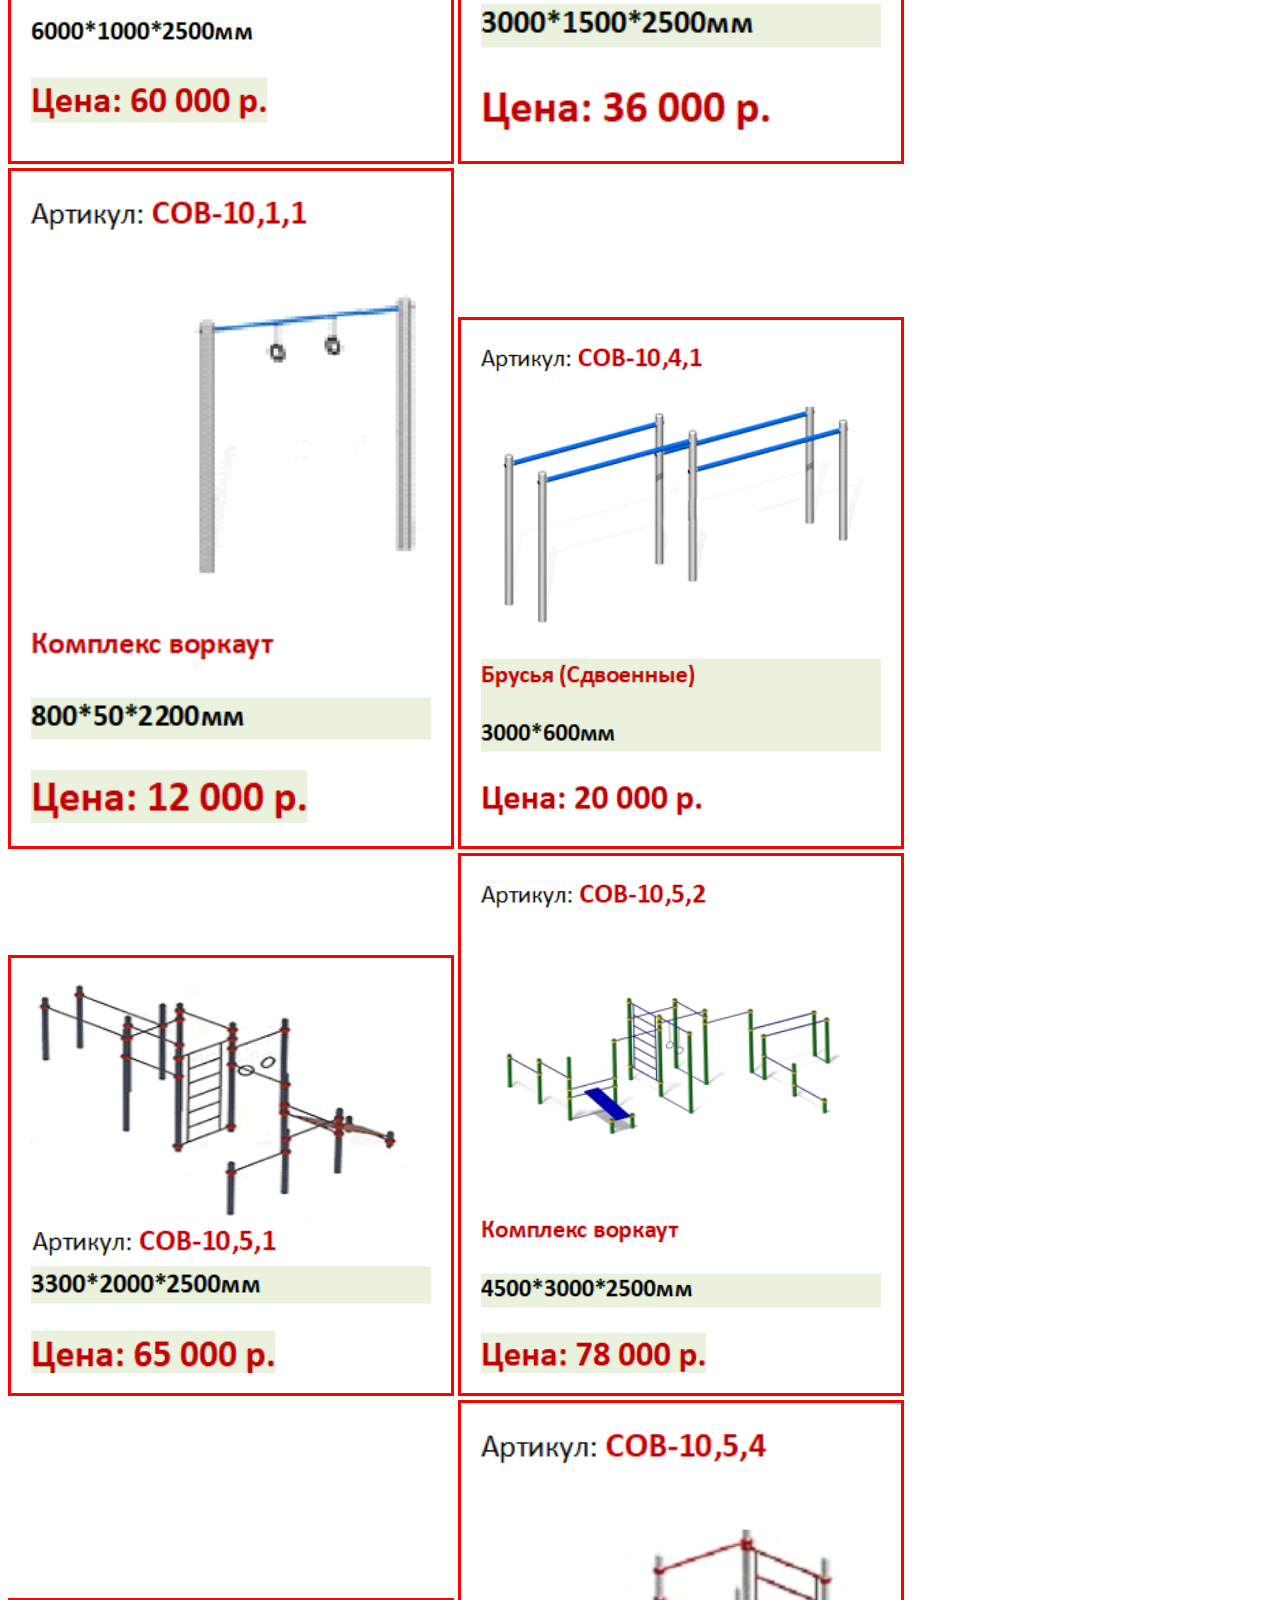
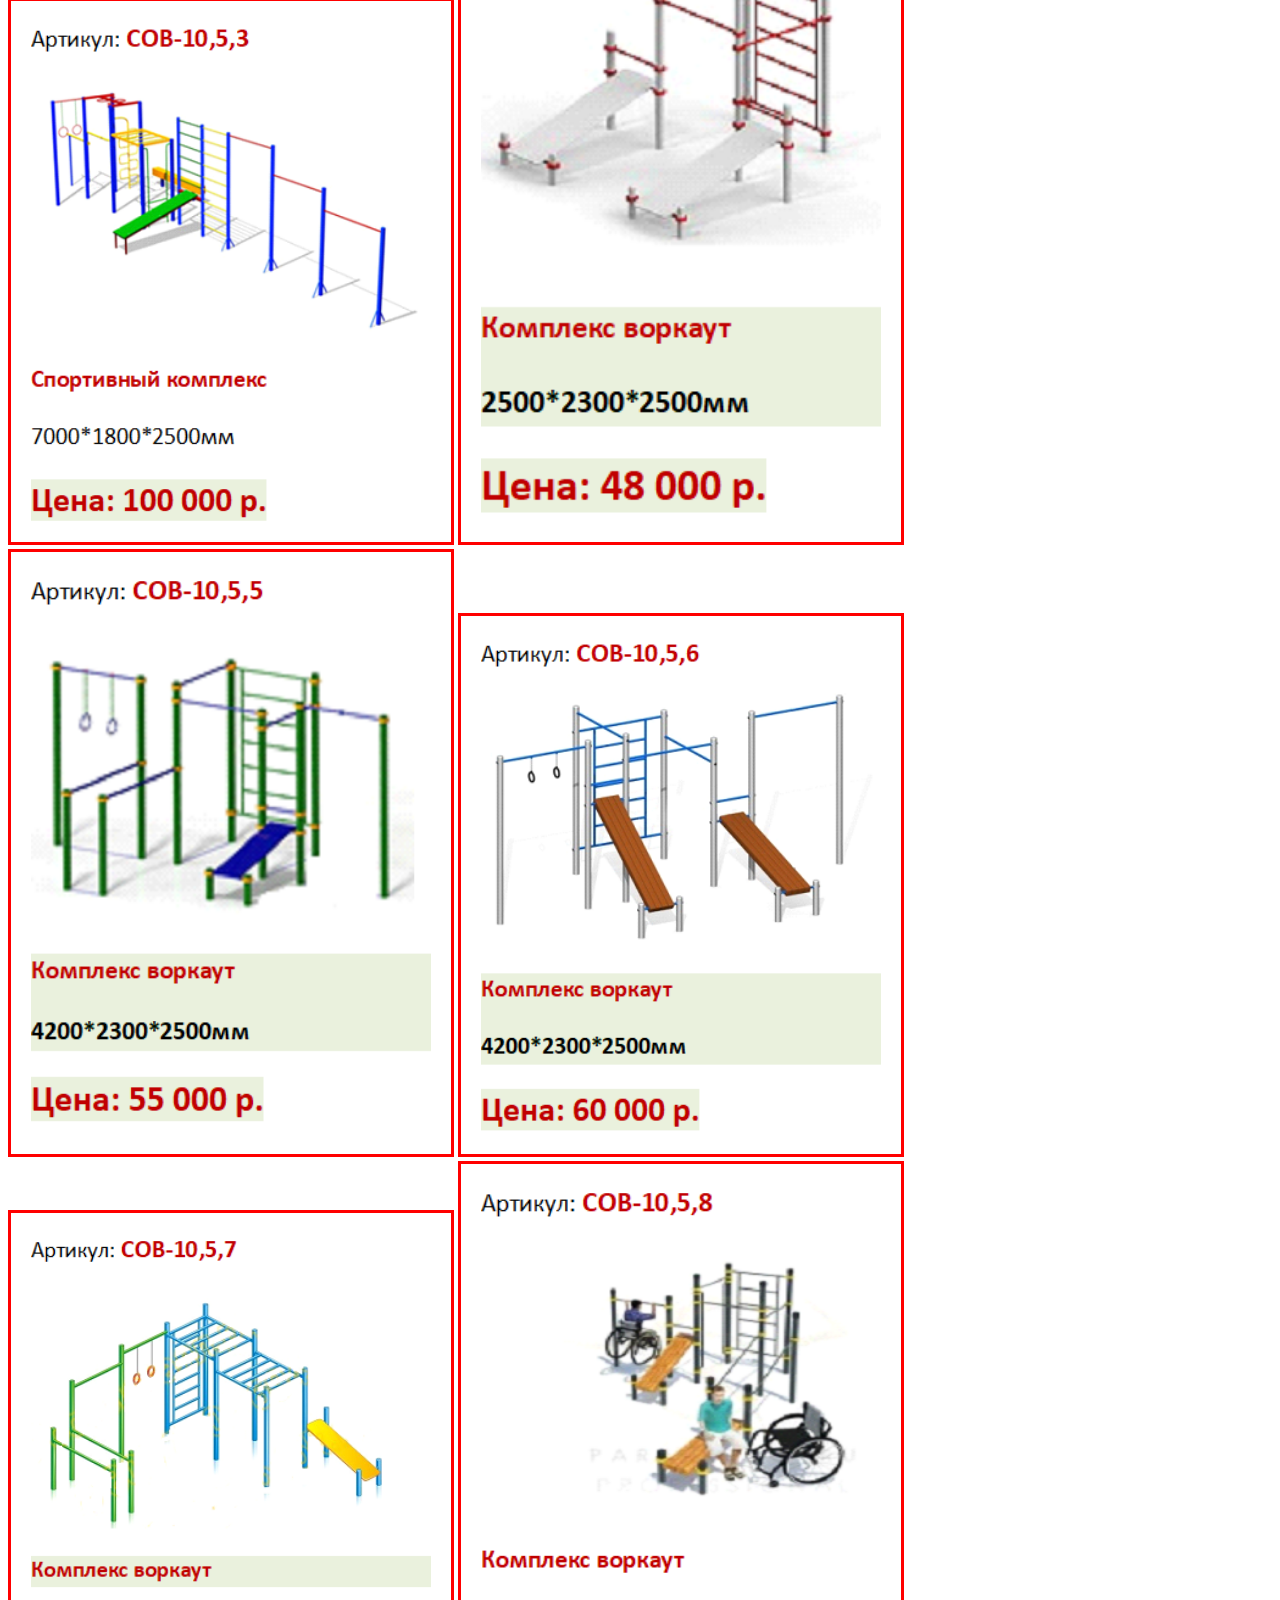
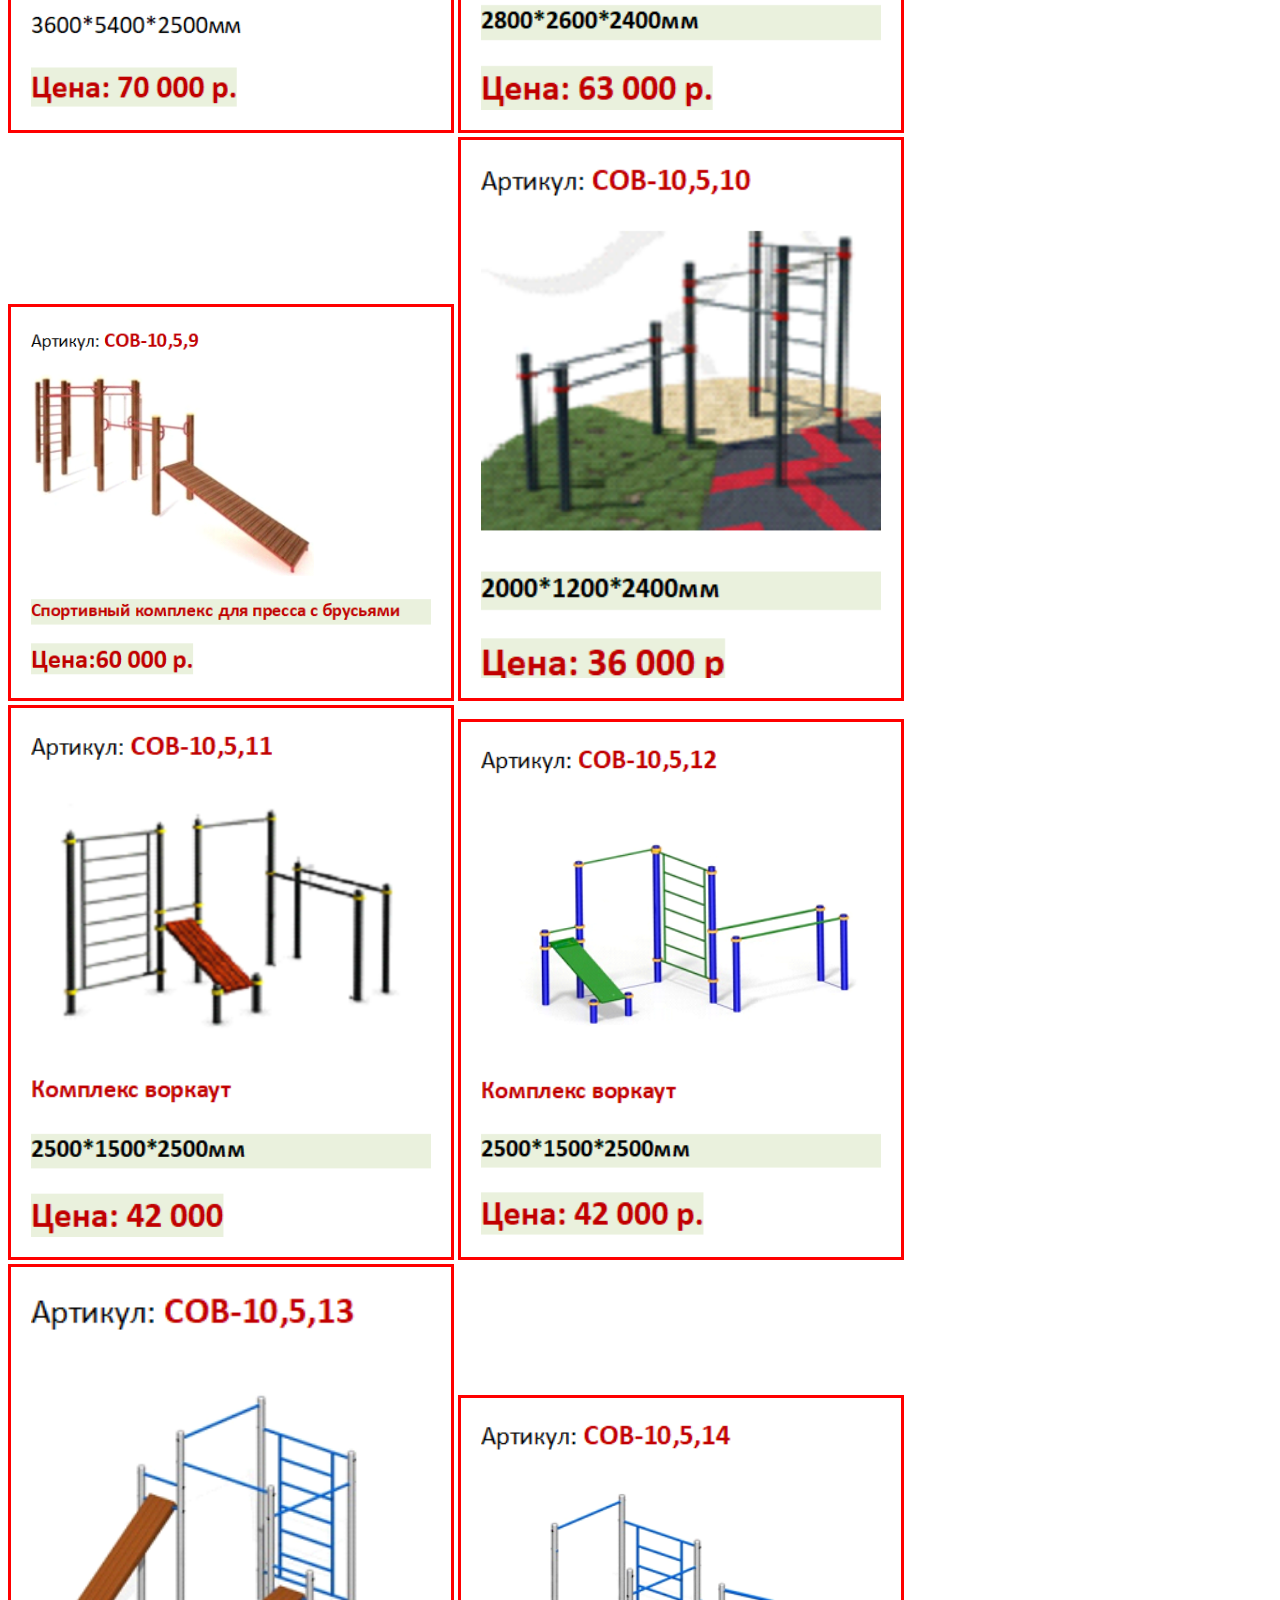
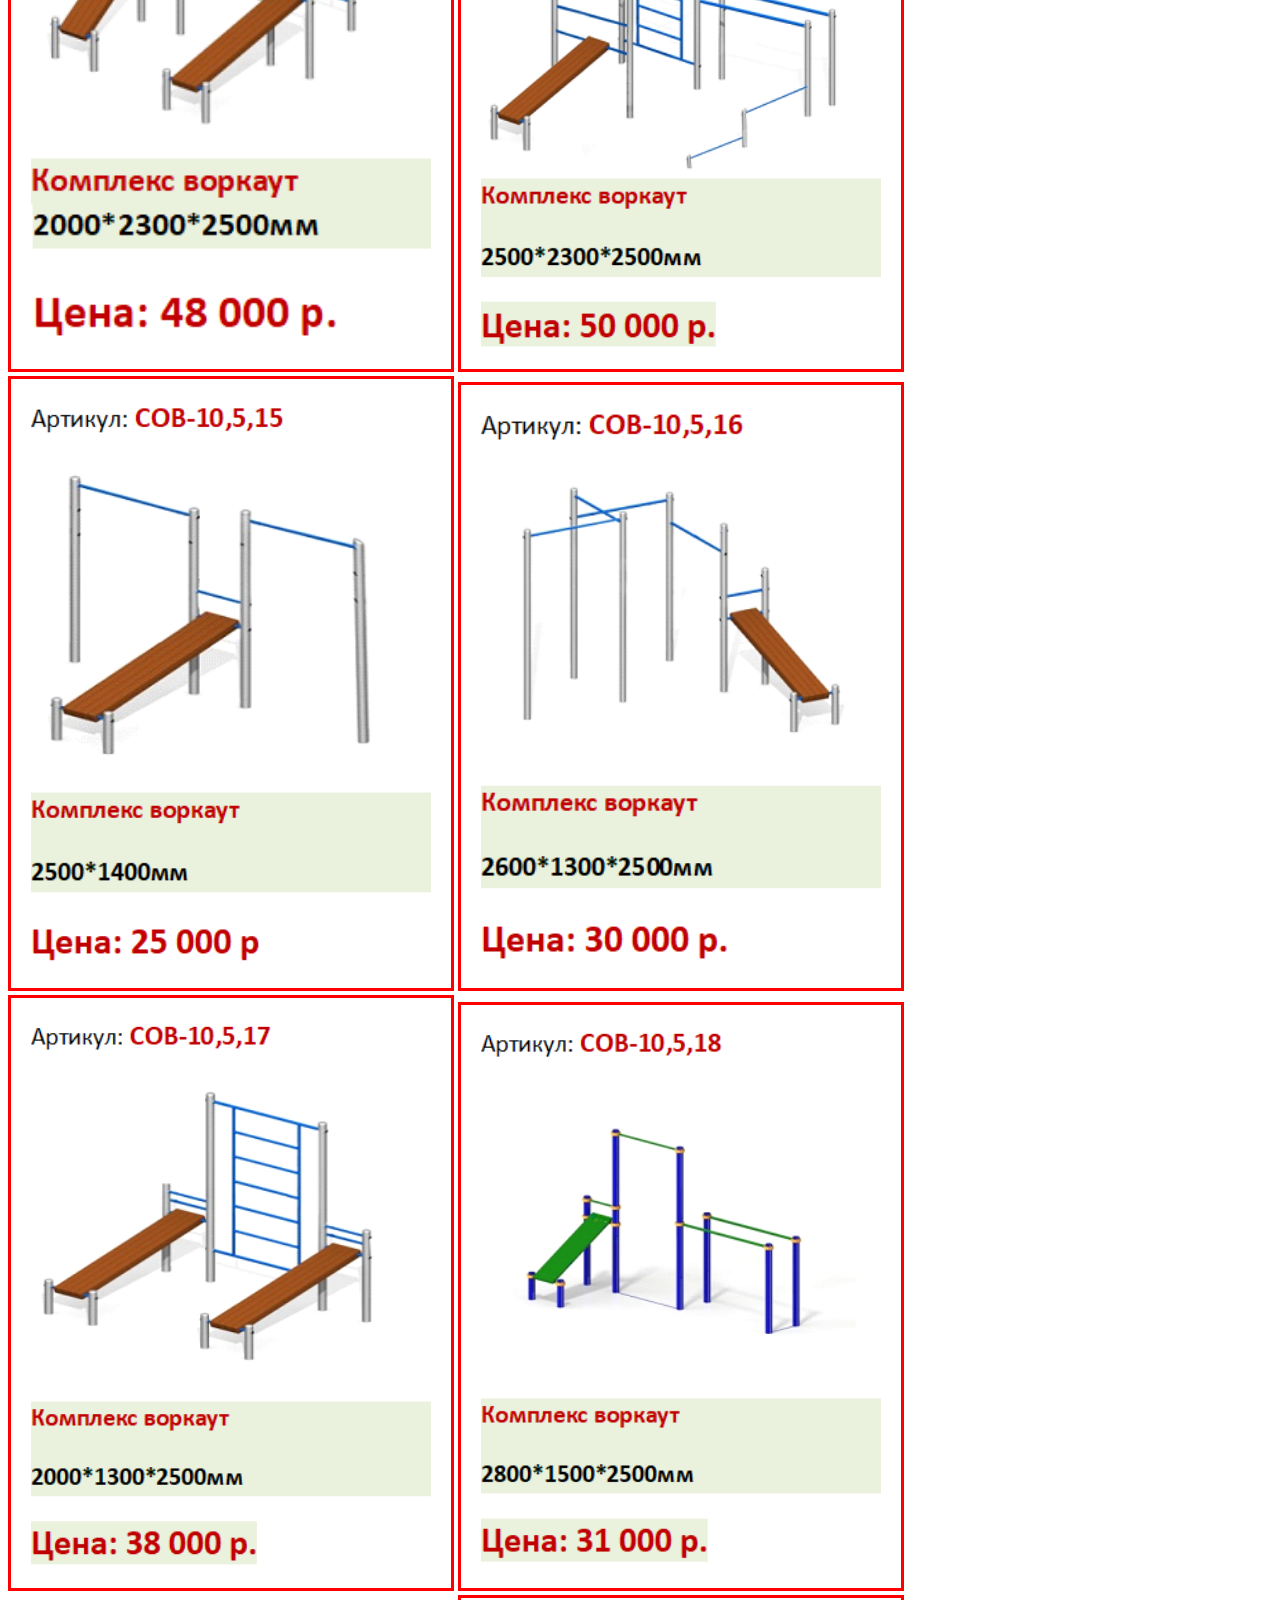
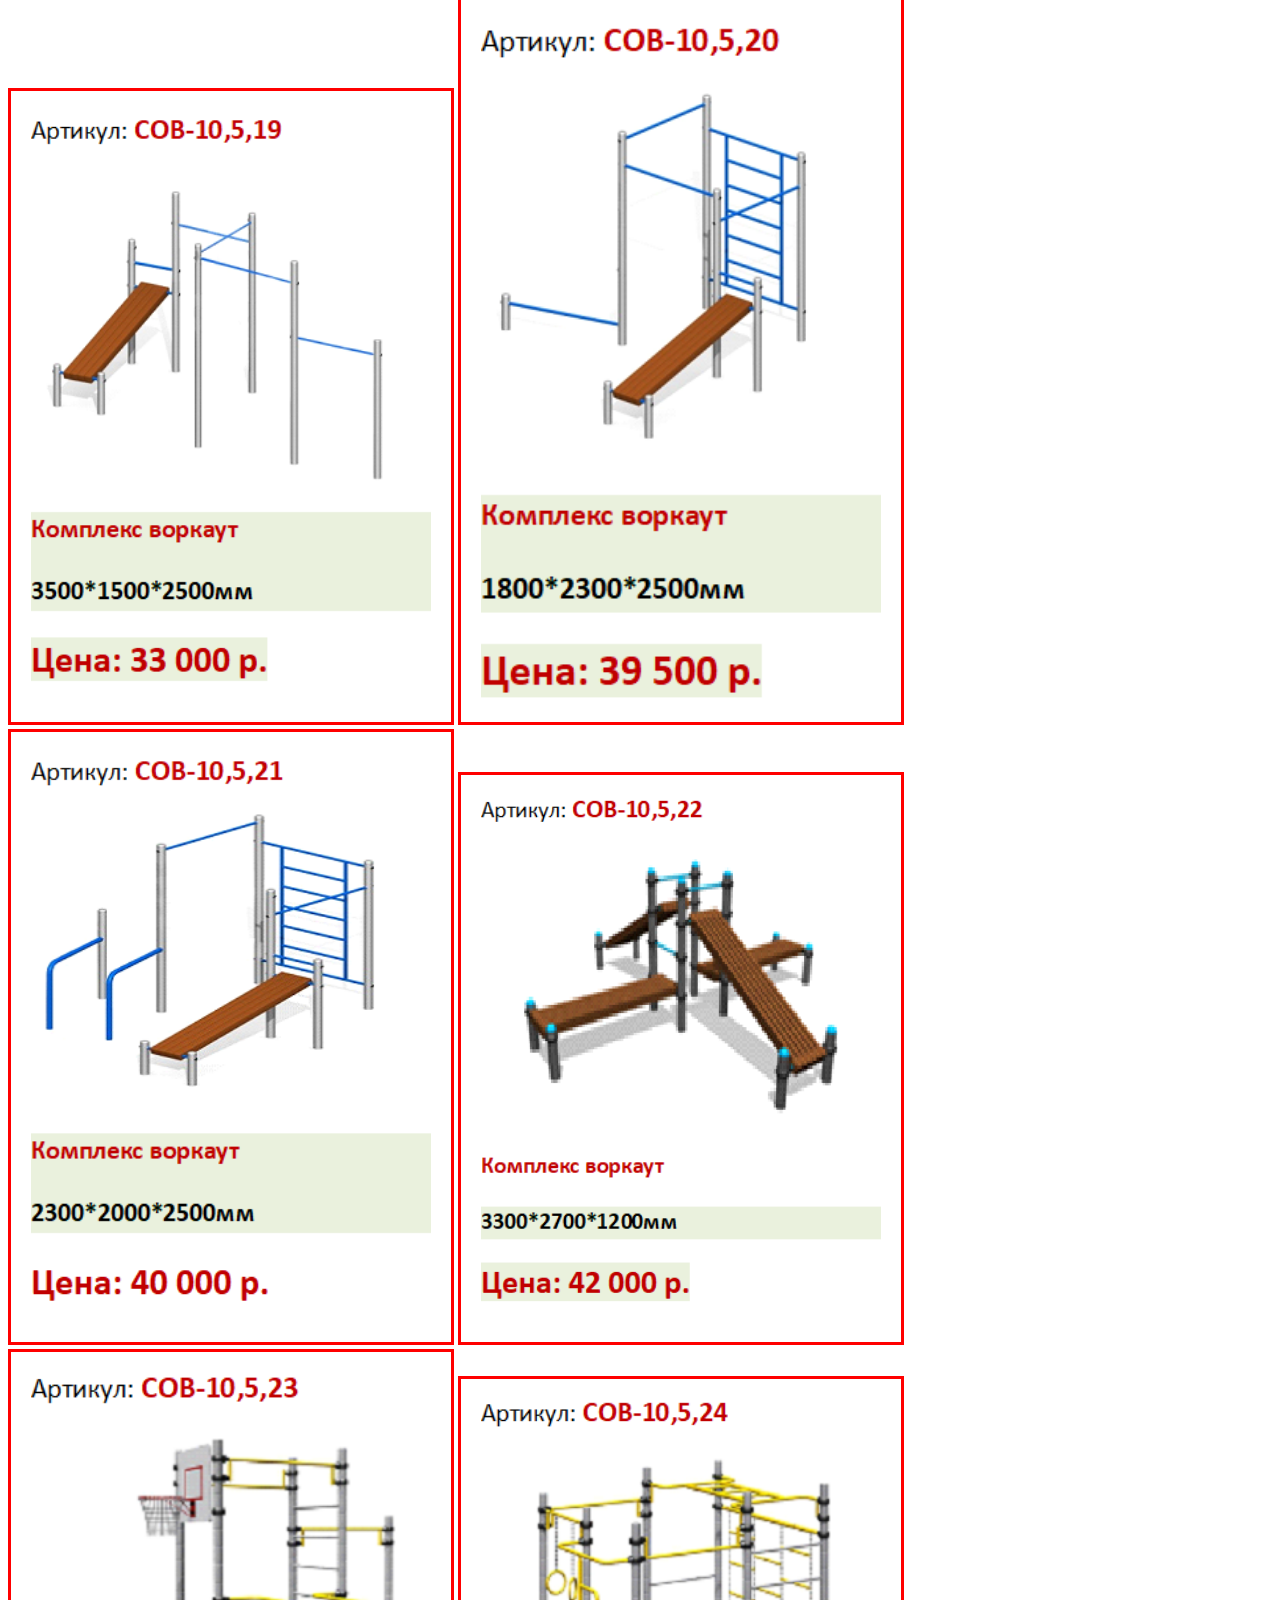
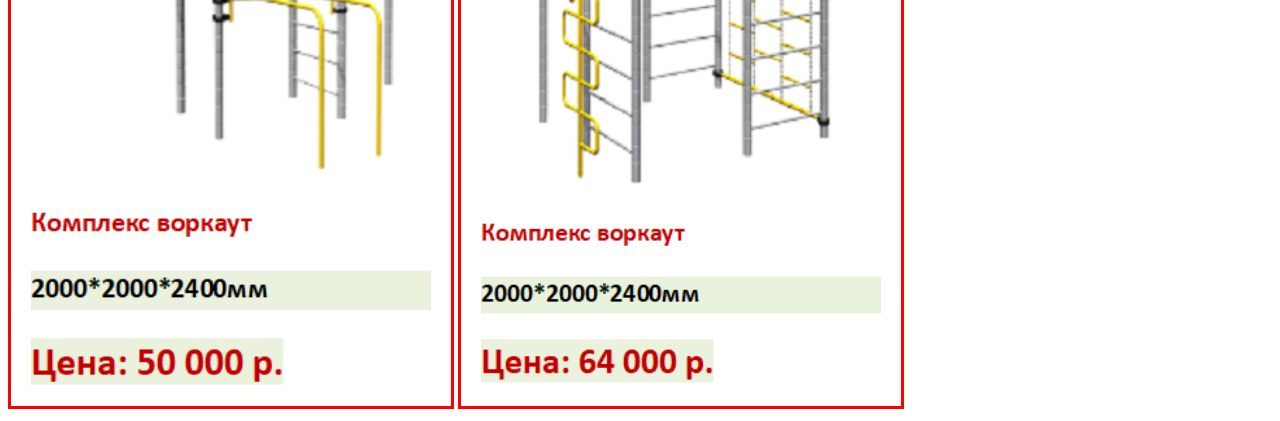
<file: площадка/vorkaut.html>
<!DOCTYPE html>
<html lang="ru">
<head>
    <title>Детский игровой комплекс</title>
    <meta charset="utf-8">
    <link rel="stylesheet" type="text/css" href="style2.css">
</head>
<body>
    <header align="left">
        <ul>
            <li><a>urta55@mail.ru </a>      <a>    +79994826853</a></li>
        </ul>
    </header>
    <header align="right">
        <ul>
            <li><a href="index.html">На главную</a></li>
        </ul>
    </header>
    <img src="images/Воркаут/1.png" alt"" style="width: 400px; border:3px red solid; padding:20px">
    <img src="images/Воркаут/2.png" alt"" style="width: 400px; border:3px red solid; padding:20px">
    <img src="images/Воркаут/3.png" alt"" style="width: 400px; border:3px red solid; padding:20px">
    <img src="images/Воркаут/4.png" alt"" style="width: 400px; border:3px red solid; padding:20px">
    <img src="images/Воркаут/5.png" alt"" style="width: 400px; border:3px red solid; padding:20px">
    <img src="images/Воркаут/6.png" alt"" style="width: 400px; border:3px red solid; padding:20px">
    <img src="images/Воркаут/7.png" alt"" style="width: 400px; border:3px red solid; padding:20px">
    <img src="images/Воркаут/8.png" alt"" style="width: 400px; border:3px red solid; padding:20px">
    <img src="images/Воркаут/9.png" alt"" style="width: 400px; border:3px red solid; padding:20px">
    <img src="images/Воркаут/10.png" alt"" style="width: 400px; border:3px red solid; padding:20px">
    <img src="images/Воркаут/1.png" alt"" style="width: 400px; border:3px red solid; padding:20px">
    <img src="images/Воркаут/12.png" alt"" style="width: 400px; border:3px red solid; padding:20px">
    <img src="images/Воркаут/13.png" alt"" style="width: 400px; border:3px red solid; padding:20px">
    <img src="images/Воркаут/14.png" alt"" style="width: 400px; border:3px red solid; padding:20px">
    <img src="images/Воркаут/15.png" alt"" style="width: 400px; border:3px red solid; padding:20px">
    <img src="images/Воркаут/16.png" alt"" style="width: 400px; border:3px red solid; padding:20px">
    <img src="images/Воркаут/17.png" alt"" style="width: 400px; border:3px red solid; padding:20px">
    <img src="images/Воркаут/18.png" alt"" style="width: 400px; border:3px red solid; padding:20px">
    <img src="images/Воркаут/19.png" alt"" style="width: 400px; border:3px red solid; padding:20px">
    <img src="images/Воркаут/20.png" alt"" style="width: 400px; border:3px red solid; padding:20px">
    <img src="images/Воркаут/21.png" alt"" style="width: 400px; border:3px red solid; padding:20px">
    <img src="images/Воркаут/22.png" alt"" style="width: 400px; border:3px red solid; padding:20px">
    <img src="images/Воркаут/23.png" alt"" style="width: 400px; border:3px red solid; padding:20px">
    <img src="images/Воркаут/24.png" alt"" style="width: 400px; border:3px red solid; padding:20px">
    <img src="images/Воркаут/25.png" alt"" style="width: 400px; border:3px red solid; padding:20px">
    <img src="images/Воркаут/26.png" alt"" style="width: 400px; border:3px red solid; padding:20px">
    <img src="images/Воркаут/27.png" alt"" style="width: 400px; border:3px red solid; padding:20px">
    <img src="images/Воркаут/28.png" alt"" style="width: 400px; border:3px red solid; padding:20px">
    <img src="images/Воркаут/29.png" alt"" style="width: 400px; border:3px red solid; padding:20px">
    <img src="images/Воркаут/30.png" alt"" style="width: 400px; border:3px red solid; padding:20px">
    <img src="images/Воркаут/31.png" alt"" style="width: 400px; border:3px red solid; padding:20px">
    <img src="images/Воркаут/32.png" alt"" style="width: 400px; border:3px red solid; padding:20px">
    <img src="images/Воркаут/33.png" alt"" style="width: 400px; border:3px red solid; padding:20px">
    <img src="images/Воркаут/34.png" alt"" style="width: 400px; border:3px red solid; padding:20px">
    <img src="images/Воркаут/35.png" alt"" style="width: 400px; border:3px red solid; padding:20px">
    <img src="images/Воркаут/36.png" alt"" style="width: 400px; border:3px red solid; padding:20px">
</body>
</html>
</file>
<file: площадка/style1.css>
header {
    background: linear-gradient(#e8ab4b, #e8ab4b);
}
ul {
    list-style: none;
    margin: 0;
    padding: 20px;
}
a {
    font-size: 30px;
    padding: 20px;
    color: #ffffff;
    text-decoration: none;
}
    a:hover {
        color: #000000;
        text-decoration: none;
    }
li {
    display: inline;
}
</file>
<file: площадка/style2.css>
header {
    background: linear-gradient(#e8ab4b, #e8ab4b);
}
ul {
    list-style: none;
    margin: 0;
    padding: 20px;
}
a {
    font-size: 30px;
    padding: 20px;
    color: #ffffff;
    text-decoration: none;
}
    a:hover {
        color: #000000;
        text-decoration: none;
    }
li {
    display: inline;
}
</file>
